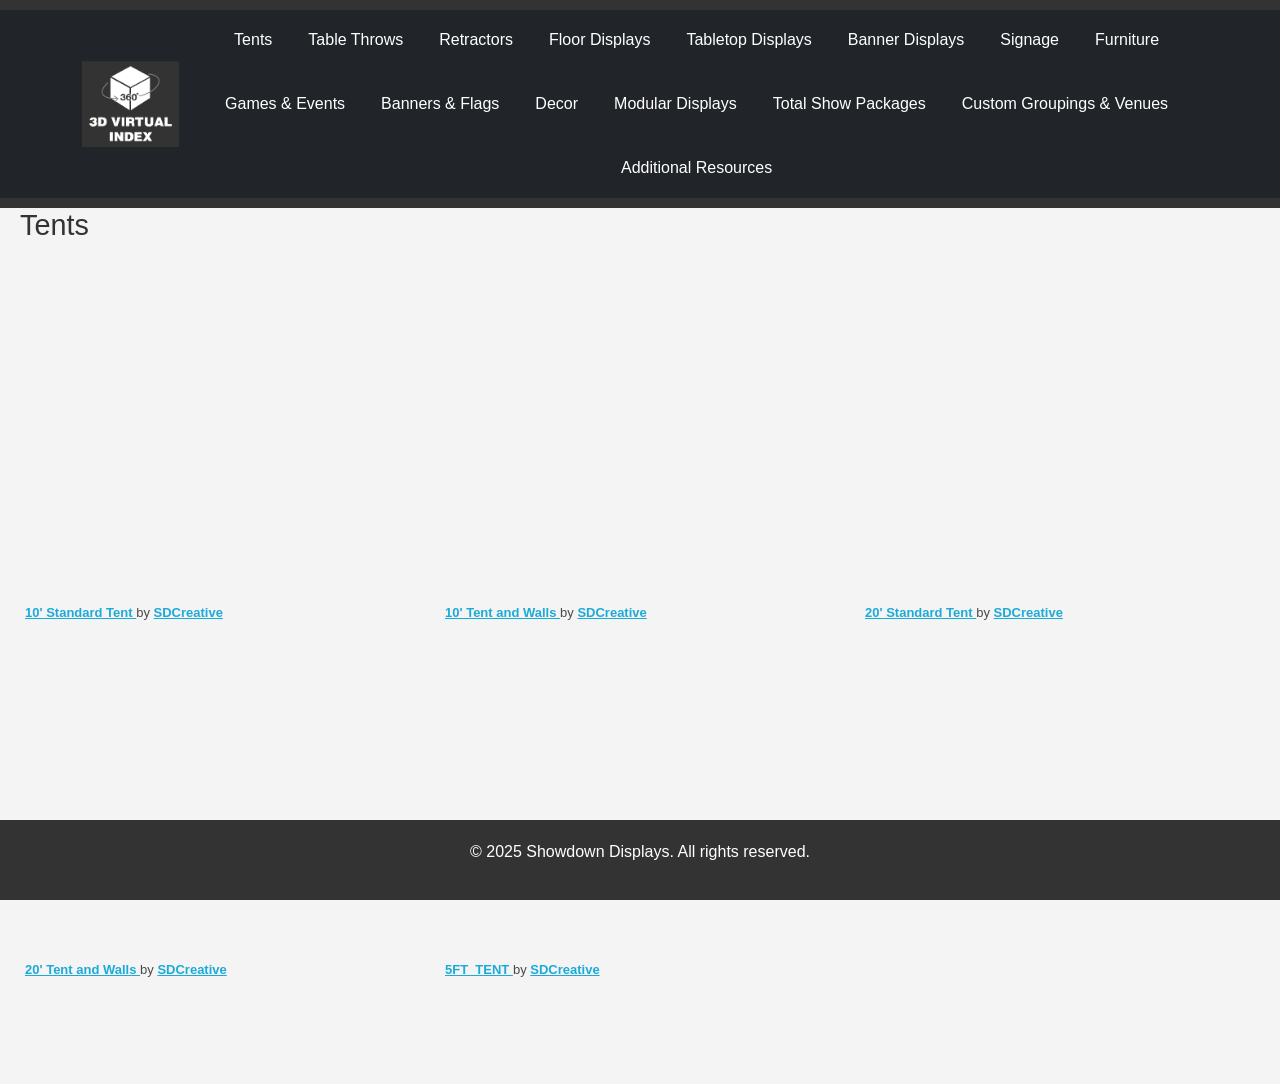
<file: index.html>
<!DOCTYPE html>
<html lang="en">
<head>
    <meta charset="UTF-8">
    <meta name="viewport" content="width=device-width, initial-scale=1.0">
    <title>Responsive Page</title>
    <link rel="icon" href="logo.png" type="image/png">
    <link href="https://cdn.jsdelivr.net/npm/bootstrap@5.3.0/dist/css/bootstrap.min.css" rel="stylesheet">
    <link rel="stylesheet" href="styles.css">
</head>
<body>
    <header>
        <nav class="navbar navbar-expand-lg navbar-dark bg-dark">
            <div class="container">
                <a class="navbar-brand" href="#">
                    <img src="logo.png" alt="3D Model Viewer" class="img-fluid">
                </a>
                <button class="navbar-toggler" type="button" data-bs-toggle="collapse" data-bs-target="#navbarNav" aria-controls="navbarNav" aria-expanded="false" aria-label="Toggle navigation">
                    <span class="navbar-toggler-icon"></span>
                </button>
                <div class="collapse navbar-collapse" id="navbarNav">
                    <ul class="navbar-nav mx-auto">
                        <li class="nav-item"><a class="nav-link" href="index.html">Tents</a></li>
                        <li class="nav-item"><a class="nav-link" href="page2.html">Table Throws</a></li>
                        <li class="nav-item"><a class="nav-link" href="page3.html">Retractors</a></li>
                        <li class="nav-item"><a class="nav-link" href="page4.html">Floor Displays</a></li>
                        <li class="nav-item"><a class="nav-link" href="page5.html">Tabletop Displays</a></li>
                        <li class="nav-item"><a class="nav-link" href="page6.html">Banner Displays</a></li>
                        <li class="nav-item"><a class="nav-link" href="page7.html">Signage</a></li>
                        <li class="nav-item"><a class="nav-link" href="page8.html">Furniture</a></li>
                        <li class="nav-item"><a class="nav-link" href="page9.html">Games & Events</a></li>
                        <li class="nav-item"><a class="nav-link" href="page10.html">Banners & Flags</a></li>
                        <li class="nav-item"><a class="nav-link" href="page11.html">Decor</a></li>
                        <li class="nav-item"><a class="nav-link" href="page12.html">Modular Displays</a></li>
                        <li class="nav-item"><a class="nav-link" href="page13.html">Total Show Packages</a></li>
                        <li class="nav-item"><a class="nav-link" href="page14.html">Custom Groupings & Venues</a></li>
                        <li class="nav-item"><a class="nav-link" href="page15.html">Additional Resources</a></li>
                    </ul>
                </div>
            </div>
        </nav>
    </header>
    <main>
        <section id="page1" class="page">
            <h2>Tents</h2>
            <div class="model-grid">
                <!-- Embed Sketchfab models here -->
                <div class="sketchfab-embed-wrapper"> <iframe title="10' Standard Tent" frameborder="0" allowfullscreen mozallowfullscreen="true" webkitallowfullscreen="true" allow="autoplay; fullscreen; xr-spatial-tracking" xr-spatial-tracking execution-while-out-of-viewport execution-while-not-rendered web-share src="https://sketchfab.com/models/fe5238ed641d4cfcbb47e2bd2a189959/embed?camera=0&ui_watermark_link=0&ui_watermark=0"> </iframe> <p style="font-size: 13px; font-weight: normal; margin: 5px; color: #4A4A4A;"> <a href="https://sketchfab.com/3d-models/10-standard-tent-fe5238ed641d4cfcbb47e2bd2a189959?utm_medium=embed&utm_campaign=share-popup&utm_content=fe5238ed641d4cfcbb47e2bd2a189959" target="_blank" rel="nofollow" style="font-weight: bold; color: #1CAAD9;"> 10' Standard Tent </a> by <a href="https://sketchfab.com/SDCreative?utm_medium=embed&utm_campaign=share-popup&utm_content=fe5238ed641d4cfcbb47e2bd2a189959" target="_blank" rel="nofollow" style="font-weight: bold; color: #1CAAD9;"> SDCreative </a> </p></div>
                <div class="sketchfab-embed-wrapper"> <iframe title="10' Tent and Walls" frameborder="0" allowfullscreen mozallowfullscreen="true" webkitallowfullscreen="true" allow="autoplay; fullscreen; xr-spatial-tracking" xr-spatial-tracking execution-while-out-of-viewport execution-while-not-rendered web-share src="https://sketchfab.com/models/2c45d0304e6147178bcc1193c089259c/embed?camera=0&ui_watermark_link=0&ui_watermark=0"> </iframe> <p style="font-size: 13px; font-weight: normal; margin: 5px; color: #4A4A4A;"> <a href="https://sketchfab.com/3d-models/10-tent-and-walls-2c45d0304e6147178bcc1193c089259c?utm_medium=embed&utm_campaign=share-popup&utm_content=2c45d0304e6147178bcc1193c089259c" target="_blank" rel="nofollow" style="font-weight: bold; color: #1CAAD9;"> 10' Tent and Walls </a> by <a href="https://sketchfab.com/SDCreative?utm_medium=embed&utm_campaign=share-popup&utm_content=2c45d0304e6147178bcc1193c089259c" target="_blank" rel="nofollow" style="font-weight: bold; color: #1CAAD9;"> SDCreative </a></p></div>
                <div class="sketchfab-embed-wrapper"> <iframe title="20' Standard Tent" frameborder="0" allowfullscreen mozallowfullscreen="true" webkitallowfullscreen="true" allow="autoplay; fullscreen; xr-spatial-tracking" xr-spatial-tracking execution-while-out-of-viewport execution-while-not-rendered web-share src="https://sketchfab.com/models/fd13d219fd2b454aa70f0a9f23897118/embed?camera=0&ui_watermark_link=0&ui_watermark=0"> </iframe> <p style="font-size: 13px; font-weight: normal; margin: 5px; color: #4A4A4A;"> <a href="https://sketchfab.com/3d-models/20-standard-tent-fd13d219fd2b454aa70f0a9f23897118?utm_medium=embed&utm_campaign=share-popup&utm_content=fd13d219fd2b454aa70f0a9f23897118" target="_blank" rel="nofollow" style="font-weight: bold; color: #1CAAD9;"> 20' Standard Tent </a> by <a href="https://sketchfab.com/SDCreative?utm_medium=embed&utm_campaign=share-popup&utm_content=fd13d219fd2b454aa70f0a9f23897118" target="_blank" rel="nofollow" style="font-weight: bold; color: #1CAAD9;"> SDCreative </a></p></div>
                <div class="sketchfab-embed-wrapper"> <iframe title="20' Tent and Walls" frameborder="0" allowfullscreen mozallowfullscreen="true" webkitallowfullscreen="true" allow="autoplay; fullscreen; xr-spatial-tracking" xr-spatial-tracking execution-while-out-of-viewport execution-while-not-rendered web-share src="https://sketchfab.com/models/85b7e11569314ab5af14c8d27a16a871/embed"> </iframe> <p style="font-size: 13px; font-weight: normal; margin: 5px; color: #4A4A4A;"> <a href="https://sketchfab.com/3d-models/20-tent-and-walls-85b7e11569314ab5af14c8d27a16a871?utm_medium=embed&utm_campaign=share-popup&utm_content=85b7e11569314ab5af14c8d27a16a871" target="_blank" rel="nofollow" style="font-weight: bold; color: #1CAAD9;"> 20' Tent and Walls </a> by <a href="https://sketchfab.com/SDCreative?utm_medium=embed&utm_campaign=share-popup&utm_content=85b7e11569314ab5af14c8d27a16a871" target="_blank" rel="nofollow" style="font-weight: bold; color: #1CAAD9;"> SDCreative </a> </p></div>
                <div class="sketchfab-embed-wrapper"> <iframe title="5FT_TENT" frameborder="0" allowfullscreen mozallowfullscreen="true" webkitallowfullscreen="true" allow="autoplay; fullscreen; xr-spatial-tracking" xr-spatial-tracking execution-while-out-of-viewport execution-while-not-rendered web-share src="https://sketchfab.com/models/98cc1d0602f64130bac4348e2d9ab327/embed?camera=0&ui_watermark_link=0&ui_watermark=0"> </iframe> <p style="font-size: 13px; font-weight: normal; margin: 5px; color: #4A4A4A;"> <a href="https://sketchfab.com/3d-models/5ft-tent-98cc1d0602f64130bac4348e2d9ab327?utm_medium=embed&utm_campaign=share-popup&utm_content=98cc1d0602f64130bac4348e2d9ab327" target="_blank" rel="nofollow" style="font-weight: bold; color: #1CAAD9;"> 5FT_TENT </a> by <a href="https://sketchfab.com/SDCreative?utm_medium=embed&utm_campaign=share-popup&utm_content=98cc1d0602f64130bac4348e2d9ab327" target="_blank" rel="nofollow" style="font-weight: bold; color: #1CAAD9;"> SDCreative </a></p></div>
            </div>
        </section>
    </main>
    <footer>
        <p>&copy; 2025 Showdown Displays. All rights reserved.</p>
    </footer>
    <button class="back-to-top">↑</button>
    <script src="https://cdn.jsdelivr.net/npm/bootstrap@5.3.0/dist/js/bootstrap.bundle.min.js"></script>
    <script src="script.js"></script>
</body>
</html>
</file>
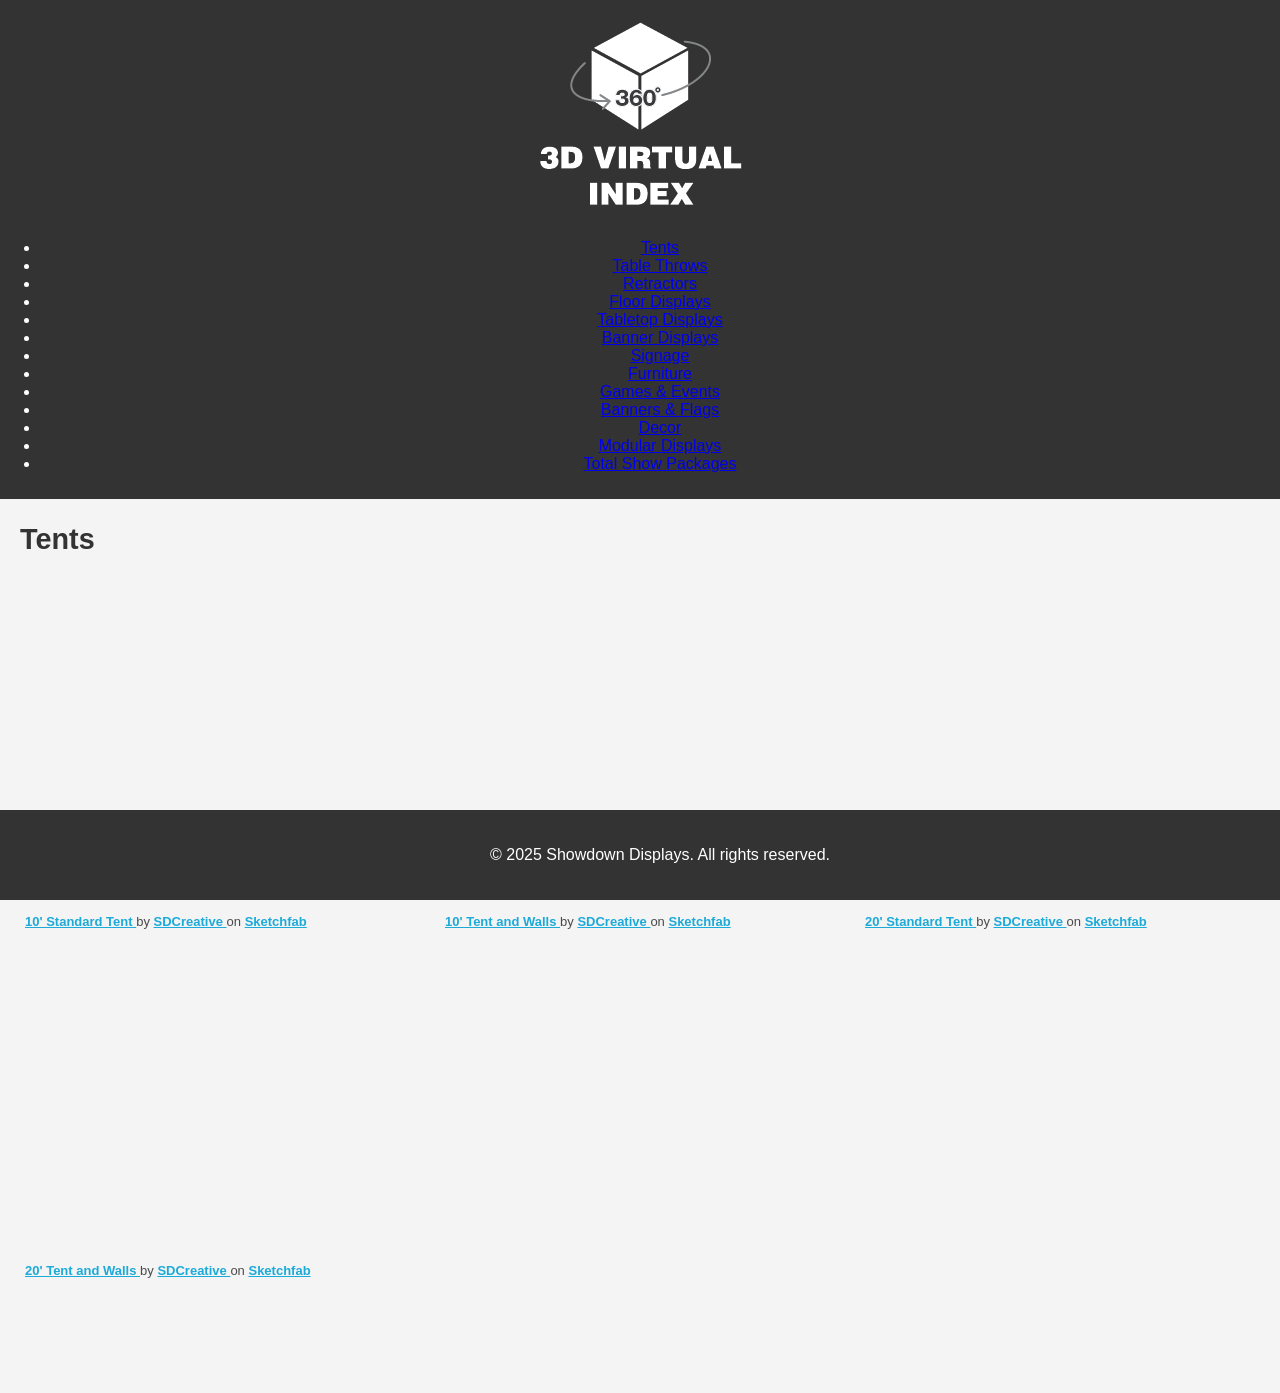
<file: page1.html>
<!DOCTYPE html>
<html lang="en">
<head>
    <meta charset="UTF-8">
    <meta name="viewport" content="width=device-width, initial-scale=1.0">
    <title>page1</title>
    <link rel="stylesheet" href="styles.css">
</head>
<body>
    <header>
        <div class="logo">
            <img src="logo.png" alt="3D Model Viewer">
        </div>
        <nav>
            <ul>
                <li><a href="page1.html">Tents</a></li>
                <li><a href="page2.html">Table Throws</a></li>
                <li><a href="page3.html">Retractors</a></li>
                <li><a href="page4.html">Floor Displays</a></li>
                <li><a href="page5.html">Tabletop Displays</a></li>
                <li><a href="page6.html">Banner Displays</a></li>
                <li><a href="page7.html">Signage</a></li>
                <li><a href="page8.html">Furniture</a></li>
                <li><a href="page9.html">Games & Events</a></li>
                <li><a href="page10.html">Banners & Flags</a></li>
                <li><a href="page11.html">Decor</a></li>
                <li><a href="page12.html">Modular Displays</a></li>
                <li><a href="page13.html">Total Show Packages</a></li>
            </ul>
        </nav>
    </header>
    <main>
        <section id="page1" class="page">
            <h2>Tents</h2>
            <div class="model-grid">
                <!-- Embed Sketchfab models here -->
                <div class="sketchfab-embed-wrapper"> <iframe title="10' Standard Tent" frameborder="0" allowfullscreen mozallowfullscreen="true" webkitallowfullscreen="true" allow="autoplay; fullscreen; xr-spatial-tracking" xr-spatial-tracking execution-while-out-of-viewport execution-while-not-rendered web-share src="https://sketchfab.com/models/fe5238ed641d4cfcbb47e2bd2a189959/embed?autospin=1&autostart=1&ui_watermark_link=0&ui_watermark=0"> </iframe> <p style="font-size: 13px; font-weight: normal; margin: 5px; color: #4A4A4A;"> <a href="https://sketchfab.com/3d-models/10-standard-tent-fe5238ed641d4cfcbb47e2bd2a189959?utm_medium=embed&utm_campaign=share-popup&utm_content=fe5238ed641d4cfcbb47e2bd2a189959" target="_blank" rel="nofollow" style="font-weight: bold; color: #1CAAD9;"> 10' Standard Tent </a> by <a href="https://sketchfab.com/SDCreative?utm_medium=embed&utm_campaign=share-popup&utm_content=fe5238ed641d4cfcbb47e2bd2a189959" target="_blank" rel="nofollow" style="font-weight: bold; color: #1CAAD9;"> SDCreative </a> on <a href="https://sketchfab.com?utm_medium=embed&utm_campaign=share-popup&utm_content=fe5238ed641d4cfcbb47e2bd2a189959" target="_blank" rel="nofollow" style="font-weight: bold; color: #1CAAD9;">Sketchfab</a></p></div>
                <div class="sketchfab-embed-wrapper"> <iframe title="10' Tent and Walls" frameborder="0" allowfullscreen mozallowfullscreen="true" webkitallowfullscreen="true" allow="autoplay; fullscreen; xr-spatial-tracking" xr-spatial-tracking execution-while-out-of-viewport execution-while-not-rendered web-share src="https://sketchfab.com/models/2c45d0304e6147178bcc1193c089259c/embed?autospin=1&autostart=1&ui_watermark_link=0&ui_watermark=0"> </iframe> <p style="font-size: 13px; font-weight: normal; margin: 5px; color: #4A4A4A;"> <a href="https://sketchfab.com/3d-models/10-tent-and-walls-2c45d0304e6147178bcc1193c089259c?utm_medium=embed&utm_campaign=share-popup&utm_content=2c45d0304e6147178bcc1193c089259c" target="_blank" rel="nofollow" style="font-weight: bold; color: #1CAAD9;"> 10' Tent and Walls </a> by <a href="https://sketchfab.com/SDCreative?utm_medium=embed&utm_campaign=share-popup&utm_content=2c45d0304e6147178bcc1193c089259c" target="_blank" rel="nofollow" style="font-weight: bold; color: #1CAAD9;"> SDCreative </a> on <a href="https://sketchfab.com?utm_medium=embed&utm_campaign=share-popup&utm_content=2c45d0304e6147178bcc1193c089259c" target="_blank" rel="nofollow" style="font-weight: bold; color: #1CAAD9;">Sketchfab</a></p></div>
                <div class="sketchfab-embed-wrapper"> <iframe title="20' Standard Tent" frameborder="0" allowfullscreen mozallowfullscreen="true" webkitallowfullscreen="true" allow="autoplay; fullscreen; xr-spatial-tracking" xr-spatial-tracking execution-while-out-of-viewport execution-while-not-rendered web-share src="https://sketchfab.com/models/fd13d219fd2b454aa70f0a9f23897118/embed?autospin=1&autostart=1&ui_watermark_link=0&ui_watermark=0"> </iframe> <p style="font-size: 13px; font-weight: normal; margin: 5px; color: #4A4A4A;"> <a href="https://sketchfab.com/3d-models/20-standard-tent-fd13d219fd2b454aa70f0a9f23897118?utm_medium=embed&utm_campaign=share-popup&utm_content=fd13d219fd2b454aa70f0a9f23897118" target="_blank" rel="nofollow" style="font-weight: bold; color: #1CAAD9;"> 20' Standard Tent </a> by <a href="https://sketchfab.com/SDCreative?utm_medium=embed&utm_campaign=share-popup&utm_content=fd13d219fd2b454aa70f0a9f23897118" target="_blank" rel="nofollow" style="font-weight: bold; color: #1CAAD9;"> SDCreative </a> on <a href="https://sketchfab.com?utm_medium=embed&utm_campaign=share-popup&utm_content=fd13d219fd2b454aa70f0a9f23897118" target="_blank" rel="nofollow" style="font-weight: bold; color: #1CAAD9;">Sketchfab</a></p></div>
                <div class="sketchfab-embed-wrapper"> <iframe title="20' Tent and Walls" frameborder="0" allowfullscreen mozallowfullscreen="true" webkitallowfullscreen="true" allow="autoplay; fullscreen; xr-spatial-tracking" xr-spatial-tracking execution-while-out-of-viewport execution-while-not-rendered web-share src="https://sketchfab.com/models/85b7e11569314ab5af14c8d27a16a871/embed?autospin=1&autostart=1&ui_watermark_link=0&ui_watermark=0"> </iframe> <p style="font-size: 13px; font-weight: normal; margin: 5px; color: #4A4A4A;"> <a href="https://sketchfab.com/3d-models/20-tent-and-walls-85b7e11569314ab5af14c8d27a16a871?utm_medium=embed&utm_campaign=share-popup&utm_content=85b7e11569314ab5af14c8d27a16a871" target="_blank" rel="nofollow" style="font-weight: bold; color: #1CAAD9;"> 20' Tent and Walls </a> by <a href="https://sketchfab.com/SDCreative?utm_medium=embed&utm_campaign=share-popup&utm_content=85b7e11569314ab5af14c8d27a16a871" target="_blank" rel="nofollow" style="font-weight: bold; color: #1CAAD9;"> SDCreative </a> on <a href="https://sketchfab.com?utm_medium=embed&utm_campaign=share-popup&utm_content=85b7e11569314ab5af14c8d27a16a871" target="_blank" rel="nofollow" style="font-weight: bold; color: #1CAAD9;">Sketchfab</a></p></div>
            </div>
        </section>
    <footer>
        <p>&copy; 2025 Showdown Displays. All rights reserved.</p>
    </footer>
    <script src="script.js"></script>
</body>
</html>
</file>
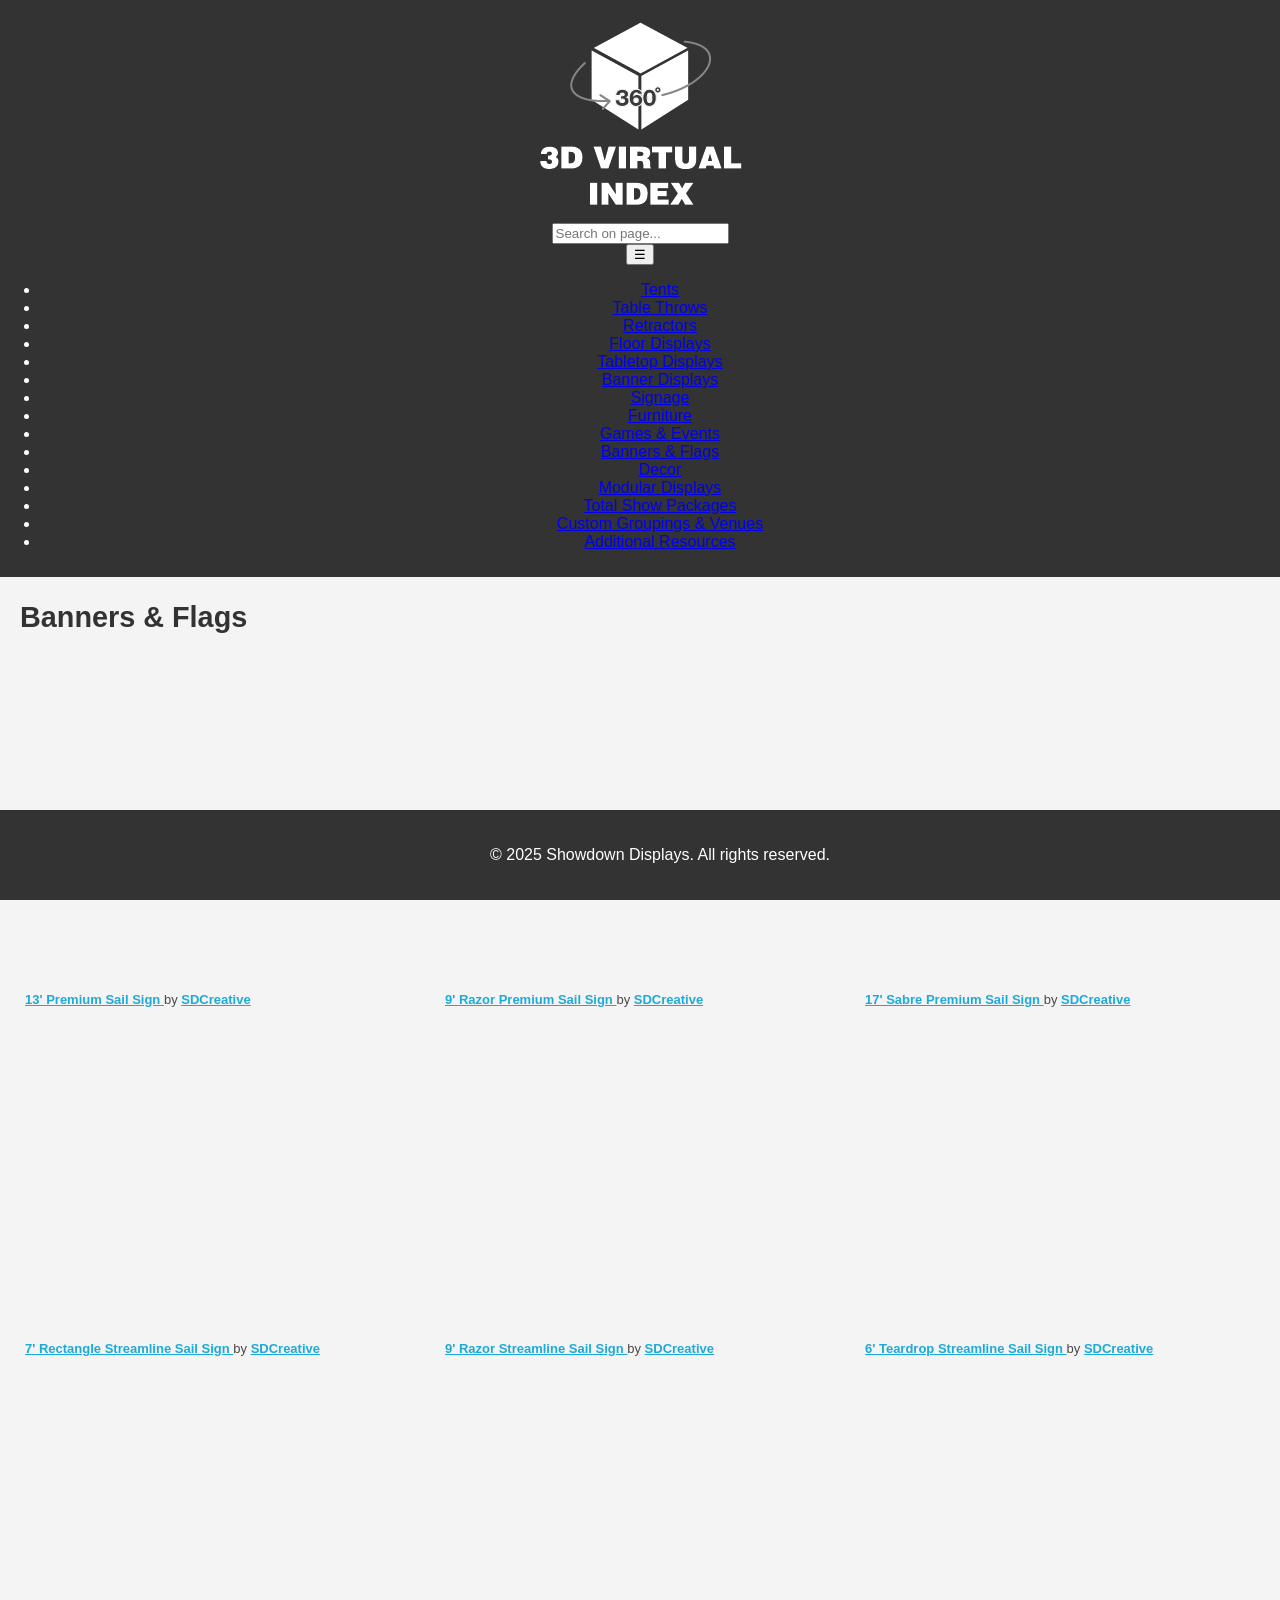
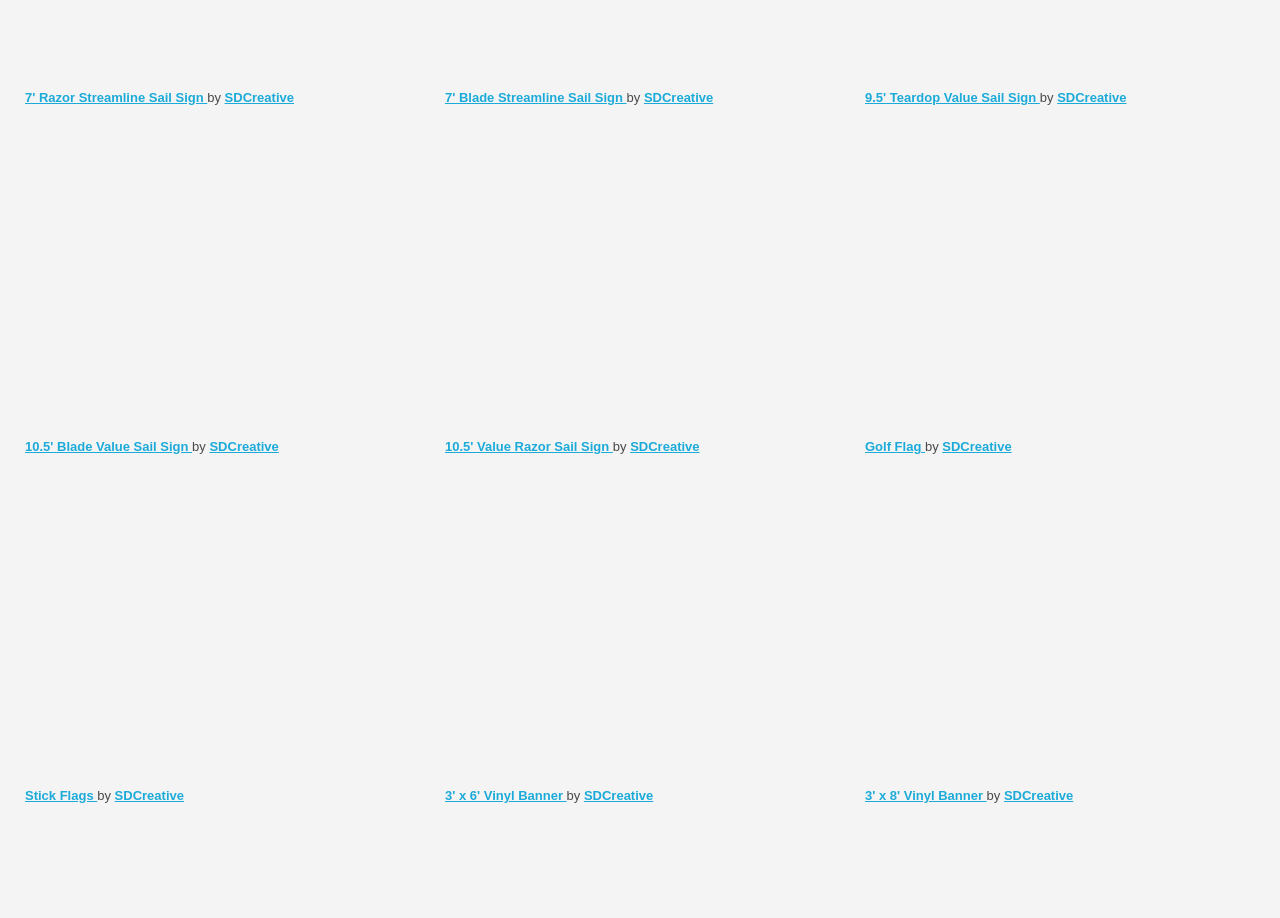
<file: page10.html>
<!DOCTYPE html>
<html lang="en">
<head>
    <meta charset="UTF-8">
    <meta name="viewport" content="width=device-width, initial-scale=1.0">
    <title>page1</title>
    <link rel="stylesheet" href="styles.css">
</head>
<body>
    <header>
        <div class="logo">
            <img src="logo.png" alt="Logo">
        </div>
        <input id="searchBar" type="text" placeholder="Search on page..." />
        <nav>
            <button id="menuToggle" class="menu-toggle" aria-label="Toggle Menu">☰</button>
            <ul id="navMenu" class="nav-menu">
                <li><a href="index.html">Tents</a></li>
                <li><a href="page2.html">Table Throws</a></li>
                <li><a href="page3.html">Retractors</a></li>
                <li><a href="page4.html">Floor Displays</a></li>
                <li><a href="page5.html">Tabletop Displays</a></li>
                <li><a href="page6.html">Banner Displays</a></li>
                <li><a href="page7.html">Signage</a></li>
                <li><a href="page8.html">Furniture</a></li>
                <li><a href="page9.html">Games & Events</a></li>
                <li><a href="page10.html">Banners & Flags</a></li>
                <li><a href="page11.html">Decor</a></li>
                <li><a href="page12.html">Modular Displays</a></li>
                <li><a href="page13.html">Total Show Packages</a></li>
                <li><a href="page14.html">Custom Groupings & Venues</a></li>
                <li><a href="page15.html">Additional Resources</a></li>
            </ul>
        </nav>
        
    </header>
    <section id="page10" class="page hidden">
        <h2>Banners & Flags</h2>
        <div class="model-grid">
            <div class="sketchfab-embed-wrapper"> <iframe title="13' Premium Sail Sign" frameborder="0" allowfullscreen mozallowfullscreen="true" webkitallowfullscreen="true" allow="autoplay; fullscreen; xr-spatial-tracking" xr-spatial-tracking execution-while-out-of-viewport execution-while-not-rendered web-share src="https://sketchfab.com/models/f950409644cb40faba6cbb0fb3d89241/embed?camera=0&ui_watermark_link=0&ui_watermark=0"> </iframe> <p style="font-size: 13px; font-weight: normal; margin: 5px; color: #4A4A4A;"> <a href="https://sketchfab.com/3d-models/13-premium-sail-sign-f950409644cb40faba6cbb0fb3d89241?utm_medium=embed&utm_campaign=share-popup&utm_content=f950409644cb40faba6cbb0fb3d89241" target="_blank" rel="nofollow" style="font-weight: bold; color: #1CAAD9;"> 13' Premium Sail Sign </a> by <a href="https://sketchfab.com/SDCreative?utm_medium=embed&utm_campaign=share-popup&utm_content=f950409644cb40faba6cbb0fb3d89241" target="_blank" rel="nofollow" style="font-weight: bold; color: #1CAAD9;"> SDCreative </a></p></div>
            <div class="sketchfab-embed-wrapper"> <iframe title="9' Razor Premium Sail Sign" frameborder="0" allowfullscreen mozallowfullscreen="true" webkitallowfullscreen="true" allow="autoplay; fullscreen; xr-spatial-tracking" xr-spatial-tracking execution-while-out-of-viewport execution-while-not-rendered web-share src="https://sketchfab.com/models/6d4cbb4b150a4f879588f68ecebd35c8/embed?camera=0&ui_watermark_link=0&ui_watermark=0"> </iframe> <p style="font-size: 13px; font-weight: normal; margin: 5px; color: #4A4A4A;"> <a href="https://sketchfab.com/3d-models/9-razor-premium-sail-sign-6d4cbb4b150a4f879588f68ecebd35c8?utm_medium=embed&utm_campaign=share-popup&utm_content=6d4cbb4b150a4f879588f68ecebd35c8" target="_blank" rel="nofollow" style="font-weight: bold; color: #1CAAD9;"> 9' Razor Premium Sail Sign </a> by <a href="https://sketchfab.com/SDCreative?utm_medium=embed&utm_campaign=share-popup&utm_content=6d4cbb4b150a4f879588f68ecebd35c8" target="_blank" rel="nofollow" style="font-weight: bold; color: #1CAAD9;"> SDCreative </a></p></div>
            <div class="sketchfab-embed-wrapper"> <iframe title="17' Sabre Premium Sail Sign" frameborder="0" allowfullscreen mozallowfullscreen="true" webkitallowfullscreen="true" allow="autoplay; fullscreen; xr-spatial-tracking" xr-spatial-tracking execution-while-out-of-viewport execution-while-not-rendered web-share src="https://sketchfab.com/models/01e8ba3f231748a09450ad673b92be38/embed?camera=0&ui_watermark_link=0&ui_watermark=0"> </iframe> <p style="font-size: 13px; font-weight: normal; margin: 5px; color: #4A4A4A;"> <a href="https://sketchfab.com/3d-models/17-sabre-premium-sail-sign-01e8ba3f231748a09450ad673b92be38?utm_medium=embed&utm_campaign=share-popup&utm_content=01e8ba3f231748a09450ad673b92be38" target="_blank" rel="nofollow" style="font-weight: bold; color: #1CAAD9;"> 17' Sabre Premium Sail Sign </a> by <a href="https://sketchfab.com/SDCreative?utm_medium=embed&utm_campaign=share-popup&utm_content=01e8ba3f231748a09450ad673b92be38" target="_blank" rel="nofollow" style="font-weight: bold; color: #1CAAD9;"> SDCreative </a></div>
            <div class="sketchfab-embed-wrapper"> <iframe title="7' Rectangle Streamline Sail Sign" frameborder="0" allowfullscreen mozallowfullscreen="true" webkitallowfullscreen="true" allow="autoplay; fullscreen; xr-spatial-tracking" xr-spatial-tracking execution-while-out-of-viewport execution-while-not-rendered web-share loading="lazy" src="https://sketchfab.com/models/98fccf0964534c4e9c9e5f95447126c1/embed?camera=0&ui_watermark_link=0&ui_watermark=0"> </iframe> <p style="font-size: 13px; font-weight: normal; margin: 5px; color: #4A4A4A;"> <a href="https://sketchfab.com/3d-models/7-rectangle-streamline-sail-sign-98fccf0964534c4e9c9e5f95447126c1?utm_medium=embed&utm_campaign=share-popup&utm_content=98fccf0964534c4e9c9e5f95447126c1" target="_blank" rel="nofollow" style="font-weight: bold; color: #1CAAD9;"> 7' Rectangle Streamline Sail Sign </a> by <a href="https://sketchfab.com/SDCreative?utm_medium=embed&utm_campaign=share-popup&utm_content=98fccf0964534c4e9c9e5f95447126c1" target="_blank" rel="nofollow" style="font-weight: bold; color: #1CAAD9;"> SDCreative </a></p></div>
            <div class="sketchfab-embed-wrapper"> <iframe title="9' Razor Streamline Sail Sign" frameborder="0" allowfullscreen mozallowfullscreen="true" webkitallowfullscreen="true" allow="autoplay; fullscreen; xr-spatial-tracking" xr-spatial-tracking execution-while-out-of-viewport execution-while-not-rendered web-share src="https://sketchfab.com/models/cfc717aba6d849d7aa210422bbf20419/embed?camera=0&ui_watermark_link=0&ui_watermark=0"> </iframe> <p style="font-size: 13px; font-weight: normal; margin: 5px; color: #4A4A4A;"> <a href="https://sketchfab.com/3d-models/9-razor-streamline-sail-sign-cfc717aba6d849d7aa210422bbf20419?utm_medium=embed&utm_campaign=share-popup&utm_content=cfc717aba6d849d7aa210422bbf20419" target="_blank" rel="nofollow" style="font-weight: bold; color: #1CAAD9;"> 9' Razor Streamline Sail Sign </a> by <a href="https://sketchfab.com/SDCreative?utm_medium=embed&utm_campaign=share-popup&utm_content=cfc717aba6d849d7aa210422bbf20419" target="_blank" rel="nofollow" style="font-weight: bold; color: #1CAAD9;"> SDCreative </a></div>
            <div class="sketchfab-embed-wrapper"> <iframe title="6' Teardrop Streamline Sail Sign" frameborder="0" allowfullscreen mozallowfullscreen="true" webkitallowfullscreen="true" allow="autoplay; fullscreen; xr-spatial-tracking" xr-spatial-tracking execution-while-out-of-viewport execution-while-not-rendered web-share src="https://sketchfab.com/models/bbbf5ce06aca4a60992c77cae614b136/embed?camera=0&ui_watermark_link=0&ui_watermark=0"> </iframe> <p style="font-size: 13px; font-weight: normal; margin: 5px; color: #4A4A4A;"> <a href="https://sketchfab.com/3d-models/6-teardrop-streamline-sail-sign-bbbf5ce06aca4a60992c77cae614b136?utm_medium=embed&utm_campaign=share-popup&utm_content=bbbf5ce06aca4a60992c77cae614b136" target="_blank" rel="nofollow" style="font-weight: bold; color: #1CAAD9;"> 6' Teardrop Streamline Sail Sign </a> by <a href="https://sketchfab.com/SDCreative?utm_medium=embed&utm_campaign=share-popup&utm_content=bbbf5ce06aca4a60992c77cae614b136" target="_blank" rel="nofollow" style="font-weight: bold; color: #1CAAD9;"> SDCreative </a></p></div>
            <div class="sketchfab-embed-wrapper"> <iframe title="7' Razor Streamline Sail Sign" frameborder="0" allowfullscreen mozallowfullscreen="true" webkitallowfullscreen="true" allow="autoplay; fullscreen; xr-spatial-tracking" xr-spatial-tracking execution-while-out-of-viewport execution-while-not-rendered web-share src="https://sketchfab.com/models/ebd4cd1897734f8d980e3c44bc4a2838/embed?camera=0&ui_watermark_link=0&ui_watermark=0"> </iframe> <p style="font-size: 13px; font-weight: normal; margin: 5px; color: #4A4A4A;"> <a href="https://sketchfab.com/3d-models/7-razor-streamline-sail-sign-ebd4cd1897734f8d980e3c44bc4a2838?utm_medium=embed&utm_campaign=share-popup&utm_content=ebd4cd1897734f8d980e3c44bc4a2838" target="_blank" rel="nofollow" style="font-weight: bold; color: #1CAAD9;"> 7' Razor Streamline Sail Sign </a> by <a href="https://sketchfab.com/SDCreative?utm_medium=embed&utm_campaign=share-popup&utm_content=ebd4cd1897734f8d980e3c44bc4a2838" target="_blank" rel="nofollow" style="font-weight: bold; color: #1CAAD9;"> SDCreative </a></p></div>
            <div class="sketchfab-embed-wrapper"> <iframe title="7' Blade Streamline Sail Sign" frameborder="0" allowfullscreen mozallowfullscreen="true" webkitallowfullscreen="true" allow="autoplay; fullscreen; xr-spatial-tracking" xr-spatial-tracking execution-while-out-of-viewport execution-while-not-rendered web-share src="https://sketchfab.com/models/e5c8203073e747e092137e502eeef9b4/embed?camera=0&ui_watermark_link=0&ui_watermark=0"> </iframe> <p style="font-size: 13px; font-weight: normal; margin: 5px; color: #4A4A4A;"> <a href="https://sketchfab.com/3d-models/7-blade-streamline-sail-sign-e5c8203073e747e092137e502eeef9b4?utm_medium=embed&utm_campaign=share-popup&utm_content=e5c8203073e747e092137e502eeef9b4" target="_blank" rel="nofollow" style="font-weight: bold; color: #1CAAD9;"> 7' Blade Streamline Sail Sign </a> by <a href="https://sketchfab.com/SDCreative?utm_medium=embed&utm_campaign=share-popup&utm_content=e5c8203073e747e092137e502eeef9b4" target="_blank" rel="nofollow" style="font-weight: bold; color: #1CAAD9;"> SDCreative </a></p></div>
            <div class="sketchfab-embed-wrapper"> <iframe title="9.5' Teardop Value Sail Sign" frameborder="0" allowfullscreen mozallowfullscreen="true" webkitallowfullscreen="true" allow="autoplay; fullscreen; xr-spatial-tracking" xr-spatial-tracking execution-while-out-of-viewport execution-while-not-rendered web-share src="https://sketchfab.com/models/7523738d64e846eeacdc26b544225b35/embed?camera=0&ui_watermark_link=0&ui_watermark=0"> </iframe> <p style="font-size: 13px; font-weight: normal; margin: 5px; color: #4A4A4A;"> <a href="https://sketchfab.com/3d-models/95-teardop-value-sail-sign-7523738d64e846eeacdc26b544225b35?utm_medium=embed&utm_campaign=share-popup&utm_content=7523738d64e846eeacdc26b544225b35" target="_blank" rel="nofollow" style="font-weight: bold; color: #1CAAD9;"> 9.5' Teardop Value Sail Sign </a> by <a href="https://sketchfab.com/SDCreative?utm_medium=embed&utm_campaign=share-popup&utm_content=7523738d64e846eeacdc26b544225b35" target="_blank" rel="nofollow" style="font-weight: bold; color: #1CAAD9;"> SDCreative </a></p></div>
            <div class="sketchfab-embed-wrapper"> <iframe title="10.5' Blade Value Sail Sign" frameborder="0" allowfullscreen mozallowfullscreen="true" webkitallowfullscreen="true" allow="autoplay; fullscreen; xr-spatial-tracking" xr-spatial-tracking execution-while-out-of-viewport execution-while-not-rendered web-share src="https://sketchfab.com/models/abbd8e335518432798c0fa2cb74029e6/embed?camera=0&ui_watermark_link=0&ui_watermark=0"> </iframe> <p style="font-size: 13px; font-weight: normal; margin: 5px; color: #4A4A4A;"> <a href="https://sketchfab.com/3d-models/105-blade-value-sail-sign-abbd8e335518432798c0fa2cb74029e6?utm_medium=embed&utm_campaign=share-popup&utm_content=abbd8e335518432798c0fa2cb74029e6" target="_blank" rel="nofollow" style="font-weight: bold; color: #1CAAD9;"> 10.5' Blade Value Sail Sign </a> by <a href="https://sketchfab.com/SDCreative?utm_medium=embed&utm_campaign=share-popup&utm_content=abbd8e335518432798c0fa2cb74029e6" target="_blank" rel="nofollow" style="font-weight: bold; color: #1CAAD9;"> SDCreative </a></p></div>
            <div class="sketchfab-embed-wrapper"> <iframe title="10.5' Value Razor Sail Sign" frameborder="0" allowfullscreen mozallowfullscreen="true" webkitallowfullscreen="true" allow="autoplay; fullscreen; xr-spatial-tracking" xr-spatial-tracking execution-while-out-of-viewport execution-while-not-rendered web-share src="https://sketchfab.com/models/07c3b8aa90164a7b9f76fa6d2e1fec75/embed?camera=0&ui_watermark_link=0&ui_watermark=0"> </iframe> <p style="font-size: 13px; font-weight: normal; margin: 5px; color: #4A4A4A;"> <a href="https://sketchfab.com/3d-models/105-value-razor-sail-sign-07c3b8aa90164a7b9f76fa6d2e1fec75?utm_medium=embed&utm_campaign=share-popup&utm_content=07c3b8aa90164a7b9f76fa6d2e1fec75" target="_blank" rel="nofollow" style="font-weight: bold; color: #1CAAD9;"> 10.5' Value Razor Sail Sign </a> by <a href="https://sketchfab.com/SDCreative?utm_medium=embed&utm_campaign=share-popup&utm_content=07c3b8aa90164a7b9f76fa6d2e1fec75" target="_blank" rel="nofollow" style="font-weight: bold; color: #1CAAD9;"> SDCreative </a></p></div>
            <div class="sketchfab-embed-wrapper"> <iframe title="Golf Flag" frameborder="0" allowfullscreen mozallowfullscreen="true" webkitallowfullscreen="true" allow="autoplay; fullscreen; xr-spatial-tracking" xr-spatial-tracking execution-while-out-of-viewport execution-while-not-rendered web-share src="https://sketchfab.com/models/b841884eb2a3402ebbf6017b26b09e7e/embed?camera=0&ui_watermark_link=0&ui_watermark=0"> </iframe> <p style="font-size: 13px; font-weight: normal; margin: 5px; color: #4A4A4A;"> <a href="https://sketchfab.com/3d-models/golf-flag-b841884eb2a3402ebbf6017b26b09e7e?utm_medium=embed&utm_campaign=share-popup&utm_content=b841884eb2a3402ebbf6017b26b09e7e" target="_blank" rel="nofollow" style="font-weight: bold; color: #1CAAD9;"> Golf Flag </a> by <a href="https://sketchfab.com/SDCreative?utm_medium=embed&utm_campaign=share-popup&utm_content=b841884eb2a3402ebbf6017b26b09e7e" target="_blank" rel="nofollow" style="font-weight: bold; color: #1CAAD9;"> SDCreative </a></p></div>
            <div class="sketchfab-embed-wrapper"> <iframe title="Stick Flags" frameborder="0" allowfullscreen mozallowfullscreen="true" webkitallowfullscreen="true" allow="autoplay; fullscreen; xr-spatial-tracking" xr-spatial-tracking execution-while-out-of-viewport execution-while-not-rendered web-share src="https://sketchfab.com/models/ccf7098f1f7f4bbd9120c2c53a43208b/embed?camera=0&ui_watermark_link=0&ui_watermark=0"> </iframe> <p style="font-size: 13px; font-weight: normal; margin: 5px; color: #4A4A4A;"> <a href="https://sketchfab.com/3d-models/stick-flags-ccf7098f1f7f4bbd9120c2c53a43208b?utm_medium=embed&utm_campaign=share-popup&utm_content=ccf7098f1f7f4bbd9120c2c53a43208b" target="_blank" rel="nofollow" style="font-weight: bold; color: #1CAAD9;"> Stick Flags </a> by <a href="https://sketchfab.com/SDCreative?utm_medium=embed&utm_campaign=share-popup&utm_content=ccf7098f1f7f4bbd9120c2c53a43208b" target="_blank" rel="nofollow" style="font-weight: bold; color: #1CAAD9;"> SDCreative </a></p></div>
            <div class="sketchfab-embed-wrapper"> <iframe title="3' x 6' Vinyl Banner" frameborder="0" allowfullscreen mozallowfullscreen="true" webkitallowfullscreen="true" allow="autoplay; fullscreen; xr-spatial-tracking" xr-spatial-tracking execution-while-out-of-viewport execution-while-not-rendered web-share src="https://sketchfab.com/models/f3b09e8c45d54161baf1dbf617fe1d28/embed?camera=0&ui_watermark_link=0&ui_watermark=0"> </iframe> <p style="font-size: 13px; font-weight: normal; margin: 5px; color: #4A4A4A;"> <a href="https://sketchfab.com/3d-models/3-x-6-vinyl-banner-f3b09e8c45d54161baf1dbf617fe1d28?utm_medium=embed&utm_campaign=share-popup&utm_content=f3b09e8c45d54161baf1dbf617fe1d28" target="_blank" rel="nofollow" style="font-weight: bold; color: #1CAAD9;"> 3' x 6' Vinyl Banner </a> by <a href="https://sketchfab.com/SDCreative?utm_medium=embed&utm_campaign=share-popup&utm_content=f3b09e8c45d54161baf1dbf617fe1d28" target="_blank" rel="nofollow" style="font-weight: bold; color: #1CAAD9;"> SDCreative </a></p></div>
            <div class="sketchfab-embed-wrapper"> <iframe title="3' x 8' Vinyl Banner" frameborder="0" allowfullscreen mozallowfullscreen="true" webkitallowfullscreen="true" allow="autoplay; fullscreen; xr-spatial-tracking" xr-spatial-tracking execution-while-out-of-viewport execution-while-not-rendered web-share src="https://sketchfab.com/models/53b723bd9d624e948d2f49bd971f7049/embed?camera=0&ui_watermark_link=0&ui_watermark=0"> </iframe> <p style="font-size: 13px; font-weight: normal; margin: 5px; color: #4A4A4A;"> <a href="https://sketchfab.com/3d-models/3-x-8-vinyl-banner-53b723bd9d624e948d2f49bd971f7049?utm_medium=embed&utm_campaign=share-popup&utm_content=53b723bd9d624e948d2f49bd971f7049" target="_blank" rel="nofollow" style="font-weight: bold; color: #1CAAD9;"> 3' x 8' Vinyl Banner </a> by <a href="https://sketchfab.com/SDCreative?utm_medium=embed&utm_campaign=share-popup&utm_content=53b723bd9d624e948d2f49bd971f7049" target="_blank" rel="nofollow" style="font-weight: bold; color: #1CAAD9;"> SDCreative </a></p></div>

        </div>
    </section>
    <footer>
        <p>&copy; 2025 Showdown Displays. All rights reserved.</p>
    </footer>
    <script src="script.js"></script>
</body>
</html>
</file>
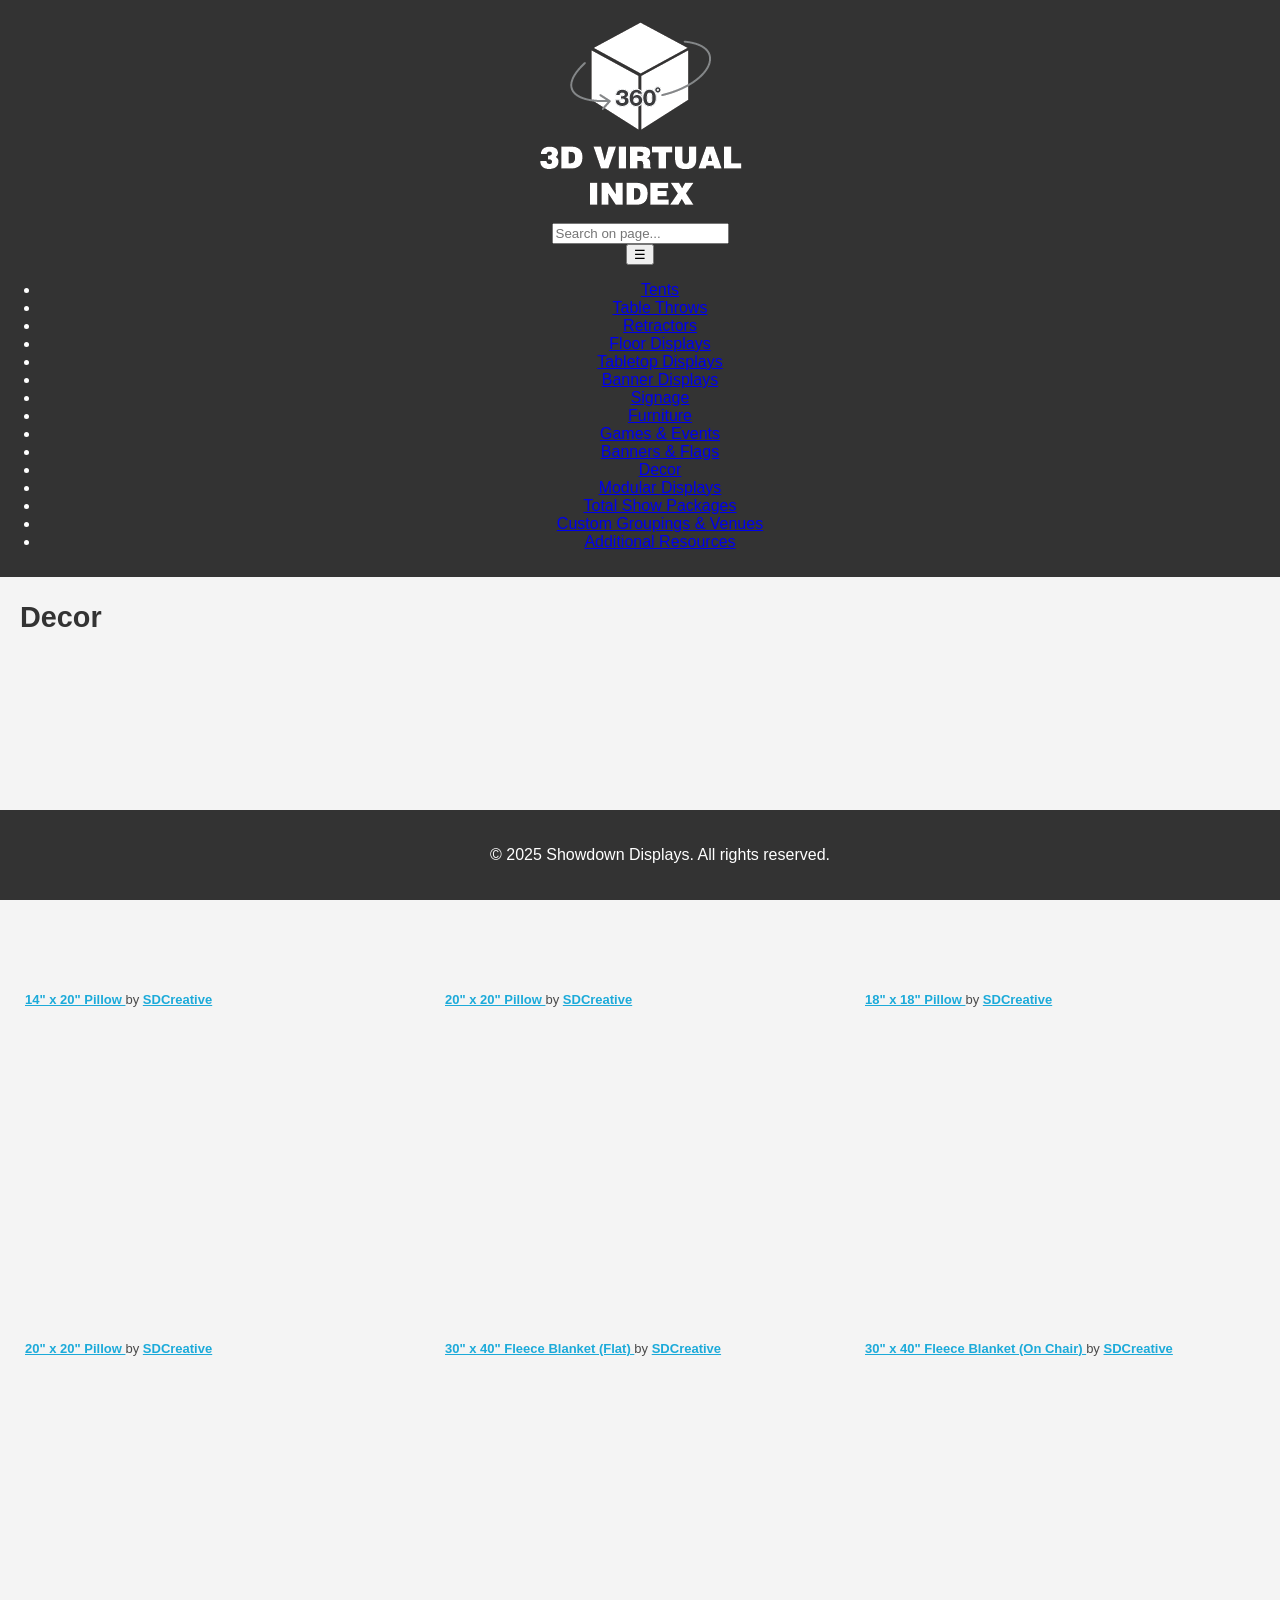
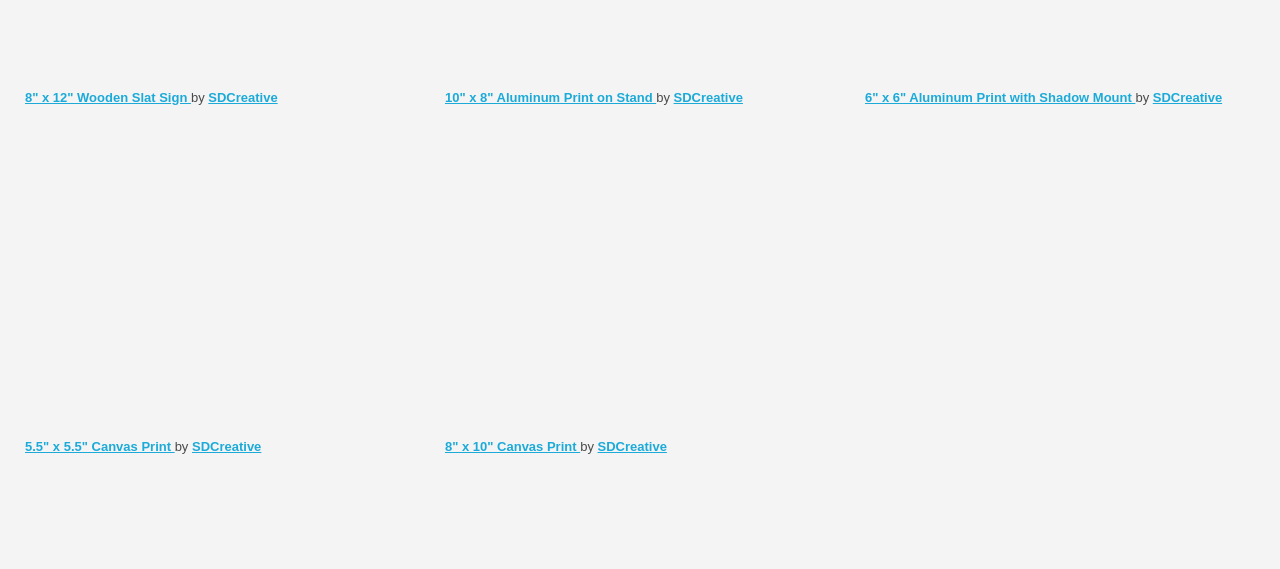
<file: page11.html>
<!DOCTYPE html>
<html lang="en">
<head>
    <meta charset="UTF-8">
    <meta name="viewport" content="width=device-width, initial-scale=1.0">
    <title>page1</title>
    <link rel="stylesheet" href="styles.css">
</head>
<body>
    <header>
        <div class="logo">
            <img src="logo.png" alt="Logo">
        </div>
        <input id="searchBar" type="text" placeholder="Search on page..." />
        <nav>
            <button id="menuToggle" class="menu-toggle" aria-label="Toggle Menu">☰</button>
            <ul id="navMenu" class="nav-menu">
                <li><a href="index.html">Tents</a></li>
                <li><a href="page2.html">Table Throws</a></li>
                <li><a href="page3.html">Retractors</a></li>
                <li><a href="page4.html">Floor Displays</a></li>
                <li><a href="page5.html">Tabletop Displays</a></li>
                <li><a href="page6.html">Banner Displays</a></li>
                <li><a href="page7.html">Signage</a></li>
                <li><a href="page8.html">Furniture</a></li>
                <li><a href="page9.html">Games & Events</a></li>
                <li><a href="page10.html">Banners & Flags</a></li>
                <li><a href="page11.html">Decor</a></li>
                <li><a href="page12.html">Modular Displays</a></li>
                <li><a href="page13.html">Total Show Packages</a></li>
                <li><a href="page14.html">Custom Groupings & Venues</a></li>
                <li><a href="page15.html">Additional Resources</a></li>
            </ul>
        </nav>
        
    </header>
    <section id="page11" class="page hidden">
        <h2>Decor</h2>
        <div class="model-grid">
            <div class="sketchfab-embed-wrapper"> <iframe title="14" x 20" Pillow" frameborder="0" allowfullscreen mozallowfullscreen="true" webkitallowfullscreen="true" allow="autoplay; fullscreen; xr-spatial-tracking" xr-spatial-tracking execution-while-out-of-viewport execution-while-not-rendered web-share src="https://sketchfab.com/models/13ba9daf7e04469e8af44879d89b0688/embed?camera=0&ui_watermark_link=0&ui_watermark=0"> </iframe> <p style="font-size: 13px; font-weight: normal; margin: 5px; color: #4A4A4A;"> <a href="https://sketchfab.com/3d-models/14-x-20-pillow-13ba9daf7e04469e8af44879d89b0688?utm_medium=embed&utm_campaign=share-popup&utm_content=13ba9daf7e04469e8af44879d89b0688" target="_blank" rel="nofollow" style="font-weight: bold; color: #1CAAD9;"> 14" x 20" Pillow </a> by <a href="https://sketchfab.com/SDCreative?utm_medium=embed&utm_campaign=share-popup&utm_content=13ba9daf7e04469e8af44879d89b0688" target="_blank" rel="nofollow" style="font-weight: bold; color: #1CAAD9;"> SDCreative </a></p></div>
            <div class="sketchfab-embed-wrapper"> <iframe title="20" x 20" Pillow" frameborder="0" allowfullscreen mozallowfullscreen="true" webkitallowfullscreen="true" allow="autoplay; fullscreen; xr-spatial-tracking" xr-spatial-tracking execution-while-out-of-viewport execution-while-not-rendered web-share src="https://sketchfab.com/models/f58cb1b7f23d4aabab5b34547c358222/embed?camera=0&ui_watermark_link=0&ui_watermark=0"> </iframe> <p style="font-size: 13px; font-weight: normal; margin: 5px; color: #4A4A4A;"> <a href="https://sketchfab.com/3d-models/20-x-20-pillow-f58cb1b7f23d4aabab5b34547c358222?utm_medium=embed&utm_campaign=share-popup&utm_content=f58cb1b7f23d4aabab5b34547c358222" target="_blank" rel="nofollow" style="font-weight: bold; color: #1CAAD9;"> 20" x 20" Pillow </a> by <a href="https://sketchfab.com/SDCreative?utm_medium=embed&utm_campaign=share-popup&utm_content=f58cb1b7f23d4aabab5b34547c358222" target="_blank" rel="nofollow" style="font-weight: bold; color: #1CAAD9;"> SDCreative </a></p></div>
            <div class="sketchfab-embed-wrapper"> <iframe title="18" x 18" Pillow" frameborder="0" allowfullscreen mozallowfullscreen="true" webkitallowfullscreen="true" allow="autoplay; fullscreen; xr-spatial-tracking" xr-spatial-tracking execution-while-out-of-viewport execution-while-not-rendered web-share src="https://sketchfab.com/models/1029bc49f060409aa13282f8635cf4bb/embed?camera=0&ui_watermark_link=0&ui_watermark=0"> </iframe> <p style="font-size: 13px; font-weight: normal; margin: 5px; color: #4A4A4A;"> <a href="https://sketchfab.com/3d-models/18-x-18-pillow-1029bc49f060409aa13282f8635cf4bb?utm_medium=embed&utm_campaign=share-popup&utm_content=1029bc49f060409aa13282f8635cf4bb" target="_blank" rel="nofollow" style="font-weight: bold; color: #1CAAD9;"> 18" x 18" Pillow </a> by <a href="https://sketchfab.com/SDCreative?utm_medium=embed&utm_campaign=share-popup&utm_content=1029bc49f060409aa13282f8635cf4bb" target="_blank" rel="nofollow" style="font-weight: bold; color: #1CAAD9;"> SDCreative </a></p></div>
            <div class="sketchfab-embed-wrapper"> <iframe title="20" x 20" Pillow" frameborder="0" allowfullscreen mozallowfullscreen="true" webkitallowfullscreen="true" allow="autoplay; fullscreen; xr-spatial-tracking" xr-spatial-tracking execution-while-out-of-viewport execution-while-not-rendered web-share src="https://sketchfab.com/models/5da15a10e5ba475d8218e04aa4d54474/embed?camera=0&ui_watermark_link=0&ui_watermark=0"> </iframe> <p style="font-size: 13px; font-weight: normal; margin: 5px; color: #4A4A4A;"> <a href="https://sketchfab.com/3d-models/20-x-20-pillow-5da15a10e5ba475d8218e04aa4d54474?utm_medium=embed&utm_campaign=share-popup&utm_content=5da15a10e5ba475d8218e04aa4d54474" target="_blank" rel="nofollow" style="font-weight: bold; color: #1CAAD9;"> 20" x 20" Pillow </a> by <a href="https://sketchfab.com/SDCreative?utm_medium=embed&utm_campaign=share-popup&utm_content=5da15a10e5ba475d8218e04aa4d54474" target="_blank" rel="nofollow" style="font-weight: bold; color: #1CAAD9;"> SDCreative </a></p></div>
            <div class="sketchfab-embed-wrapper"> <iframe title="30" x 40" Fleece Blanket (Flat)" frameborder="0" allowfullscreen mozallowfullscreen="true" webkitallowfullscreen="true" allow="autoplay; fullscreen; xr-spatial-tracking" xr-spatial-tracking execution-while-out-of-viewport execution-while-not-rendered web-share src="https://sketchfab.com/models/f52e9e67d06448f082c678ff6a149c4a/embed?camera=0&ui_watermark_link=0&ui_watermark=0"> </iframe> <p style="font-size: 13px; font-weight: normal; margin: 5px; color: #4A4A4A;"> <a href="https://sketchfab.com/3d-models/30-x-40-fleece-blanket-flat-f52e9e67d06448f082c678ff6a149c4a?utm_medium=embed&utm_campaign=share-popup&utm_content=f52e9e67d06448f082c678ff6a149c4a" target="_blank" rel="nofollow" style="font-weight: bold; color: #1CAAD9;"> 30" x 40" Fleece Blanket (Flat) </a> by <a href="https://sketchfab.com/SDCreative?utm_medium=embed&utm_campaign=share-popup&utm_content=f52e9e67d06448f082c678ff6a149c4a" target="_blank" rel="nofollow" style="font-weight: bold; color: #1CAAD9;"> SDCreative </a></p></div>
            <div class="sketchfab-embed-wrapper"> <iframe title="30" x 40" Fleece Blanket (On Chair)" frameborder="0" allowfullscreen mozallowfullscreen="true" webkitallowfullscreen="true" allow="autoplay; fullscreen; xr-spatial-tracking" xr-spatial-tracking execution-while-out-of-viewport execution-while-not-rendered web-share src="https://sketchfab.com/models/59d885acdde84c07bf5a5d34c8cb7656/embed?camera=0&ui_watermark_link=0&ui_watermark=0"> </iframe> <p style="font-size: 13px; font-weight: normal; margin: 5px; color: #4A4A4A;"> <a href="https://sketchfab.com/3d-models/30-x-40-fleece-blanket-on-chair-59d885acdde84c07bf5a5d34c8cb7656?utm_medium=embed&utm_campaign=share-popup&utm_content=59d885acdde84c07bf5a5d34c8cb7656" target="_blank" rel="nofollow" style="font-weight: bold; color: #1CAAD9;"> 30" x 40" Fleece Blanket (On Chair) </a> by <a href="https://sketchfab.com/SDCreative?utm_medium=embed&utm_campaign=share-popup&utm_content=59d885acdde84c07bf5a5d34c8cb7656" target="_blank" rel="nofollow" style="font-weight: bold; color: #1CAAD9;"> SDCreative </a></p></div>
            <div class="sketchfab-embed-wrapper"> <iframe title="8" x 12" Wooden Slat Sign" frameborder="0" allowfullscreen mozallowfullscreen="true" webkitallowfullscreen="true" allow="autoplay; fullscreen; xr-spatial-tracking" xr-spatial-tracking execution-while-out-of-viewport execution-while-not-rendered web-share src="https://sketchfab.com/models/d25c1fd36ee2482aa16ed91fb188ba9d/embed?camera=0&ui_watermark_link=0&ui_watermark=0"> </iframe> <p style="font-size: 13px; font-weight: normal; margin: 5px; color: #4A4A4A;"> <a href="https://sketchfab.com/3d-models/8-x-12-wooden-slat-sign-d25c1fd36ee2482aa16ed91fb188ba9d?utm_medium=embed&utm_campaign=share-popup&utm_content=d25c1fd36ee2482aa16ed91fb188ba9d" target="_blank" rel="nofollow" style="font-weight: bold; color: #1CAAD9;"> 8" x 12" Wooden Slat Sign </a> by <a href="https://sketchfab.com/SDCreative?utm_medium=embed&utm_campaign=share-popup&utm_content=d25c1fd36ee2482aa16ed91fb188ba9d" target="_blank" rel="nofollow" style="font-weight: bold; color: #1CAAD9;"> SDCreative </a></p></div>
            <div class="sketchfab-embed-wrapper"> <iframe title="10" x 8" Aluminum Print on Stand" frameborder="0" allowfullscreen mozallowfullscreen="true" webkitallowfullscreen="true" allow="autoplay; fullscreen; xr-spatial-tracking" xr-spatial-tracking execution-while-out-of-viewport execution-while-not-rendered web-share src="https://sketchfab.com/models/a6e086ee3e944d8b86f117c27c11029d/embed?camera=0&ui_watermark_link=0&ui_watermark=0"> </iframe> <p style="font-size: 13px; font-weight: normal; margin: 5px; color: #4A4A4A;"> <a href="https://sketchfab.com/3d-models/10-x-8-aluminum-print-on-stand-a6e086ee3e944d8b86f117c27c11029d?utm_medium=embed&utm_campaign=share-popup&utm_content=a6e086ee3e944d8b86f117c27c11029d" target="_blank" rel="nofollow" style="font-weight: bold; color: #1CAAD9;"> 10" x 8" Aluminum Print on Stand </a> by <a href="https://sketchfab.com/SDCreative?utm_medium=embed&utm_campaign=share-popup&utm_content=a6e086ee3e944d8b86f117c27c11029d" target="_blank" rel="nofollow" style="font-weight: bold; color: #1CAAD9;"> SDCreative </a></p></div>
            <div class="sketchfab-embed-wrapper"> <iframe title="6" x 6" Aluminum Print with Shadow Mount" frameborder="0" allowfullscreen mozallowfullscreen="true" webkitallowfullscreen="true" allow="autoplay; fullscreen; xr-spatial-tracking" xr-spatial-tracking execution-while-out-of-viewport execution-while-not-rendered web-share src="https://sketchfab.com/models/271790f4827c481a84dc88fea2e3dfa4/embed?camera=0&ui_watermark_link=0&ui_watermark=0"> </iframe> <p style="font-size: 13px; font-weight: normal; margin: 5px; color: #4A4A4A;"> <a href="https://sketchfab.com/3d-models/6-x-6-aluminum-print-with-shadow-mount-271790f4827c481a84dc88fea2e3dfa4?utm_medium=embed&utm_campaign=share-popup&utm_content=271790f4827c481a84dc88fea2e3dfa4" target="_blank" rel="nofollow" style="font-weight: bold; color: #1CAAD9;"> 6" x 6" Aluminum Print with Shadow Mount </a> by <a href="https://sketchfab.com/SDCreative?utm_medium=embed&utm_campaign=share-popup&utm_content=271790f4827c481a84dc88fea2e3dfa4" target="_blank" rel="nofollow" style="font-weight: bold; color: #1CAAD9;"> SDCreative </a></p></div>
            <div class="sketchfab-embed-wrapper"> <iframe title="5.5" x 5.5" Canvas Print" frameborder="0" allowfullscreen mozallowfullscreen="true" webkitallowfullscreen="true" allow="autoplay; fullscreen; xr-spatial-tracking" xr-spatial-tracking execution-while-out-of-viewport execution-while-not-rendered web-share src="https://sketchfab.com/models/d5e5ebb6fff4400d88a4a1b4b6c7e3f0/embed?camera=0&ui_watermark_link=0&ui_watermark=0"> </iframe> <p style="font-size: 13px; font-weight: normal; margin: 5px; color: #4A4A4A;"> <a href="https://sketchfab.com/3d-models/55-x-55-canvas-print-d5e5ebb6fff4400d88a4a1b4b6c7e3f0?utm_medium=embed&utm_campaign=share-popup&utm_content=d5e5ebb6fff4400d88a4a1b4b6c7e3f0" target="_blank" rel="nofollow" style="font-weight: bold; color: #1CAAD9;"> 5.5" x 5.5" Canvas Print </a> by <a href="https://sketchfab.com/SDCreative?utm_medium=embed&utm_campaign=share-popup&utm_content=d5e5ebb6fff4400d88a4a1b4b6c7e3f0" target="_blank" rel="nofollow" style="font-weight: bold; color: #1CAAD9;"> SDCreative </a></p></div>
            <div class="sketchfab-embed-wrapper"> <iframe title="8" x 10" Canvas Print" frameborder="0" allowfullscreen mozallowfullscreen="true" webkitallowfullscreen="true" allow="autoplay; fullscreen; xr-spatial-tracking" xr-spatial-tracking execution-while-out-of-viewport execution-while-not-rendered web-share src="https://sketchfab.com/models/af1010bd9380441dbe3370327e6227fd/embed?camera=0&ui_watermark_link=0&ui_watermark=0"> </iframe> <p style="font-size: 13px; font-weight: normal; margin: 5px; color: #4A4A4A;"> <a href="https://sketchfab.com/3d-models/8-x-10-canvas-print-af1010bd9380441dbe3370327e6227fd?utm_medium=embed&utm_campaign=share-popup&utm_content=af1010bd9380441dbe3370327e6227fd" target="_blank" rel="nofollow" style="font-weight: bold; color: #1CAAD9;"> 8" x 10" Canvas Print </a> by <a href="https://sketchfab.com/SDCreative?utm_medium=embed&utm_campaign=share-popup&utm_content=af1010bd9380441dbe3370327e6227fd" target="_blank" rel="nofollow" style="font-weight: bold; color: #1CAAD9;"> SDCreative </a></p></div>

        </div>
    </section>
    <footer>
        <p>&copy; 2025 Showdown Displays. All rights reserved.</p>
    </footer>
    <script src="script.js"></script>
</body>
</html>
</file>
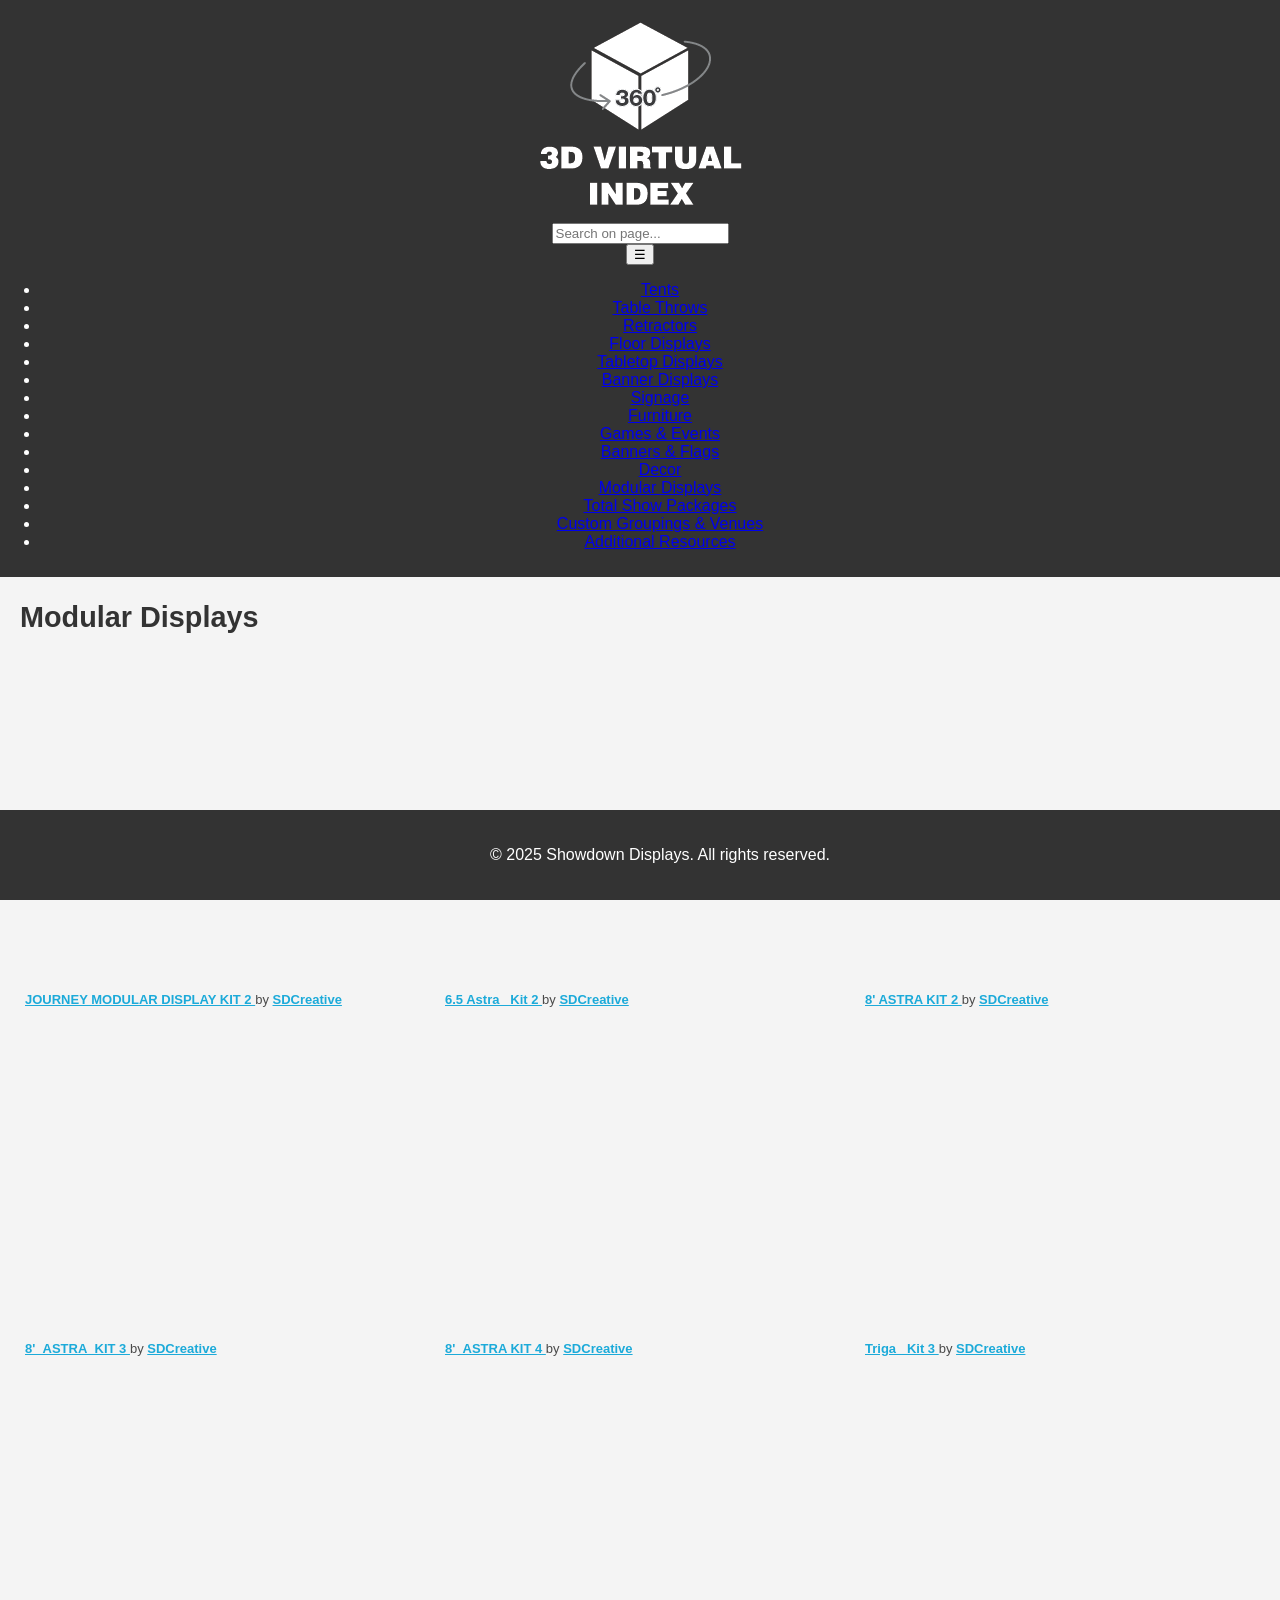
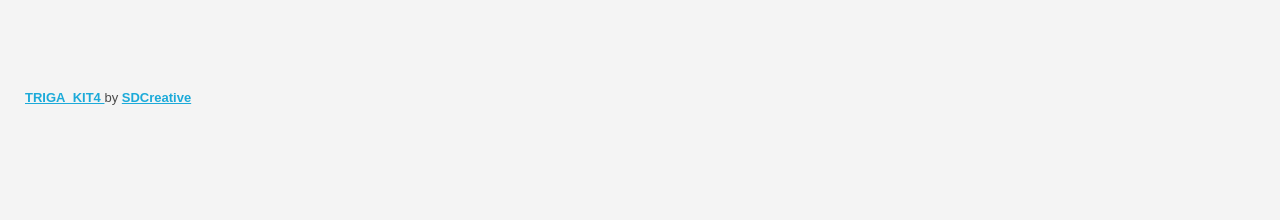
<file: page12.html>
<!DOCTYPE html>
<html lang="en">
<head>
    <meta charset="UTF-8">
    <meta name="viewport" content="width=device-width, initial-scale=1.0">
    <title>page1</title>
    <link rel="stylesheet" href="styles.css">
</head>
<body>
    <header>
        <div class="logo">
            <img src="logo.png" alt="Logo">
        </div>
        <input id="searchBar" type="text" placeholder="Search on page..." />
        <nav>
            <button id="menuToggle" class="menu-toggle" aria-label="Toggle Menu">☰</button>
            <ul id="navMenu" class="nav-menu">
                <li><a href="index.html">Tents</a></li>
                <li><a href="page2.html">Table Throws</a></li>
                <li><a href="page3.html">Retractors</a></li>
                <li><a href="page4.html">Floor Displays</a></li>
                <li><a href="page5.html">Tabletop Displays</a></li>
                <li><a href="page6.html">Banner Displays</a></li>
                <li><a href="page7.html">Signage</a></li>
                <li><a href="page8.html">Furniture</a></li>
                <li><a href="page9.html">Games & Events</a></li>
                <li><a href="page10.html">Banners & Flags</a></li>
                <li><a href="page11.html">Decor</a></li>
                <li><a href="page12.html">Modular Displays</a></li>
                <li><a href="page13.html">Total Show Packages</a></li>
                <li><a href="page14.html">Custom Groupings & Venues</a></li>
                <li><a href="page15.html">Additional Resources</a></li>
            </ul>
        </nav>
        
    </header>
    <section id="page12" class="page hidden">
        <h2>Modular Displays</h2>
        <div class="model-grid">
            <div class="sketchfab-embed-wrapper"> <iframe title="JOURNEY MODULAR DISPLAY KIT 2" frameborder="0" allowfullscreen mozallowfullscreen="true" webkitallowfullscreen="true" allow="autoplay; fullscreen; xr-spatial-tracking" xr-spatial-tracking execution-while-out-of-viewport execution-while-not-rendered web-share src="https://sketchfab.com/models/1e9361ced4764547af108286c4fead6e/embed?camera=0&ui_watermark_link=0&ui_watermark=0"> </iframe> <p style="font-size: 13px; font-weight: normal; margin: 5px; color: #4A4A4A;"> <a href="https://sketchfab.com/3d-models/journey-modular-display-kit-2-1e9361ced4764547af108286c4fead6e?utm_medium=embed&utm_campaign=share-popup&utm_content=1e9361ced4764547af108286c4fead6e" target="_blank" rel="nofollow" style="font-weight: bold; color: #1CAAD9;"> JOURNEY MODULAR DISPLAY KIT 2 </a> by <a href="https://sketchfab.com/SDCreative?utm_medium=embed&utm_campaign=share-popup&utm_content=1e9361ced4764547af108286c4fead6e" target="_blank" rel="nofollow" style="font-weight: bold; color: #1CAAD9;"> SDCreative </a></p></div>
            <div class="sketchfab-embed-wrapper"> <iframe title="6.5 Astra_ Kit 2" frameborder="0" allowfullscreen mozallowfullscreen="true" webkitallowfullscreen="true" allow="autoplay; fullscreen; xr-spatial-tracking" xr-spatial-tracking execution-while-out-of-viewport execution-while-not-rendered web-share src="https://sketchfab.com/models/8642dce8409f43e48cbd558bed690d96/embed?camera=0&ui_watermark_link=0&ui_watermark=0"> </iframe> <p style="font-size: 13px; font-weight: normal; margin: 5px; color: #4A4A4A;"> <a href="https://sketchfab.com/3d-models/65-astra--kit-2-8642dce8409f43e48cbd558bed690d96?utm_medium=embed&utm_campaign=share-popup&utm_content=8642dce8409f43e48cbd558bed690d96" target="_blank" rel="nofollow" style="font-weight: bold; color: #1CAAD9;"> 6.5 Astra_ Kit 2 </a> by <a href="https://sketchfab.com/SDCreative?utm_medium=embed&utm_campaign=share-popup&utm_content=8642dce8409f43e48cbd558bed690d96" target="_blank" rel="nofollow" style="font-weight: bold; color: #1CAAD9;"> SDCreative </a></p></div>
            <div class="sketchfab-embed-wrapper"> <iframe title="8' ASTRA KIT 2" frameborder="0" allowfullscreen mozallowfullscreen="true" webkitallowfullscreen="true" allow="autoplay; fullscreen; xr-spatial-tracking" xr-spatial-tracking execution-while-out-of-viewport execution-while-not-rendered web-share src="https://sketchfab.com/models/89e6cee91641413cb2422fa181e1b433/embed?camera=0&ui_watermark_link=0&ui_watermark=0"> </iframe> <p style="font-size: 13px; font-weight: normal; margin: 5px; color: #4A4A4A;"> <a href="https://sketchfab.com/3d-models/8-astra-kit-2-89e6cee91641413cb2422fa181e1b433?utm_medium=embed&utm_campaign=share-popup&utm_content=89e6cee91641413cb2422fa181e1b433" target="_blank" rel="nofollow" style="font-weight: bold; color: #1CAAD9;"> 8' ASTRA KIT 2 </a> by <a href="https://sketchfab.com/SDCreative?utm_medium=embed&utm_campaign=share-popup&utm_content=89e6cee91641413cb2422fa181e1b433" target="_blank" rel="nofollow" style="font-weight: bold; color: #1CAAD9;"> SDCreative </a></p></div>
            <div class="sketchfab-embed-wrapper"> <iframe title="8'_ASTRA_KIT 3" frameborder="0" allowfullscreen mozallowfullscreen="true" webkitallowfullscreen="true" allow="autoplay; fullscreen; xr-spatial-tracking" xr-spatial-tracking execution-while-out-of-viewport execution-while-not-rendered web-share src="https://sketchfab.com/models/cefb9ac341e1464bba22a3c2659f2184/embed?camera=0&ui_watermark_link=0&ui_watermark=0"> </iframe> <p style="font-size: 13px; font-weight: normal; margin: 5px; color: #4A4A4A;"> <a href="https://sketchfab.com/3d-models/8-astra-kit-3-cefb9ac341e1464bba22a3c2659f2184?utm_medium=embed&utm_campaign=share-popup&utm_content=cefb9ac341e1464bba22a3c2659f2184" target="_blank" rel="nofollow" style="font-weight: bold; color: #1CAAD9;"> 8'_ASTRA_KIT 3 </a> by <a href="https://sketchfab.com/SDCreative?utm_medium=embed&utm_campaign=share-popup&utm_content=cefb9ac341e1464bba22a3c2659f2184" target="_blank" rel="nofollow" style="font-weight: bold; color: #1CAAD9;"> SDCreative </a></p></div>
            <div class="sketchfab-embed-wrapper"> <iframe title="8'_ASTRA KIT 4" frameborder="0" allowfullscreen mozallowfullscreen="true" webkitallowfullscreen="true" allow="autoplay; fullscreen; xr-spatial-tracking" xr-spatial-tracking execution-while-out-of-viewport execution-while-not-rendered web-share src="https://sketchfab.com/models/8884f2c2cd5149e08a6dbd96c24d6d6a/embed?camera=0&ui_watermark_link=0&ui_watermark=0"> </iframe> <p style="font-size: 13px; font-weight: normal; margin: 5px; color: #4A4A4A;"> <a href="https://sketchfab.com/3d-models/8-astra-kit-4-8884f2c2cd5149e08a6dbd96c24d6d6a?utm_medium=embed&utm_campaign=share-popup&utm_content=8884f2c2cd5149e08a6dbd96c24d6d6a" target="_blank" rel="nofollow" style="font-weight: bold; color: #1CAAD9;"> 8'_ASTRA KIT 4 </a> by <a href="https://sketchfab.com/SDCreative?utm_medium=embed&utm_campaign=share-popup&utm_content=8884f2c2cd5149e08a6dbd96c24d6d6a" target="_blank" rel="nofollow" style="font-weight: bold; color: #1CAAD9;"> SDCreative </a></p></div>
            <div class="sketchfab-embed-wrapper"> <iframe title="Triga_ Kit 3" frameborder="0" allowfullscreen mozallowfullscreen="true" webkitallowfullscreen="true" allow="autoplay; fullscreen; xr-spatial-tracking" xr-spatial-tracking execution-while-out-of-viewport execution-while-not-rendered web-share src="https://sketchfab.com/models/228a44cba2f443a9853a96ed0fa41f26/embed?camera=0&ui_watermark_link=0&ui_watermark=0"> </iframe> <p style="font-size: 13px; font-weight: normal; margin: 5px; color: #4A4A4A;"> <a href="https://sketchfab.com/3d-models/triga--kit-3-228a44cba2f443a9853a96ed0fa41f26?utm_medium=embed&utm_campaign=share-popup&utm_content=228a44cba2f443a9853a96ed0fa41f26" target="_blank" rel="nofollow" style="font-weight: bold; color: #1CAAD9;"> Triga_ Kit 3 </a> by <a href="https://sketchfab.com/SDCreative?utm_medium=embed&utm_campaign=share-popup&utm_content=228a44cba2f443a9853a96ed0fa41f26" target="_blank" rel="nofollow" style="font-weight: bold; color: #1CAAD9;"> SDCreative </a></p></div>
            <div class="sketchfab-embed-wrapper"> <iframe title="TRIGA_KIT4" frameborder="0" allowfullscreen mozallowfullscreen="true" webkitallowfullscreen="true" allow="autoplay; fullscreen; xr-spatial-tracking" xr-spatial-tracking execution-while-out-of-viewport execution-while-not-rendered web-share src="https://sketchfab.com/models/9cdf0b7902494052b72709465ed71ad2/embed?camera=0&ui_watermark_link=0&ui_watermark=0"> </iframe> <p style="font-size: 13px; font-weight: normal; margin: 5px; color: #4A4A4A;"> <a href="https://sketchfab.com/3d-models/triga-kit4-9cdf0b7902494052b72709465ed71ad2?utm_medium=embed&utm_campaign=share-popup&utm_content=9cdf0b7902494052b72709465ed71ad2" target="_blank" rel="nofollow" style="font-weight: bold; color: #1CAAD9;"> TRIGA_KIT4 </a> by <a href="https://sketchfab.com/SDCreative?utm_medium=embed&utm_campaign=share-popup&utm_content=9cdf0b7902494052b72709465ed71ad2" target="_blank" rel="nofollow" style="font-weight: bold; color: #1CAAD9;"> SDCreative </a></p></div>

        </div>
    </section>
    <footer>
        <p>&copy; 2025 Showdown Displays. All rights reserved.</p>
    </footer>
    <script src="script.js"></script>
</body>
</html>
</file>
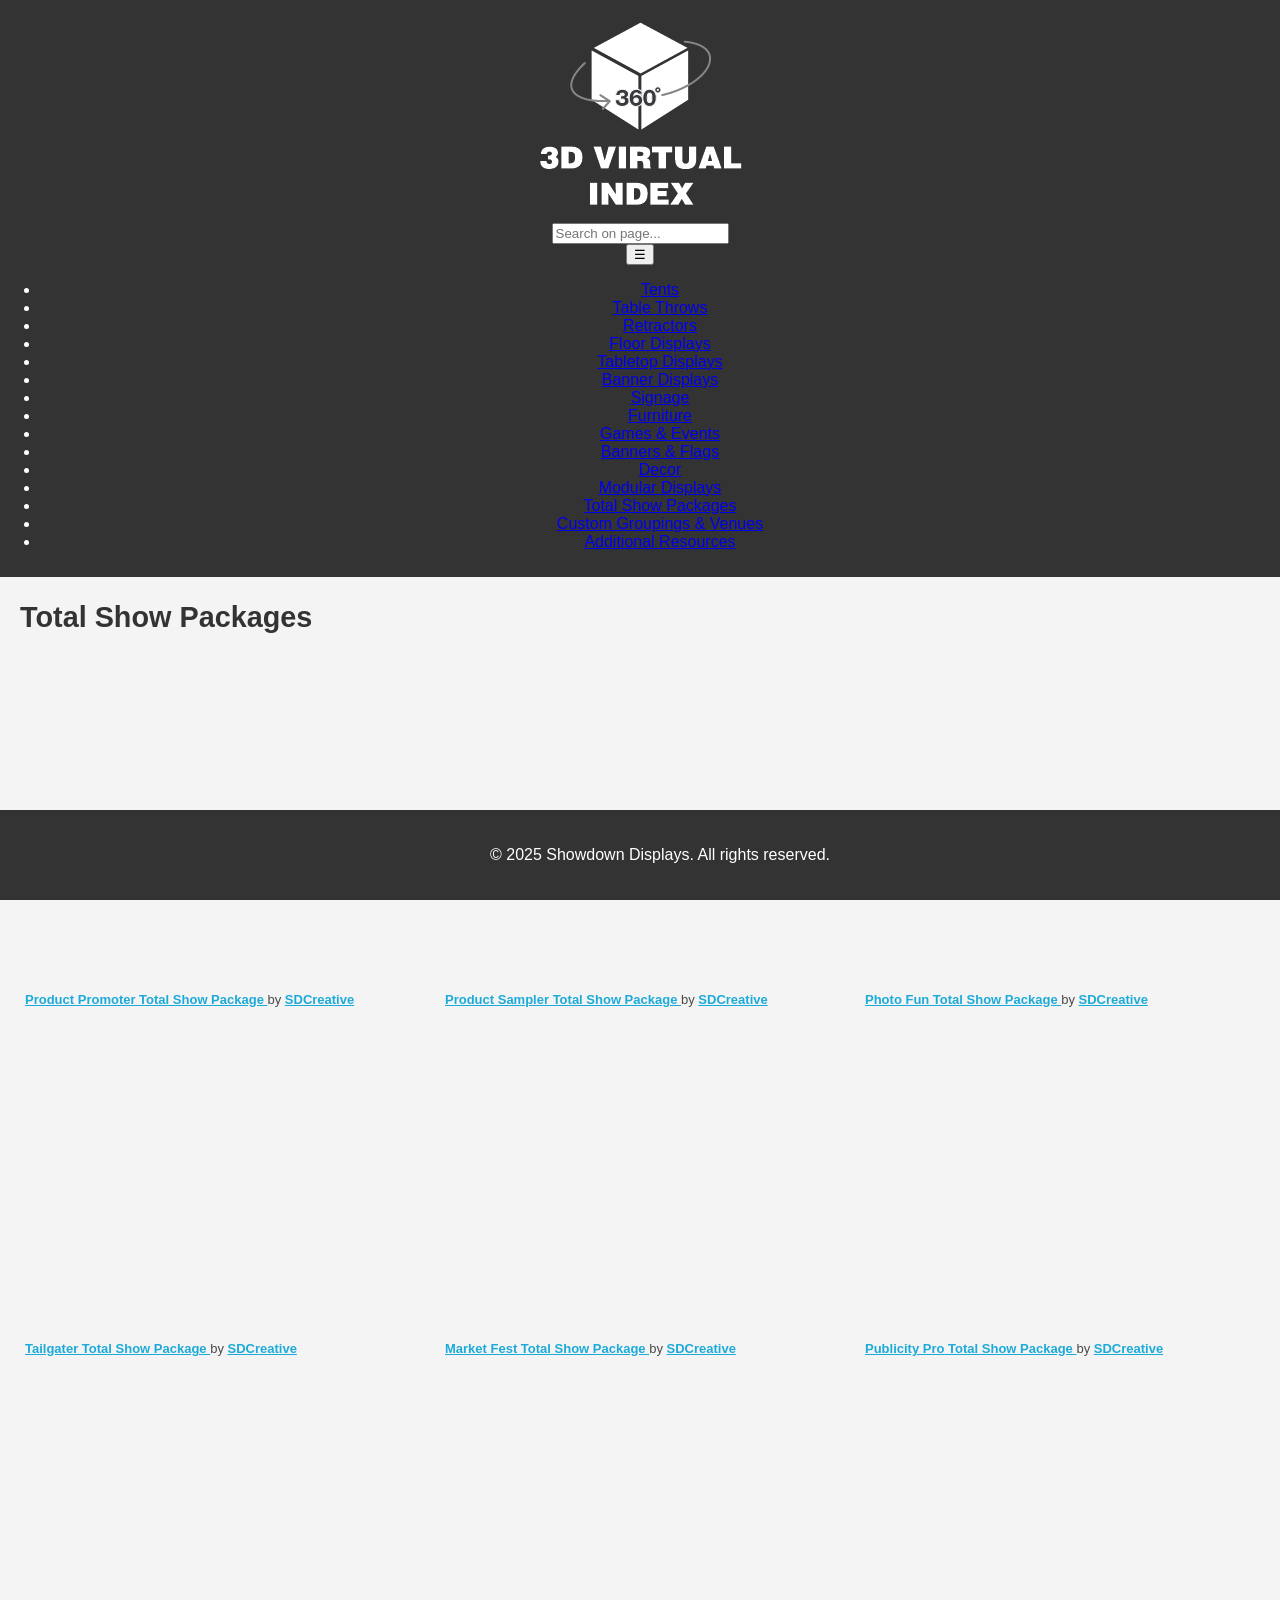
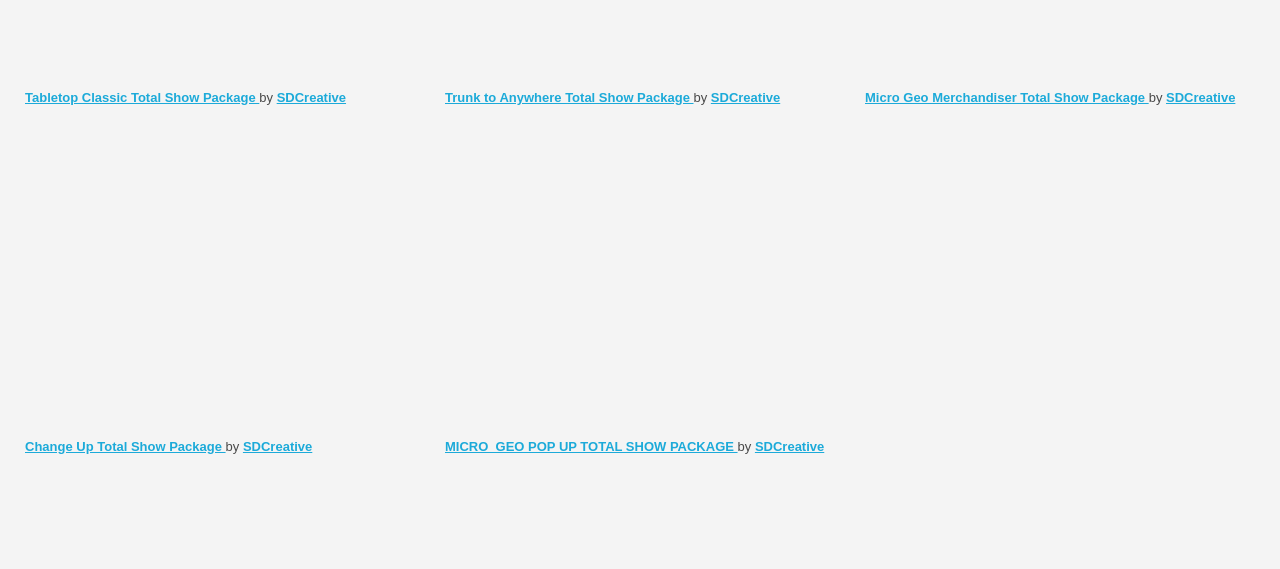
<file: page13.html>
<!DOCTYPE html>
<html lang="en">
<head>
    <meta charset="UTF-8">
    <meta name="viewport" content="width=device-width, initial-scale=1.0">
    <title>page1</title>
    <link rel="stylesheet" href="styles.css">
</head>
<body>
    <header>
        <div class="logo">
            <img src="logo.png" alt="Logo">
        </div>
        <input id="searchBar" type="text" placeholder="Search on page..." />
        <nav>
            <button id="menuToggle" class="menu-toggle" aria-label="Toggle Menu">☰</button>
            <ul id="navMenu" class="nav-menu">
                <li><a href="index.html">Tents</a></li>
                <li><a href="page2.html">Table Throws</a></li>
                <li><a href="page3.html">Retractors</a></li>
                <li><a href="page4.html">Floor Displays</a></li>
                <li><a href="page5.html">Tabletop Displays</a></li>
                <li><a href="page6.html">Banner Displays</a></li>
                <li><a href="page7.html">Signage</a></li>
                <li><a href="page8.html">Furniture</a></li>
                <li><a href="page9.html">Games & Events</a></li>
                <li><a href="page10.html">Banners & Flags</a></li>
                <li><a href="page11.html">Decor</a></li>
                <li><a href="page12.html">Modular Displays</a></li>
                <li><a href="page13.html">Total Show Packages</a></li>
                <li><a href="page14.html">Custom Groupings & Venues</a></li>
                <li><a href="page15.html">Additional Resources</a></li>
            </ul>
        </nav>
        
    </header>
<section id="page13" class="page hidden">
    <h2>Total Show Packages</h2>
    <div class="model-grid">
        <div class="sketchfab-embed-wrapper"> <iframe title="Product Promoter Total Show Package" frameborder="0" allowfullscreen mozallowfullscreen="true" webkitallowfullscreen="true" allow="autoplay; fullscreen; xr-spatial-tracking" xr-spatial-tracking execution-while-out-of-viewport execution-while-not-rendered web-share src="https://sketchfab.com/models/3f2599f9313a453b8067bebd0e370fb9/embed?camera=0&ui_watermark_link=0&ui_watermark=0"> </iframe> <p style="font-size: 13px; font-weight: normal; margin: 5px; color: #4A4A4A;"> <a href="https://sketchfab.com/3d-models/product-promoter-total-show-package-3f2599f9313a453b8067bebd0e370fb9?utm_medium=embed&utm_campaign=share-popup&utm_content=3f2599f9313a453b8067bebd0e370fb9" target="_blank" rel="nofollow" style="font-weight: bold; color: #1CAAD9;"> Product Promoter Total Show Package </a> by <a href="https://sketchfab.com/SDCreative?utm_medium=embed&utm_campaign=share-popup&utm_content=3f2599f9313a453b8067bebd0e370fb9" target="_blank" rel="nofollow" style="font-weight: bold; color: #1CAAD9;"> SDCreative </a></p></div>
        <div class="sketchfab-embed-wrapper"> <iframe title="Product Sampler Total Show Package" frameborder="0" allowfullscreen mozallowfullscreen="true" webkitallowfullscreen="true" allow="autoplay; fullscreen; xr-spatial-tracking" xr-spatial-tracking execution-while-out-of-viewport execution-while-not-rendered web-share src="https://sketchfab.com/models/0b6766c902004e2d8f600de411f20a1e/embed?camera=0&ui_watermark_link=0&ui_watermark=0"> </iframe> <p style="font-size: 13px; font-weight: normal; margin: 5px; color: #4A4A4A;"> <a href="https://sketchfab.com/3d-models/product-sampler-total-show-package-0b6766c902004e2d8f600de411f20a1e?utm_medium=embed&utm_campaign=share-popup&utm_content=0b6766c902004e2d8f600de411f20a1e" target="_blank" rel="nofollow" style="font-weight: bold; color: #1CAAD9;"> Product Sampler Total Show Package </a> by <a href="https://sketchfab.com/SDCreative?utm_medium=embed&utm_campaign=share-popup&utm_content=0b6766c902004e2d8f600de411f20a1e" target="_blank" rel="nofollow" style="font-weight: bold; color: #1CAAD9;"> SDCreative </a></p></div>
        <div class="sketchfab-embed-wrapper"> <iframe title="Photo Fun Total Show Package" frameborder="0" allowfullscreen mozallowfullscreen="true" webkitallowfullscreen="true" allow="autoplay; fullscreen; xr-spatial-tracking" xr-spatial-tracking execution-while-out-of-viewport execution-while-not-rendered web-share src="https://sketchfab.com/models/9a843c2334e94365a8ad839689fb0915/embed?camera=0&ui_watermark_link=0&ui_watermark=0"> </iframe> <p style="font-size: 13px; font-weight: normal; margin: 5px; color: #4A4A4A;"> <a href="https://sketchfab.com/3d-models/photo-fun-total-show-package-9a843c2334e94365a8ad839689fb0915?utm_medium=embed&utm_campaign=share-popup&utm_content=9a843c2334e94365a8ad839689fb0915" target="_blank" rel="nofollow" style="font-weight: bold; color: #1CAAD9;"> Photo Fun Total Show Package </a> by <a href="https://sketchfab.com/SDCreative?utm_medium=embed&utm_campaign=share-popup&utm_content=9a843c2334e94365a8ad839689fb0915" target="_blank" rel="nofollow" style="font-weight: bold; color: #1CAAD9;"> SDCreative </a></p></div>
        <div class="sketchfab-embed-wrapper"> <iframe title="Tailgater Total Show Package" frameborder="0" allowfullscreen mozallowfullscreen="true" webkitallowfullscreen="true" allow="autoplay; fullscreen; xr-spatial-tracking" xr-spatial-tracking execution-while-out-of-viewport execution-while-not-rendered web-share src="https://sketchfab.com/models/090d2595fba248a9843c6aadd42a717f/embed?camera=0&ui_watermark_link=0&ui_watermark=0"> </iframe> <p style="font-size: 13px; font-weight: normal; margin: 5px; color: #4A4A4A;"> <a href="https://sketchfab.com/3d-models/tailgater-total-show-package-090d2595fba248a9843c6aadd42a717f?utm_medium=embed&utm_campaign=share-popup&utm_content=090d2595fba248a9843c6aadd42a717f" target="_blank" rel="nofollow" style="font-weight: bold; color: #1CAAD9;"> Tailgater Total Show Package </a> by <a href="https://sketchfab.com/SDCreative?utm_medium=embed&utm_campaign=share-popup&utm_content=090d2595fba248a9843c6aadd42a717f" target="_blank" rel="nofollow" style="font-weight: bold; color: #1CAAD9;"> SDCreative </a></p></div>
        <div class="sketchfab-embed-wrapper"> <iframe title="Market Fest Total Show Package" frameborder="0" allowfullscreen mozallowfullscreen="true" webkitallowfullscreen="true" allow="autoplay; fullscreen; xr-spatial-tracking" xr-spatial-tracking execution-while-out-of-viewport execution-while-not-rendered web-share src="https://sketchfab.com/models/5080c485328147afbe81bc5c2d4ca172/embed?camera=0&ui_watermark_link=0&ui_watermark=0"> </iframe> <p style="font-size: 13px; font-weight: normal; margin: 5px; color: #4A4A4A;"> <a href="https://sketchfab.com/3d-models/market-fest-total-show-package-5080c485328147afbe81bc5c2d4ca172?utm_medium=embed&utm_campaign=share-popup&utm_content=5080c485328147afbe81bc5c2d4ca172" target="_blank" rel="nofollow" style="font-weight: bold; color: #1CAAD9;"> Market Fest Total Show Package </a> by <a href="https://sketchfab.com/SDCreative?utm_medium=embed&utm_campaign=share-popup&utm_content=5080c485328147afbe81bc5c2d4ca172" target="_blank" rel="nofollow" style="font-weight: bold; color: #1CAAD9;"> SDCreative </a></p></div>
        <div class="sketchfab-embed-wrapper"> <iframe title="Publicity Pro Total Show Package" frameborder="0" allowfullscreen mozallowfullscreen="true" webkitallowfullscreen="true" allow="autoplay; fullscreen; xr-spatial-tracking" xr-spatial-tracking execution-while-out-of-viewport execution-while-not-rendered web-share src="https://sketchfab.com/models/4b92c4fb83f14e2997e15e75e2d9e147/embed?camera=0&ui_watermark_link=0&ui_watermark=0"> </iframe> <p style="font-size: 13px; font-weight: normal; margin: 5px; color: #4A4A4A;"> <a href="https://sketchfab.com/3d-models/publicity-pro-total-show-package-4b92c4fb83f14e2997e15e75e2d9e147?utm_medium=embed&utm_campaign=share-popup&utm_content=4b92c4fb83f14e2997e15e75e2d9e147" target="_blank" rel="nofollow" style="font-weight: bold; color: #1CAAD9;"> Publicity Pro Total Show Package </a> by <a href="https://sketchfab.com/SDCreative?utm_medium=embed&utm_campaign=share-popup&utm_content=4b92c4fb83f14e2997e15e75e2d9e147" target="_blank" rel="nofollow" style="font-weight: bold; color: #1CAAD9;"> SDCreative </a></p></div>
        <div class="sketchfab-embed-wrapper"> <iframe title="Tabletop Classic Total Show Package" frameborder="0" allowfullscreen mozallowfullscreen="true" webkitallowfullscreen="true" allow="autoplay; fullscreen; xr-spatial-tracking" xr-spatial-tracking execution-while-out-of-viewport execution-while-not-rendered web-share src="https://sketchfab.com/models/94e93ea20cbc41dc98a3650e8b7b80e3/embed?camera=0&ui_watermark_link=0&ui_watermark=0"> </iframe> <p style="font-size: 13px; font-weight: normal; margin: 5px; color: #4A4A4A;"> <a href="https://sketchfab.com/3d-models/tabletop-classic-total-show-package-94e93ea20cbc41dc98a3650e8b7b80e3?utm_medium=embed&utm_campaign=share-popup&utm_content=94e93ea20cbc41dc98a3650e8b7b80e3" target="_blank" rel="nofollow" style="font-weight: bold; color: #1CAAD9;"> Tabletop Classic Total Show Package </a> by <a href="https://sketchfab.com/SDCreative?utm_medium=embed&utm_campaign=share-popup&utm_content=94e93ea20cbc41dc98a3650e8b7b80e3" target="_blank" rel="nofollow" style="font-weight: bold; color: #1CAAD9;"> SDCreative </a></p></div>
        <div class="sketchfab-embed-wrapper"> <iframe title="Trunk to Anywhere Total Show Package" frameborder="0" allowfullscreen mozallowfullscreen="true" webkitallowfullscreen="true" allow="autoplay; fullscreen; xr-spatial-tracking" xr-spatial-tracking execution-while-out-of-viewport execution-while-not-rendered web-share src="https://sketchfab.com/models/58949cae87144f8e9f9a79c9984aac3f/embed?camera=0&ui_watermark_link=0&ui_watermark=0"> </iframe> <p style="font-size: 13px; font-weight: normal; margin: 5px; color: #4A4A4A;"> <a href="https://sketchfab.com/3d-models/trunk-to-anywhere-total-show-package-58949cae87144f8e9f9a79c9984aac3f?utm_medium=embed&utm_campaign=share-popup&utm_content=58949cae87144f8e9f9a79c9984aac3f" target="_blank" rel="nofollow" style="font-weight: bold; color: #1CAAD9;"> Trunk to Anywhere Total Show Package </a> by <a href="https://sketchfab.com/SDCreative?utm_medium=embed&utm_campaign=share-popup&utm_content=58949cae87144f8e9f9a79c9984aac3f" target="_blank" rel="nofollow" style="font-weight: bold; color: #1CAAD9;"> SDCreative </a></p></div>
        <div class="sketchfab-embed-wrapper"> <iframe title="Micro Geo Merchandiser Total Show Package" frameborder="0" allowfullscreen mozallowfullscreen="true" webkitallowfullscreen="true" allow="autoplay; fullscreen; xr-spatial-tracking" xr-spatial-tracking execution-while-out-of-viewport execution-while-not-rendered web-share src="https://sketchfab.com/models/a7b26c025e4940b29c3bd2eb8eb515fa/embed?camera=0&ui_watermark_link=0&ui_watermark=0"> </iframe> <p style="font-size: 13px; font-weight: normal; margin: 5px; color: #4A4A4A;"> <a href="https://sketchfab.com/3d-models/micro-geo-merchandiser-total-show-package-a7b26c025e4940b29c3bd2eb8eb515fa?utm_medium=embed&utm_campaign=share-popup&utm_content=a7b26c025e4940b29c3bd2eb8eb515fa" target="_blank" rel="nofollow" style="font-weight: bold; color: #1CAAD9;"> Micro Geo Merchandiser Total Show Package </a> by <a href="https://sketchfab.com/SDCreative?utm_medium=embed&utm_campaign=share-popup&utm_content=a7b26c025e4940b29c3bd2eb8eb515fa" target="_blank" rel="nofollow" style="font-weight: bold; color: #1CAAD9;"> SDCreative </a></p></div>
        <div class="sketchfab-embed-wrapper"> <iframe title="Change Up Total Show Package" frameborder="0" allowfullscreen mozallowfullscreen="true" webkitallowfullscreen="true" allow="autoplay; fullscreen; xr-spatial-tracking" xr-spatial-tracking execution-while-out-of-viewport execution-while-not-rendered web-share src="https://sketchfab.com/models/0dd60529ba8b4a878d9bec339b41069b/embed?camera=0&ui_watermark_link=0&ui_watermark=0"> </iframe> <p style="font-size: 13px; font-weight: normal; margin: 5px; color: #4A4A4A;"> <a href="https://sketchfab.com/3d-models/change-up-total-show-package-0dd60529ba8b4a878d9bec339b41069b?utm_medium=embed&utm_campaign=share-popup&utm_content=0dd60529ba8b4a878d9bec339b41069b" target="_blank" rel="nofollow" style="font-weight: bold; color: #1CAAD9;"> Change Up Total Show Package </a> by <a href="https://sketchfab.com/SDCreative?utm_medium=embed&utm_campaign=share-popup&utm_content=0dd60529ba8b4a878d9bec339b41069b" target="_blank" rel="nofollow" style="font-weight: bold; color: #1CAAD9;"> SDCreative </a></p></div>
        <div class="sketchfab-embed-wrapper"> <iframe title="MICRO_GEO POP UP TOTAL SHOW PACKAGE" frameborder="0" allowfullscreen mozallowfullscreen="true" webkitallowfullscreen="true" allow="autoplay; fullscreen; xr-spatial-tracking" xr-spatial-tracking execution-while-out-of-viewport execution-while-not-rendered web-share src="https://sketchfab.com/models/fca080e8e0de442c94c8617417be8441/embed?camera=0&ui_watermark_link=0&ui_watermark=0"> </iframe> <p style="font-size: 13px; font-weight: normal; margin: 5px; color: #4A4A4A;"> <a href="https://sketchfab.com/3d-models/micro-geo-pop-up-total-show-package-fca080e8e0de442c94c8617417be8441?utm_medium=embed&utm_campaign=share-popup&utm_content=fca080e8e0de442c94c8617417be8441" target="_blank" rel="nofollow" style="font-weight: bold; color: #1CAAD9;"> MICRO_GEO POP UP TOTAL SHOW PACKAGE </a> by <a href="https://sketchfab.com/SDCreative?utm_medium=embed&utm_campaign=share-popup&utm_content=fca080e8e0de442c94c8617417be8441" target="_blank" rel="nofollow" style="font-weight: bold; color: #1CAAD9;"> SDCreative </a></p></div>
        
    </div>
</section>
    <footer>
        <p>&copy; 2025 Showdown Displays. All rights reserved.</p>
    </footer>
    <script src="script.js"></script>
</body>
</html>
</file>
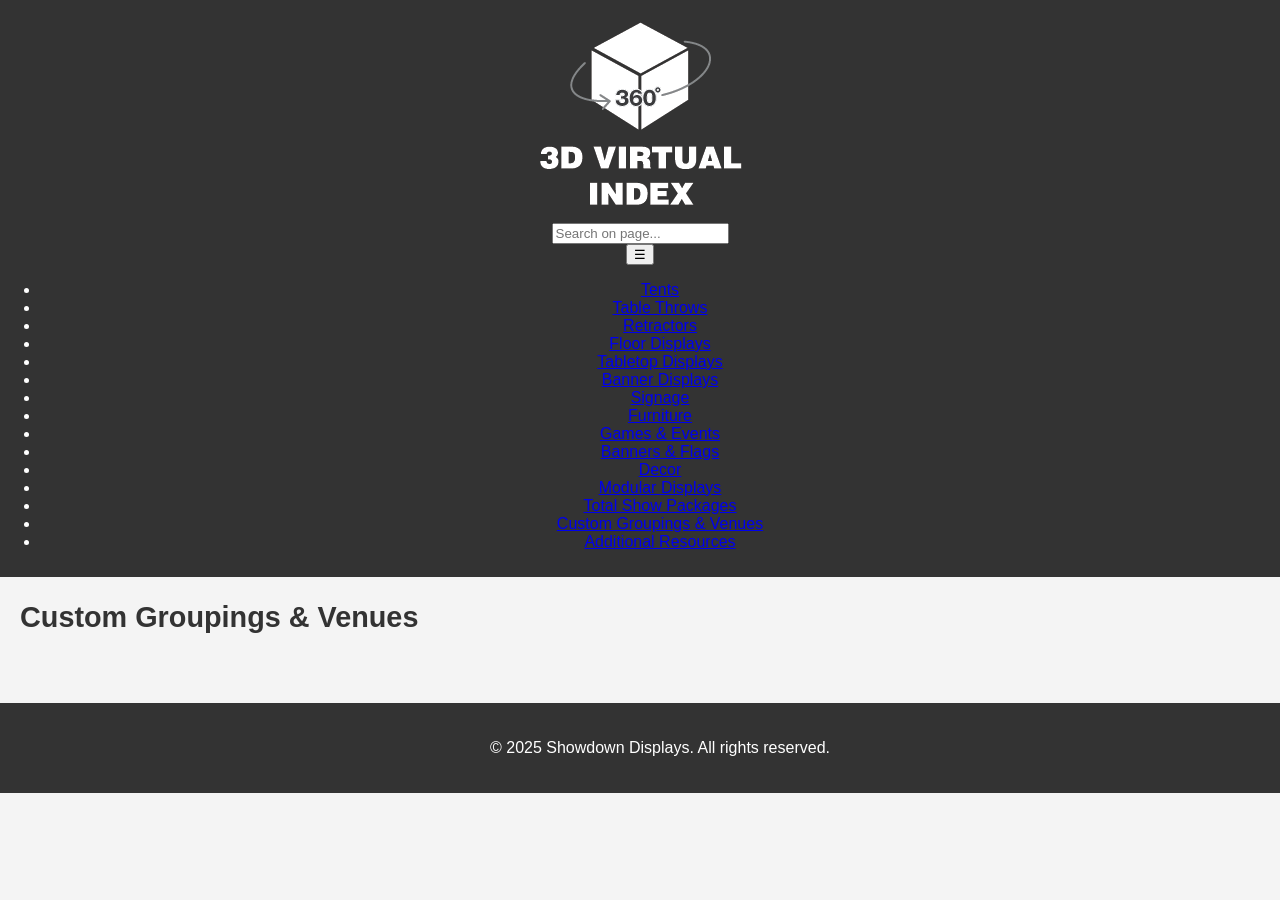
<file: page14.html>
<!DOCTYPE html>
<html lang="en">
<head>
    <meta charset="UTF-8">
    <meta name="viewport" content="width=device-width, initial-scale=1.0">
    <title>page1</title>
    <link rel="stylesheet" href="styles.css">
</head>
<body>
    <header>
        <div class="logo">
            <img src="logo.png" alt="Logo">
        </div>
        <input id="searchBar" type="text" placeholder="Search on page..." />
        <nav>
            <button id="menuToggle" class="menu-toggle" aria-label="Toggle Menu">☰</button>
            <ul id="navMenu" class="nav-menu">
                <li><a href="index.html">Tents</a></li>
                <li><a href="page2.html">Table Throws</a></li>
                <li><a href="page3.html">Retractors</a></li>
                <li><a href="page4.html">Floor Displays</a></li>
                <li><a href="page5.html">Tabletop Displays</a></li>
                <li><a href="page6.html">Banner Displays</a></li>
                <li><a href="page7.html">Signage</a></li>
                <li><a href="page8.html">Furniture</a></li>
                <li><a href="page9.html">Games & Events</a></li>
                <li><a href="page10.html">Banners & Flags</a></li>
                <li><a href="page11.html">Decor</a></li>
                <li><a href="page12.html">Modular Displays</a></li>
                <li><a href="page13.html">Total Show Packages</a></li>
                <li><a href="page14.html">Custom Groupings & Venues</a></li>
                <li><a href="page15.html">Additional Resources</a></li>
            </ul>
        </nav>
        
    </header>
    <main>
        <section id="page14" class="page">
            <h2>Custom Groupings & Venues</h2>
            <div class="model-grid">
                <!-- Embed Sketchfab models here -->
                
        </section>
    <footer>
        <p>&copy; 2025 Showdown Displays. All rights reserved.</p>
    </footer>
    <script src="script.js"></script>
</body>
</html>
</file>
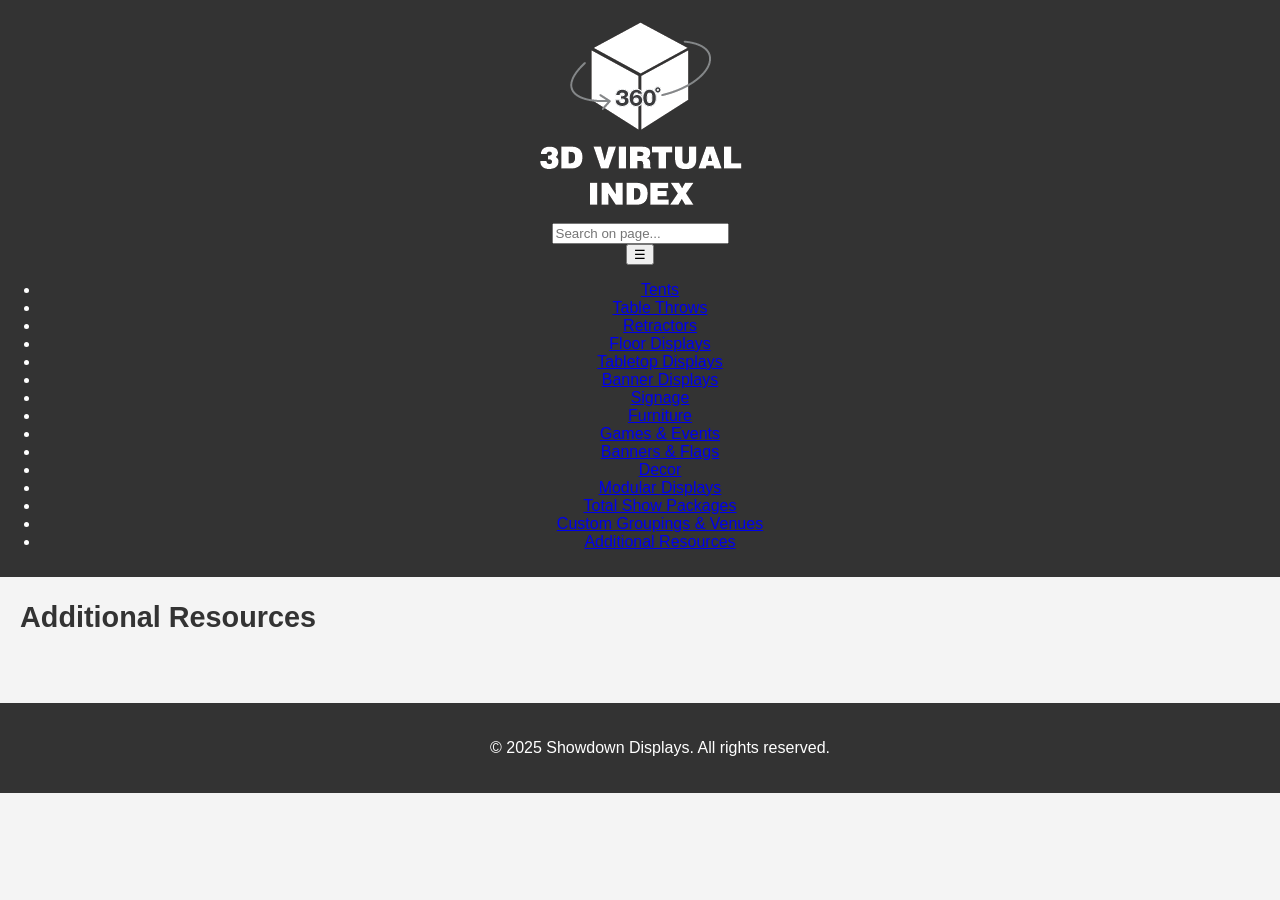
<file: page15.html>
<!DOCTYPE html>
<html lang="en">
<head>
    <meta charset="UTF-8">
    <meta name="viewport" content="width=device-width, initial-scale=1.0">
    <title>page1</title>
    <link rel="stylesheet" href="styles.css">
</head>
<body>
    <header>
        <div class="logo">
            <img src="logo.png" alt="Logo">
        </div>
        <input id="searchBar" type="text" placeholder="Search on page..." />
        <nav>
            <button id="menuToggle" class="menu-toggle" aria-label="Toggle Menu">☰</button>
            <ul id="navMenu" class="nav-menu">
                <li><a href="index.html">Tents</a></li>
                <li><a href="page2.html">Table Throws</a></li>
                <li><a href="page3.html">Retractors</a></li>
                <li><a href="page4.html">Floor Displays</a></li>
                <li><a href="page5.html">Tabletop Displays</a></li>
                <li><a href="page6.html">Banner Displays</a></li>
                <li><a href="page7.html">Signage</a></li>
                <li><a href="page8.html">Furniture</a></li>
                <li><a href="page9.html">Games & Events</a></li>
                <li><a href="page10.html">Banners & Flags</a></li>
                <li><a href="page11.html">Decor</a></li>
                <li><a href="page12.html">Modular Displays</a></li>
                <li><a href="page13.html">Total Show Packages</a></li>
                <li><a href="page14.html">Custom Groupings & Venues</a></li>
                <li><a href="page15.html">Additional Resources</a></li>
            </ul>
        </nav>
        
    </header>
    <main>
        <section id="page15" class="page">
            <h2>Additional Resources</h2>
            <div class="model-grid">
                <!-- Embed Sketchfab models here -->
               
        </section>
    <footer>
        <p>&copy; 2025 Showdown Displays. All rights reserved.</p>
    </footer>
    <script src="script.js"></script>
</body>
</html>
</file>
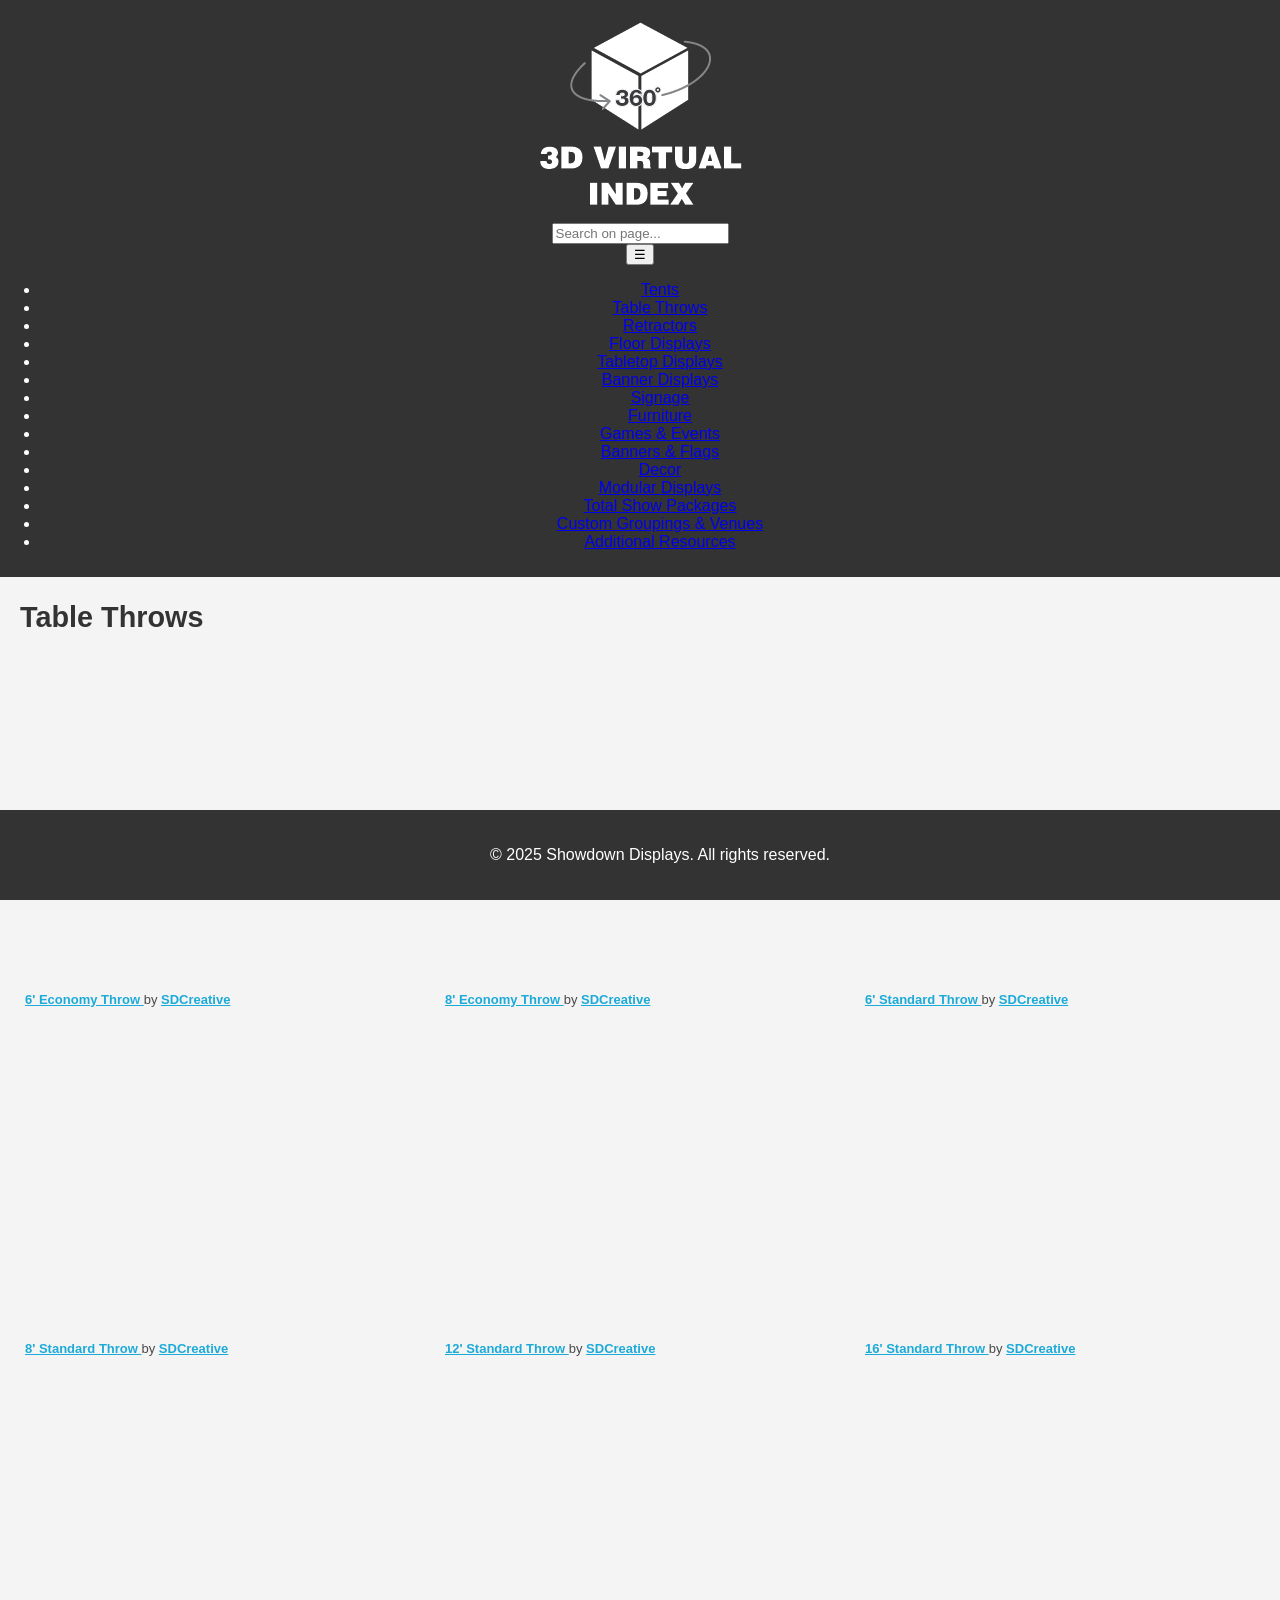
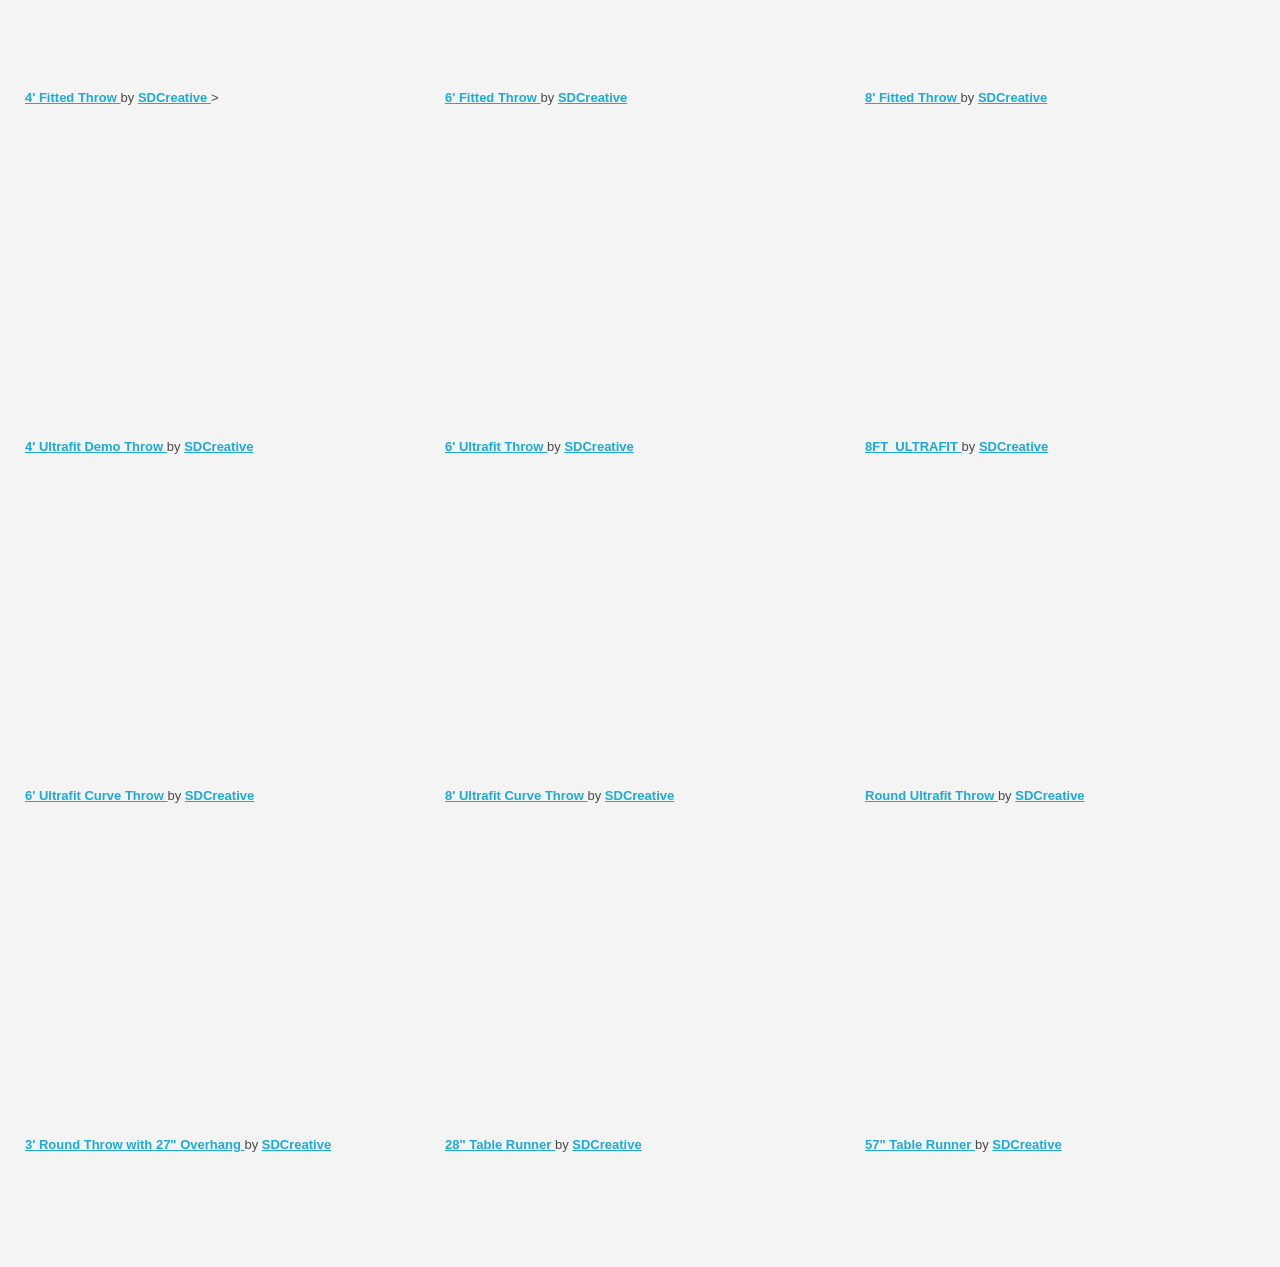
<file: page2.html>
<!DOCTYPE html>
<html lang="en">
<head>
    <meta charset="UTF-8">
    <meta name="viewport" content="width=device-width, initial-scale=1.0">
    <title>page1</title>
    <link rel="stylesheet" href="styles.css">
</head>
<body>
    <header>
        <div class="logo">
            <img src="logo.png" alt="Logo">
        </div>
        <input id="searchBar" type="text" placeholder="Search on page..." />
        <nav>
            <button id="menuToggle" class="menu-toggle" aria-label="Toggle Menu">☰</button>
            <ul id="navMenu" class="nav-menu">
                <li><a href="index.html">Tents</a></li>
                <li><a href="page2.html">Table Throws</a></li>
                <li><a href="page3.html">Retractors</a></li>
                <li><a href="page4.html">Floor Displays</a></li>
                <li><a href="page5.html">Tabletop Displays</a></li>
                <li><a href="page6.html">Banner Displays</a></li>
                <li><a href="page7.html">Signage</a></li>
                <li><a href="page8.html">Furniture</a></li>
                <li><a href="page9.html">Games & Events</a></li>
                <li><a href="page10.html">Banners & Flags</a></li>
                <li><a href="page11.html">Decor</a></li>
                <li><a href="page12.html">Modular Displays</a></li>
                <li><a href="page13.html">Total Show Packages</a></li>
                <li><a href="page14.html">Custom Groupings & Venues</a></li>
                <li><a href="page15.html">Additional Resources</a></li>
            </ul>
        </nav>
        
    </header>
    <section id="page2" class="page hidden">
        <h2>Table Throws</h2>
        <div class="model-grid">
            <div class="sketchfab-embed-wrapper"> <iframe loading="lazy" title="6' Economy Throw" frameborder="0" allowfullscreen mozallowfullscreen="true" webkitallowfullscreen="true" allow="autoplay; fullscreen; xr-spatial-tracking" xr-spatial-tracking execution-while-out-of-viewport execution-while-not-rendered web-share src="https://sketchfab.com/models/59fdb636298e449cb5ea5c02a17c4993/embed?camera=0&ui_watermark_link=0&ui_watermark=0"> </iframe> <p style="font-size: 13px; font-weight: normal; margin: 5px; color: #4A4A4A;"> <a href="https://sketchfab.com/3d-models/6-economy-throw-59fdb636298e449cb5ea5c02a17c4993?utm_medium=embed&utm_campaign=share-popup&utm_content=59fdb636298e449cb5ea5c02a17c4993" target="_blank" rel="nofollow" style="font-weight: bold; color: #1CAAD9;"> 6' Economy Throw </a> by <a href="https://sketchfab.com/SDCreative?utm_medium=embed&utm_campaign=share-popup&utm_content=59fdb636298e449cb5ea5c02a17c4993" target="_blank" rel="nofollow" style="font-weight: bold; color: #1CAAD9;"> SDCreative </a> </p></div>
            <div class="sketchfab-embed-wrapper"> <iframe loading="lazy" title="8' Economy Throw" frameborder="0" allowfullscreen mozallowfullscreen="true" webkitallowfullscreen="true" allow="autoplay; fullscreen; xr-spatial-tracking" xr-spatial-tracking execution-while-out-of-viewport execution-while-not-rendered web-share src="https://sketchfab.com/models/cd0dac5468da431aaca421a86af81b9a/embed?camera=0&ui_watermark_link=0&ui_watermark=0"> </iframe> <p style="font-size: 13px; font-weight: normal; margin: 5px; color: #4A4A4A;"> <a href="https://sketchfab.com/3d-models/8-economy-throw-cd0dac5468da431aaca421a86af81b9a?utm_medium=embed&utm_campaign=share-popup&utm_content=cd0dac5468da431aaca421a86af81b9a" target="_blank" rel="nofollow" style="font-weight: bold; color: #1CAAD9;"> 8' Economy Throw </a> by <a href="https://sketchfab.com/SDCreative?utm_medium=embed&utm_campaign=share-popup&utm_content=cd0dac5468da431aaca421a86af81b9a" target="_blank" rel="nofollow" style="font-weight: bold; color: #1CAAD9;"> SDCreative </a> </p></div>
            <div class="sketchfab-embed-wrapper"> <iframe loading="lazy" title="6' Standard Throw" frameborder="0" allowfullscreen mozallowfullscreen="true" webkitallowfullscreen="true" allow="autoplay; fullscreen; xr-spatial-tracking" xr-spatial-tracking execution-while-out-of-viewport execution-while-not-rendered web-share src="https://sketchfab.com/models/72d3017926d8475295407dc07a9bd4bb/embed?camera=0&ui_watermark_link=0&ui_watermark=0"> </iframe> <p style="font-size: 13px; font-weight: normal; margin: 5px; color: #4A4A4A;"> <a href="https://sketchfab.com/3d-models/6-standard-throw-72d3017926d8475295407dc07a9bd4bb?utm_medium=embed&utm_campaign=share-popup&utm_content=72d3017926d8475295407dc07a9bd4bb" target="_blank" rel="nofollow" style="font-weight: bold; color: #1CAAD9;"> 6' Standard Throw </a> by <a href="https://sketchfab.com/SDCreative?utm_medium=embed&utm_campaign=share-popup&utm_content=72d3017926d8475295407dc07a9bd4bb" target="_blank" rel="nofollow" style="font-weight: bold; color: #1CAAD9;"> SDCreative </a> </p></div>
            <div class="sketchfab-embed-wrapper"> <iframe loading="lazy" title="8' Standard Throw" frameborder="0" allowfullscreen mozallowfullscreen="true" webkitallowfullscreen="true" allow="autoplay; fullscreen; xr-spatial-tracking" xr-spatial-tracking execution-while-out-of-viewport execution-while-not-rendered web-share src="https://sketchfab.com/models/3c862cbf21d94963b07c14f076e861bb/embed?camera=0&ui_watermark_link=0&ui_watermark=0"> </iframe> <p style="font-size: 13px; font-weight: normal; margin: 5px; color: #4A4A4A;"> <a href="https://sketchfab.com/3d-models/8-standard-throw-3c862cbf21d94963b07c14f076e861bb?utm_medium=embed&utm_campaign=share-popup&utm_content=3c862cbf21d94963b07c14f076e861bb" target="_blank" rel="nofollow" style="font-weight: bold; color: #1CAAD9;"> 8' Standard Throw </a> by <a href="https://sketchfab.com/SDCreative?utm_medium=embed&utm_campaign=share-popup&utm_content=3c862cbf21d94963b07c14f076e861bb" target="_blank" rel="nofollow" style="font-weight: bold; color: #1CAAD9;"> SDCreative </a> </p></div>
            <div class="sketchfab-embed-wrapper"> <iframe loading="lazy" title="12' Standard Throw" frameborder="0" allowfullscreen mozallowfullscreen="true" webkitallowfullscreen="true" allow="autoplay; fullscreen; xr-spatial-tracking" xr-spatial-tracking execution-while-out-of-viewport execution-while-not-rendered web-share src="https://sketchfab.com/models/8d4bfacc99a241c39c26f131f8a65427/embed?camera=0&ui_watermark_link=0&ui_watermark=0"> </iframe> <p style="font-size: 13px; font-weight: normal; margin: 5px; color: #4A4A4A;"> <a href="https://sketchfab.com/3d-models/12-standard-throw-8d4bfacc99a241c39c26f131f8a65427?utm_medium=embed&utm_campaign=share-popup&utm_content=8d4bfacc99a241c39c26f131f8a65427" target="_blank" rel="nofollow" style="font-weight: bold; color: #1CAAD9;"> 12' Standard Throw </a> by <a href="https://sketchfab.com/SDCreative?utm_medium=embed&utm_campaign=share-popup&utm_content=8d4bfacc99a241c39c26f131f8a65427" target="_blank" rel="nofollow" style="font-weight: bold; color: #1CAAD9;"> SDCreative </a></p></div>
            <div class="sketchfab-embed-wrapper"> <iframe loading="lazy" title="16' Standard Throw" frameborder="0" allowfullscreen mozallowfullscreen="true" webkitallowfullscreen="true" allow="autoplay; fullscreen; xr-spatial-tracking" xr-spatial-tracking execution-while-out-of-viewport execution-while-not-rendered web-share src="https://sketchfab.com/models/d5ca21e8a27b496aa9dffdcd8f29107a/embed?camera=0&ui_watermark_link=0&ui_watermark=0"> </iframe> <p style="font-size: 13px; font-weight: normal; margin: 5px; color: #4A4A4A;"> <a href="https://sketchfab.com/3d-models/16-standard-throw-d5ca21e8a27b496aa9dffdcd8f29107a?utm_medium=embed&utm_campaign=share-popup&utm_content=d5ca21e8a27b496aa9dffdcd8f29107a" target="_blank" rel="nofollow" style="font-weight: bold; color: #1CAAD9;"> 16' Standard Throw </a> by <a href="https://sketchfab.com/SDCreative?utm_medium=embed&utm_campaign=share-popup&utm_content=d5ca21e8a27b496aa9dffdcd8f29107a" target="_blank" rel="nofollow" style="font-weight: bold; color: #1CAAD9;"> SDCreative </a></p></div>
            <div class="sketchfab-embed-wrapper"> <iframe loading="lazy" title="4' Fitted Throw" frameborder="0" allowfullscreen mozallowfullscreen="true" webkitallowfullscreen="true" allow="autoplay; fullscreen; xr-spatial-tracking" xr-spatial-tracking execution-while-out-of-viewport execution-while-not-rendered web-share src="https://sketchfab.com/models/245b7305ea71457ab98fe0a19664723e/embed?camera=0&ui_watermark_link=0&ui_watermark=0"> </iframe> <p style="font-size: 13px; font-weight: normal; margin: 5px; color: #4A4A4A;"> <a href="https://sketchfab.com/3d-models/4-fitted-throw-245b7305ea71457ab98fe0a19664723e?utm_medium=embed&utm_campaign=share-popup&utm_content=245b7305ea71457ab98fe0a19664723e" target="_blank" rel="nofollow" style="font-weight: bold; color: #1CAAD9;"> 4' Fitted Throw </a> by <a href="https://sketchfab.com/SDCreative?utm_medium=embed&utm_campaign=share-popup&utm_content=245b7305ea71457ab98fe0a19664723e" target="_blank" rel="nofollow" style="font-weight: bold; color: #1CAAD9;"> SDCreative </a>></p></div>
            <div class="sketchfab-embed-wrapper"> <iframe loading="lazy" title="6' Fitted Throw" frameborder="0" allowfullscreen mozallowfullscreen="true" webkitallowfullscreen="true" allow="autoplay; fullscreen; xr-spatial-tracking" xr-spatial-tracking execution-while-out-of-viewport execution-while-not-rendered web-share src="https://sketchfab.com/models/959066d4b7004e4e98666cf35f472eb7/embed?camera=0&ui_watermark_link=0&ui_watermark=0"> </iframe> <p style="font-size: 13px; font-weight: normal; margin: 5px; color: #4A4A4A;"> <a href="https://sketchfab.com/3d-models/6-fitted-throw-959066d4b7004e4e98666cf35f472eb7?utm_medium=embed&utm_campaign=share-popup&utm_content=959066d4b7004e4e98666cf35f472eb7" target="_blank" rel="nofollow" style="font-weight: bold; color: #1CAAD9;"> 6' Fitted Throw </a> by <a href="https://sketchfab.com/SDCreative?utm_medium=embed&utm_campaign=share-popup&utm_content=959066d4b7004e4e98666cf35f472eb7" target="_blank" rel="nofollow" style="font-weight: bold; color: #1CAAD9;"> SDCreative </a></p></div>
            <div class="sketchfab-embed-wrapper"> <iframe loading="lazy" title="8' Fitted Throw" frameborder="0" allowfullscreen mozallowfullscreen="true" webkitallowfullscreen="true" allow="autoplay; fullscreen; xr-spatial-tracking" xr-spatial-tracking execution-while-out-of-viewport execution-while-not-rendered web-share src="https://sketchfab.com/models/a67ce87a743c44d4aded11b0620b1480/embed?camera=0&ui_watermark_link=0&ui_watermark=0"> </iframe> <p style="font-size: 13px; font-weight: normal; margin: 5px; color: #4A4A4A;"> <a href="https://sketchfab.com/3d-models/8-fitted-throw-a67ce87a743c44d4aded11b0620b1480?utm_medium=embed&utm_campaign=share-popup&utm_content=a67ce87a743c44d4aded11b0620b1480" target="_blank" rel="nofollow" style="font-weight: bold; color: #1CAAD9;"> 8' Fitted Throw </a> by <a href="https://sketchfab.com/SDCreative?utm_medium=embed&utm_campaign=share-popup&utm_content=a67ce87a743c44d4aded11b0620b1480" target="_blank" rel="nofollow" style="font-weight: bold; color: #1CAAD9;"> SDCreative </a></p></div>
            <div class="sketchfab-embed-wrapper"> <iframe loading="lazy" title="4' Ultrafit Demo Throw" frameborder="0" allowfullscreen mozallowfullscreen="true" webkitallowfullscreen="true" allow="autoplay; fullscreen; xr-spatial-tracking" xr-spatial-tracking execution-while-out-of-viewport execution-while-not-rendered web-share src="https://sketchfab.com/models/83edbea7d53b49c3a65fe3a3e9b26b20/embed?camera=0&ui_watermark_link=0&ui_watermark=0"> </iframe> <p style="font-size: 13px; font-weight: normal; margin: 5px; color: #4A4A4A;"> <a href="https://sketchfab.com/3d-models/4-ultrafit-demo-throw-83edbea7d53b49c3a65fe3a3e9b26b20?utm_medium=embed&utm_campaign=share-popup&utm_content=83edbea7d53b49c3a65fe3a3e9b26b20" target="_blank" rel="nofollow" style="font-weight: bold; color: #1CAAD9;"> 4' Ultrafit Demo Throw </a> by <a href="https://sketchfab.com/SDCreative?utm_medium=embed&utm_campaign=share-popup&utm_content=83edbea7d53b49c3a65fe3a3e9b26b20" target="_blank" rel="nofollow" style="font-weight: bold; color: #1CAAD9;"> SDCreative </a></p></div>
            <div class="sketchfab-embed-wrapper"> <iframe loading="lazy" title="6' Ultrafit Throw" frameborder="0" allowfullscreen mozallowfullscreen="true" webkitallowfullscreen="true" allow="autoplay; fullscreen; xr-spatial-tracking" xr-spatial-tracking execution-while-out-of-viewport execution-while-not-rendered web-share src="https://sketchfab.com/models/0563f2dd093944fea67a7ddb0b8bbc3c/embed?camera=0&ui_watermark_link=0&ui_watermark=0"> </iframe> <p style="font-size: 13px; font-weight: normal; margin: 5px; color: #4A4A4A;"> <a href="https://sketchfab.com/3d-models/6-ultrafit-throw-0563f2dd093944fea67a7ddb0b8bbc3c?utm_medium=embed&utm_campaign=share-popup&utm_content=0563f2dd093944fea67a7ddb0b8bbc3c" target="_blank" rel="nofollow" style="font-weight: bold; color: #1CAAD9;"> 6' Ultrafit Throw </a> by <a href="https://sketchfab.com/SDCreative?utm_medium=embed&utm_campaign=share-popup&utm_content=0563f2dd093944fea67a7ddb0b8bbc3c" target="_blank" rel="nofollow" style="font-weight: bold; color: #1CAAD9;"> SDCreative </a></p></div>
            <div class="sketchfab-embed-wrapper"> <iframe loading="lazy" title="8FT_ULTRAFIT" frameborder="0" allowfullscreen mozallowfullscreen="true" webkitallowfullscreen="true" allow="autoplay; fullscreen; xr-spatial-tracking" xr-spatial-tracking execution-while-out-of-viewport execution-while-not-rendered web-share src="https://sketchfab.com/models/85733a54408744bf830bc7eccb630e82/embed?camera=0&ui_watermark_link=0&ui_watermark=0"> </iframe> <p style="font-size: 13px; font-weight: normal; margin: 5px; color: #4A4A4A;"> <a href="https://sketchfab.com/3d-models/8ft-ultrafit-85733a54408744bf830bc7eccb630e82?utm_medium=embed&utm_campaign=share-popup&utm_content=85733a54408744bf830bc7eccb630e82" target="_blank" rel="nofollow" style="font-weight: bold; color: #1CAAD9;"> 8FT_ULTRAFIT </a> by <a href="https://sketchfab.com/SDCreative?utm_medium=embed&utm_campaign=share-popup&utm_content=85733a54408744bf830bc7eccb630e82" target="_blank" rel="nofollow" style="font-weight: bold; color: #1CAAD9;"> SDCreative </a></p></div>
            <div class="sketchfab-embed-wrapper"> <iframe loading="lazy" title="6' Ultrafit Curve Throw" frameborder="0" allowfullscreen mozallowfullscreen="true" webkitallowfullscreen="true" allow="autoplay; fullscreen; xr-spatial-tracking" xr-spatial-tracking execution-while-out-of-viewport execution-while-not-rendered web-share src="https://sketchfab.com/models/b44edfb273304e33b98472e73454a490/embed?camera=0&ui_watermark_link=0&ui_watermark=0"> </iframe> <p style="font-size: 13px; font-weight: normal; margin: 5px; color: #4A4A4A;"> <a href="https://sketchfab.com/3d-models/6-ultrafit-curve-throw-b44edfb273304e33b98472e73454a490?utm_medium=embed&utm_campaign=share-popup&utm_content=b44edfb273304e33b98472e73454a490" target="_blank" rel="nofollow" style="font-weight: bold; color: #1CAAD9;"> 6' Ultrafit Curve Throw </a> by <a href="https://sketchfab.com/SDCreative?utm_medium=embed&utm_campaign=share-popup&utm_content=b44edfb273304e33b98472e73454a490" target="_blank" rel="nofollow" style="font-weight: bold; color: #1CAAD9;"> SDCreative </a></p></div>
            <div class="sketchfab-embed-wrapper"> <iframe loading="lazy" title="8' Ultrafit Curve Throw" frameborder="0" allowfullscreen mozallowfullscreen="true" webkitallowfullscreen="true" allow="autoplay; fullscreen; xr-spatial-tracking" xr-spatial-tracking execution-while-out-of-viewport execution-while-not-rendered web-share src="https://sketchfab.com/models/9933dc58065a401cb9172195dea3df5e/embed?camera=0&ui_watermark_link=0&ui_watermark=0"> </iframe> <p style="font-size: 13px; font-weight: normal; margin: 5px; color: #4A4A4A;"> <a href="https://sketchfab.com/3d-models/8-ultrafit-curve-throw-9933dc58065a401cb9172195dea3df5e?utm_medium=embed&utm_campaign=share-popup&utm_content=9933dc58065a401cb9172195dea3df5e" target="_blank" rel="nofollow" style="font-weight: bold; color: #1CAAD9;"> 8' Ultrafit Curve Throw </a> by <a href="https://sketchfab.com/SDCreative?utm_medium=embed&utm_campaign=share-popup&utm_content=9933dc58065a401cb9172195dea3df5e" target="_blank" rel="nofollow" style="font-weight: bold; color: #1CAAD9;"> SDCreative </a></p></div>
            <div class="sketchfab-embed-wrapper"> <iframe loading="lazy" title="Round Ultrafit Throw" frameborder="0" allowfullscreen mozallowfullscreen="true" webkitallowfullscreen="true" allow="autoplay; fullscreen; xr-spatial-tracking" xr-spatial-tracking execution-while-out-of-viewport execution-while-not-rendered web-share src="https://sketchfab.com/models/44ea216d6cbd40fc87839ab3eb94c905/embed?camera=0&ui_watermark_link=0&ui_watermark=0"> </iframe> <p style="font-size: 13px; font-weight: normal; margin: 5px; color: #4A4A4A;"> <a href="https://sketchfab.com/3d-models/round-ultrafit-throw-44ea216d6cbd40fc87839ab3eb94c905?utm_medium=embed&utm_campaign=share-popup&utm_content=44ea216d6cbd40fc87839ab3eb94c905" target="_blank" rel="nofollow" style="font-weight: bold; color: #1CAAD9;"> Round Ultrafit Throw </a> by <a href="https://sketchfab.com/SDCreative?utm_medium=embed&utm_campaign=share-popup&utm_content=44ea216d6cbd40fc87839ab3eb94c905" target="_blank" rel="nofollow" style="font-weight: bold; color: #1CAAD9;"> SDCreative </a></p></div>
            <div class="sketchfab-embed-wrapper"> <iframe loading="lazy" title="3' Round Throw with 27" Overhang" frameborder="0" allowfullscreen mozallowfullscreen="true" webkitallowfullscreen="true" allow="autoplay; fullscreen; xr-spatial-tracking" xr-spatial-tracking execution-while-out-of-viewport execution-while-not-rendered web-share src="https://sketchfab.com/models/a764086eea654b49821b0d971519bc27/embed?camera=0&ui_watermark_link=0&ui_watermark=0"> </iframe> <p style="font-size: 13px; font-weight: normal; margin: 5px; color: #4A4A4A;"> <a href="https://sketchfab.com/3d-models/3-round-throw-with-27-overhang-a764086eea654b49821b0d971519bc27?utm_medium=embed&utm_campaign=share-popup&utm_content=a764086eea654b49821b0d971519bc27" target="_blank" rel="nofollow" style="font-weight: bold; color: #1CAAD9;"> 3' Round Throw with 27" Overhang </a> by <a href="https://sketchfab.com/SDCreative?utm_medium=embed&utm_campaign=share-popup&utm_content=a764086eea654b49821b0d971519bc27" target="_blank" rel="nofollow" style="font-weight: bold; color: #1CAAD9;"> SDCreative </a></p></div>
            <div class="sketchfab-embed-wrapper"> <iframe loading="lazy" title="28" Table Runner" frameborder="0" allowfullscreen mozallowfullscreen="true" webkitallowfullscreen="true" allow="autoplay; fullscreen; xr-spatial-tracking" xr-spatial-tracking execution-while-out-of-viewport execution-while-not-rendered web-share src="https://sketchfab.com/models/9d2575e81e944d4f8b1a2c7615ceaaee/embed?camera=0&ui_watermark_link=0&ui_watermark=0"> </iframe> <p style="font-size: 13px; font-weight: normal; margin: 5px; color: #4A4A4A;"> <a href="https://sketchfab.com/3d-models/28-table-runner-9d2575e81e944d4f8b1a2c7615ceaaee?utm_medium=embed&utm_campaign=share-popup&utm_content=9d2575e81e944d4f8b1a2c7615ceaaee" target="_blank" rel="nofollow" style="font-weight: bold; color: #1CAAD9;"> 28" Table Runner </a> by <a href="https://sketchfab.com/SDCreative?utm_medium=embed&utm_campaign=share-popup&utm_content=9d2575e81e944d4f8b1a2c7615ceaaee" target="_blank" rel="nofollow" style="font-weight: bold; color: #1CAAD9;"> SDCreative </a></p></div>
            <div class="sketchfab-embed-wrapper"> <iframe loading="lazy" title="57" Table Runner" frameborder="0" allowfullscreen mozallowfullscreen="true" webkitallowfullscreen="true" allow="autoplay; fullscreen; xr-spatial-tracking" xr-spatial-tracking execution-while-out-of-viewport execution-while-not-rendered web-share src="https://sketchfab.com/models/953c425110f143129fdeb3e1b1ea594c/embed?camera=0&ui_watermark_link=0&ui_watermark=0"> </iframe> <p style="font-size: 13px; font-weight: normal; margin: 5px; color: #4A4A4A;"> <a href="https://sketchfab.com/3d-models/57-table-runner-953c425110f143129fdeb3e1b1ea594c?utm_medium=embed&utm_campaign=share-popup&utm_content=953c425110f143129fdeb3e1b1ea594c" target="_blank" rel="nofollow" style="font-weight: bold; color: #1CAAD9;"> 57" Table Runner </a> by <a href="https://sketchfab.com/SDCreative?utm_medium=embed&utm_campaign=share-popup&utm_content=953c425110f143129fdeb3e1b1ea594c" target="_blank" rel="nofollow" style="font-weight: bold; color: #1CAAD9;"> SDCreative </a></p></div>

        </div>
    </section>
    <footer>
        <p>&copy; 2025 Showdown Displays. All rights reserved.</p>
    </footer>
    <script src="script.js"></script>
</body>
</html>
</file>
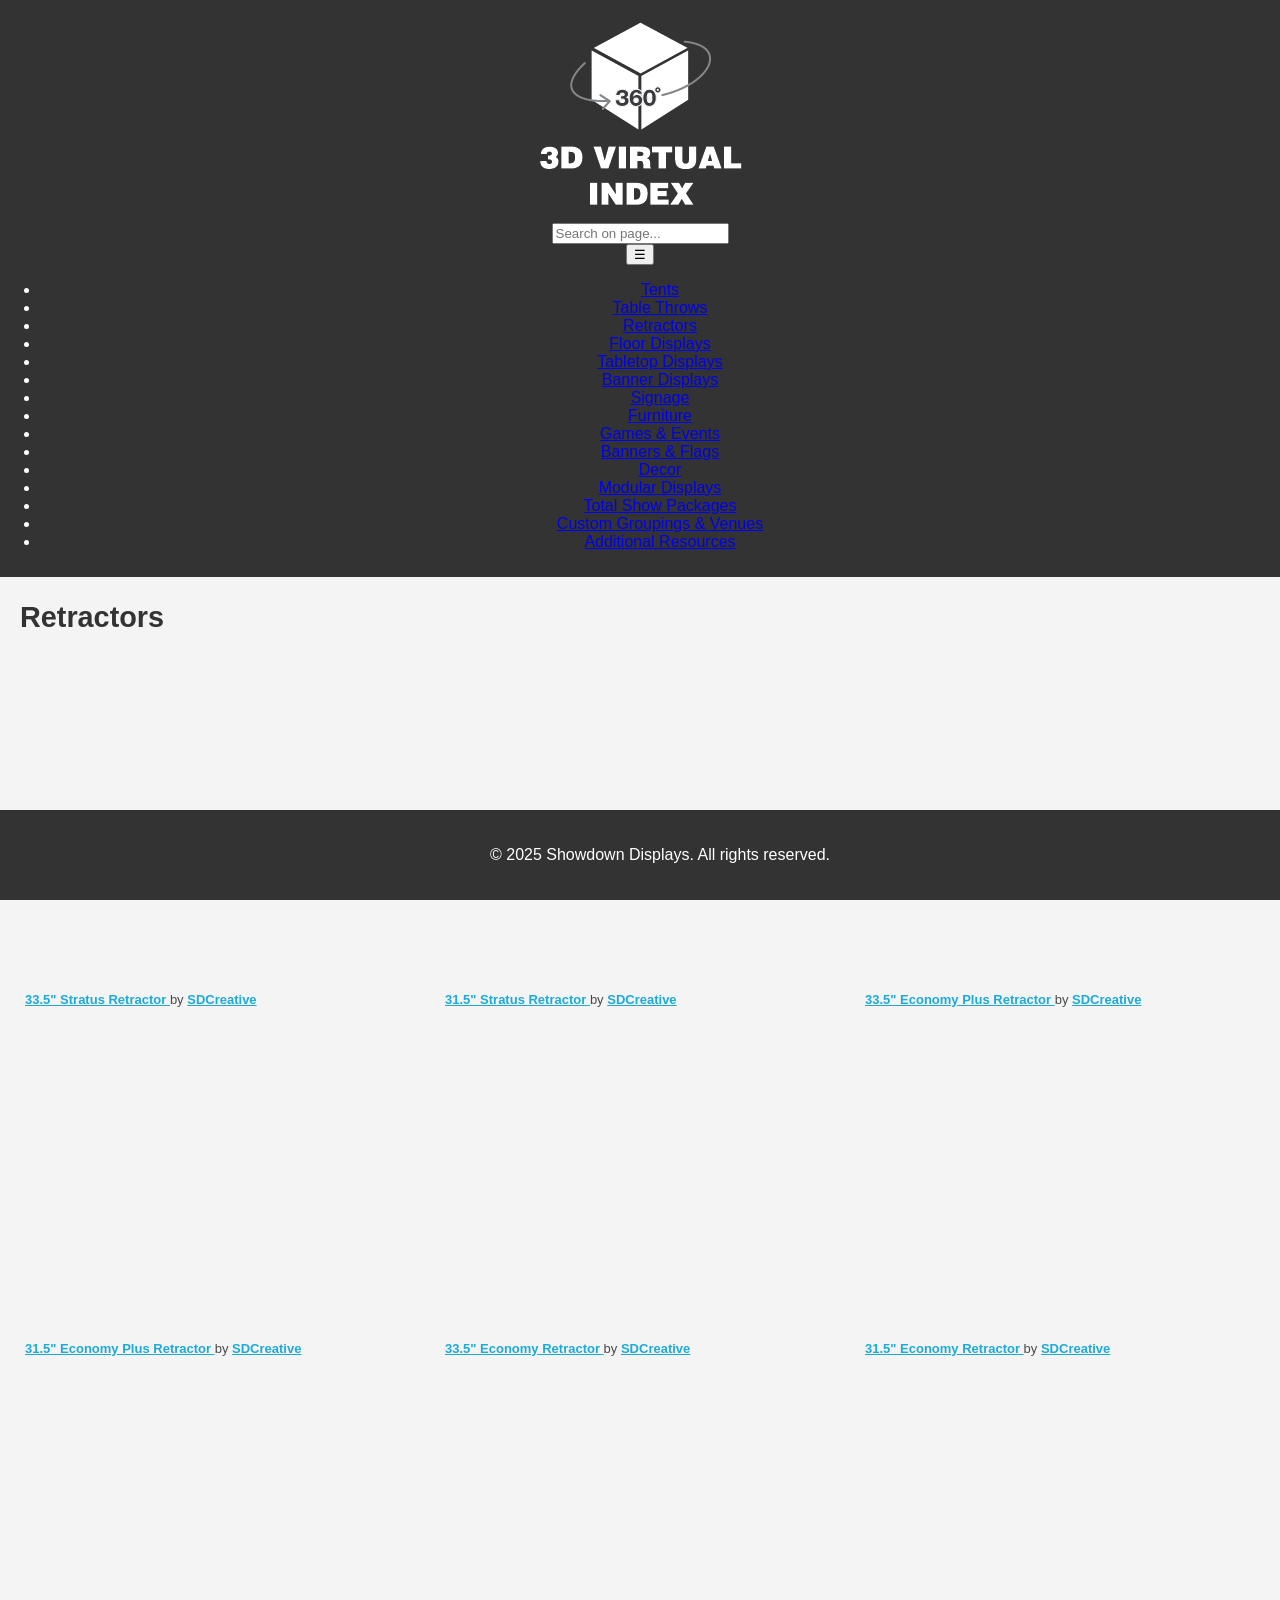
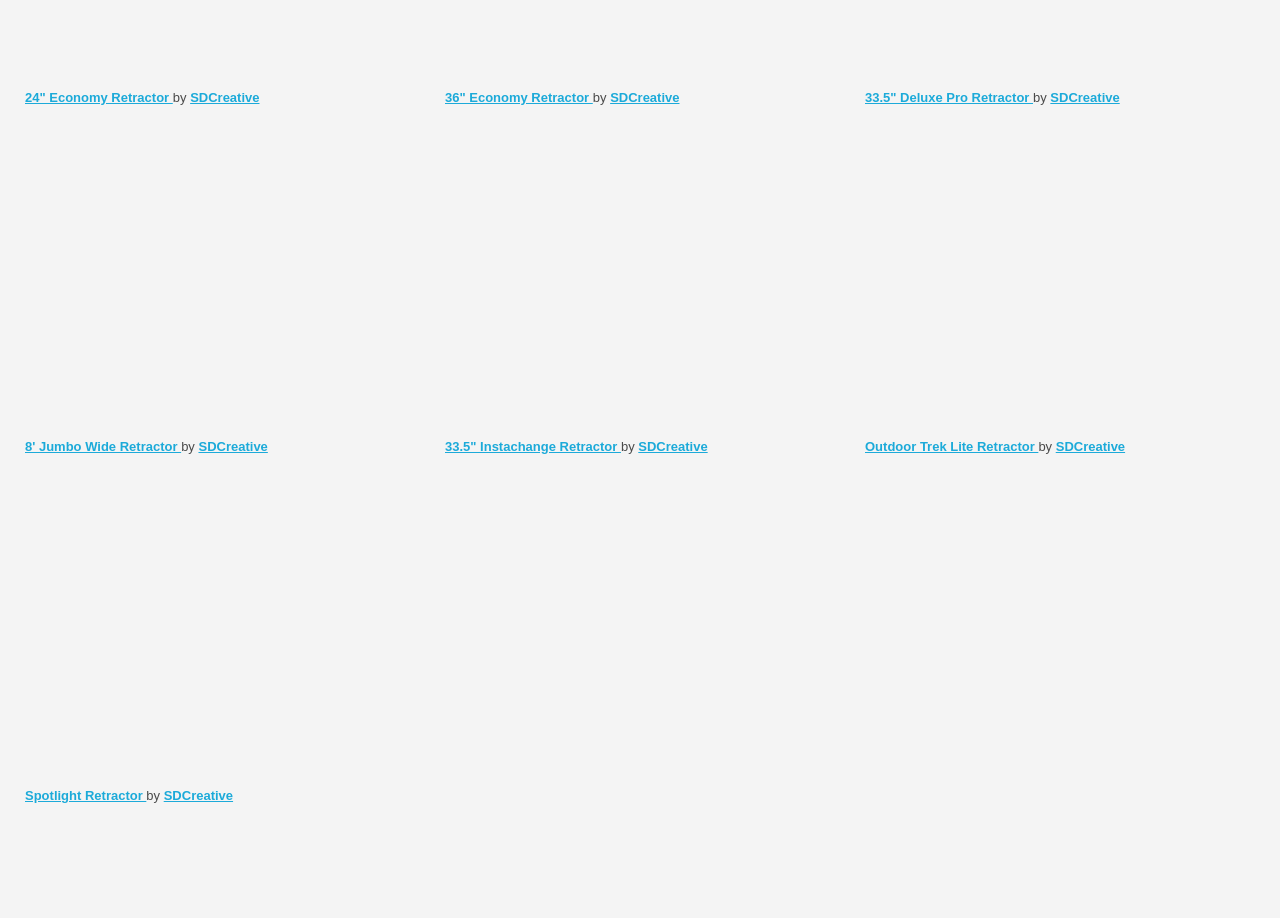
<file: page3.html>
<!DOCTYPE html>
<html lang="en">
<head>
    <meta charset="UTF-8">
    <meta name="viewport" content="width=device-width, initial-scale=1.0">
    <title>page1</title>
    <link rel="stylesheet" href="styles.css">
</head>
<body>
    <header>
        <div class="logo">
            <img src="logo.png" alt="Logo">
        </div>
        <input id="searchBar" type="text" placeholder="Search on page..." />
        <nav>
            <button id="menuToggle" class="menu-toggle" aria-label="Toggle Menu">☰</button>
            <ul id="navMenu" class="nav-menu">
                <li><a href="index.html">Tents</a></li>
                <li><a href="page2.html">Table Throws</a></li>
                <li><a href="page3.html">Retractors</a></li>
                <li><a href="page4.html">Floor Displays</a></li>
                <li><a href="page5.html">Tabletop Displays</a></li>
                <li><a href="page6.html">Banner Displays</a></li>
                <li><a href="page7.html">Signage</a></li>
                <li><a href="page8.html">Furniture</a></li>
                <li><a href="page9.html">Games & Events</a></li>
                <li><a href="page10.html">Banners & Flags</a></li>
                <li><a href="page11.html">Decor</a></li>
                <li><a href="page12.html">Modular Displays</a></li>
                <li><a href="page13.html">Total Show Packages</a></li>
                <li><a href="page14.html">Custom Groupings & Venues</a></li>
                <li><a href="page15.html">Additional Resources</a></li>
            </ul>
        </nav>
        
    </header>
    <section id="page3" class="page hidden">
        <h2>Retractors</h2>
        <div class="model-grid">
            <div class="sketchfab-embed-wrapper"> <iframe title="33.5" Stratus Retractor" frameborder="0" allowfullscreen mozallowfullscreen="true" webkitallowfullscreen="true" allow="autoplay; fullscreen; xr-spatial-tracking" xr-spatial-tracking execution-while-out-of-viewport execution-while-not-rendered web-share src="https://sketchfab.com/models/952e29ddab67437b99179834f424d863/embed?camera=0&ui_watermark_link=0&ui_watermark=0"> </iframe> <p style="font-size: 13px; font-weight: normal; margin: 5px; color: #4A4A4A;"> <a href="https://sketchfab.com/3d-models/335-stratus-retractor-952e29ddab67437b99179834f424d863?utm_medium=embed&utm_campaign=share-popup&utm_content=952e29ddab67437b99179834f424d863" target="_blank" rel="nofollow" style="font-weight: bold; color: #1CAAD9;"> 33.5" Stratus Retractor </a> by <a href="https://sketchfab.com/SDCreative?utm_medium=embed&utm_campaign=share-popup&utm_content=952e29ddab67437b99179834f424d863" target="_blank" rel="nofollow" style="font-weight: bold; color: #1CAAD9;"> SDCreative </a></p></div>
            <div class="sketchfab-embed-wrapper"> <iframe title="31.5" Stratus Retractor" frameborder="0" allowfullscreen mozallowfullscreen="true" webkitallowfullscreen="true" allow="autoplay; fullscreen; xr-spatial-tracking" xr-spatial-tracking execution-while-out-of-viewport execution-while-not-rendered web-share src="https://sketchfab.com/models/e56701724f2b4d429dcdfa06fe513c2d/embed?camera=0&ui_watermark_link=0&ui_watermark=0"> </iframe> <p style="font-size: 13px; font-weight: normal; margin: 5px; color: #4A4A4A;"> <a href="https://sketchfab.com/3d-models/315-stratus-retractor-e56701724f2b4d429dcdfa06fe513c2d?utm_medium=embed&utm_campaign=share-popup&utm_content=e56701724f2b4d429dcdfa06fe513c2d" target="_blank" rel="nofollow" style="font-weight: bold; color: #1CAAD9;"> 31.5" Stratus Retractor </a> by <a href="https://sketchfab.com/SDCreative?utm_medium=embed&utm_campaign=share-popup&utm_content=e56701724f2b4d429dcdfa06fe513c2d" target="_blank" rel="nofollow" style="font-weight: bold; color: #1CAAD9;"> SDCreative </a></p></div>
            <div class="sketchfab-embed-wrapper"> <iframe title="33.5" Economy Plus Retractor" frameborder="0" allowfullscreen mozallowfullscreen="true" webkitallowfullscreen="true" allow="autoplay; fullscreen; xr-spatial-tracking" xr-spatial-tracking execution-while-out-of-viewport execution-while-not-rendered web-share src="https://sketchfab.com/models/e0b64cffd5b94211be420a71dba4d111/embed?camera=0&ui_watermark_link=0&ui_watermark=0"> </iframe> <p style="font-size: 13px; font-weight: normal; margin: 5px; color: #4A4A4A;"> <a href="https://sketchfab.com/3d-models/335-economy-plus-retractor-e0b64cffd5b94211be420a71dba4d111?utm_medium=embed&utm_campaign=share-popup&utm_content=e0b64cffd5b94211be420a71dba4d111" target="_blank" rel="nofollow" style="font-weight: bold; color: #1CAAD9;"> 33.5" Economy Plus Retractor </a> by <a href="https://sketchfab.com/SDCreative?utm_medium=embed&utm_campaign=share-popup&utm_content=e0b64cffd5b94211be420a71dba4d111" target="_blank" rel="nofollow" style="font-weight: bold; color: #1CAAD9;"> SDCreative </a></p></div>
            <div class="sketchfab-embed-wrapper"> <iframe title="31.5" Economy Plus Retractor" frameborder="0" allowfullscreen mozallowfullscreen="true" webkitallowfullscreen="true" allow="autoplay; fullscreen; xr-spatial-tracking" xr-spatial-tracking execution-while-out-of-viewport execution-while-not-rendered web-share src="https://sketchfab.com/models/079a428e32d24a2eb6e1ceeb78433f05/embed?camera=0&ui_watermark_link=0&ui_watermark=0"> </iframe> <p style="font-size: 13px; font-weight: normal; margin: 5px; color: #4A4A4A;"> <a href="https://sketchfab.com/3d-models/315-economy-plus-retractor-079a428e32d24a2eb6e1ceeb78433f05?utm_medium=embed&utm_campaign=share-popup&utm_content=079a428e32d24a2eb6e1ceeb78433f05" target="_blank" rel="nofollow" style="font-weight: bold; color: #1CAAD9;"> 31.5" Economy Plus Retractor </a> by <a href="https://sketchfab.com/SDCreative?utm_medium=embed&utm_campaign=share-popup&utm_content=079a428e32d24a2eb6e1ceeb78433f05" target="_blank" rel="nofollow" style="font-weight: bold; color: #1CAAD9;"> SDCreative </a></p></div>
            <div class="sketchfab-embed-wrapper"> <iframe title="33.5" Economy Retractor" frameborder="0" allowfullscreen mozallowfullscreen="true" webkitallowfullscreen="true" allow="autoplay; fullscreen; xr-spatial-tracking" xr-spatial-tracking execution-while-out-of-viewport execution-while-not-rendered web-share src="https://sketchfab.com/models/614c2e1d28cf4585bc6f45d5ea0ca829/embed?camera=0&ui_watermark_link=0&ui_watermark=0"> </iframe> <p style="font-size: 13px; font-weight: normal; margin: 5px; color: #4A4A4A;"> <a href="https://sketchfab.com/3d-models/335-economy-retractor-614c2e1d28cf4585bc6f45d5ea0ca829?utm_medium=embed&utm_campaign=share-popup&utm_content=614c2e1d28cf4585bc6f45d5ea0ca829" target="_blank" rel="nofollow" style="font-weight: bold; color: #1CAAD9;"> 33.5" Economy Retractor </a> by <a href="https://sketchfab.com/SDCreative?utm_medium=embed&utm_campaign=share-popup&utm_content=614c2e1d28cf4585bc6f45d5ea0ca829" target="_blank" rel="nofollow" style="font-weight: bold; color: #1CAAD9;"> SDCreative </a></p></div>
            <div class="sketchfab-embed-wrapper"> <iframe title="31.5" Economy Retractor" frameborder="0" allowfullscreen mozallowfullscreen="true" webkitallowfullscreen="true" allow="autoplay; fullscreen; xr-spatial-tracking" xr-spatial-tracking execution-while-out-of-viewport execution-while-not-rendered web-share src="https://sketchfab.com/models/97d4534f429543f8a2d533784504a276/embed?camera=0&ui_watermark_link=0&ui_watermark=0"> </iframe> <p style="font-size: 13px; font-weight: normal; margin: 5px; color: #4A4A4A;"> <a href="https://sketchfab.com/3d-models/315-economy-retractor-97d4534f429543f8a2d533784504a276?utm_medium=embed&utm_campaign=share-popup&utm_content=97d4534f429543f8a2d533784504a276" target="_blank" rel="nofollow" style="font-weight: bold; color: #1CAAD9;"> 31.5" Economy Retractor </a> by <a href="https://sketchfab.com/SDCreative?utm_medium=embed&utm_campaign=share-popup&utm_content=97d4534f429543f8a2d533784504a276" target="_blank" rel="nofollow" style="font-weight: bold; color: #1CAAD9;"> SDCreative </a></p></div>
            <div class="sketchfab-embed-wrapper"> <iframe title="24" Economy Retractor" frameborder="0" allowfullscreen mozallowfullscreen="true" webkitallowfullscreen="true" allow="autoplay; fullscreen; xr-spatial-tracking" xr-spatial-tracking execution-while-out-of-viewport execution-while-not-rendered web-share src="https://sketchfab.com/models/b3c76b5e580a45bc958227a6ac8484af/embed?camera=0&ui_watermark_link=0&ui_watermark=0"> </iframe> <p style="font-size: 13px; font-weight: normal; margin: 5px; color: #4A4A4A;"> <a href="https://sketchfab.com/3d-models/24-economy-retractor-b3c76b5e580a45bc958227a6ac8484af?utm_medium=embed&utm_campaign=share-popup&utm_content=b3c76b5e580a45bc958227a6ac8484af" target="_blank" rel="nofollow" style="font-weight: bold; color: #1CAAD9;"> 24" Economy Retractor </a> by <a href="https://sketchfab.com/SDCreative?utm_medium=embed&utm_campaign=share-popup&utm_content=b3c76b5e580a45bc958227a6ac8484af" target="_blank" rel="nofollow" style="font-weight: bold; color: #1CAAD9;"> SDCreative </a></div>
            <div class="sketchfab-embed-wrapper"> <iframe title="36" Economy Retractor" frameborder="0" allowfullscreen mozallowfullscreen="true" webkitallowfullscreen="true" allow="autoplay; fullscreen; xr-spatial-tracking" xr-spatial-tracking execution-while-out-of-viewport execution-while-not-rendered web-share src="https://sketchfab.com/models/62736df6fc8a47869d8133c0758633a4/embed?camera=0&ui_watermark_link=0&ui_watermark=0"> </iframe> <p style="font-size: 13px; font-weight: normal; margin: 5px; color: #4A4A4A;"> <a href="https://sketchfab.com/3d-models/36-economy-retractor-62736df6fc8a47869d8133c0758633a4?utm_medium=embed&utm_campaign=share-popup&utm_content=62736df6fc8a47869d8133c0758633a4" target="_blank" rel="nofollow" style="font-weight: bold; color: #1CAAD9;"> 36" Economy Retractor </a> by <a href="https://sketchfab.com/SDCreative?utm_medium=embed&utm_campaign=share-popup&utm_content=62736df6fc8a47869d8133c0758633a4" target="_blank" rel="nofollow" style="font-weight: bold; color: #1CAAD9;"> SDCreative </a></p></div>
            <div class="sketchfab-embed-wrapper"> <iframe title="33.5" Deluxe Pro Retractor" frameborder="0" allowfullscreen mozallowfullscreen="true" webkitallowfullscreen="true" allow="autoplay; fullscreen; xr-spatial-tracking" xr-spatial-tracking execution-while-out-of-viewport execution-while-not-rendered web-share src="https://sketchfab.com/models/6a0de0eff8e0493a9f44452e0c367dd7/embed?camera=0&ui_watermark_link=0&ui_watermark=0"> </iframe> <p style="font-size: 13px; font-weight: normal; margin: 5px; color: #4A4A4A;"> <a href="https://sketchfab.com/3d-models/335-deluxe-pro-retractor-6a0de0eff8e0493a9f44452e0c367dd7?utm_medium=embed&utm_campaign=share-popup&utm_content=6a0de0eff8e0493a9f44452e0c367dd7" target="_blank" rel="nofollow" style="font-weight: bold; color: #1CAAD9;"> 33.5" Deluxe Pro Retractor </a> by <a href="https://sketchfab.com/SDCreative?utm_medium=embed&utm_campaign=share-popup&utm_content=6a0de0eff8e0493a9f44452e0c367dd7" target="_blank" rel="nofollow" style="font-weight: bold; color: #1CAAD9;"> SDCreative </a></p></div>
            <div class="sketchfab-embed-wrapper"> <iframe title="8' Jumbo Wide Retractor" frameborder="0" allowfullscreen mozallowfullscreen="true" webkitallowfullscreen="true" allow="autoplay; fullscreen; xr-spatial-tracking" xr-spatial-tracking execution-while-out-of-viewport execution-while-not-rendered web-share src="https://sketchfab.com/models/1a70d1ea5bae49fd8b8c44d8ebfde6af/embed?camera=0&ui_watermark_link=0&ui_watermark=0"> </iframe> <p style="font-size: 13px; font-weight: normal; margin: 5px; color: #4A4A4A;"> <a href="https://sketchfab.com/3d-models/8-jumbo-wide-retractor-1a70d1ea5bae49fd8b8c44d8ebfde6af?utm_medium=embed&utm_campaign=share-popup&utm_content=1a70d1ea5bae49fd8b8c44d8ebfde6af" target="_blank" rel="nofollow" style="font-weight: bold; color: #1CAAD9;"> 8' Jumbo Wide Retractor </a> by <a href="https://sketchfab.com/SDCreative?utm_medium=embed&utm_campaign=share-popup&utm_content=1a70d1ea5bae49fd8b8c44d8ebfde6af" target="_blank" rel="nofollow" style="font-weight: bold; color: #1CAAD9;"> SDCreative </a></p></div>
            <div class="sketchfab-embed-wrapper"> <iframe title="33.5" Instachange Retractor" frameborder="0" allowfullscreen mozallowfullscreen="true" webkitallowfullscreen="true" allow="autoplay; fullscreen; xr-spatial-tracking" xr-spatial-tracking execution-while-out-of-viewport execution-while-not-rendered web-share src="https://sketchfab.com/models/c7b6880c22434758b814a66044fd6fd7/embed?camera=0&ui_watermark_link=0&ui_watermark=0"> </iframe> <p style="font-size: 13px; font-weight: normal; margin: 5px; color: #4A4A4A;"> <a href="https://sketchfab.com/3d-models/335-instachange-retractor-c7b6880c22434758b814a66044fd6fd7?utm_medium=embed&utm_campaign=share-popup&utm_content=c7b6880c22434758b814a66044fd6fd7" target="_blank" rel="nofollow" style="font-weight: bold; color: #1CAAD9;"> 33.5" Instachange Retractor </a> by <a href="https://sketchfab.com/SDCreative?utm_medium=embed&utm_campaign=share-popup&utm_content=c7b6880c22434758b814a66044fd6fd7" target="_blank" rel="nofollow" style="font-weight: bold; color: #1CAAD9;"> SDCreative </a></p></div>
            <div class="sketchfab-embed-wrapper"> <iframe title="Outdoor Trek Lite Retractor" frameborder="0" allowfullscreen mozallowfullscreen="true" webkitallowfullscreen="true" allow="autoplay; fullscreen; xr-spatial-tracking" xr-spatial-tracking execution-while-out-of-viewport execution-while-not-rendered web-share src="https://sketchfab.com/models/769b30b8cb2b4cccbae5bee4c085f403/embed?camera=0&ui_watermark_link=0&ui_watermark=0"> </iframe> <p style="font-size: 13px; font-weight: normal; margin: 5px; color: #4A4A4A;"> <a href="https://sketchfab.com/3d-models/outdoor-trek-lite-retractor-769b30b8cb2b4cccbae5bee4c085f403?utm_medium=embed&utm_campaign=share-popup&utm_content=769b30b8cb2b4cccbae5bee4c085f403" target="_blank" rel="nofollow" style="font-weight: bold; color: #1CAAD9;"> Outdoor Trek Lite Retractor </a> by <a href="https://sketchfab.com/SDCreative?utm_medium=embed&utm_campaign=share-popup&utm_content=769b30b8cb2b4cccbae5bee4c085f403" target="_blank" rel="nofollow" style="font-weight: bold; color: #1CAAD9;"> SDCreative </a></p></div>
            <div class="sketchfab-embed-wrapper"> <iframe title="Spotlight Retractor" frameborder="0" allowfullscreen mozallowfullscreen="true" webkitallowfullscreen="true" allow="autoplay; fullscreen; xr-spatial-tracking" xr-spatial-tracking execution-while-out-of-viewport execution-while-not-rendered web-share src="https://sketchfab.com/models/8121aa244e334abc8e81893b954517e6/embed?camera=0&ui_watermark_link=0&ui_watermark=0"> </iframe> <p style="font-size: 13px; font-weight: normal; margin: 5px; color: #4A4A4A;"> <a href="https://sketchfab.com/3d-models/spotlight-retractor-8121aa244e334abc8e81893b954517e6?utm_medium=embed&utm_campaign=share-popup&utm_content=8121aa244e334abc8e81893b954517e6" target="_blank" rel="nofollow" style="font-weight: bold; color: #1CAAD9;"> Spotlight Retractor </a> by <a href="https://sketchfab.com/SDCreative?utm_medium=embed&utm_campaign=share-popup&utm_content=8121aa244e334abc8e81893b954517e6" target="_blank" rel="nofollow" style="font-weight: bold; color: #1CAAD9;"> SDCreative </a></p></div>

        </div>
    </section>
    <footer>
        <p>&copy; 2025 Showdown Displays. All rights reserved.</p>
    </footer>
    <script src="script.js"></script>
</body>
</html>
</file>
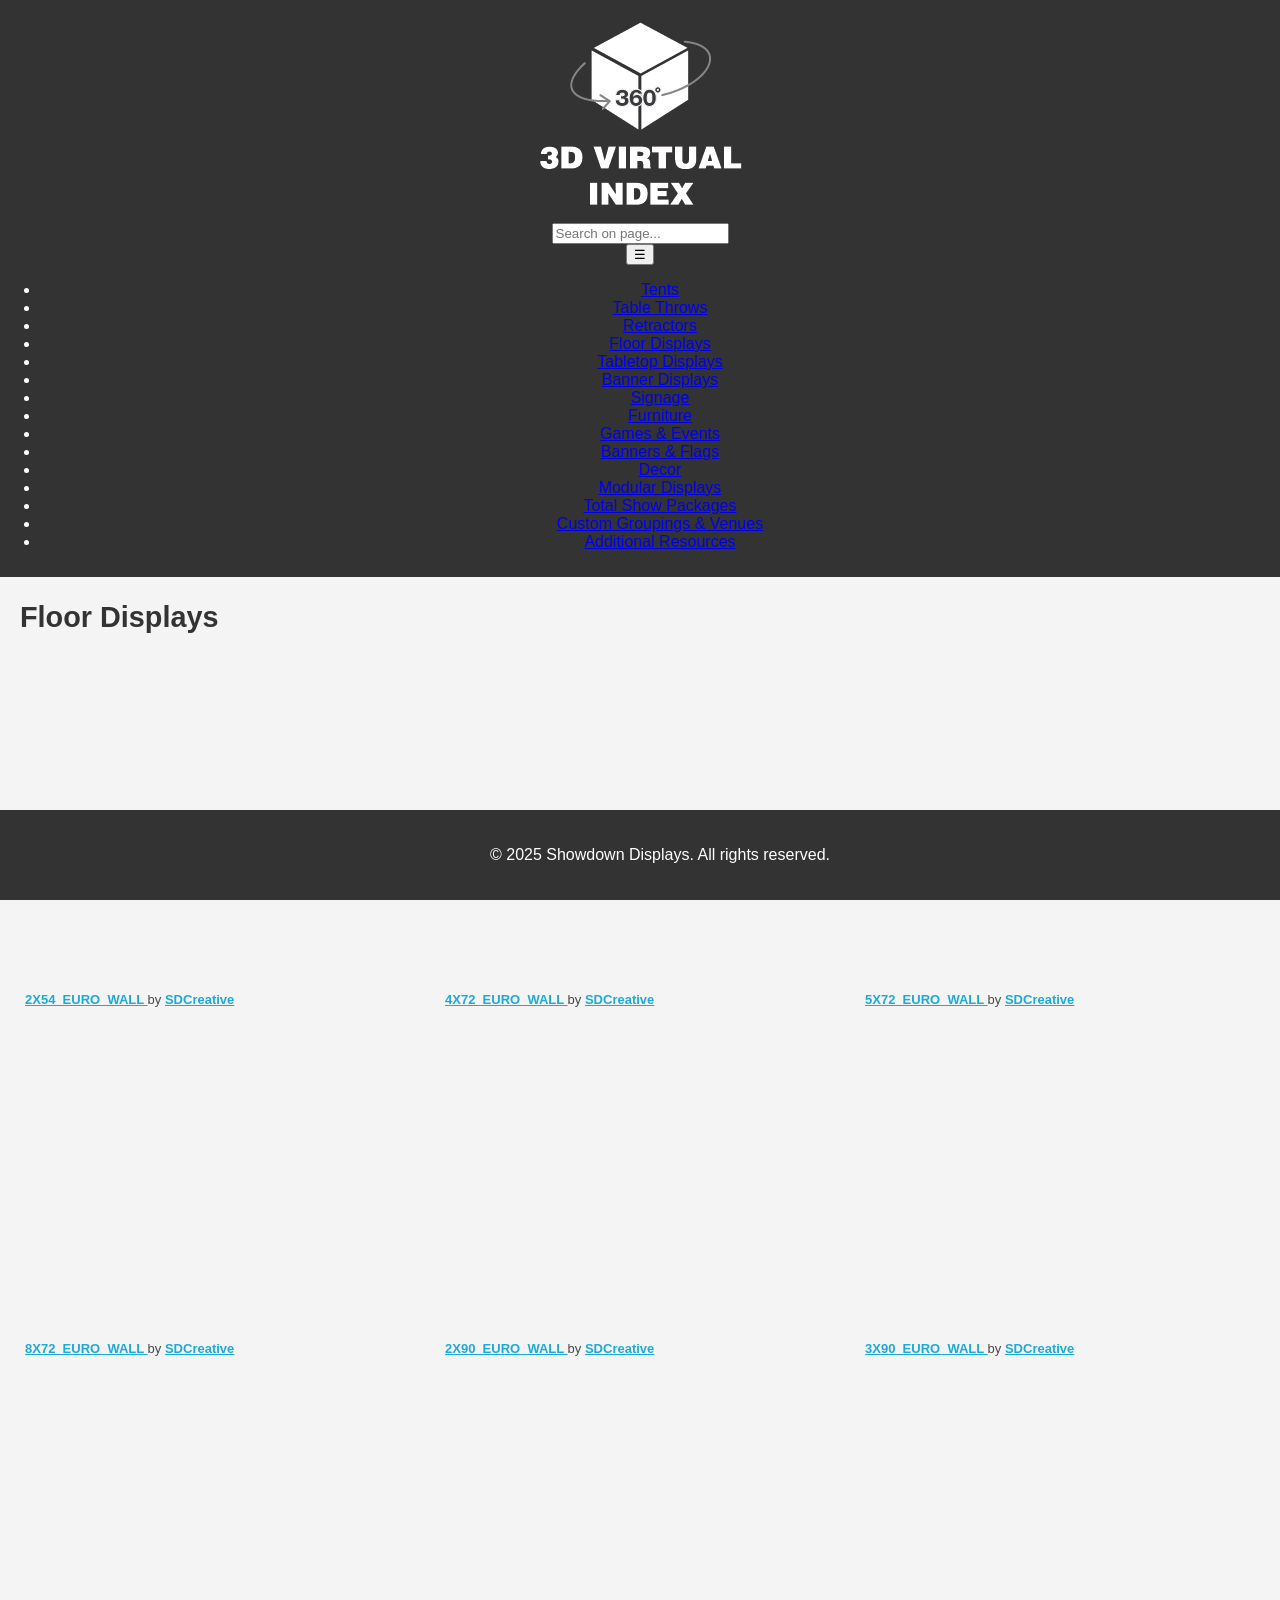
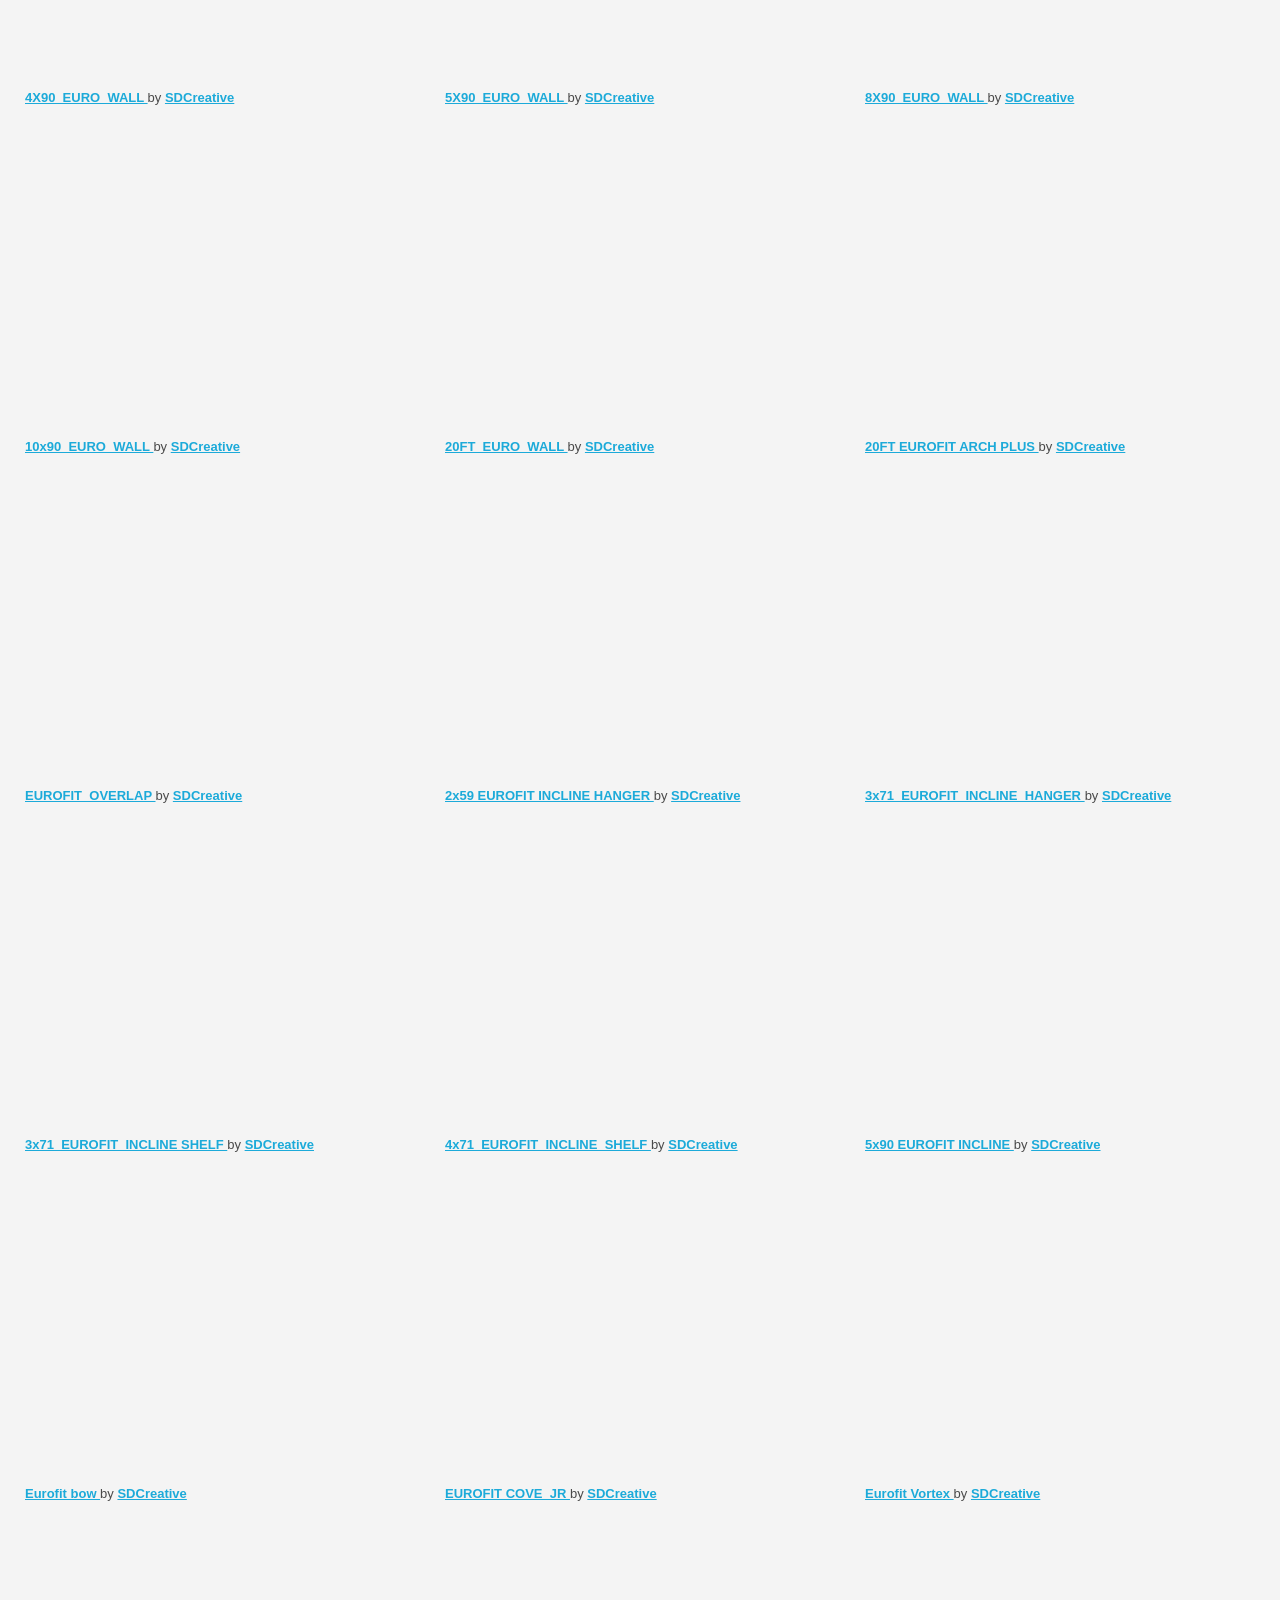
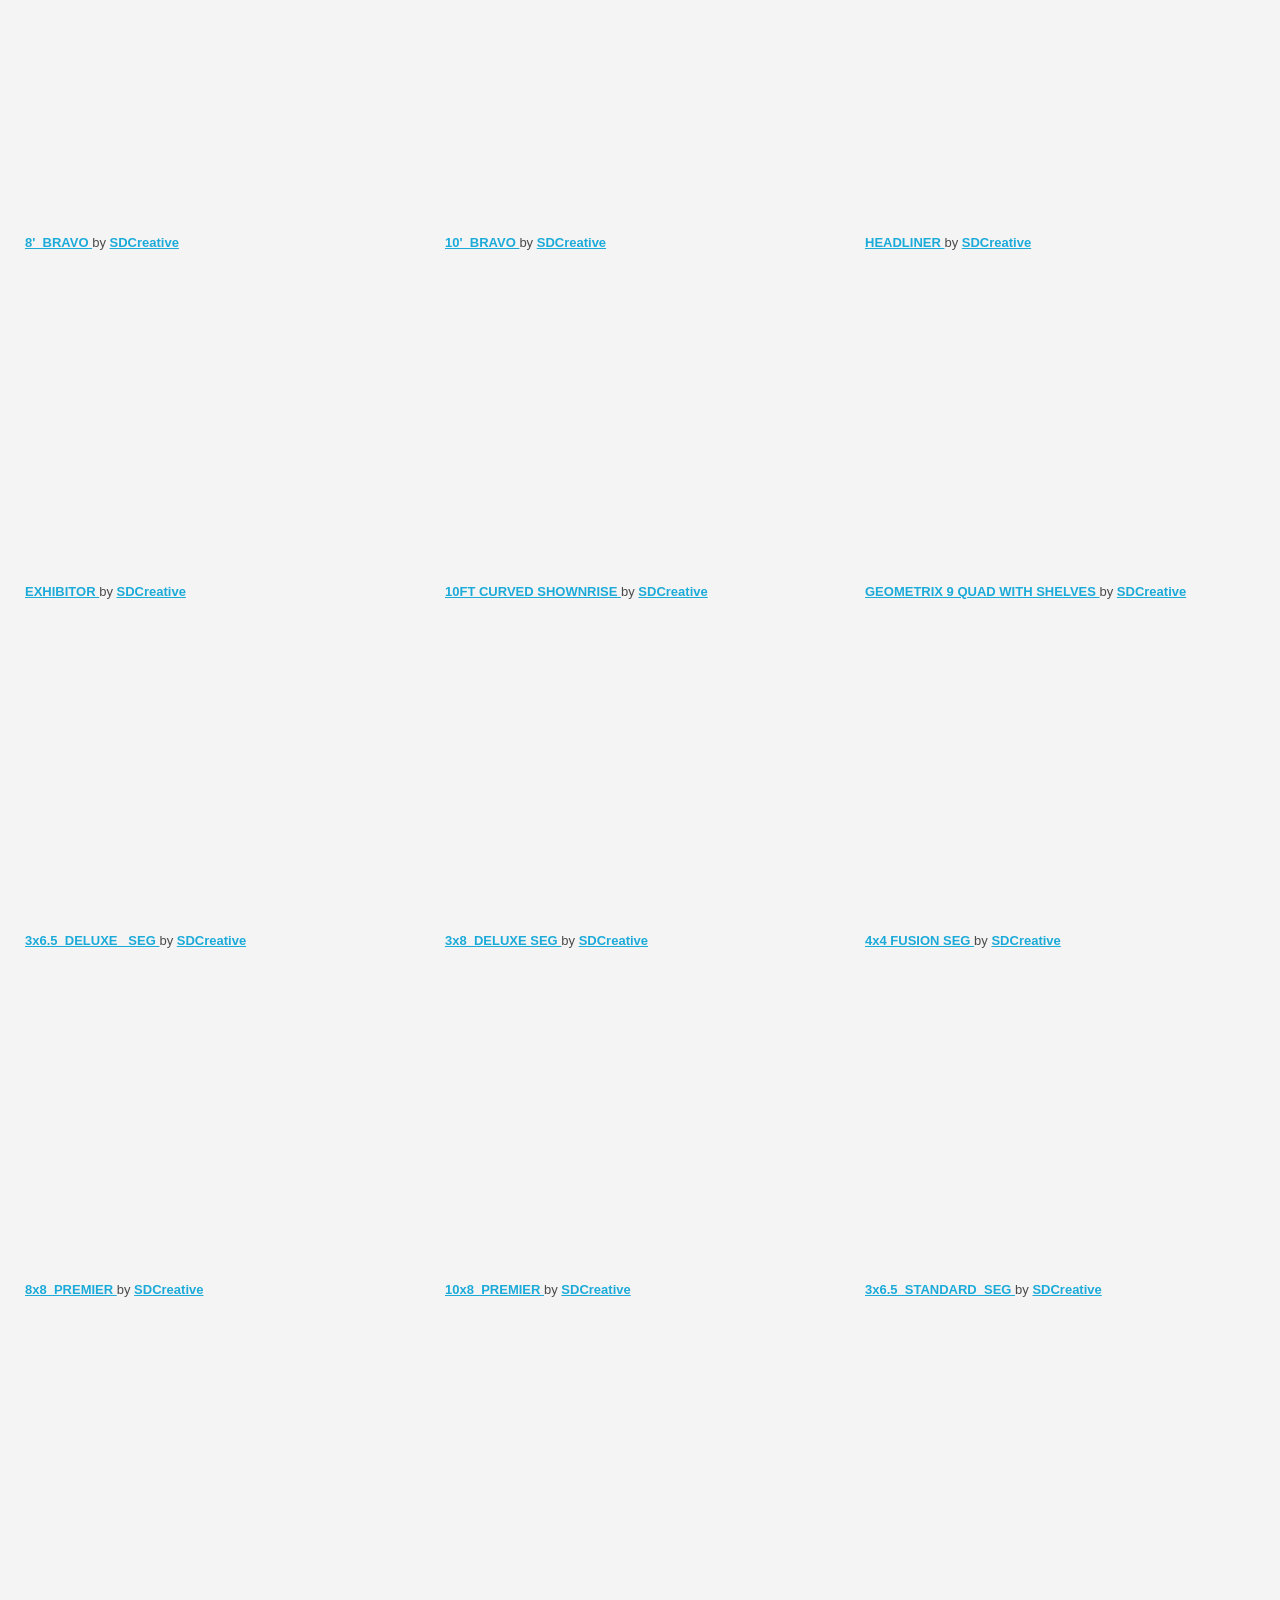
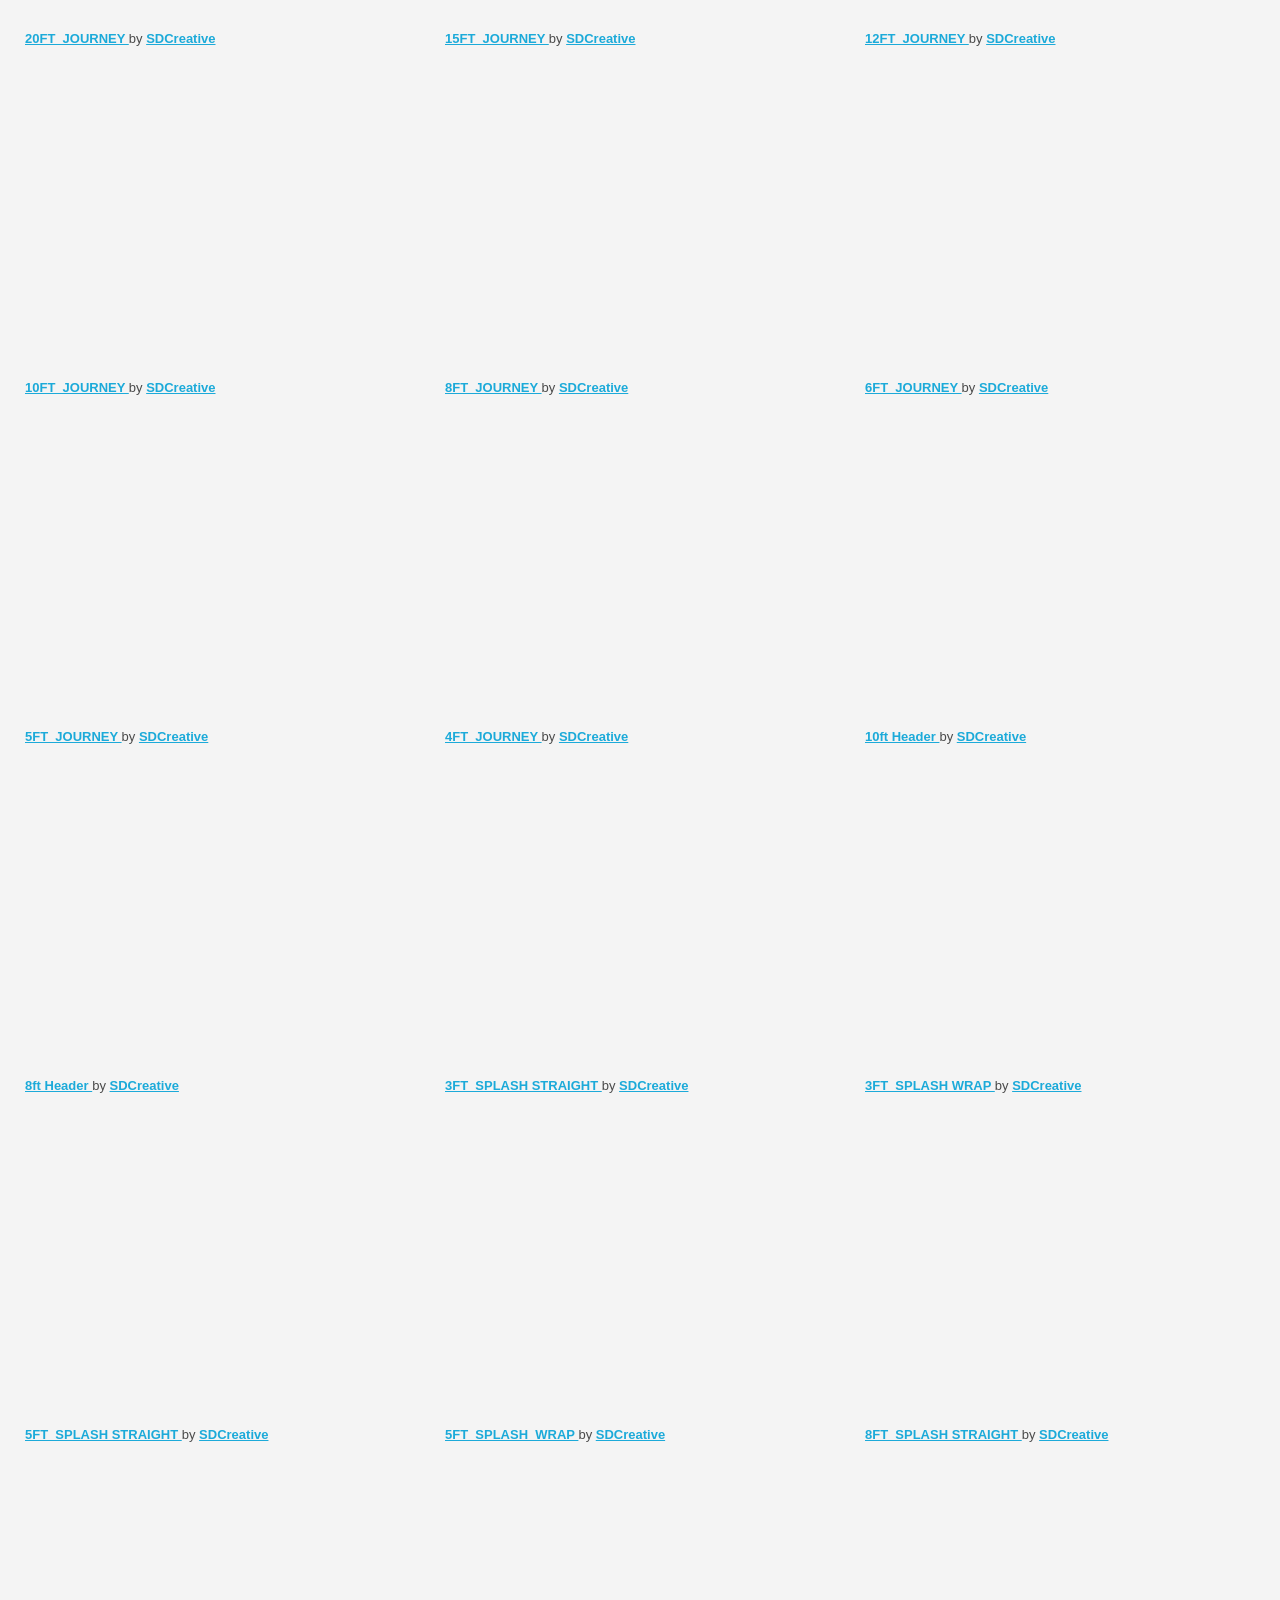
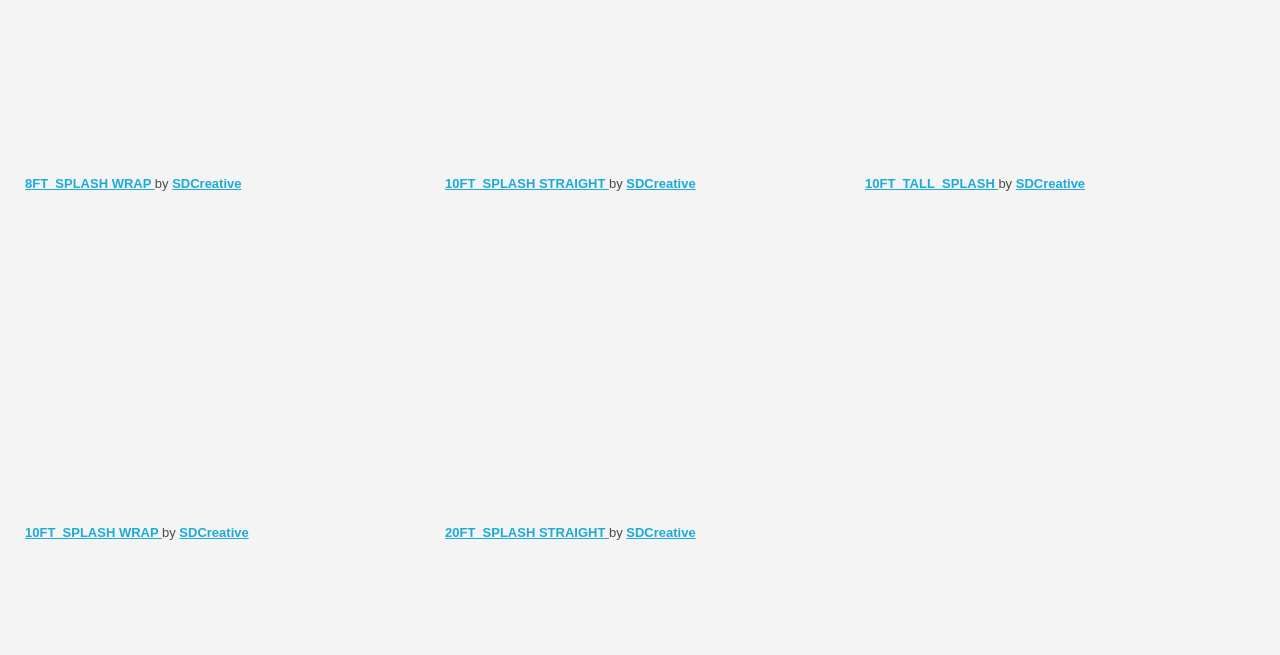
<file: page4.html>
<!DOCTYPE html>
<html lang="en">
<head>
    <meta charset="UTF-8">
    <meta name="viewport" content="width=device-width, initial-scale=1.0">
    <title>page1</title>
    <link rel="stylesheet" href="styles.css">
</head>
<body>
    <header>
        <div class="logo">
            <img src="logo.png" alt="Logo">
        </div>
        <input id="searchBar" type="text" placeholder="Search on page..." />
        <nav>
            <button id="menuToggle" class="menu-toggle" aria-label="Toggle Menu">☰</button>
            <ul id="navMenu" class="nav-menu">
                <li><a href="index.html">Tents</a></li>
                <li><a href="page2.html">Table Throws</a></li>
                <li><a href="page3.html">Retractors</a></li>
                <li><a href="page4.html">Floor Displays</a></li>
                <li><a href="page5.html">Tabletop Displays</a></li>
                <li><a href="page6.html">Banner Displays</a></li>
                <li><a href="page7.html">Signage</a></li>
                <li><a href="page8.html">Furniture</a></li>
                <li><a href="page9.html">Games & Events</a></li>
                <li><a href="page10.html">Banners & Flags</a></li>
                <li><a href="page11.html">Decor</a></li>
                <li><a href="page12.html">Modular Displays</a></li>
                <li><a href="page13.html">Total Show Packages</a></li>
                <li><a href="page14.html">Custom Groupings & Venues</a></li>
                <li><a href="page15.html">Additional Resources</a></li>
            </ul>
        </nav>
        
    </header>
    <section id="page4" class="page hidden">
        <h2>Floor Displays</h2>
        <div class="model-grid">
            <div class="sketchfab-embed-wrapper"> <iframe title="2X54_EURO_WALL" frameborder="0" allowfullscreen mozallowfullscreen="true" webkitallowfullscreen="true" allow="autoplay; fullscreen; xr-spatial-tracking" xr-spatial-tracking execution-while-out-of-viewport execution-while-not-rendered web-share src="https://sketchfab.com/models/615ef7bad54b4c539062bfa42c0a75ba/embed?camera=0&ui_watermark_link=0&ui_watermark=0"> </iframe> <p style="font-size: 13px; font-weight: normal; margin: 5px; color: #4A4A4A;"> <a href="https://sketchfab.com/3d-models/2x54-euro-wall-615ef7bad54b4c539062bfa42c0a75ba?utm_medium=embed&utm_campaign=share-popup&utm_content=615ef7bad54b4c539062bfa42c0a75ba" target="_blank" rel="nofollow" style="font-weight: bold; color: #1CAAD9;"> 2X54_EURO_WALL </a> by <a href="https://sketchfab.com/SDCreative?utm_medium=embed&utm_campaign=share-popup&utm_content=615ef7bad54b4c539062bfa42c0a75ba" target="_blank" rel="nofollow" style="font-weight: bold; color: #1CAAD9;"> SDCreative </a></p></div>
            <div class="sketchfab-embed-wrapper"> <iframe title="4X72_EURO_WALL" frameborder="0" allowfullscreen mozallowfullscreen="true" webkitallowfullscreen="true" allow="autoplay; fullscreen; xr-spatial-tracking" xr-spatial-tracking execution-while-out-of-viewport execution-while-not-rendered web-share src="https://sketchfab.com/models/e0979666fc484f619742bd227ac765e0/embed?camera=0&ui_watermark_link=0&ui_watermark=0"> </iframe> <p style="font-size: 13px; font-weight: normal; margin: 5px; color: #4A4A4A;"> <a href="https://sketchfab.com/3d-models/4x72-euro-wall-e0979666fc484f619742bd227ac765e0?utm_medium=embed&utm_campaign=share-popup&utm_content=e0979666fc484f619742bd227ac765e0" target="_blank" rel="nofollow" style="font-weight: bold; color: #1CAAD9;"> 4X72_EURO_WALL </a> by <a href="https://sketchfab.com/SDCreative?utm_medium=embed&utm_campaign=share-popup&utm_content=e0979666fc484f619742bd227ac765e0" target="_blank" rel="nofollow" style="font-weight: bold; color: #1CAAD9;"> SDCreative </a></p></div>
            <div class="sketchfab-embed-wrapper"> <iframe title="5X72_EURO_WALL" frameborder="0" allowfullscreen mozallowfullscreen="true" webkitallowfullscreen="true" allow="autoplay; fullscreen; xr-spatial-tracking" xr-spatial-tracking execution-while-out-of-viewport execution-while-not-rendered web-share src="https://sketchfab.com/models/6ea88f8530a94070aa0e866fd16ccd25/embed?camera=0&ui_watermark_link=0&ui_watermark=0"> </iframe> <p style="font-size: 13px; font-weight: normal; margin: 5px; color: #4A4A4A;"> <a href="https://sketchfab.com/3d-models/5x72-euro-wall-6ea88f8530a94070aa0e866fd16ccd25?utm_medium=embed&utm_campaign=share-popup&utm_content=6ea88f8530a94070aa0e866fd16ccd25" target="_blank" rel="nofollow" style="font-weight: bold; color: #1CAAD9;"> 5X72_EURO_WALL </a> by <a href="https://sketchfab.com/SDCreative?utm_medium=embed&utm_campaign=share-popup&utm_content=6ea88f8530a94070aa0e866fd16ccd25" target="_blank" rel="nofollow" style="font-weight: bold; color: #1CAAD9;"> SDCreative </a></p></div>
            <div class="sketchfab-embed-wrapper"> <iframe title="8X72_EURO_WALL" frameborder="0" allowfullscreen mozallowfullscreen="true" webkitallowfullscreen="true" allow="autoplay; fullscreen; xr-spatial-tracking" xr-spatial-tracking execution-while-out-of-viewport execution-while-not-rendered web-share src="https://sketchfab.com/models/dfd2171b6ea948758edf2972f2214f90/embed?camera=0&ui_watermark_link=0&ui_watermark=0"> </iframe> <p style="font-size: 13px; font-weight: normal; margin: 5px; color: #4A4A4A;"> <a href="https://sketchfab.com/3d-models/8x72-euro-wall-dfd2171b6ea948758edf2972f2214f90?utm_medium=embed&utm_campaign=share-popup&utm_content=dfd2171b6ea948758edf2972f2214f90" target="_blank" rel="nofollow" style="font-weight: bold; color: #1CAAD9;"> 8X72_EURO_WALL </a> by <a href="https://sketchfab.com/SDCreative?utm_medium=embed&utm_campaign=share-popup&utm_content=dfd2171b6ea948758edf2972f2214f90" target="_blank" rel="nofollow" style="font-weight: bold; color: #1CAAD9;"> SDCreative </a></p></div>
            <div class="sketchfab-embed-wrapper"> <iframe title="2X90_EURO_WALL" frameborder="0" allowfullscreen mozallowfullscreen="true" webkitallowfullscreen="true" allow="autoplay; fullscreen; xr-spatial-tracking" xr-spatial-tracking execution-while-out-of-viewport execution-while-not-rendered web-share src="https://sketchfab.com/models/1d8977fae60f447f9e3b8ed2ef50dd2b/embed?camera=0&ui_watermark_link=0&ui_watermark=0"> </iframe> <p style="font-size: 13px; font-weight: normal; margin: 5px; color: #4A4A4A;"> <a href="https://sketchfab.com/3d-models/2x90-euro-wall-1d8977fae60f447f9e3b8ed2ef50dd2b?utm_medium=embed&utm_campaign=share-popup&utm_content=1d8977fae60f447f9e3b8ed2ef50dd2b" target="_blank" rel="nofollow" style="font-weight: bold; color: #1CAAD9;"> 2X90_EURO_WALL </a> by <a href="https://sketchfab.com/SDCreative?utm_medium=embed&utm_campaign=share-popup&utm_content=1d8977fae60f447f9e3b8ed2ef50dd2b" target="_blank" rel="nofollow" style="font-weight: bold; color: #1CAAD9;"> SDCreative </a></p></div>
            <div class="sketchfab-embed-wrapper"> <iframe title="3X90_EURO_WALL" frameborder="0" allowfullscreen mozallowfullscreen="true" webkitallowfullscreen="true" allow="autoplay; fullscreen; xr-spatial-tracking" xr-spatial-tracking execution-while-out-of-viewport execution-while-not-rendered web-share src="https://sketchfab.com/models/ba39ff31ca1c4183bbe3c6a8b19ba493/embed?camera=0&ui_watermark_link=0&ui_watermark=0"> </iframe> <p style="font-size: 13px; font-weight: normal; margin: 5px; color: #4A4A4A;"> <a href="https://sketchfab.com/3d-models/3x90-euro-wall-ba39ff31ca1c4183bbe3c6a8b19ba493?utm_medium=embed&utm_campaign=share-popup&utm_content=ba39ff31ca1c4183bbe3c6a8b19ba493" target="_blank" rel="nofollow" style="font-weight: bold; color: #1CAAD9;"> 3X90_EURO_WALL </a> by <a href="https://sketchfab.com/SDCreative?utm_medium=embed&utm_campaign=share-popup&utm_content=ba39ff31ca1c4183bbe3c6a8b19ba493" target="_blank" rel="nofollow" style="font-weight: bold; color: #1CAAD9;"> SDCreative </a></p></div>
            <div class="sketchfab-embed-wrapper"> <iframe title="4X90_EURO_WALL" frameborder="0" allowfullscreen mozallowfullscreen="true" webkitallowfullscreen="true" allow="autoplay; fullscreen; xr-spatial-tracking" xr-spatial-tracking execution-while-out-of-viewport execution-while-not-rendered web-share src="https://sketchfab.com/models/26fff70d10024ff48624a06f284ef41e/embed?camera=0&ui_watermark_link=0&ui_watermark=0"> </iframe> <p style="font-size: 13px; font-weight: normal; margin: 5px; color: #4A4A4A;"> <a href="https://sketchfab.com/3d-models/4x90-euro-wall-26fff70d10024ff48624a06f284ef41e?utm_medium=embed&utm_campaign=share-popup&utm_content=26fff70d10024ff48624a06f284ef41e" target="_blank" rel="nofollow" style="font-weight: bold; color: #1CAAD9;"> 4X90_EURO_WALL </a> by <a href="https://sketchfab.com/SDCreative?utm_medium=embed&utm_campaign=share-popup&utm_content=26fff70d10024ff48624a06f284ef41e" target="_blank" rel="nofollow" style="font-weight: bold; color: #1CAAD9;"> SDCreative </a></p></div>
            <div class="sketchfab-embed-wrapper"> <iframe title="5X90_EURO_WALL" frameborder="0" allowfullscreen mozallowfullscreen="true" webkitallowfullscreen="true" allow="autoplay; fullscreen; xr-spatial-tracking" xr-spatial-tracking execution-while-out-of-viewport execution-while-not-rendered web-share src="https://sketchfab.com/models/571830a597454750a835a3b612e46bb4/embed?camera=0&ui_watermark_link=0&ui_watermark=0"> </iframe> <p style="font-size: 13px; font-weight: normal; margin: 5px; color: #4A4A4A;"> <a href="https://sketchfab.com/3d-models/5x90-euro-wall-571830a597454750a835a3b612e46bb4?utm_medium=embed&utm_campaign=share-popup&utm_content=571830a597454750a835a3b612e46bb4" target="_blank" rel="nofollow" style="font-weight: bold; color: #1CAAD9;"> 5X90_EURO_WALL </a> by <a href="https://sketchfab.com/SDCreative?utm_medium=embed&utm_campaign=share-popup&utm_content=571830a597454750a835a3b612e46bb4" target="_blank" rel="nofollow" style="font-weight: bold; color: #1CAAD9;"> SDCreative </a></p></div>
            <div class="sketchfab-embed-wrapper"> <iframe title="8X90_EURO_WALL" frameborder="0" allowfullscreen mozallowfullscreen="true" webkitallowfullscreen="true" allow="autoplay; fullscreen; xr-spatial-tracking" xr-spatial-tracking execution-while-out-of-viewport execution-while-not-rendered web-share loading="lazy" src="https://sketchfab.com/models/8ac607e0cfc34036a0c56503746eee32/embed?camera=0&ui_watermark_link=0&ui_watermark=0"> </iframe> <p style="font-size: 13px; font-weight: normal; margin: 5px; color: #4A4A4A;"> <a href="https://sketchfab.com/3d-models/8x90-euro-wall-8ac607e0cfc34036a0c56503746eee32?utm_medium=embed&utm_campaign=share-popup&utm_content=8ac607e0cfc34036a0c56503746eee32" target="_blank" rel="nofollow" style="font-weight: bold; color: #1CAAD9;"> 8X90_EURO_WALL </a> by <a href="https://sketchfab.com/SDCreative?utm_medium=embed&utm_campaign=share-popup&utm_content=8ac607e0cfc34036a0c56503746eee32" target="_blank" rel="nofollow" style="font-weight: bold; color: #1CAAD9;"> SDCreative </a></div>
            <div class="sketchfab-embed-wrapper"> <iframe title="10x90_EURO_WALL" frameborder="0" allowfullscreen mozallowfullscreen="true" webkitallowfullscreen="true" allow="autoplay; fullscreen; xr-spatial-tracking" xr-spatial-tracking execution-while-out-of-viewport execution-while-not-rendered web-share src="https://sketchfab.com/models/e435b355b23449ff9d7562d1a7a5da87/embed?camera=0&ui_watermark_link=0&ui_watermark=0"> </iframe> <p style="font-size: 13px; font-weight: normal; margin: 5px; color: #4A4A4A;"> <a href="https://sketchfab.com/3d-models/10x90-euro-wall-e435b355b23449ff9d7562d1a7a5da87?utm_medium=embed&utm_campaign=share-popup&utm_content=e435b355b23449ff9d7562d1a7a5da87" target="_blank" rel="nofollow" style="font-weight: bold; color: #1CAAD9;"> 10x90_EURO_WALL </a> by <a href="https://sketchfab.com/SDCreative?utm_medium=embed&utm_campaign=share-popup&utm_content=e435b355b23449ff9d7562d1a7a5da87" target="_blank" rel="nofollow" style="font-weight: bold; color: #1CAAD9;"> SDCreative </a></p></div>
            <div class="sketchfab-embed-wrapper"> <iframe title="20FT_EURO_WALL" frameborder="0" allowfullscreen mozallowfullscreen="true" webkitallowfullscreen="true" allow="autoplay; fullscreen; xr-spatial-tracking" xr-spatial-tracking execution-while-out-of-viewport execution-while-not-rendered web-share src="https://sketchfab.com/models/4552750e566e4ff09e7021a4e48a29ec/embed?camera=0&ui_watermark_link=0&ui_watermark=0"> </iframe> <p style="font-size: 13px; font-weight: normal; margin: 5px; color: #4A4A4A;"> <a href="https://sketchfab.com/3d-models/20ft-euro-wall-4552750e566e4ff09e7021a4e48a29ec?utm_medium=embed&utm_campaign=share-popup&utm_content=4552750e566e4ff09e7021a4e48a29ec" target="_blank" rel="nofollow" style="font-weight: bold; color: #1CAAD9;"> 20FT_EURO_WALL </a> by <a href="https://sketchfab.com/SDCreative?utm_medium=embed&utm_campaign=share-popup&utm_content=4552750e566e4ff09e7021a4e48a29ec" target="_blank" rel="nofollow" style="font-weight: bold; color: #1CAAD9;"> SDCreative </a></p></div>
            <div class="sketchfab-embed-wrapper"> <iframe title="20FT EUROFIT ARCH PLUS" frameborder="0" allowfullscreen mozallowfullscreen="true" webkitallowfullscreen="true" allow="autoplay; fullscreen; xr-spatial-tracking" xr-spatial-tracking execution-while-out-of-viewport execution-while-not-rendered web-share src="https://sketchfab.com/models/15b69f0266274c2684d6b4754aa8b714/embed?camera=0&ui_watermark_link=0&ui_watermark=0"> </iframe> <p style="font-size: 13px; font-weight: normal; margin: 5px; color: #4A4A4A;"> <a href="https://sketchfab.com/3d-models/20ft-eurofit-arch-plus-15b69f0266274c2684d6b4754aa8b714?utm_medium=embed&utm_campaign=share-popup&utm_content=15b69f0266274c2684d6b4754aa8b714" target="_blank" rel="nofollow" style="font-weight: bold; color: #1CAAD9;"> 20FT EUROFIT ARCH PLUS </a> by <a href="https://sketchfab.com/SDCreative?utm_medium=embed&utm_campaign=share-popup&utm_content=15b69f0266274c2684d6b4754aa8b714" target="_blank" rel="nofollow" style="font-weight: bold; color: #1CAAD9;"> SDCreative </a></p></div>
            <div class="sketchfab-embed-wrapper"> <iframe title="EUROFIT_OVERLAP" frameborder="0" allowfullscreen mozallowfullscreen="true" webkitallowfullscreen="true" allow="autoplay; fullscreen; xr-spatial-tracking" xr-spatial-tracking execution-while-out-of-viewport execution-while-not-rendered web-share src="https://sketchfab.com/models/f4bf8fce83144cbd8144d41c8ef7236b/embed?camera=0&ui_watermark_link=0&ui_watermark=0"> </iframe> <p style="font-size: 13px; font-weight: normal; margin: 5px; color: #4A4A4A;"> <a href="https://sketchfab.com/3d-models/eurofit-overlap-f4bf8fce83144cbd8144d41c8ef7236b?utm_medium=embed&utm_campaign=share-popup&utm_content=f4bf8fce83144cbd8144d41c8ef7236b" target="_blank" rel="nofollow" style="font-weight: bold; color: #1CAAD9;"> EUROFIT_OVERLAP </a> by <a href="https://sketchfab.com/SDCreative?utm_medium=embed&utm_campaign=share-popup&utm_content=f4bf8fce83144cbd8144d41c8ef7236b" target="_blank" rel="nofollow" style="font-weight: bold; color: #1CAAD9;"> SDCreative </a></p></div>
            <div class="sketchfab-embed-wrapper"> <iframe title="2x59 EUROFIT INCLINE HANGER" frameborder="0" allowfullscreen mozallowfullscreen="true" webkitallowfullscreen="true" allow="autoplay; fullscreen; xr-spatial-tracking" xr-spatial-tracking execution-while-out-of-viewport execution-while-not-rendered web-share src="https://sketchfab.com/models/41a0b407f4cd40a5a3633ecef6c2db7b/embed?camera=0&ui_watermark_link=0&ui_watermark=0"> </iframe> <p style="font-size: 13px; font-weight: normal; margin: 5px; color: #4A4A4A;"> <a href="https://sketchfab.com/3d-models/2x59-eurofit-incline-hanger-41a0b407f4cd40a5a3633ecef6c2db7b?utm_medium=embed&utm_campaign=share-popup&utm_content=41a0b407f4cd40a5a3633ecef6c2db7b" target="_blank" rel="nofollow" style="font-weight: bold; color: #1CAAD9;"> 2x59 EUROFIT INCLINE HANGER </a> by <a href="https://sketchfab.com/SDCreative?utm_medium=embed&utm_campaign=share-popup&utm_content=41a0b407f4cd40a5a3633ecef6c2db7b" target="_blank" rel="nofollow" style="font-weight: bold; color: #1CAAD9;"> SDCreative </a></p></div>
            <div class="sketchfab-embed-wrapper"> <iframe title="3x71_EUROFIT_INCLINE_HANGER" frameborder="0" allowfullscreen mozallowfullscreen="true" webkitallowfullscreen="true" allow="autoplay; fullscreen; xr-spatial-tracking" xr-spatial-tracking execution-while-out-of-viewport execution-while-not-rendered web-share src="https://sketchfab.com/models/11da8802dd124cac8960c2c2d9799468/embed?camera=0&ui_watermark_link=0&ui_watermark=0"> </iframe> <p style="font-size: 13px; font-weight: normal; margin: 5px; color: #4A4A4A;"> <a href="https://sketchfab.com/3d-models/3x71-eurofit-incline-hanger-11da8802dd124cac8960c2c2d9799468?utm_medium=embed&utm_campaign=share-popup&utm_content=11da8802dd124cac8960c2c2d9799468" target="_blank" rel="nofollow" style="font-weight: bold; color: #1CAAD9;"> 3x71_EUROFIT_INCLINE_HANGER </a> by <a href="https://sketchfab.com/SDCreative?utm_medium=embed&utm_campaign=share-popup&utm_content=11da8802dd124cac8960c2c2d9799468" target="_blank" rel="nofollow" style="font-weight: bold; color: #1CAAD9;"> SDCreative </a></p></div>
            <div class="sketchfab-embed-wrapper"> <iframe title="3x71_EUROFIT_INCLINE SHELF" frameborder="0" allowfullscreen mozallowfullscreen="true" webkitallowfullscreen="true" allow="autoplay; fullscreen; xr-spatial-tracking" xr-spatial-tracking execution-while-out-of-viewport execution-while-not-rendered web-share src="https://sketchfab.com/models/1a1f94b85886430dabd82646d59b2839/embed?camera=0&ui_watermark_link=0&ui_watermark=0"> </iframe> <p style="font-size: 13px; font-weight: normal; margin: 5px; color: #4A4A4A;"> <a href="https://sketchfab.com/3d-models/3x71-eurofit-incline-shelf-1a1f94b85886430dabd82646d59b2839?utm_medium=embed&utm_campaign=share-popup&utm_content=1a1f94b85886430dabd82646d59b2839" target="_blank" rel="nofollow" style="font-weight: bold; color: #1CAAD9;"> 3x71_EUROFIT_INCLINE SHELF </a> by <a href="https://sketchfab.com/SDCreative?utm_medium=embed&utm_campaign=share-popup&utm_content=1a1f94b85886430dabd82646d59b2839" target="_blank" rel="nofollow" style="font-weight: bold; color: #1CAAD9;"> SDCreative </a></p></div>
            <div class="sketchfab-embed-wrapper"> <iframe title="4x71_EUROFIT_INCLINE_SHELF" frameborder="0" allowfullscreen mozallowfullscreen="true" webkitallowfullscreen="true" allow="autoplay; fullscreen; xr-spatial-tracking" xr-spatial-tracking execution-while-out-of-viewport execution-while-not-rendered web-share src="https://sketchfab.com/models/ffb0d01cf5754ad2bf49f8f41c18c366/embed?camera=0&ui_watermark_link=0&ui_watermark=0"> </iframe> <p style="font-size: 13px; font-weight: normal; margin: 5px; color: #4A4A4A;"> <a href="https://sketchfab.com/3d-models/4x71-eurofit-incline-shelf-ffb0d01cf5754ad2bf49f8f41c18c366?utm_medium=embed&utm_campaign=share-popup&utm_content=ffb0d01cf5754ad2bf49f8f41c18c366" target="_blank" rel="nofollow" style="font-weight: bold; color: #1CAAD9;"> 4x71_EUROFIT_INCLINE_SHELF </a> by <a href="https://sketchfab.com/SDCreative?utm_medium=embed&utm_campaign=share-popup&utm_content=ffb0d01cf5754ad2bf49f8f41c18c366" target="_blank" rel="nofollow" style="font-weight: bold; color: #1CAAD9;"> SDCreative </a></p></div>
            <div class="sketchfab-embed-wrapper"> <iframe title="5x90 EUROFIT INCLINE" frameborder="0" allowfullscreen mozallowfullscreen="true" webkitallowfullscreen="true" allow="autoplay; fullscreen; xr-spatial-tracking" xr-spatial-tracking execution-while-out-of-viewport execution-while-not-rendered web-share src="https://sketchfab.com/models/346eb33388d94fe5a79e9b515d733f3b/embed?camera=0&ui_watermark_link=0&ui_watermark=0"> </iframe> <p style="font-size: 13px; font-weight: normal; margin: 5px; color: #4A4A4A;"> <a href="https://sketchfab.com/3d-models/5x90-eurofit-incline-346eb33388d94fe5a79e9b515d733f3b?utm_medium=embed&utm_campaign=share-popup&utm_content=346eb33388d94fe5a79e9b515d733f3b" target="_blank" rel="nofollow" style="font-weight: bold; color: #1CAAD9;"> 5x90 EUROFIT INCLINE </a> by <a href="https://sketchfab.com/SDCreative?utm_medium=embed&utm_campaign=share-popup&utm_content=346eb33388d94fe5a79e9b515d733f3b" target="_blank" rel="nofollow" style="font-weight: bold; color: #1CAAD9;"> SDCreative </a></p></div>
            <div class="sketchfab-embed-wrapper"> <iframe title="Eurofit bow" frameborder="0" allowfullscreen mozallowfullscreen="true" webkitallowfullscreen="true" allow="autoplay; fullscreen; xr-spatial-tracking" xr-spatial-tracking execution-while-out-of-viewport execution-while-not-rendered web-share src="https://sketchfab.com/models/0e787990ffe946bfb02ec2536ad8d8c1/embed?camera=0&ui_watermark_link=0&ui_watermark=0"> </iframe> <p style="font-size: 13px; font-weight: normal; margin: 5px; color: #4A4A4A;"> <a href="https://sketchfab.com/3d-models/eurofit-bow-0e787990ffe946bfb02ec2536ad8d8c1?utm_medium=embed&utm_campaign=share-popup&utm_content=0e787990ffe946bfb02ec2536ad8d8c1" target="_blank" rel="nofollow" style="font-weight: bold; color: #1CAAD9;"> Eurofit bow </a> by <a href="https://sketchfab.com/SDCreative?utm_medium=embed&utm_campaign=share-popup&utm_content=0e787990ffe946bfb02ec2536ad8d8c1" target="_blank" rel="nofollow" style="font-weight: bold; color: #1CAAD9;"> SDCreative </a></p></div>
            <div class="sketchfab-embed-wrapper"> <iframe title="EUROFIT COVE_JR" frameborder="0" allowfullscreen mozallowfullscreen="true" webkitallowfullscreen="true" allow="autoplay; fullscreen; xr-spatial-tracking" xr-spatial-tracking execution-while-out-of-viewport execution-while-not-rendered web-share src="https://sketchfab.com/models/bfc82a663f7d4389a2d598d08ab0a73c/embed?camera=0&ui_watermark_link=0&ui_watermark=0"> </iframe> <p style="font-size: 13px; font-weight: normal; margin: 5px; color: #4A4A4A;"> <a href="https://sketchfab.com/3d-models/eurofit-cove-jr-bfc82a663f7d4389a2d598d08ab0a73c?utm_medium=embed&utm_campaign=share-popup&utm_content=bfc82a663f7d4389a2d598d08ab0a73c" target="_blank" rel="nofollow" style="font-weight: bold; color: #1CAAD9;"> EUROFIT COVE_JR </a> by <a href="https://sketchfab.com/SDCreative?utm_medium=embed&utm_campaign=share-popup&utm_content=bfc82a663f7d4389a2d598d08ab0a73c" target="_blank" rel="nofollow" style="font-weight: bold; color: #1CAAD9;"> SDCreative </a></p></div>
            <div class="sketchfab-embed-wrapper"> <iframe title="Eurofit Vortex" frameborder="0" allowfullscreen mozallowfullscreen="true" webkitallowfullscreen="true" allow="autoplay; fullscreen; xr-spatial-tracking" xr-spatial-tracking execution-while-out-of-viewport execution-while-not-rendered web-share src="https://sketchfab.com/models/5c5c4d723401478d886d51e33c4fba1d/embed?camera=0&ui_watermark_link=0&ui_watermark=0"> </iframe> <p style="font-size: 13px; font-weight: normal; margin: 5px; color: #4A4A4A;"> <a href="https://sketchfab.com/3d-models/eurofit-vortex-5c5c4d723401478d886d51e33c4fba1d?utm_medium=embed&utm_campaign=share-popup&utm_content=5c5c4d723401478d886d51e33c4fba1d" target="_blank" rel="nofollow" style="font-weight: bold; color: #1CAAD9;"> Eurofit Vortex </a> by <a href="https://sketchfab.com/SDCreative?utm_medium=embed&utm_campaign=share-popup&utm_content=5c5c4d723401478d886d51e33c4fba1d" target="_blank" rel="nofollow" style="font-weight: bold; color: #1CAAD9;"> SDCreative </a></p></div>
            <div class="sketchfab-embed-wrapper"> <iframe title="8'_BRAVO" frameborder="0" allowfullscreen mozallowfullscreen="true" webkitallowfullscreen="true" allow="autoplay; fullscreen; xr-spatial-tracking" xr-spatial-tracking execution-while-out-of-viewport execution-while-not-rendered web-share src="https://sketchfab.com/models/0eec8cb3b1b24ed69941adf00d7a3c04/embed?camera=0&ui_watermark_link=0&ui_watermark=0"> </iframe> <p style="font-size: 13px; font-weight: normal; margin: 5px; color: #4A4A4A;"> <a href="https://sketchfab.com/3d-models/8-bravo-0eec8cb3b1b24ed69941adf00d7a3c04?utm_medium=embed&utm_campaign=share-popup&utm_content=0eec8cb3b1b24ed69941adf00d7a3c04" target="_blank" rel="nofollow" style="font-weight: bold; color: #1CAAD9;"> 8'_BRAVO </a> by <a href="https://sketchfab.com/SDCreative?utm_medium=embed&utm_campaign=share-popup&utm_content=0eec8cb3b1b24ed69941adf00d7a3c04" target="_blank" rel="nofollow" style="font-weight: bold; color: #1CAAD9;"> SDCreative </a></p></div>
            <div class="sketchfab-embed-wrapper"> <iframe title="10'_BRAVO" frameborder="0" allowfullscreen mozallowfullscreen="true" webkitallowfullscreen="true" allow="autoplay; fullscreen; xr-spatial-tracking" xr-spatial-tracking execution-while-out-of-viewport execution-while-not-rendered web-share src="https://sketchfab.com/models/932cc81c8f574fd3bce7f545552c5bfe/embed?camera=0&ui_watermark_link=0&ui_watermark=0"> </iframe> <p style="font-size: 13px; font-weight: normal; margin: 5px; color: #4A4A4A;"> <a href="https://sketchfab.com/3d-models/10-bravo-932cc81c8f574fd3bce7f545552c5bfe?utm_medium=embed&utm_campaign=share-popup&utm_content=932cc81c8f574fd3bce7f545552c5bfe" target="_blank" rel="nofollow" style="font-weight: bold; color: #1CAAD9;"> 10'_BRAVO </a> by <a href="https://sketchfab.com/SDCreative?utm_medium=embed&utm_campaign=share-popup&utm_content=932cc81c8f574fd3bce7f545552c5bfe" target="_blank" rel="nofollow" style="font-weight: bold; color: #1CAAD9;"> SDCreative </a></p></div>
            <div class="sketchfab-embed-wrapper"> <iframe title="HEADLINER" frameborder="0" allowfullscreen mozallowfullscreen="true" webkitallowfullscreen="true" allow="autoplay; fullscreen; xr-spatial-tracking" xr-spatial-tracking execution-while-out-of-viewport execution-while-not-rendered web-share src="https://sketchfab.com/models/9777c2a4ad5c430e92b817717927be2f/embed?camera=0&ui_watermark_link=0&ui_watermark=0"> </iframe> <p style="font-size: 13px; font-weight: normal; margin: 5px; color: #4A4A4A;"> <a href="https://sketchfab.com/3d-models/headliner-9777c2a4ad5c430e92b817717927be2f?utm_medium=embed&utm_campaign=share-popup&utm_content=9777c2a4ad5c430e92b817717927be2f" target="_blank" rel="nofollow" style="font-weight: bold; color: #1CAAD9;"> HEADLINER </a> by <a href="https://sketchfab.com/SDCreative?utm_medium=embed&utm_campaign=share-popup&utm_content=9777c2a4ad5c430e92b817717927be2f" target="_blank" rel="nofollow" style="font-weight: bold; color: #1CAAD9;"> SDCreative </a></p></div>
            <div class="sketchfab-embed-wrapper"> <iframe title="EXHIBITOR" frameborder="0" allowfullscreen mozallowfullscreen="true" webkitallowfullscreen="true" allow="autoplay; fullscreen; xr-spatial-tracking" xr-spatial-tracking execution-while-out-of-viewport execution-while-not-rendered web-share src="https://sketchfab.com/models/1f2b9c019d1940e4a27af155b7d36bf2/embed?camera=0&ui_watermark_link=0&ui_watermark=0"> </iframe> <p style="font-size: 13px; font-weight: normal; margin: 5px; color: #4A4A4A;"> <a href="https://sketchfab.com/3d-models/exhibitor-1f2b9c019d1940e4a27af155b7d36bf2?utm_medium=embed&utm_campaign=share-popup&utm_content=1f2b9c019d1940e4a27af155b7d36bf2" target="_blank" rel="nofollow" style="font-weight: bold; color: #1CAAD9;"> EXHIBITOR </a> by <a href="https://sketchfab.com/SDCreative?utm_medium=embed&utm_campaign=share-popup&utm_content=1f2b9c019d1940e4a27af155b7d36bf2" target="_blank" rel="nofollow" style="font-weight: bold; color: #1CAAD9;"> SDCreative </a></p></div>
            <div class="sketchfab-embed-wrapper"> <iframe title="10FT CURVED SHOWNRISE" frameborder="0" allowfullscreen mozallowfullscreen="true" webkitallowfullscreen="true" allow="autoplay; fullscreen; xr-spatial-tracking" xr-spatial-tracking execution-while-out-of-viewport execution-while-not-rendered web-share src="https://sketchfab.com/models/f49ac1d30faf422c9a9ab7bab1fadee4/embed?camera=0&ui_watermark_link=0&ui_watermark=0"> </iframe> <p style="font-size: 13px; font-weight: normal; margin: 5px; color: #4A4A4A;"> <a href="https://sketchfab.com/3d-models/10ft-curved-shownrise-f49ac1d30faf422c9a9ab7bab1fadee4?utm_medium=embed&utm_campaign=share-popup&utm_content=f49ac1d30faf422c9a9ab7bab1fadee4" target="_blank" rel="nofollow" style="font-weight: bold; color: #1CAAD9;"> 10FT CURVED SHOWNRISE </a> by <a href="https://sketchfab.com/SDCreative?utm_medium=embed&utm_campaign=share-popup&utm_content=f49ac1d30faf422c9a9ab7bab1fadee4" target="_blank" rel="nofollow" style="font-weight: bold; color: #1CAAD9;"> SDCreative </a></p></div>
            <div class="sketchfab-embed-wrapper"> <iframe title="GEOMETRIX 9 QUAD WITH SHELVES" frameborder="0" allowfullscreen mozallowfullscreen="true" webkitallowfullscreen="true" allow="autoplay; fullscreen; xr-spatial-tracking" xr-spatial-tracking execution-while-out-of-viewport execution-while-not-rendered web-share src="https://sketchfab.com/models/6d73053ee9e7489aa242af022b499823/embed?camera=0&ui_watermark_link=0&ui_watermark=0"> </iframe> <p style="font-size: 13px; font-weight: normal; margin: 5px; color: #4A4A4A;"> <a href="https://sketchfab.com/3d-models/geometrix-9-quad-with-shelves-6d73053ee9e7489aa242af022b499823?utm_medium=embed&utm_campaign=share-popup&utm_content=6d73053ee9e7489aa242af022b499823" target="_blank" rel="nofollow" style="font-weight: bold; color: #1CAAD9;"> GEOMETRIX 9 QUAD WITH SHELVES </a> by <a href="https://sketchfab.com/SDCreative?utm_medium=embed&utm_campaign=share-popup&utm_content=6d73053ee9e7489aa242af022b499823" target="_blank" rel="nofollow" style="font-weight: bold; color: #1CAAD9;"> SDCreative </a></p></div>
            <div class="sketchfab-embed-wrapper"> <iframe title="3x6.5_DELUXE _SEG" frameborder="0" allowfullscreen mozallowfullscreen="true" webkitallowfullscreen="true" allow="autoplay; fullscreen; xr-spatial-tracking" xr-spatial-tracking execution-while-out-of-viewport execution-while-not-rendered web-share src="https://sketchfab.com/models/1eba3e5642ef48c793ea20f057df73f6/embed?camera=0&ui_watermark_link=0&ui_watermark=0"> </iframe> <p style="font-size: 13px; font-weight: normal; margin: 5px; color: #4A4A4A;"> <a href="https://sketchfab.com/3d-models/3x65-deluxe--seg-1eba3e5642ef48c793ea20f057df73f6?utm_medium=embed&utm_campaign=share-popup&utm_content=1eba3e5642ef48c793ea20f057df73f6" target="_blank" rel="nofollow" style="font-weight: bold; color: #1CAAD9;"> 3x6.5_DELUXE _SEG </a> by <a href="https://sketchfab.com/SDCreative?utm_medium=embed&utm_campaign=share-popup&utm_content=1eba3e5642ef48c793ea20f057df73f6" target="_blank" rel="nofollow" style="font-weight: bold; color: #1CAAD9;"> SDCreative </a></p></div>
            <div class="sketchfab-embed-wrapper"> <iframe title="3x8_DELUXE SEG" frameborder="0" allowfullscreen mozallowfullscreen="true" webkitallowfullscreen="true" allow="autoplay; fullscreen; xr-spatial-tracking" xr-spatial-tracking execution-while-out-of-viewport execution-while-not-rendered web-share src="https://sketchfab.com/models/e08a8c4cdb924653b4f0ca6e838ae83c/embed?camera=0&ui_watermark_link=0&ui_watermark=0"> </iframe> <p style="font-size: 13px; font-weight: normal; margin: 5px; color: #4A4A4A;"> <a href="https://sketchfab.com/3d-models/3x8-deluxe-seg-e08a8c4cdb924653b4f0ca6e838ae83c?utm_medium=embed&utm_campaign=share-popup&utm_content=e08a8c4cdb924653b4f0ca6e838ae83c" target="_blank" rel="nofollow" style="font-weight: bold; color: #1CAAD9;"> 3x8_DELUXE SEG </a> by <a href="https://sketchfab.com/SDCreative?utm_medium=embed&utm_campaign=share-popup&utm_content=e08a8c4cdb924653b4f0ca6e838ae83c" target="_blank" rel="nofollow" style="font-weight: bold; color: #1CAAD9;"> SDCreative </a></p></div>
            <div class="sketchfab-embed-wrapper"> <iframe title="4x4 FUSION SEG" frameborder="0" allowfullscreen mozallowfullscreen="true" webkitallowfullscreen="true" allow="autoplay; fullscreen; xr-spatial-tracking" xr-spatial-tracking execution-while-out-of-viewport execution-while-not-rendered web-share src="https://sketchfab.com/models/ead851403241413b9564a48984ebd9b7/embed?camera=0&ui_watermark_link=0&ui_watermark=0"> </iframe> <p style="font-size: 13px; font-weight: normal; margin: 5px; color: #4A4A4A;"> <a href="https://sketchfab.com/3d-models/4x4-fusion-seg-ead851403241413b9564a48984ebd9b7?utm_medium=embed&utm_campaign=share-popup&utm_content=ead851403241413b9564a48984ebd9b7" target="_blank" rel="nofollow" style="font-weight: bold; color: #1CAAD9;"> 4x4 FUSION SEG </a> by <a href="https://sketchfab.com/SDCreative?utm_medium=embed&utm_campaign=share-popup&utm_content=ead851403241413b9564a48984ebd9b7" target="_blank" rel="nofollow" style="font-weight: bold; color: #1CAAD9;"> SDCreative </a></p></div>
            <div class="sketchfab-embed-wrapper"> <iframe title="8x8_PREMIER" frameborder="0" allowfullscreen mozallowfullscreen="true" webkitallowfullscreen="true" allow="autoplay; fullscreen; xr-spatial-tracking" xr-spatial-tracking execution-while-out-of-viewport execution-while-not-rendered web-share src="https://sketchfab.com/models/9825f09846dd443f8c6f8f4df4cad67f/embed?camera=0&ui_watermark_link=0&ui_watermark=0"> </iframe> <p style="font-size: 13px; font-weight: normal; margin: 5px; color: #4A4A4A;"> <a href="https://sketchfab.com/3d-models/8x8-premier-9825f09846dd443f8c6f8f4df4cad67f?utm_medium=embed&utm_campaign=share-popup&utm_content=9825f09846dd443f8c6f8f4df4cad67f" target="_blank" rel="nofollow" style="font-weight: bold; color: #1CAAD9;"> 8x8_PREMIER </a> by <a href="https://sketchfab.com/SDCreative?utm_medium=embed&utm_campaign=share-popup&utm_content=9825f09846dd443f8c6f8f4df4cad67f" target="_blank" rel="nofollow" style="font-weight: bold; color: #1CAAD9;"> SDCreative </a></p></div>
            <div class="sketchfab-embed-wrapper"> <iframe title="10x8_PREMIER" frameborder="0" allowfullscreen mozallowfullscreen="true" webkitallowfullscreen="true" allow="autoplay; fullscreen; xr-spatial-tracking" xr-spatial-tracking execution-while-out-of-viewport execution-while-not-rendered web-share src="https://sketchfab.com/models/da27a12d67ee4a0eae649e28e2b699ab/embed?camera=0&ui_watermark_link=0&ui_watermark=0"> </iframe> <p style="font-size: 13px; font-weight: normal; margin: 5px; color: #4A4A4A;"> <a href="https://sketchfab.com/3d-models/10x8-premier-da27a12d67ee4a0eae649e28e2b699ab?utm_medium=embed&utm_campaign=share-popup&utm_content=da27a12d67ee4a0eae649e28e2b699ab" target="_blank" rel="nofollow" style="font-weight: bold; color: #1CAAD9;"> 10x8_PREMIER </a> by <a href="https://sketchfab.com/SDCreative?utm_medium=embed&utm_campaign=share-popup&utm_content=da27a12d67ee4a0eae649e28e2b699ab" target="_blank" rel="nofollow" style="font-weight: bold; color: #1CAAD9;"> SDCreative </a></p></div>
            <div class="sketchfab-embed-wrapper"> <iframe title="3x6.5_STANDARD_SEG" frameborder="0" allowfullscreen mozallowfullscreen="true" webkitallowfullscreen="true" allow="autoplay; fullscreen; xr-spatial-tracking" xr-spatial-tracking execution-while-out-of-viewport execution-while-not-rendered web-share src="https://sketchfab.com/models/f59919221200486597d4622cd961e911/embed?camera=0&ui_watermark_link=0&ui_watermark=0"> </iframe> <p style="font-size: 13px; font-weight: normal; margin: 5px; color: #4A4A4A;"> <a href="https://sketchfab.com/3d-models/3x65-standard-seg-f59919221200486597d4622cd961e911?utm_medium=embed&utm_campaign=share-popup&utm_content=f59919221200486597d4622cd961e911" target="_blank" rel="nofollow" style="font-weight: bold; color: #1CAAD9;"> 3x6.5_STANDARD_SEG </a> by <a href="https://sketchfab.com/SDCreative?utm_medium=embed&utm_campaign=share-popup&utm_content=f59919221200486597d4622cd961e911" target="_blank" rel="nofollow" style="font-weight: bold; color: #1CAAD9;"> SDCreative </a></p></div>
            <div class="sketchfab-embed-wrapper"> <iframe title="20FT_JOURNEY" frameborder="0" allowfullscreen mozallowfullscreen="true" webkitallowfullscreen="true" allow="autoplay; fullscreen; xr-spatial-tracking" xr-spatial-tracking execution-while-out-of-viewport execution-while-not-rendered web-share src="https://sketchfab.com/models/d04c3e39f716430bb0e9eef332f1ad76/embed?camera=0&ui_watermark_link=0&ui_watermark=0"> </iframe> <p style="font-size: 13px; font-weight: normal; margin: 5px; color: #4A4A4A;"> <a href="https://sketchfab.com/3d-models/20ft-journey-d04c3e39f716430bb0e9eef332f1ad76?utm_medium=embed&utm_campaign=share-popup&utm_content=d04c3e39f716430bb0e9eef332f1ad76" target="_blank" rel="nofollow" style="font-weight: bold; color: #1CAAD9;"> 20FT_JOURNEY </a> by <a href="https://sketchfab.com/SDCreative?utm_medium=embed&utm_campaign=share-popup&utm_content=d04c3e39f716430bb0e9eef332f1ad76" target="_blank" rel="nofollow" style="font-weight: bold; color: #1CAAD9;"> SDCreative </a></p></div>
            <div class="sketchfab-embed-wrapper"> <iframe title="15FT_JOURNEY" frameborder="0" allowfullscreen mozallowfullscreen="true" webkitallowfullscreen="true" allow="autoplay; fullscreen; xr-spatial-tracking" xr-spatial-tracking execution-while-out-of-viewport execution-while-not-rendered web-share src="https://sketchfab.com/models/c1d2298516d242578f9fb6fcb2e1e804/embed?camera=0&ui_watermark_link=0&ui_watermark=0"> </iframe> <p style="font-size: 13px; font-weight: normal; margin: 5px; color: #4A4A4A;"> <a href="https://sketchfab.com/3d-models/15ft-journey-c1d2298516d242578f9fb6fcb2e1e804?utm_medium=embed&utm_campaign=share-popup&utm_content=c1d2298516d242578f9fb6fcb2e1e804" target="_blank" rel="nofollow" style="font-weight: bold; color: #1CAAD9;"> 15FT_JOURNEY </a> by <a href="https://sketchfab.com/SDCreative?utm_medium=embed&utm_campaign=share-popup&utm_content=c1d2298516d242578f9fb6fcb2e1e804" target="_blank" rel="nofollow" style="font-weight: bold; color: #1CAAD9;"> SDCreative </a></p></div>
            <div class="sketchfab-embed-wrapper"> <iframe title="12FT_JOURNEY" frameborder="0" allowfullscreen mozallowfullscreen="true" webkitallowfullscreen="true" allow="autoplay; fullscreen; xr-spatial-tracking" xr-spatial-tracking execution-while-out-of-viewport execution-while-not-rendered web-share src="https://sketchfab.com/models/f4e81cb905044e8493760c5b124bf1f8/embed?camera=0&ui_watermark_link=0&ui_watermark=0"> </iframe> <p style="font-size: 13px; font-weight: normal; margin: 5px; color: #4A4A4A;"> <a href="https://sketchfab.com/3d-models/12ft-journey-f4e81cb905044e8493760c5b124bf1f8?utm_medium=embed&utm_campaign=share-popup&utm_content=f4e81cb905044e8493760c5b124bf1f8" target="_blank" rel="nofollow" style="font-weight: bold; color: #1CAAD9;"> 12FT_JOURNEY </a> by <a href="https://sketchfab.com/SDCreative?utm_medium=embed&utm_campaign=share-popup&utm_content=f4e81cb905044e8493760c5b124bf1f8" target="_blank" rel="nofollow" style="font-weight: bold; color: #1CAAD9;"> SDCreative </a></p></div>
            <div class="sketchfab-embed-wrapper"> <iframe title="10FT_JOURNEY" frameborder="0" allowfullscreen mozallowfullscreen="true" webkitallowfullscreen="true" allow="autoplay; fullscreen; xr-spatial-tracking" xr-spatial-tracking execution-while-out-of-viewport execution-while-not-rendered web-share src="https://sketchfab.com/models/70783774c618457a91851bd4d672c1d5/embed?camera=0&ui_watermark_link=0&ui_watermark=0"> </iframe> <p style="font-size: 13px; font-weight: normal; margin: 5px; color: #4A4A4A;"> <a href="https://sketchfab.com/3d-models/10ft-journey-70783774c618457a91851bd4d672c1d5?utm_medium=embed&utm_campaign=share-popup&utm_content=70783774c618457a91851bd4d672c1d5" target="_blank" rel="nofollow" style="font-weight: bold; color: #1CAAD9;"> 10FT_JOURNEY </a> by <a href="https://sketchfab.com/SDCreative?utm_medium=embed&utm_campaign=share-popup&utm_content=70783774c618457a91851bd4d672c1d5" target="_blank" rel="nofollow" style="font-weight: bold; color: #1CAAD9;"> SDCreative </a></p></div>
            <div class="sketchfab-embed-wrapper"> <iframe title="8FT_JOURNEY" frameborder="0" allowfullscreen mozallowfullscreen="true" webkitallowfullscreen="true" allow="autoplay; fullscreen; xr-spatial-tracking" xr-spatial-tracking execution-while-out-of-viewport execution-while-not-rendered web-share src="https://sketchfab.com/models/ccc22157fd6047b085e4a10db9bb2ba4/embed?camera=0&ui_watermark_link=0&ui_watermark=0"> </iframe> <p style="font-size: 13px; font-weight: normal; margin: 5px; color: #4A4A4A;"> <a href="https://sketchfab.com/3d-models/8ft-journey-ccc22157fd6047b085e4a10db9bb2ba4?utm_medium=embed&utm_campaign=share-popup&utm_content=ccc22157fd6047b085e4a10db9bb2ba4" target="_blank" rel="nofollow" style="font-weight: bold; color: #1CAAD9;"> 8FT_JOURNEY </a> by <a href="https://sketchfab.com/SDCreative?utm_medium=embed&utm_campaign=share-popup&utm_content=ccc22157fd6047b085e4a10db9bb2ba4" target="_blank" rel="nofollow" style="font-weight: bold; color: #1CAAD9;"> SDCreative </a></p></div>
            <div class="sketchfab-embed-wrapper"> <iframe title="6FT_JOURNEY" frameborder="0" allowfullscreen mozallowfullscreen="true" webkitallowfullscreen="true" allow="autoplay; fullscreen; xr-spatial-tracking" xr-spatial-tracking execution-while-out-of-viewport execution-while-not-rendered web-share src="https://sketchfab.com/models/fde0ea03f0ee4be88806eb9adff9e5a3/embed?camera=0&ui_watermark_link=0&ui_watermark=0"> </iframe> <p style="font-size: 13px; font-weight: normal; margin: 5px; color: #4A4A4A;"> <a href="https://sketchfab.com/3d-models/6ft-journey-fde0ea03f0ee4be88806eb9adff9e5a3?utm_medium=embed&utm_campaign=share-popup&utm_content=fde0ea03f0ee4be88806eb9adff9e5a3" target="_blank" rel="nofollow" style="font-weight: bold; color: #1CAAD9;"> 6FT_JOURNEY </a> by <a href="https://sketchfab.com/SDCreative?utm_medium=embed&utm_campaign=share-popup&utm_content=fde0ea03f0ee4be88806eb9adff9e5a3" target="_blank" rel="nofollow" style="font-weight: bold; color: #1CAAD9;"> SDCreative </a></p></div>
            <div class="sketchfab-embed-wrapper"> <iframe title="5FT_JOURNEY" frameborder="0" allowfullscreen mozallowfullscreen="true" webkitallowfullscreen="true" allow="autoplay; fullscreen; xr-spatial-tracking" xr-spatial-tracking execution-while-out-of-viewport execution-while-not-rendered web-share src="https://sketchfab.com/models/ae939c490a6a4b858c5016c2d4909ec0/embed?camera=0&ui_watermark_link=0&ui_watermark=0"> </iframe> <p style="font-size: 13px; font-weight: normal; margin: 5px; color: #4A4A4A;"> <a href="https://sketchfab.com/3d-models/5ft-journey-ae939c490a6a4b858c5016c2d4909ec0?utm_medium=embed&utm_campaign=share-popup&utm_content=ae939c490a6a4b858c5016c2d4909ec0" target="_blank" rel="nofollow" style="font-weight: bold; color: #1CAAD9;"> 5FT_JOURNEY </a> by <a href="https://sketchfab.com/SDCreative?utm_medium=embed&utm_campaign=share-popup&utm_content=ae939c490a6a4b858c5016c2d4909ec0" target="_blank" rel="nofollow" style="font-weight: bold; color: #1CAAD9;"> SDCreative </a></p></div>
            <div class="sketchfab-embed-wrapper"> <iframe title="4FT_JOURNEY" frameborder="0" allowfullscreen mozallowfullscreen="true" webkitallowfullscreen="true" allow="autoplay; fullscreen; xr-spatial-tracking" xr-spatial-tracking execution-while-out-of-viewport execution-while-not-rendered web-share src="https://sketchfab.com/models/279d640df0b64753b1b6555861f77e16/embed?camera=0&ui_watermark_link=0&ui_watermark=0"> </iframe> <p style="font-size: 13px; font-weight: normal; margin: 5px; color: #4A4A4A;"> <a href="https://sketchfab.com/3d-models/4ft-journey-279d640df0b64753b1b6555861f77e16?utm_medium=embed&utm_campaign=share-popup&utm_content=279d640df0b64753b1b6555861f77e16" target="_blank" rel="nofollow" style="font-weight: bold; color: #1CAAD9;"> 4FT_JOURNEY </a> by <a href="https://sketchfab.com/SDCreative?utm_medium=embed&utm_campaign=share-popup&utm_content=279d640df0b64753b1b6555861f77e16" target="_blank" rel="nofollow" style="font-weight: bold; color: #1CAAD9;"> SDCreative </a></p></div>
            
            <div class="sketchfab-embed-wrapper"> <iframe title="10ft Header" frameborder="0" allowfullscreen mozallowfullscreen="true" webkitallowfullscreen="true" allow="autoplay; fullscreen; xr-spatial-tracking" xr-spatial-tracking execution-while-out-of-viewport execution-while-not-rendered web-share src="https://sketchfab.com/models/654d75f7d3984a9c90682c43d62d169c/embed?camera=0&ui_watermark_link=0&ui_watermark=0"> </iframe> <p style="font-size: 13px; font-weight: normal; margin: 5px; color: #4A4A4A;"> <a href="https://sketchfab.com/3d-models/10ft-header-654d75f7d3984a9c90682c43d62d169c?utm_medium=embed&utm_campaign=share-popup&utm_content=654d75f7d3984a9c90682c43d62d169c" target="_blank" rel="nofollow" style="font-weight: bold; color: #1CAAD9;"> 10ft Header </a> by <a href="https://sketchfab.com/SDCreative?utm_medium=embed&utm_campaign=share-popup&utm_content=654d75f7d3984a9c90682c43d62d169c" target="_blank" rel="nofollow" style="font-weight: bold; color: #1CAAD9;"> SDCreative </a></p></div>
            <div class="sketchfab-embed-wrapper"> <iframe title="8ft Header" frameborder="0" allowfullscreen mozallowfullscreen="true" webkitallowfullscreen="true" allow="autoplay; fullscreen; xr-spatial-tracking" xr-spatial-tracking execution-while-out-of-viewport execution-while-not-rendered web-share src="https://sketchfab.com/models/4192096c77c8446f9acc0bed9b2063c4/embed?camera=0&ui_watermark_link=0&ui_watermark=0"> </iframe> <p style="font-size: 13px; font-weight: normal; margin: 5px; color: #4A4A4A;"> <a href="https://sketchfab.com/3d-models/8ft-header-4192096c77c8446f9acc0bed9b2063c4?utm_medium=embed&utm_campaign=share-popup&utm_content=4192096c77c8446f9acc0bed9b2063c4" target="_blank" rel="nofollow" style="font-weight: bold; color: #1CAAD9;"> 8ft Header </a> by <a href="https://sketchfab.com/SDCreative?utm_medium=embed&utm_campaign=share-popup&utm_content=4192096c77c8446f9acc0bed9b2063c4" target="_blank" rel="nofollow" style="font-weight: bold; color: #1CAAD9;"> SDCreative </a></p></div>
            <div class="sketchfab-embed-wrapper"> <iframe title="3FT_SPLASH STRAIGHT" frameborder="0" allowfullscreen mozallowfullscreen="true" webkitallowfullscreen="true" allow="autoplay; fullscreen; xr-spatial-tracking" xr-spatial-tracking execution-while-out-of-viewport execution-while-not-rendered web-share src="https://sketchfab.com/models/cbf71098aa91451cb8c7fbe3dadadfb1/embed?camera=0&ui_watermark_link=0&ui_watermark=0"> </iframe> <p style="font-size: 13px; font-weight: normal; margin: 5px; color: #4A4A4A;"> <a href="https://sketchfab.com/3d-models/3ft-splash-straight-cbf71098aa91451cb8c7fbe3dadadfb1?utm_medium=embed&utm_campaign=share-popup&utm_content=cbf71098aa91451cb8c7fbe3dadadfb1" target="_blank" rel="nofollow" style="font-weight: bold; color: #1CAAD9;"> 3FT_SPLASH STRAIGHT </a> by <a href="https://sketchfab.com/SDCreative?utm_medium=embed&utm_campaign=share-popup&utm_content=cbf71098aa91451cb8c7fbe3dadadfb1" target="_blank" rel="nofollow" style="font-weight: bold; color: #1CAAD9;"> SDCreative </a></p></div>
            <div class="sketchfab-embed-wrapper"> <iframe title="3FT_SPLASH WRAP" frameborder="0" allowfullscreen mozallowfullscreen="true" webkitallowfullscreen="true" allow="autoplay; fullscreen; xr-spatial-tracking" xr-spatial-tracking execution-while-out-of-viewport execution-while-not-rendered web-share src="https://sketchfab.com/models/962696d0f2f64aaf84a4506368ebb512/embed?camera=0&ui_watermark_link=0&ui_watermark=0"> </iframe> <p style="font-size: 13px; font-weight: normal; margin: 5px; color: #4A4A4A;"> <a href="https://sketchfab.com/3d-models/3ft-splash-wrap-962696d0f2f64aaf84a4506368ebb512?utm_medium=embed&utm_campaign=share-popup&utm_content=962696d0f2f64aaf84a4506368ebb512" target="_blank" rel="nofollow" style="font-weight: bold; color: #1CAAD9;"> 3FT_SPLASH WRAP </a> by <a href="https://sketchfab.com/SDCreative?utm_medium=embed&utm_campaign=share-popup&utm_content=962696d0f2f64aaf84a4506368ebb512" target="_blank" rel="nofollow" style="font-weight: bold; color: #1CAAD9;"> SDCreative </a></p></div>
            <div class="sketchfab-embed-wrapper"> <iframe title="5FT_SPLASH STRAIGHT" frameborder="0" allowfullscreen mozallowfullscreen="true" webkitallowfullscreen="true" allow="autoplay; fullscreen; xr-spatial-tracking" xr-spatial-tracking execution-while-out-of-viewport execution-while-not-rendered web-share src="https://sketchfab.com/models/fd643204ca1d4e0ebf232869b6511c33/embed?camera=0&ui_watermark_link=0&ui_watermark=0"> </iframe> <p style="font-size: 13px; font-weight: normal; margin: 5px; color: #4A4A4A;"> <a href="https://sketchfab.com/3d-models/5ft-splash-straight-fd643204ca1d4e0ebf232869b6511c33?utm_medium=embed&utm_campaign=share-popup&utm_content=fd643204ca1d4e0ebf232869b6511c33" target="_blank" rel="nofollow" style="font-weight: bold; color: #1CAAD9;"> 5FT_SPLASH STRAIGHT </a> by <a href="https://sketchfab.com/SDCreative?utm_medium=embed&utm_campaign=share-popup&utm_content=fd643204ca1d4e0ebf232869b6511c33" target="_blank" rel="nofollow" style="font-weight: bold; color: #1CAAD9;"> SDCreative </a></p></div>
            <div class="sketchfab-embed-wrapper"> <iframe title="5FT_SPLASH_WRAP" frameborder="0" allowfullscreen mozallowfullscreen="true" webkitallowfullscreen="true" allow="autoplay; fullscreen; xr-spatial-tracking" xr-spatial-tracking execution-while-out-of-viewport execution-while-not-rendered web-share src="https://sketchfab.com/models/438d70824d4a4df4998a38cbbf21ad4f/embed?camera=0&ui_watermark_link=0&ui_watermark=0"> </iframe> <p style="font-size: 13px; font-weight: normal; margin: 5px; color: #4A4A4A;"> <a href="https://sketchfab.com/3d-models/5ft-splash-wrap-438d70824d4a4df4998a38cbbf21ad4f?utm_medium=embed&utm_campaign=share-popup&utm_content=438d70824d4a4df4998a38cbbf21ad4f" target="_blank" rel="nofollow" style="font-weight: bold; color: #1CAAD9;"> 5FT_SPLASH_WRAP </a> by <a href="https://sketchfab.com/SDCreative?utm_medium=embed&utm_campaign=share-popup&utm_content=438d70824d4a4df4998a38cbbf21ad4f" target="_blank" rel="nofollow" style="font-weight: bold; color: #1CAAD9;"> SDCreative </a></p></div>
            <div class="sketchfab-embed-wrapper"> <iframe title="8FT_SPLASH STRAIGHT" frameborder="0" allowfullscreen mozallowfullscreen="true" webkitallowfullscreen="true" allow="autoplay; fullscreen; xr-spatial-tracking" xr-spatial-tracking execution-while-out-of-viewport execution-while-not-rendered web-share src="https://sketchfab.com/models/77e50966b9b643c2910d09e154962aea/embed?camera=0&ui_watermark_link=0&ui_watermark=0"> </iframe> <p style="font-size: 13px; font-weight: normal; margin: 5px; color: #4A4A4A;"> <a href="https://sketchfab.com/3d-models/8ft-splash-straight-77e50966b9b643c2910d09e154962aea?utm_medium=embed&utm_campaign=share-popup&utm_content=77e50966b9b643c2910d09e154962aea" target="_blank" rel="nofollow" style="font-weight: bold; color: #1CAAD9;"> 8FT_SPLASH STRAIGHT </a> by <a href="https://sketchfab.com/SDCreative?utm_medium=embed&utm_campaign=share-popup&utm_content=77e50966b9b643c2910d09e154962aea" target="_blank" rel="nofollow" style="font-weight: bold; color: #1CAAD9;"> SDCreative </a></p></div>
            <div class="sketchfab-embed-wrapper"> <iframe title="8FT_SPLASH WRAP" frameborder="0" allowfullscreen mozallowfullscreen="true" webkitallowfullscreen="true" allow="autoplay; fullscreen; xr-spatial-tracking" xr-spatial-tracking execution-while-out-of-viewport execution-while-not-rendered web-share src="https://sketchfab.com/models/8f29384bfbc74e8dbbcc353a53f313a0/embed?camera=0&ui_watermark_link=0&ui_watermark=0"> </iframe> <p style="font-size: 13px; font-weight: normal; margin: 5px; color: #4A4A4A;"> <a href="https://sketchfab.com/3d-models/8ft-splash-wrap-8f29384bfbc74e8dbbcc353a53f313a0?utm_medium=embed&utm_campaign=share-popup&utm_content=8f29384bfbc74e8dbbcc353a53f313a0" target="_blank" rel="nofollow" style="font-weight: bold; color: #1CAAD9;"> 8FT_SPLASH WRAP </a> by <a href="https://sketchfab.com/SDCreative?utm_medium=embed&utm_campaign=share-popup&utm_content=8f29384bfbc74e8dbbcc353a53f313a0" target="_blank" rel="nofollow" style="font-weight: bold; color: #1CAAD9;"> SDCreative </a></p></div>
            <div class="sketchfab-embed-wrapper"> <iframe title="10FT_SPLASH STRAIGHT" frameborder="0" allowfullscreen mozallowfullscreen="true" webkitallowfullscreen="true" allow="autoplay; fullscreen; xr-spatial-tracking" xr-spatial-tracking execution-while-out-of-viewport execution-while-not-rendered web-share src="https://sketchfab.com/models/69d46161c37c4ee69f47492aa95e370f/embed?camera=0&ui_watermark_link=0&ui_watermark=0"> </iframe> <p style="font-size: 13px; font-weight: normal; margin: 5px; color: #4A4A4A;"> <a href="https://sketchfab.com/3d-models/10ft-splash-straight-69d46161c37c4ee69f47492aa95e370f?utm_medium=embed&utm_campaign=share-popup&utm_content=69d46161c37c4ee69f47492aa95e370f" target="_blank" rel="nofollow" style="font-weight: bold; color: #1CAAD9;"> 10FT_SPLASH STRAIGHT </a> by <a href="https://sketchfab.com/SDCreative?utm_medium=embed&utm_campaign=share-popup&utm_content=69d46161c37c4ee69f47492aa95e370f" target="_blank" rel="nofollow" style="font-weight: bold; color: #1CAAD9;"> SDCreative </a></p></div>
            <div class="sketchfab-embed-wrapper"> <iframe title="10FT_TALL_SPLASH" frameborder="0" allowfullscreen mozallowfullscreen="true" webkitallowfullscreen="true" allow="autoplay; fullscreen; xr-spatial-tracking" xr-spatial-tracking execution-while-out-of-viewport execution-while-not-rendered web-share src="https://sketchfab.com/models/8a97958de5cb46ff9173aed74903f724/embed?camera=0&ui_watermark_link=0&ui_watermark=0"> </iframe> <p style="font-size: 13px; font-weight: normal; margin: 5px; color: #4A4A4A;"> <a href="https://sketchfab.com/3d-models/10ft-tall-splash-8a97958de5cb46ff9173aed74903f724?utm_medium=embed&utm_campaign=share-popup&utm_content=8a97958de5cb46ff9173aed74903f724" target="_blank" rel="nofollow" style="font-weight: bold; color: #1CAAD9;"> 10FT_TALL_SPLASH </a> by <a href="https://sketchfab.com/SDCreative?utm_medium=embed&utm_campaign=share-popup&utm_content=8a97958de5cb46ff9173aed74903f724" target="_blank" rel="nofollow" style="font-weight: bold; color: #1CAAD9;"> SDCreative </a></p></div>
            <div class="sketchfab-embed-wrapper"> <iframe title="10FT_SPLASH WRAP" frameborder="0" allowfullscreen mozallowfullscreen="true" webkitallowfullscreen="true" allow="autoplay; fullscreen; xr-spatial-tracking" xr-spatial-tracking execution-while-out-of-viewport execution-while-not-rendered web-share src="https://sketchfab.com/models/d110a18d7db3412cb2d8bcdb5f98e081/embed?camera=0&ui_watermark_link=0&ui_watermark=0"> </iframe> <p style="font-size: 13px; font-weight: normal; margin: 5px; color: #4A4A4A;"> <a href="https://sketchfab.com/3d-models/10ft-splash-wrap-d110a18d7db3412cb2d8bcdb5f98e081?utm_medium=embed&utm_campaign=share-popup&utm_content=d110a18d7db3412cb2d8bcdb5f98e081" target="_blank" rel="nofollow" style="font-weight: bold; color: #1CAAD9;"> 10FT_SPLASH WRAP </a> by <a href="https://sketchfab.com/SDCreative?utm_medium=embed&utm_campaign=share-popup&utm_content=d110a18d7db3412cb2d8bcdb5f98e081" target="_blank" rel="nofollow" style="font-weight: bold; color: #1CAAD9;"> SDCreative </a></p></div>
            <div class="sketchfab-embed-wrapper"> <iframe title="20FT_SPLASH STRAIGHT" frameborder="0" allowfullscreen mozallowfullscreen="true" webkitallowfullscreen="true" allow="autoplay; fullscreen; xr-spatial-tracking" xr-spatial-tracking execution-while-out-of-viewport execution-while-not-rendered web-share src="https://sketchfab.com/models/6189b511985d4b139b52e03e27f77a6e/embed?camera=0&ui_watermark_link=0&ui_watermark=0"> </iframe> <p style="font-size: 13px; font-weight: normal; margin: 5px; color: #4A4A4A;"> <a href="https://sketchfab.com/3d-models/20ft-splash-straight-6189b511985d4b139b52e03e27f77a6e?utm_medium=embed&utm_campaign=share-popup&utm_content=6189b511985d4b139b52e03e27f77a6e" target="_blank" rel="nofollow" style="font-weight: bold; color: #1CAAD9;"> 20FT_SPLASH STRAIGHT </a> by <a href="https://sketchfab.com/SDCreative?utm_medium=embed&utm_campaign=share-popup&utm_content=6189b511985d4b139b52e03e27f77a6e" target="_blank" rel="nofollow" style="font-weight: bold; color: #1CAAD9;"> SDCreative </a></p></div>

        </div>
    </section>
    <footer>
        <p>&copy; 2025 Showdown Displays. All rights reserved.</p>
    </footer>
    <script src="script.js"></script>
</body>
</html>
</file>
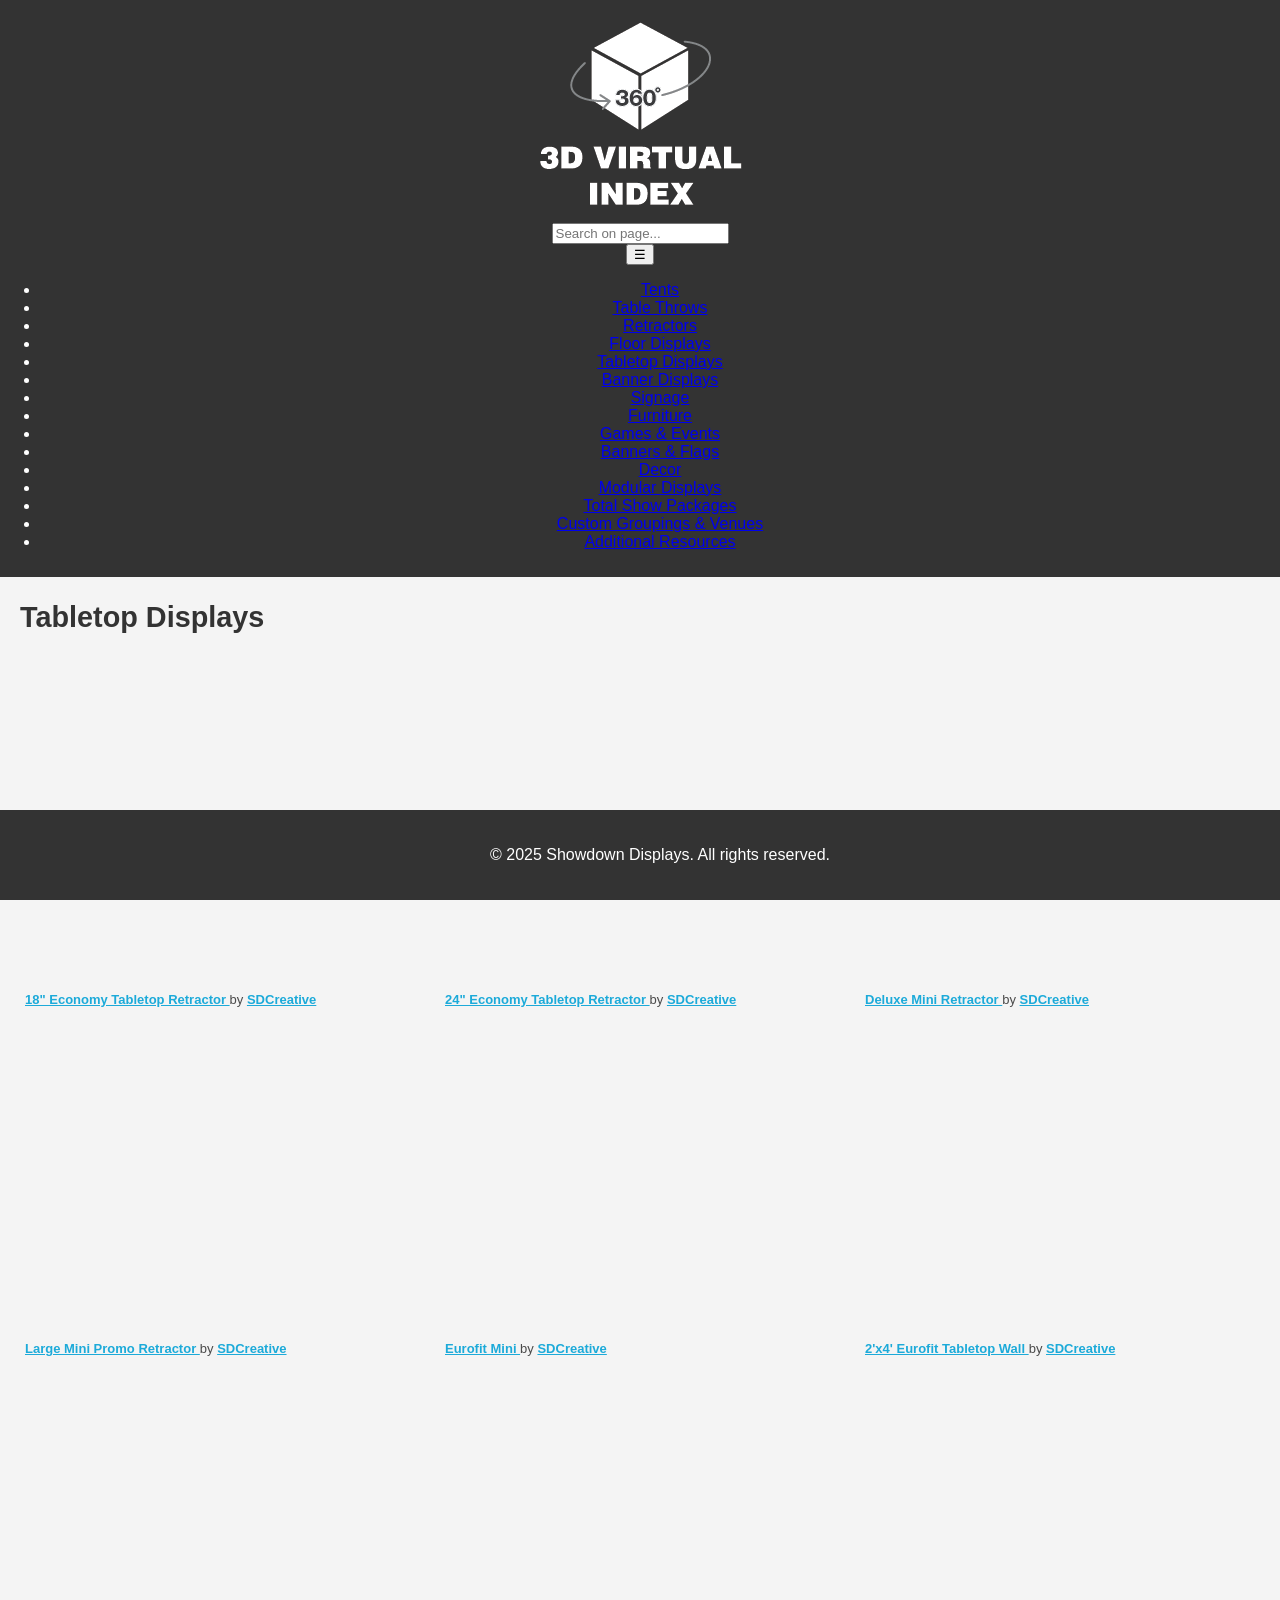
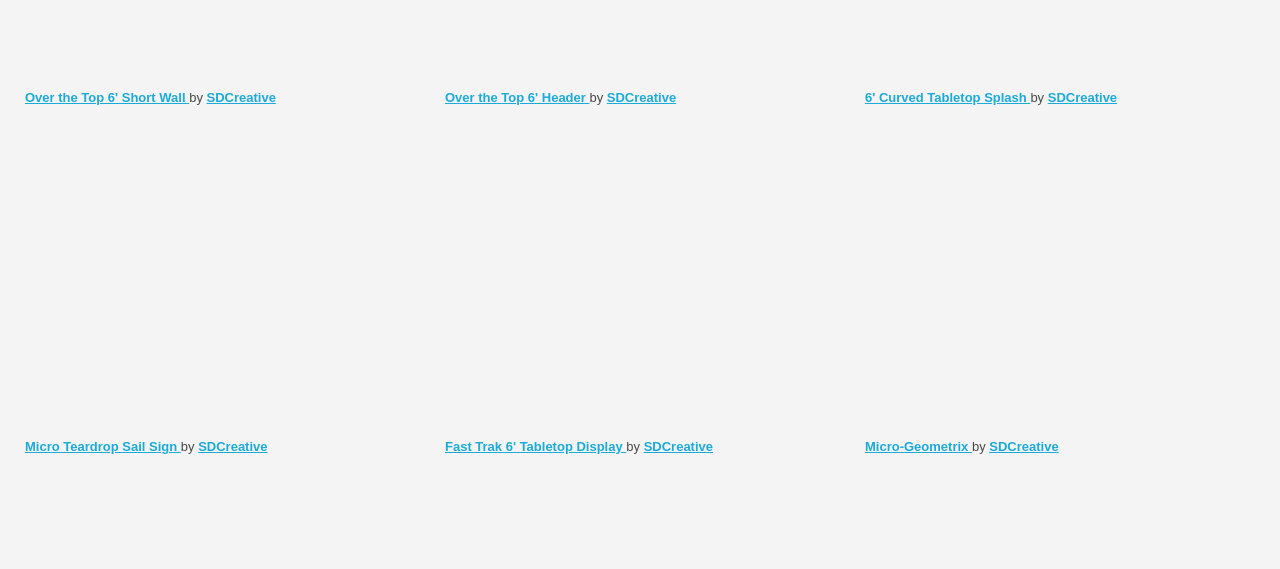
<file: page5.html>
<!DOCTYPE html>
<html lang="en">
<head>
    <meta charset="UTF-8">
    <meta name="viewport" content="width=device-width, initial-scale=1.0">
    <title>page1</title>
    <link rel="stylesheet" href="styles.css">
</head>
<body>
    <header>
        <div class="logo">
            <img src="logo.png" alt="Logo">
        </div>
        <input id="searchBar" type="text" placeholder="Search on page..." />
        <nav>
            <button id="menuToggle" class="menu-toggle" aria-label="Toggle Menu">☰</button>
            <ul id="navMenu" class="nav-menu">
                <li><a href="index.html">Tents</a></li>
                <li><a href="page2.html">Table Throws</a></li>
                <li><a href="page3.html">Retractors</a></li>
                <li><a href="page4.html">Floor Displays</a></li>
                <li><a href="page5.html">Tabletop Displays</a></li>
                <li><a href="page6.html">Banner Displays</a></li>
                <li><a href="page7.html">Signage</a></li>
                <li><a href="page8.html">Furniture</a></li>
                <li><a href="page9.html">Games & Events</a></li>
                <li><a href="page10.html">Banners & Flags</a></li>
                <li><a href="page11.html">Decor</a></li>
                <li><a href="page12.html">Modular Displays</a></li>
                <li><a href="page13.html">Total Show Packages</a></li>
                <li><a href="page14.html">Custom Groupings & Venues</a></li>
                <li><a href="page15.html">Additional Resources</a></li>
            </ul>
        </nav>
        
    </header>
    <section id="page5" class="page hidden">
        <h2>Tabletop Displays</h2>
        <div class="model-grid">
            <div class="sketchfab-embed-wrapper"> <iframe title="18" Economy Tabletop Retractor" frameborder="0" allowfullscreen mozallowfullscreen="true" webkitallowfullscreen="true" allow="autoplay; fullscreen; xr-spatial-tracking" xr-spatial-tracking execution-while-out-of-viewport execution-while-not-rendered web-share src="https://sketchfab.com/models/18caed6892a745e78dc642edf4e654a4/embed?camera=0&ui_watermark_link=0&ui_watermark=0"> </iframe> <p style="font-size: 13px; font-weight: normal; margin: 5px; color: #4A4A4A;"> <a href="https://sketchfab.com/3d-models/18-economy-tabletop-retractor-18caed6892a745e78dc642edf4e654a4?utm_medium=embed&utm_campaign=share-popup&utm_content=18caed6892a745e78dc642edf4e654a4" target="_blank" rel="nofollow" style="font-weight: bold; color: #1CAAD9;"> 18" Economy Tabletop Retractor </a> by <a href="https://sketchfab.com/SDCreative?utm_medium=embed&utm_campaign=share-popup&utm_content=18caed6892a745e78dc642edf4e654a4" target="_blank" rel="nofollow" style="font-weight: bold; color: #1CAAD9;"> SDCreative </a></p></div>
            <div class="sketchfab-embed-wrapper"> <iframe title="24" Economy Tabletop Retractor" frameborder="0" allowfullscreen mozallowfullscreen="true" webkitallowfullscreen="true" allow="autoplay; fullscreen; xr-spatial-tracking" xr-spatial-tracking execution-while-out-of-viewport execution-while-not-rendered web-share src="https://sketchfab.com/models/e05d97b403b94f8582d746ffb60e1995/embed?camera=0&ui_watermark_link=0&ui_watermark=0"> </iframe> <p style="font-size: 13px; font-weight: normal; margin: 5px; color: #4A4A4A;"> <a href="https://sketchfab.com/3d-models/24-economy-tabletop-retractor-e05d97b403b94f8582d746ffb60e1995?utm_medium=embed&utm_campaign=share-popup&utm_content=e05d97b403b94f8582d746ffb60e1995" target="_blank" rel="nofollow" style="font-weight: bold; color: #1CAAD9;"> 24" Economy Tabletop Retractor </a> by <a href="https://sketchfab.com/SDCreative?utm_medium=embed&utm_campaign=share-popup&utm_content=e05d97b403b94f8582d746ffb60e1995" target="_blank" rel="nofollow" style="font-weight: bold; color: #1CAAD9;"> SDCreative </a></p></div>
            <div class="sketchfab-embed-wrapper"> <iframe title="Deluxe Mini Retractor" frameborder="0" allowfullscreen mozallowfullscreen="true" webkitallowfullscreen="true" allow="autoplay; fullscreen; xr-spatial-tracking" xr-spatial-tracking execution-while-out-of-viewport execution-while-not-rendered web-share src="https://sketchfab.com/models/cd392e4d54f949e594288d21b9d2d6ef/embed?camera=0&ui_watermark_link=0&ui_watermark=0"> </iframe> <p style="font-size: 13px; font-weight: normal; margin: 5px; color: #4A4A4A;"> <a href="https://sketchfab.com/3d-models/deluxe-mini-retractor-cd392e4d54f949e594288d21b9d2d6ef?utm_medium=embed&utm_campaign=share-popup&utm_content=cd392e4d54f949e594288d21b9d2d6ef" target="_blank" rel="nofollow" style="font-weight: bold; color: #1CAAD9;"> Deluxe Mini Retractor </a> by <a href="https://sketchfab.com/SDCreative?utm_medium=embed&utm_campaign=share-popup&utm_content=cd392e4d54f949e594288d21b9d2d6ef" target="_blank" rel="nofollow" style="font-weight: bold; color: #1CAAD9;"> SDCreative </a></p></div>
            <div class="sketchfab-embed-wrapper"> <iframe title="Large Mini Promo Retractor" frameborder="0" allowfullscreen mozallowfullscreen="true" webkitallowfullscreen="true" allow="autoplay; fullscreen; xr-spatial-tracking" xr-spatial-tracking execution-while-out-of-viewport execution-while-not-rendered web-share src="https://sketchfab.com/models/2140fc2cbbc749b6afe2b90856c357d1/embed?camera=0&ui_watermark_link=0&ui_watermark=0"> </iframe> <p style="font-size: 13px; font-weight: normal; margin: 5px; color: #4A4A4A;"> <a href="https://sketchfab.com/3d-models/large-mini-promo-retractor-2140fc2cbbc749b6afe2b90856c357d1?utm_medium=embed&utm_campaign=share-popup&utm_content=2140fc2cbbc749b6afe2b90856c357d1" target="_blank" rel="nofollow" style="font-weight: bold; color: #1CAAD9;"> Large Mini Promo Retractor </a> by <a href="https://sketchfab.com/SDCreative?utm_medium=embed&utm_campaign=share-popup&utm_content=2140fc2cbbc749b6afe2b90856c357d1" target="_blank" rel="nofollow" style="font-weight: bold; color: #1CAAD9;"> SDCreative </a></p></div>
            <div class="sketchfab-embed-wrapper"> <iframe title="Eurofit Mini" frameborder="0" allowfullscreen mozallowfullscreen="true" webkitallowfullscreen="true" allow="autoplay; fullscreen; xr-spatial-tracking" xr-spatial-tracking execution-while-out-of-viewport execution-while-not-rendered web-share src="https://sketchfab.com/models/48b032f1a5ca487f929a33896c672d67/embed?camera=0&ui_watermark_link=0&ui_watermark=0"> </iframe> <p style="font-size: 13px; font-weight: normal; margin: 5px; color: #4A4A4A;"> <a href="https://sketchfab.com/3d-models/eurofit-mini-48b032f1a5ca487f929a33896c672d67?utm_medium=embed&utm_campaign=share-popup&utm_content=48b032f1a5ca487f929a33896c672d67" target="_blank" rel="nofollow" style="font-weight: bold; color: #1CAAD9;"> Eurofit Mini </a> by <a href="https://sketchfab.com/SDCreative?utm_medium=embed&utm_campaign=share-popup&utm_content=48b032f1a5ca487f929a33896c672d67" target="_blank" rel="nofollow" style="font-weight: bold; color: #1CAAD9;"> SDCreative </a></p></div>
            <div class="sketchfab-embed-wrapper"> <iframe title="2'x4' Eurofit Tabletop Wall" frameborder="0" allowfullscreen mozallowfullscreen="true" webkitallowfullscreen="true" allow="autoplay; fullscreen; xr-spatial-tracking" xr-spatial-tracking execution-while-out-of-viewport execution-while-not-rendered web-share src="https://sketchfab.com/models/57620dc1e8244c05b7df6b85692ff7f2/embed?camera=0&ui_watermark_link=0&ui_watermark=0"> </iframe> <p style="font-size: 13px; font-weight: normal; margin: 5px; color: #4A4A4A;"> <a href="https://sketchfab.com/3d-models/2x4-eurofit-tabletop-wall-57620dc1e8244c05b7df6b85692ff7f2?utm_medium=embed&utm_campaign=share-popup&utm_content=57620dc1e8244c05b7df6b85692ff7f2" target="_blank" rel="nofollow" style="font-weight: bold; color: #1CAAD9;"> 2'x4' Eurofit Tabletop Wall </a> by <a href="https://sketchfab.com/SDCreative?utm_medium=embed&utm_campaign=share-popup&utm_content=57620dc1e8244c05b7df6b85692ff7f2" target="_blank" rel="nofollow" style="font-weight: bold; color: #1CAAD9;"> SDCreative </a></p></div>
            <div class="sketchfab-embed-wrapper"> <iframe title="Over the Top 6' Short Wall" frameborder="0" allowfullscreen mozallowfullscreen="true" webkitallowfullscreen="true" allow="autoplay; fullscreen; xr-spatial-tracking" xr-spatial-tracking execution-while-out-of-viewport execution-while-not-rendered web-share src="https://sketchfab.com/models/c822b54279c149b188c434eb148e8e4e/embed?camera=0&ui_watermark_link=0&ui_watermark=0"> </iframe> <p style="font-size: 13px; font-weight: normal; margin: 5px; color: #4A4A4A;"> <a href="https://sketchfab.com/3d-models/over-the-top-6-short-wall-c822b54279c149b188c434eb148e8e4e?utm_medium=embed&utm_campaign=share-popup&utm_content=c822b54279c149b188c434eb148e8e4e" target="_blank" rel="nofollow" style="font-weight: bold; color: #1CAAD9;"> Over the Top 6' Short Wall </a> by <a href="https://sketchfab.com/SDCreative?utm_medium=embed&utm_campaign=share-popup&utm_content=c822b54279c149b188c434eb148e8e4e" target="_blank" rel="nofollow" style="font-weight: bold; color: #1CAAD9;"> SDCreative </a></p></div>
            <div class="sketchfab-embed-wrapper"> <iframe title="Over the Top 6' Header" frameborder="0" allowfullscreen mozallowfullscreen="true" webkitallowfullscreen="true" allow="autoplay; fullscreen; xr-spatial-tracking" xr-spatial-tracking execution-while-out-of-viewport execution-while-not-rendered web-share src="https://sketchfab.com/models/e8fe2f62fd4f4b22a357e5510f9cbec0/embed?camera=0&ui_watermark_link=0&ui_watermark=0"> </iframe> <p style="font-size: 13px; font-weight: normal; margin: 5px; color: #4A4A4A;"> <a href="https://sketchfab.com/3d-models/over-the-top-6-header-e8fe2f62fd4f4b22a357e5510f9cbec0?utm_medium=embed&utm_campaign=share-popup&utm_content=e8fe2f62fd4f4b22a357e5510f9cbec0" target="_blank" rel="nofollow" style="font-weight: bold; color: #1CAAD9;"> Over the Top 6' Header </a> by <a href="https://sketchfab.com/SDCreative?utm_medium=embed&utm_campaign=share-popup&utm_content=e8fe2f62fd4f4b22a357e5510f9cbec0" target="_blank" rel="nofollow" style="font-weight: bold; color: #1CAAD9;"> SDCreative </a></p></div>
            <div class="sketchfab-embed-wrapper"> <iframe title="6' Curved Tabletop Splash" frameborder="0" allowfullscreen mozallowfullscreen="true" webkitallowfullscreen="true" allow="autoplay; fullscreen; xr-spatial-tracking" xr-spatial-tracking execution-while-out-of-viewport execution-while-not-rendered web-share src="https://sketchfab.com/models/d7200e57ce0f4e5aaa40303a9ef49271/embed?camera=0&ui_watermark_link=0&ui_watermark=0"> </iframe> <p style="font-size: 13px; font-weight: normal; margin: 5px; color: #4A4A4A;"> <a href="https://sketchfab.com/3d-models/6-curved-tabletop-splash-d7200e57ce0f4e5aaa40303a9ef49271?utm_medium=embed&utm_campaign=share-popup&utm_content=d7200e57ce0f4e5aaa40303a9ef49271" target="_blank" rel="nofollow" style="font-weight: bold; color: #1CAAD9;"> 6' Curved Tabletop Splash </a> by <a href="https://sketchfab.com/SDCreative?utm_medium=embed&utm_campaign=share-popup&utm_content=d7200e57ce0f4e5aaa40303a9ef49271" target="_blank" rel="nofollow" style="font-weight: bold; color: #1CAAD9;"> SDCreative </a></p></div>
            <div class="sketchfab-embed-wrapper"> <iframe title="Micro Teardrop Sail Sign" frameborder="0" allowfullscreen mozallowfullscreen="true" webkitallowfullscreen="true" allow="autoplay; fullscreen; xr-spatial-tracking" xr-spatial-tracking execution-while-out-of-viewport execution-while-not-rendered web-share src="https://sketchfab.com/models/7764219088b940e1834642e25fbb1125/embed?camera=0&ui_watermark_link=0&ui_watermark=0"> </iframe> <p style="font-size: 13px; font-weight: normal; margin: 5px; color: #4A4A4A;"> <a href="https://sketchfab.com/3d-models/micro-teardrop-sail-sign-7764219088b940e1834642e25fbb1125?utm_medium=embed&utm_campaign=share-popup&utm_content=7764219088b940e1834642e25fbb1125" target="_blank" rel="nofollow" style="font-weight: bold; color: #1CAAD9;"> Micro Teardrop Sail Sign </a> by <a href="https://sketchfab.com/SDCreative?utm_medium=embed&utm_campaign=share-popup&utm_content=7764219088b940e1834642e25fbb1125" target="_blank" rel="nofollow" style="font-weight: bold; color: #1CAAD9;"> SDCreative </a></p></div>
            <div class="sketchfab-embed-wrapper"> <iframe title="Fast Trak 6' Tabletop Display" frameborder="0" allowfullscreen mozallowfullscreen="true" webkitallowfullscreen="true" allow="autoplay; fullscreen; xr-spatial-tracking" xr-spatial-tracking execution-while-out-of-viewport execution-while-not-rendered web-share src="https://sketchfab.com/models/ce72d5e25bb74ebaadd8cd1ce926cfdc/embed?camera=0&ui_watermark_link=0&ui_watermark=0"> </iframe> <p style="font-size: 13px; font-weight: normal; margin: 5px; color: #4A4A4A;"> <a href="https://sketchfab.com/3d-models/fast-trak-6-tabletop-display-ce72d5e25bb74ebaadd8cd1ce926cfdc?utm_medium=embed&utm_campaign=share-popup&utm_content=ce72d5e25bb74ebaadd8cd1ce926cfdc" target="_blank" rel="nofollow" style="font-weight: bold; color: #1CAAD9;"> Fast Trak 6' Tabletop Display </a> by <a href="https://sketchfab.com/SDCreative?utm_medium=embed&utm_campaign=share-popup&utm_content=ce72d5e25bb74ebaadd8cd1ce926cfdc" target="_blank" rel="nofollow" style="font-weight: bold; color: #1CAAD9;"> SDCreative </a></p></div>
            <div class="sketchfab-embed-wrapper"> <iframe title="Micro-Geometrix" frameborder="0" allowfullscreen mozallowfullscreen="true" webkitallowfullscreen="true" allow="autoplay; fullscreen; xr-spatial-tracking" xr-spatial-tracking execution-while-out-of-viewport execution-while-not-rendered web-share src="https://sketchfab.com/models/bd10e5392f4f449da3d4d2e9732dcb23/embed?camera=0&ui_watermark_link=0&ui_watermark=0"> </iframe> <p style="font-size: 13px; font-weight: normal; margin: 5px; color: #4A4A4A;"> <a href="https://sketchfab.com/3d-models/micro-geometrix-bd10e5392f4f449da3d4d2e9732dcb23?utm_medium=embed&utm_campaign=share-popup&utm_content=bd10e5392f4f449da3d4d2e9732dcb23" target="_blank" rel="nofollow" style="font-weight: bold; color: #1CAAD9;"> Micro-Geometrix </a> by <a href="https://sketchfab.com/SDCreative?utm_medium=embed&utm_campaign=share-popup&utm_content=bd10e5392f4f449da3d4d2e9732dcb23" target="_blank" rel="nofollow" style="font-weight: bold; color: #1CAAD9;"> SDCreative </a></p></div>

        </div>
    </section>
    <footer>
        <p>&copy; 2025 Showdown Displays. All rights reserved.</p>
    </footer>
    <script src="script.js"></script>
</body>
</html>
</file>
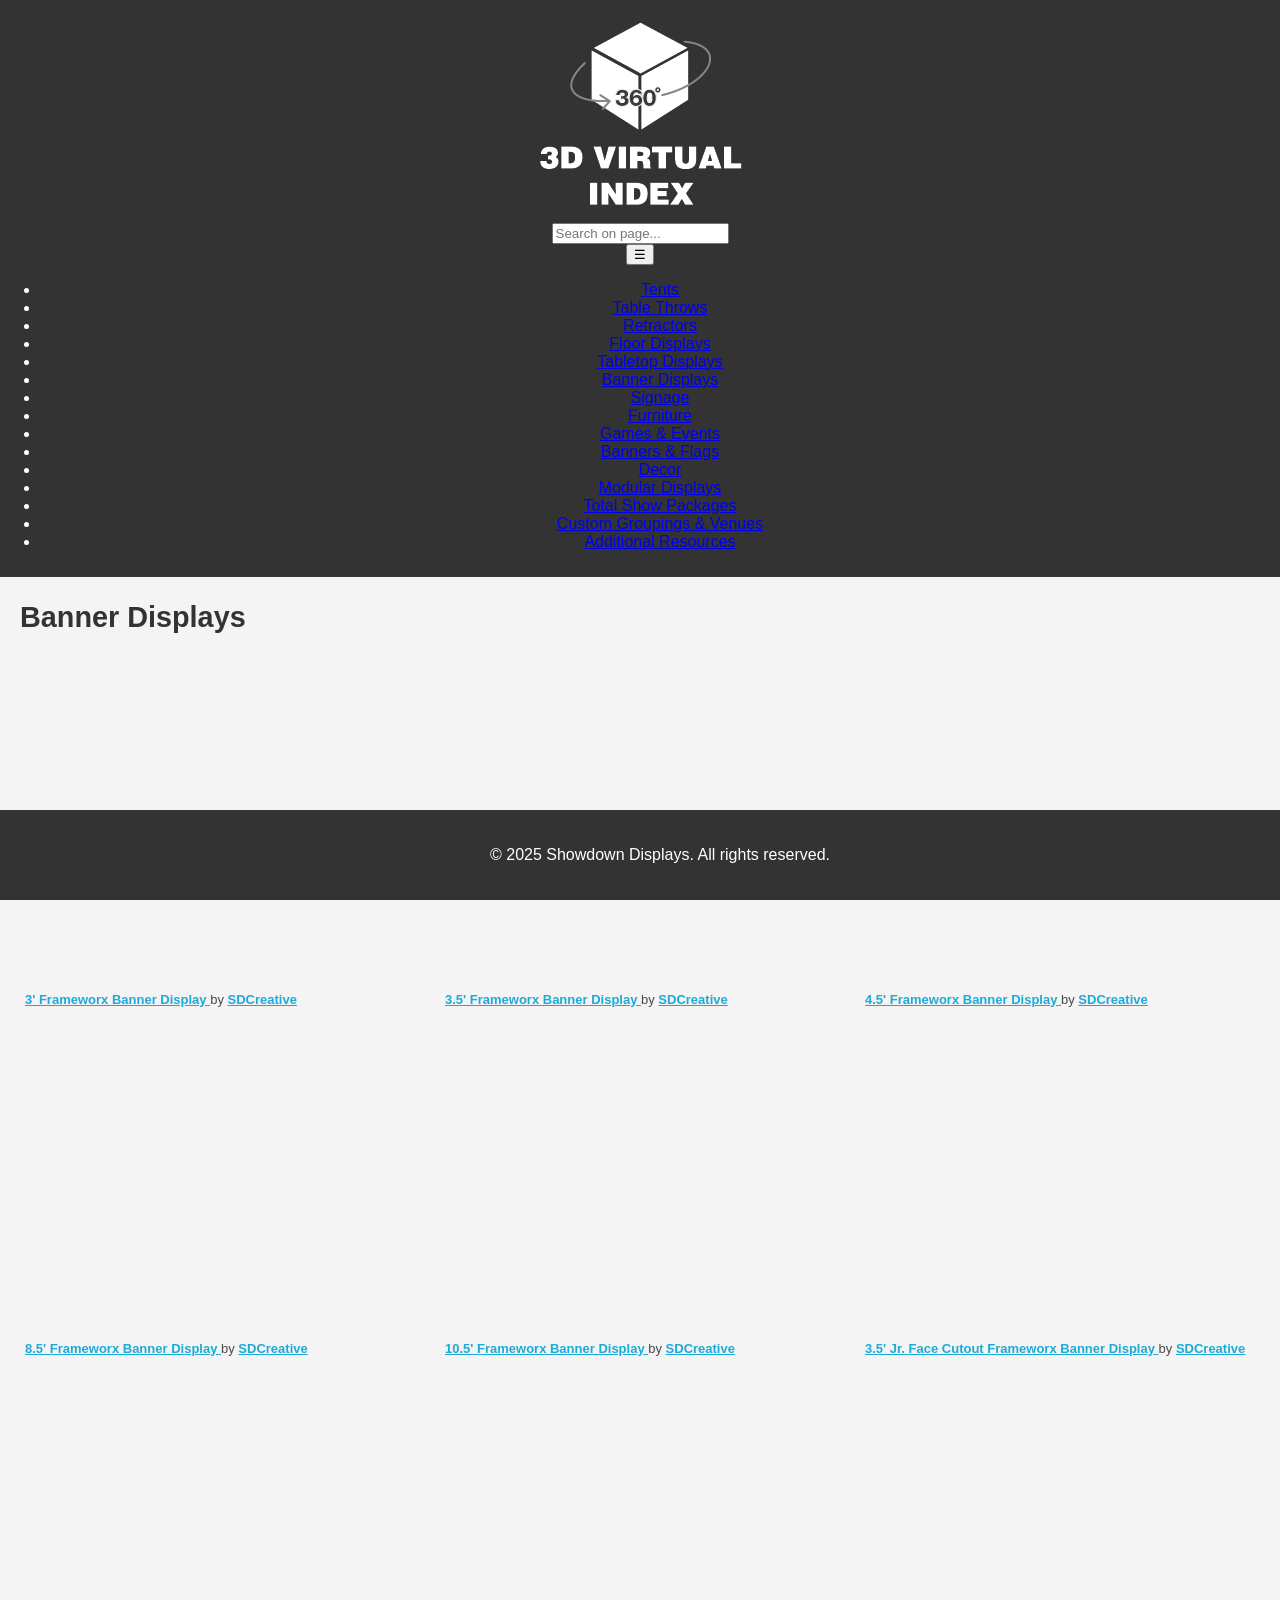
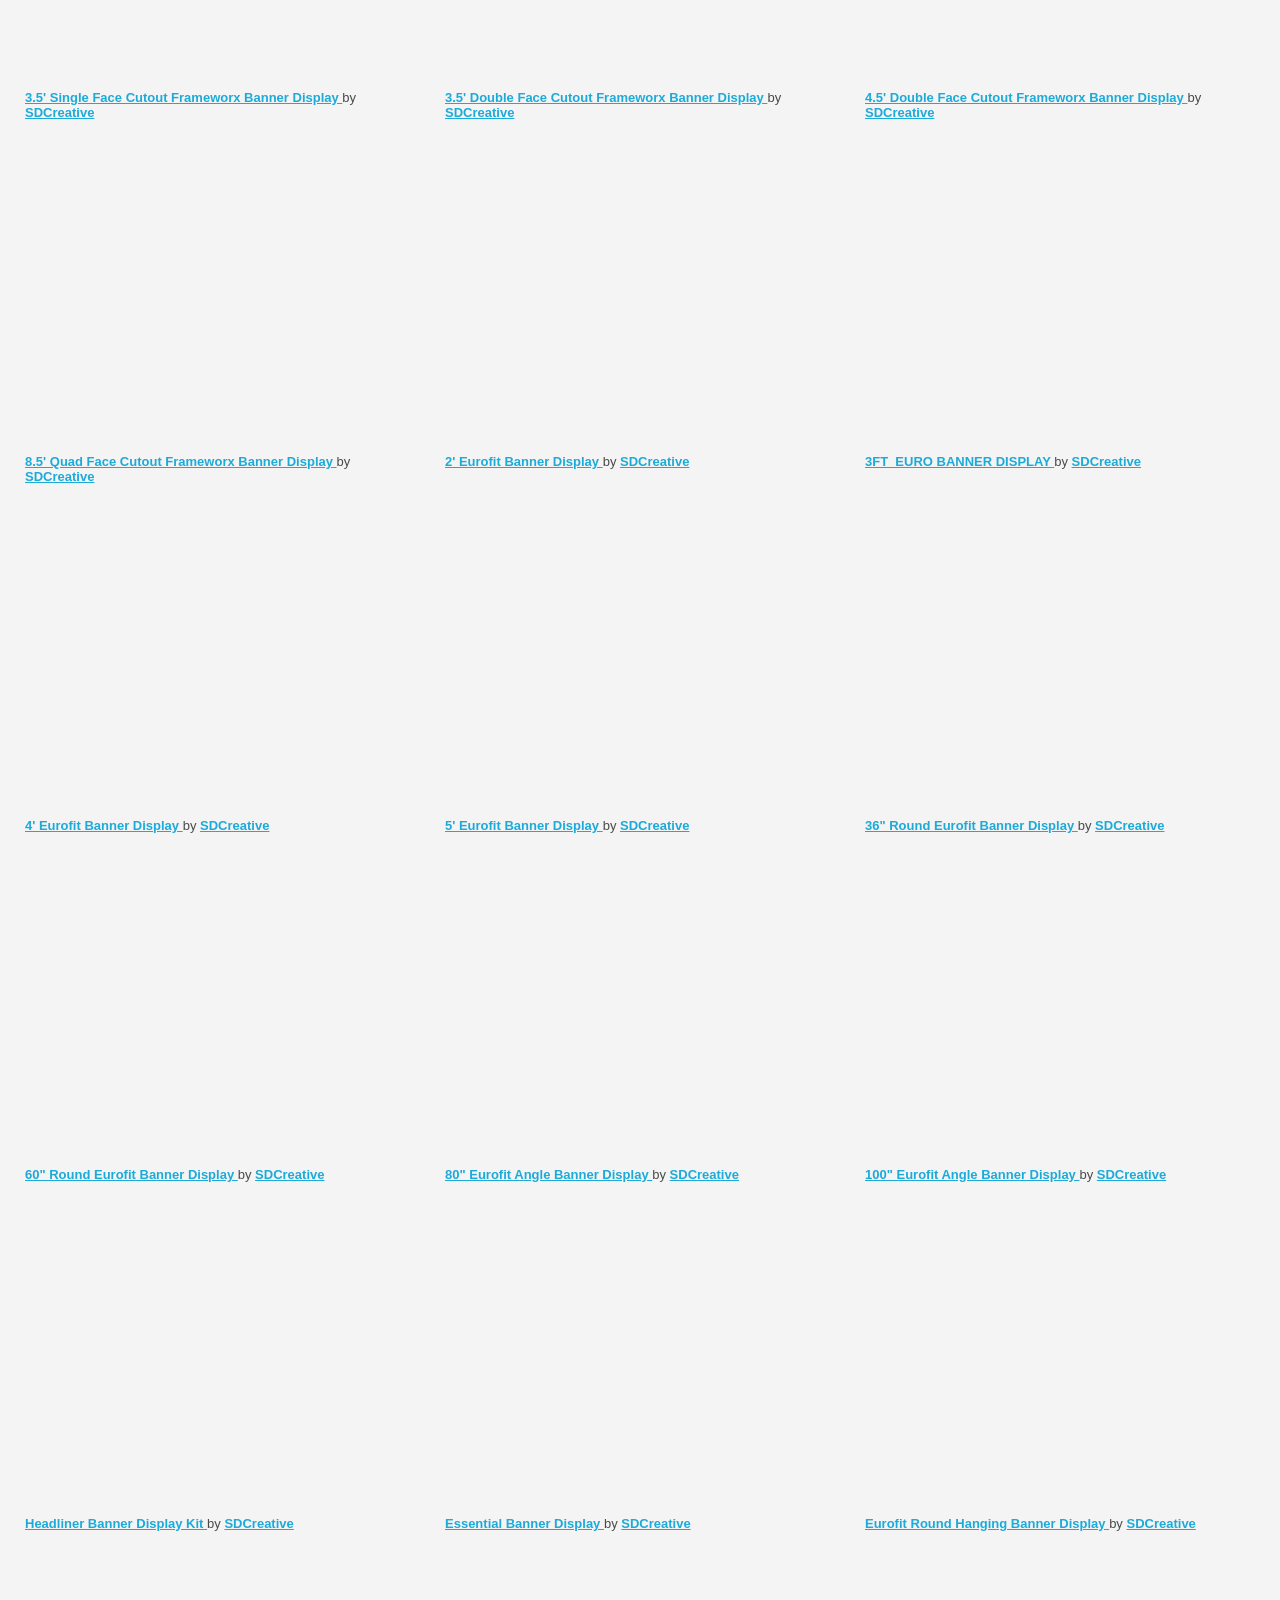
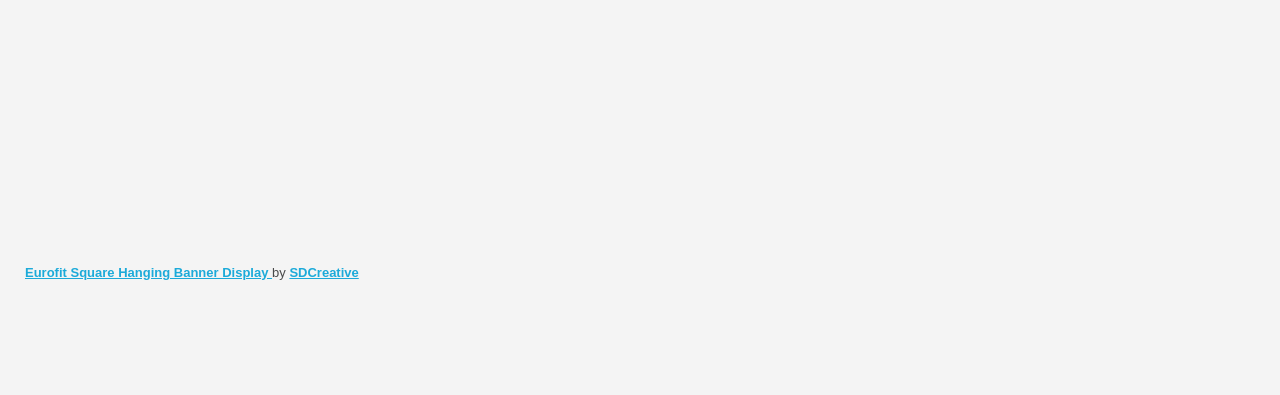
<file: page6.html>
<!DOCTYPE html>
<html lang="en">
<head>
    <meta charset="UTF-8">
    <meta name="viewport" content="width=device-width, initial-scale=1.0">
    <title>page1</title>
    <link rel="stylesheet" href="styles.css">
</head>
<body>
    <header>
        <div class="logo">
            <img src="logo.png" alt="Logo">
        </div>
        <input id="searchBar" type="text" placeholder="Search on page..." />
        <nav>
            <button id="menuToggle" class="menu-toggle" aria-label="Toggle Menu">☰</button>
            <ul id="navMenu" class="nav-menu">
                <li><a href="index.html">Tents</a></li>
                <li><a href="page2.html">Table Throws</a></li>
                <li><a href="page3.html">Retractors</a></li>
                <li><a href="page4.html">Floor Displays</a></li>
                <li><a href="page5.html">Tabletop Displays</a></li>
                <li><a href="page6.html">Banner Displays</a></li>
                <li><a href="page7.html">Signage</a></li>
                <li><a href="page8.html">Furniture</a></li>
                <li><a href="page9.html">Games & Events</a></li>
                <li><a href="page10.html">Banners & Flags</a></li>
                <li><a href="page11.html">Decor</a></li>
                <li><a href="page12.html">Modular Displays</a></li>
                <li><a href="page13.html">Total Show Packages</a></li>
                <li><a href="page14.html">Custom Groupings & Venues</a></li>
                <li><a href="page15.html">Additional Resources</a></li>
            </ul>
        </nav>
        
    </header>
    <section id="page6" class="page hidden">
        <h2>Banner Displays</h2>
        <div class="model-grid">
            <div class="sketchfab-embed-wrapper"> <iframe title="3' Frameworx Banner Display" frameborder="0" allowfullscreen mozallowfullscreen="true" webkitallowfullscreen="true" allow="autoplay; fullscreen; xr-spatial-tracking" xr-spatial-tracking execution-while-out-of-viewport execution-while-not-rendered web-share src="https://sketchfab.com/models/30c3790747824c0aac30aac68df97fbd/embed?camera=0&ui_watermark_link=0&ui_watermark=0"> </iframe> <p style="font-size: 13px; font-weight: normal; margin: 5px; color: #4A4A4A;"> <a href="https://sketchfab.com/3d-models/3-frameworx-banner-display-30c3790747824c0aac30aac68df97fbd?utm_medium=embed&utm_campaign=share-popup&utm_content=30c3790747824c0aac30aac68df97fbd" target="_blank" rel="nofollow" style="font-weight: bold; color: #1CAAD9;"> 3' Frameworx Banner Display </a> by <a href="https://sketchfab.com/SDCreative?utm_medium=embed&utm_campaign=share-popup&utm_content=30c3790747824c0aac30aac68df97fbd" target="_blank" rel="nofollow" style="font-weight: bold; color: #1CAAD9;"> SDCreative </a></p></div>
            <div class="sketchfab-embed-wrapper"> <iframe title="3.5' Frameworx Banner Display" frameborder="0" allowfullscreen mozallowfullscreen="true" webkitallowfullscreen="true" allow="autoplay; fullscreen; xr-spatial-tracking" xr-spatial-tracking execution-while-out-of-viewport execution-while-not-rendered web-share src="https://sketchfab.com/models/b35bc6404d68410885a020d283dade39/embed?camera=0&ui_watermark_link=0&ui_watermark=0"> </iframe> <p style="font-size: 13px; font-weight: normal; margin: 5px; color: #4A4A4A;"> <a href="https://sketchfab.com/3d-models/35-frameworx-banner-display-b35bc6404d68410885a020d283dade39?utm_medium=embed&utm_campaign=share-popup&utm_content=b35bc6404d68410885a020d283dade39" target="_blank" rel="nofollow" style="font-weight: bold; color: #1CAAD9;"> 3.5' Frameworx Banner Display </a> by <a href="https://sketchfab.com/SDCreative?utm_medium=embed&utm_campaign=share-popup&utm_content=b35bc6404d68410885a020d283dade39" target="_blank" rel="nofollow" style="font-weight: bold; color: #1CAAD9;"> SDCreative </a></p></div>
            <div class="sketchfab-embed-wrapper"> <iframe title="4.5' Frameworx Banner Display" frameborder="0" allowfullscreen mozallowfullscreen="true" webkitallowfullscreen="true" allow="autoplay; fullscreen; xr-spatial-tracking" xr-spatial-tracking execution-while-out-of-viewport execution-while-not-rendered web-share src="https://sketchfab.com/models/938fb76fc5784a5ebfde8cfeaa936828/embed?camera=0&ui_watermark_link=0&ui_watermark=0"> </iframe> <p style="font-size: 13px; font-weight: normal; margin: 5px; color: #4A4A4A;"> <a href="https://sketchfab.com/3d-models/45-frameworx-banner-display-938fb76fc5784a5ebfde8cfeaa936828?utm_medium=embed&utm_campaign=share-popup&utm_content=938fb76fc5784a5ebfde8cfeaa936828" target="_blank" rel="nofollow" style="font-weight: bold; color: #1CAAD9;"> 4.5' Frameworx Banner Display </a> by <a href="https://sketchfab.com/SDCreative?utm_medium=embed&utm_campaign=share-popup&utm_content=938fb76fc5784a5ebfde8cfeaa936828" target="_blank" rel="nofollow" style="font-weight: bold; color: #1CAAD9;"> SDCreative </a></p></div>
            <div class="sketchfab-embed-wrapper"> <iframe title="8.5' Frameworx Banner Display" frameborder="0" allowfullscreen mozallowfullscreen="true" webkitallowfullscreen="true" allow="autoplay; fullscreen; xr-spatial-tracking" xr-spatial-tracking execution-while-out-of-viewport execution-while-not-rendered web-share src="https://sketchfab.com/models/7a5c25c106544df18e1c7e0dfdabf248/embed?camera=0&ui_watermark_link=0&ui_watermark=0"> </iframe> <p style="font-size: 13px; font-weight: normal; margin: 5px; color: #4A4A4A;"> <a href="https://sketchfab.com/3d-models/85-frameworx-banner-display-7a5c25c106544df18e1c7e0dfdabf248?utm_medium=embed&utm_campaign=share-popup&utm_content=7a5c25c106544df18e1c7e0dfdabf248" target="_blank" rel="nofollow" style="font-weight: bold; color: #1CAAD9;"> 8.5' Frameworx Banner Display </a> by <a href="https://sketchfab.com/SDCreative?utm_medium=embed&utm_campaign=share-popup&utm_content=7a5c25c106544df18e1c7e0dfdabf248" target="_blank" rel="nofollow" style="font-weight: bold; color: #1CAAD9;"> SDCreative </a></p></div>
            <div class="sketchfab-embed-wrapper"> <iframe title="10.5' Frameworx Banner Display" frameborder="0" allowfullscreen mozallowfullscreen="true" webkitallowfullscreen="true" allow="autoplay; fullscreen; xr-spatial-tracking" xr-spatial-tracking execution-while-out-of-viewport execution-while-not-rendered web-share src="https://sketchfab.com/models/d195cfa413ad448f8bc8b85046a1db54/embed?camera=0&ui_watermark_link=0&ui_watermark=0"> </iframe> <p style="font-size: 13px; font-weight: normal; margin: 5px; color: #4A4A4A;"> <a href="https://sketchfab.com/3d-models/105-frameworx-banner-display-d195cfa413ad448f8bc8b85046a1db54?utm_medium=embed&utm_campaign=share-popup&utm_content=d195cfa413ad448f8bc8b85046a1db54" target="_blank" rel="nofollow" style="font-weight: bold; color: #1CAAD9;"> 10.5' Frameworx Banner Display </a> by <a href="https://sketchfab.com/SDCreative?utm_medium=embed&utm_campaign=share-popup&utm_content=d195cfa413ad448f8bc8b85046a1db54" target="_blank" rel="nofollow" style="font-weight: bold; color: #1CAAD9;"> SDCreative </a></p></div>
            <div class="sketchfab-embed-wrapper"> <iframe title="3.5' Jr. Face Cutout Frameworx Banner Display" frameborder="0" allowfullscreen mozallowfullscreen="true" webkitallowfullscreen="true" allow="autoplay; fullscreen; xr-spatial-tracking" xr-spatial-tracking execution-while-out-of-viewport execution-while-not-rendered web-share src="https://sketchfab.com/models/7eaa65668b1647d493c9809e268f67c3/embed?camera=0&ui_watermark_link=0&ui_watermark=0"> </iframe> <p style="font-size: 13px; font-weight: normal; margin: 5px; color: #4A4A4A;"> <a href="https://sketchfab.com/3d-models/35-jr-face-cutout-frameworx-banner-display-7eaa65668b1647d493c9809e268f67c3?utm_medium=embed&utm_campaign=share-popup&utm_content=7eaa65668b1647d493c9809e268f67c3" target="_blank" rel="nofollow" style="font-weight: bold; color: #1CAAD9;"> 3.5' Jr. Face Cutout Frameworx Banner Display </a> by <a href="https://sketchfab.com/SDCreative?utm_medium=embed&utm_campaign=share-popup&utm_content=7eaa65668b1647d493c9809e268f67c3" target="_blank" rel="nofollow" style="font-weight: bold; color: #1CAAD9;"> SDCreative </a></p></div>
            <div class="sketchfab-embed-wrapper"> <iframe title="3.5' Single Face Cutout Frameworx Banner Display" frameborder="0" allowfullscreen mozallowfullscreen="true" webkitallowfullscreen="true" allow="autoplay; fullscreen; xr-spatial-tracking" xr-spatial-tracking execution-while-out-of-viewport execution-while-not-rendered web-share src="https://sketchfab.com/models/f8a4af04c0b04640afffb8610fad79c0/embed?camera=0&ui_watermark_link=0&ui_watermark=0"> </iframe> <p style="font-size: 13px; font-weight: normal; margin: 5px; color: #4A4A4A;"> <a href="https://sketchfab.com/3d-models/35-single-face-cutout-frameworx-banner-display-f8a4af04c0b04640afffb8610fad79c0?utm_medium=embed&utm_campaign=share-popup&utm_content=f8a4af04c0b04640afffb8610fad79c0" target="_blank" rel="nofollow" style="font-weight: bold; color: #1CAAD9;"> 3.5' Single Face Cutout Frameworx Banner Display </a> by <a href="https://sketchfab.com/SDCreative?utm_medium=embed&utm_campaign=share-popup&utm_content=f8a4af04c0b04640afffb8610fad79c0" target="_blank" rel="nofollow" style="font-weight: bold; color: #1CAAD9;"> SDCreative </a></p></div>
            <div class="sketchfab-embed-wrapper"> <iframe title="3.5' Double Face Cutout Frameworx Banner Display" frameborder="0" allowfullscreen mozallowfullscreen="true" webkitallowfullscreen="true" allow="autoplay; fullscreen; xr-spatial-tracking" xr-spatial-tracking execution-while-out-of-viewport execution-while-not-rendered web-share src="https://sketchfab.com/models/0a1d37e8ff894e5f9c144743c14d4c52/embed?camera=0&ui_watermark_link=0&ui_watermark=0"> </iframe> <p style="font-size: 13px; font-weight: normal; margin: 5px; color: #4A4A4A;"> <a href="https://sketchfab.com/3d-models/35-double-face-cutout-frameworx-banner-display-0a1d37e8ff894e5f9c144743c14d4c52?utm_medium=embed&utm_campaign=share-popup&utm_content=0a1d37e8ff894e5f9c144743c14d4c52" target="_blank" rel="nofollow" style="font-weight: bold; color: #1CAAD9;"> 3.5' Double Face Cutout Frameworx Banner Display </a> by <a href="https://sketchfab.com/SDCreative?utm_medium=embed&utm_campaign=share-popup&utm_content=0a1d37e8ff894e5f9c144743c14d4c52" target="_blank" rel="nofollow" style="font-weight: bold; color: #1CAAD9;"> SDCreative </a></p></div>
            <div class="sketchfab-embed-wrapper"> <iframe title="4.5' Double Face Cutout Frameworx Banner Display" frameborder="0" allowfullscreen mozallowfullscreen="true" webkitallowfullscreen="true" allow="autoplay; fullscreen; xr-spatial-tracking" xr-spatial-tracking execution-while-out-of-viewport execution-while-not-rendered web-share src="https://sketchfab.com/models/f1e0f4d19f914b3d869c152ed641c4b3/embed?camera=0&ui_watermark_link=0&ui_watermark=0"> </iframe> <p style="font-size: 13px; font-weight: normal; margin: 5px; color: #4A4A4A;"> <a href="https://sketchfab.com/3d-models/45-double-face-cutout-frameworx-banner-display-f1e0f4d19f914b3d869c152ed641c4b3?utm_medium=embed&utm_campaign=share-popup&utm_content=f1e0f4d19f914b3d869c152ed641c4b3" target="_blank" rel="nofollow" style="font-weight: bold; color: #1CAAD9;"> 4.5' Double Face Cutout Frameworx Banner Display </a> by <a href="https://sketchfab.com/SDCreative?utm_medium=embed&utm_campaign=share-popup&utm_content=f1e0f4d19f914b3d869c152ed641c4b3" target="_blank" rel="nofollow" style="font-weight: bold; color: #1CAAD9;"> SDCreative </a></p></div>
            <div class="sketchfab-embed-wrapper"> <iframe title="8.5' Quad Face Cutout Frameworx Banner Display" frameborder="0" allowfullscreen mozallowfullscreen="true" webkitallowfullscreen="true" allow="autoplay; fullscreen; xr-spatial-tracking" xr-spatial-tracking execution-while-out-of-viewport execution-while-not-rendered web-share src="https://sketchfab.com/models/54d93ed29c7942a3b7d88a3a28363029/embed?camera=0&ui_watermark_link=0&ui_watermark=0"> </iframe> <p style="font-size: 13px; font-weight: normal; margin: 5px; color: #4A4A4A;"> <a href="https://sketchfab.com/3d-models/85-quad-face-cutout-frameworx-banner-display-54d93ed29c7942a3b7d88a3a28363029?utm_medium=embed&utm_campaign=share-popup&utm_content=54d93ed29c7942a3b7d88a3a28363029" target="_blank" rel="nofollow" style="font-weight: bold; color: #1CAAD9;"> 8.5' Quad Face Cutout Frameworx Banner Display </a> by <a href="https://sketchfab.com/SDCreative?utm_medium=embed&utm_campaign=share-popup&utm_content=54d93ed29c7942a3b7d88a3a28363029" target="_blank" rel="nofollow" style="font-weight: bold; color: #1CAAD9;"> SDCreative </a></p></div>
            <div class="sketchfab-embed-wrapper"> <iframe title="2' Eurofit Banner Display" frameborder="0" allowfullscreen mozallowfullscreen="true" webkitallowfullscreen="true" allow="autoplay; fullscreen; xr-spatial-tracking" xr-spatial-tracking execution-while-out-of-viewport execution-while-not-rendered web-share src="https://sketchfab.com/models/5157d062b6b64d48a8b83d13b32718f6/embed?camera=0&ui_watermark_link=0&ui_watermark=0"> </iframe> <p style="font-size: 13px; font-weight: normal; margin: 5px; color: #4A4A4A;"> <a href="https://sketchfab.com/3d-models/2-eurofit-banner-display-5157d062b6b64d48a8b83d13b32718f6?utm_medium=embed&utm_campaign=share-popup&utm_content=5157d062b6b64d48a8b83d13b32718f6" target="_blank" rel="nofollow" style="font-weight: bold; color: #1CAAD9;"> 2' Eurofit Banner Display </a> by <a href="https://sketchfab.com/SDCreative?utm_medium=embed&utm_campaign=share-popup&utm_content=5157d062b6b64d48a8b83d13b32718f6" target="_blank" rel="nofollow" style="font-weight: bold; color: #1CAAD9;"> SDCreative </a></p></div>
            <div class="sketchfab-embed-wrapper"> <iframe title="3FT_EURO BANNER DISPLAY" frameborder="0" allowfullscreen mozallowfullscreen="true" webkitallowfullscreen="true" allow="autoplay; fullscreen; xr-spatial-tracking" xr-spatial-tracking execution-while-out-of-viewport execution-while-not-rendered web-share src="https://sketchfab.com/models/edd69556c6434d17a39d88022f8807d9/embed?camera=0&ui_watermark_link=0&ui_watermark=0"> </iframe> <p style="font-size: 13px; font-weight: normal; margin: 5px; color: #4A4A4A;"> <a href="https://sketchfab.com/3d-models/3ft-euro-banner-display-edd69556c6434d17a39d88022f8807d9?utm_medium=embed&utm_campaign=share-popup&utm_content=edd69556c6434d17a39d88022f8807d9" target="_blank" rel="nofollow" style="font-weight: bold; color: #1CAAD9;"> 3FT_EURO BANNER DISPLAY </a> by <a href="https://sketchfab.com/SDCreative?utm_medium=embed&utm_campaign=share-popup&utm_content=edd69556c6434d17a39d88022f8807d9" target="_blank" rel="nofollow" style="font-weight: bold; color: #1CAAD9;"> SDCreative </a></p></div>
            <div class="sketchfab-embed-wrapper"> <iframe title="4' Eurofit Banner Display" frameborder="0" allowfullscreen mozallowfullscreen="true" webkitallowfullscreen="true" allow="autoplay; fullscreen; xr-spatial-tracking" xr-spatial-tracking execution-while-out-of-viewport execution-while-not-rendered web-share src="https://sketchfab.com/models/3e231e22a54846ecb6bd7837dedd86ac/embed?camera=0&ui_watermark_link=0&ui_watermark=0"> </iframe> <p style="font-size: 13px; font-weight: normal; margin: 5px; color: #4A4A4A;"> <a href="https://sketchfab.com/3d-models/4-eurofit-banner-display-3e231e22a54846ecb6bd7837dedd86ac?utm_medium=embed&utm_campaign=share-popup&utm_content=3e231e22a54846ecb6bd7837dedd86ac" target="_blank" rel="nofollow" style="font-weight: bold; color: #1CAAD9;"> 4' Eurofit Banner Display </a> by <a href="https://sketchfab.com/SDCreative?utm_medium=embed&utm_campaign=share-popup&utm_content=3e231e22a54846ecb6bd7837dedd86ac" target="_blank" rel="nofollow" style="font-weight: bold; color: #1CAAD9;"> SDCreative </a></p></div>
            <div class="sketchfab-embed-wrapper"> <iframe title="5' Eurofit Banner Display" frameborder="0" allowfullscreen mozallowfullscreen="true" webkitallowfullscreen="true" allow="autoplay; fullscreen; xr-spatial-tracking" xr-spatial-tracking execution-while-out-of-viewport execution-while-not-rendered web-share src="https://sketchfab.com/models/768a84abf584495c8d0ceb2f7196ad0b/embed?camera=0&ui_watermark_link=0&ui_watermark=0"> </iframe> <p style="font-size: 13px; font-weight: normal; margin: 5px; color: #4A4A4A;"> <a href="https://sketchfab.com/3d-models/5-eurofit-banner-display-768a84abf584495c8d0ceb2f7196ad0b?utm_medium=embed&utm_campaign=share-popup&utm_content=768a84abf584495c8d0ceb2f7196ad0b" target="_blank" rel="nofollow" style="font-weight: bold; color: #1CAAD9;"> 5' Eurofit Banner Display </a> by <a href="https://sketchfab.com/SDCreative?utm_medium=embed&utm_campaign=share-popup&utm_content=768a84abf584495c8d0ceb2f7196ad0b" target="_blank" rel="nofollow" style="font-weight: bold; color: #1CAAD9;"> SDCreative </a></p></div>
            <div class="sketchfab-embed-wrapper"> <iframe title="36" Round Eurofit Banner Display" frameborder="0" allowfullscreen mozallowfullscreen="true" webkitallowfullscreen="true" allow="autoplay; fullscreen; xr-spatial-tracking" xr-spatial-tracking execution-while-out-of-viewport execution-while-not-rendered web-share src="https://sketchfab.com/models/ef8683abd62f40c9bccc688cb009c006/embed?camera=0&ui_watermark_link=0&ui_watermark=0"> </iframe> <p style="font-size: 13px; font-weight: normal; margin: 5px; color: #4A4A4A;"> <a href="https://sketchfab.com/3d-models/36-round-eurofit-banner-display-ef8683abd62f40c9bccc688cb009c006?utm_medium=embed&utm_campaign=share-popup&utm_content=ef8683abd62f40c9bccc688cb009c006" target="_blank" rel="nofollow" style="font-weight: bold; color: #1CAAD9;"> 36" Round Eurofit Banner Display </a> by <a href="https://sketchfab.com/SDCreative?utm_medium=embed&utm_campaign=share-popup&utm_content=ef8683abd62f40c9bccc688cb009c006" target="_blank" rel="nofollow" style="font-weight: bold; color: #1CAAD9;"> SDCreative </a></p></div>
            <div class="sketchfab-embed-wrapper"> <iframe title="60" Round Eurofit Banner Display" frameborder="0" allowfullscreen mozallowfullscreen="true" webkitallowfullscreen="true" allow="autoplay; fullscreen; xr-spatial-tracking" xr-spatial-tracking execution-while-out-of-viewport execution-while-not-rendered web-share src="https://sketchfab.com/models/fcc284b98e124aebb26ad05eb592a50c/embed?camera=0&ui_watermark_link=0&ui_watermark=0"> </iframe> <p style="font-size: 13px; font-weight: normal; margin: 5px; color: #4A4A4A;"> <a href="https://sketchfab.com/3d-models/60-round-eurofit-banner-display-fcc284b98e124aebb26ad05eb592a50c?utm_medium=embed&utm_campaign=share-popup&utm_content=fcc284b98e124aebb26ad05eb592a50c" target="_blank" rel="nofollow" style="font-weight: bold; color: #1CAAD9;"> 60" Round Eurofit Banner Display </a> by <a href="https://sketchfab.com/SDCreative?utm_medium=embed&utm_campaign=share-popup&utm_content=fcc284b98e124aebb26ad05eb592a50c" target="_blank" rel="nofollow" style="font-weight: bold; color: #1CAAD9;"> SDCreative </a></p></div>
            <div class="sketchfab-embed-wrapper"> <iframe title="80" Eurofit Angle Banner Display" frameborder="0" allowfullscreen mozallowfullscreen="true" webkitallowfullscreen="true" allow="autoplay; fullscreen; xr-spatial-tracking" xr-spatial-tracking execution-while-out-of-viewport execution-while-not-rendered web-share src="https://sketchfab.com/models/7ad7b1896e004eae9b8729b4c2eeb5d7/embed?camera=0&ui_watermark_link=0&ui_watermark=0"> </iframe> <p style="font-size: 13px; font-weight: normal; margin: 5px; color: #4A4A4A;"> <a href="https://sketchfab.com/3d-models/80-eurofit-angle-banner-display-7ad7b1896e004eae9b8729b4c2eeb5d7?utm_medium=embed&utm_campaign=share-popup&utm_content=7ad7b1896e004eae9b8729b4c2eeb5d7" target="_blank" rel="nofollow" style="font-weight: bold; color: #1CAAD9;"> 80" Eurofit Angle Banner Display </a> by <a href="https://sketchfab.com/SDCreative?utm_medium=embed&utm_campaign=share-popup&utm_content=7ad7b1896e004eae9b8729b4c2eeb5d7" target="_blank" rel="nofollow" style="font-weight: bold; color: #1CAAD9;"> SDCreative </a></p></div>
            <div class="sketchfab-embed-wrapper"> <iframe title="100" Eurofit Angle Banner Display" frameborder="0" allowfullscreen mozallowfullscreen="true" webkitallowfullscreen="true" allow="autoplay; fullscreen; xr-spatial-tracking" xr-spatial-tracking execution-while-out-of-viewport execution-while-not-rendered web-share src="https://sketchfab.com/models/74e0cd9f99fc4972b564259c08876552/embed?camera=0&ui_watermark_link=0&ui_watermark=0"> </iframe> <p style="font-size: 13px; font-weight: normal; margin: 5px; color: #4A4A4A;"> <a href="https://sketchfab.com/3d-models/100-eurofit-angle-banner-display-74e0cd9f99fc4972b564259c08876552?utm_medium=embed&utm_campaign=share-popup&utm_content=74e0cd9f99fc4972b564259c08876552" target="_blank" rel="nofollow" style="font-weight: bold; color: #1CAAD9;"> 100" Eurofit Angle Banner Display </a> by <a href="https://sketchfab.com/SDCreative?utm_medium=embed&utm_campaign=share-popup&utm_content=74e0cd9f99fc4972b564259c08876552" target="_blank" rel="nofollow" style="font-weight: bold; color: #1CAAD9;"> SDCreative </a></p></div>
            <div class="sketchfab-embed-wrapper"> <iframe title="Headliner Banner Display Kit" frameborder="0" allowfullscreen mozallowfullscreen="true" webkitallowfullscreen="true" allow="autoplay; fullscreen; xr-spatial-tracking" xr-spatial-tracking execution-while-out-of-viewport execution-while-not-rendered web-share src="https://sketchfab.com/models/3f018ae5530b458faa85eaccc4992d2e/embed?camera=0&ui_watermark_link=0&ui_watermark=0"> </iframe> <p style="font-size: 13px; font-weight: normal; margin: 5px; color: #4A4A4A;"> <a href="https://sketchfab.com/3d-models/headliner-banner-display-kit-3f018ae5530b458faa85eaccc4992d2e?utm_medium=embed&utm_campaign=share-popup&utm_content=3f018ae5530b458faa85eaccc4992d2e" target="_blank" rel="nofollow" style="font-weight: bold; color: #1CAAD9;"> Headliner Banner Display Kit </a> by <a href="https://sketchfab.com/SDCreative?utm_medium=embed&utm_campaign=share-popup&utm_content=3f018ae5530b458faa85eaccc4992d2e" target="_blank" rel="nofollow" style="font-weight: bold; color: #1CAAD9;"> SDCreative </a></p></div>
            <div class="sketchfab-embed-wrapper"> <iframe title="Essential Banner Display" frameborder="0" allowfullscreen mozallowfullscreen="true" webkitallowfullscreen="true" allow="autoplay; fullscreen; xr-spatial-tracking" xr-spatial-tracking execution-while-out-of-viewport execution-while-not-rendered web-share src="https://sketchfab.com/models/ca1a6f09be12407cad9c0db077900ca3/embed?camera=0&ui_watermark_link=0&ui_watermark=0"> </iframe> <p style="font-size: 13px; font-weight: normal; margin: 5px; color: #4A4A4A;"> <a href="https://sketchfab.com/3d-models/essential-banner-display-ca1a6f09be12407cad9c0db077900ca3?utm_medium=embed&utm_campaign=share-popup&utm_content=ca1a6f09be12407cad9c0db077900ca3" target="_blank" rel="nofollow" style="font-weight: bold; color: #1CAAD9;"> Essential Banner Display </a> by <a href="https://sketchfab.com/SDCreative?utm_medium=embed&utm_campaign=share-popup&utm_content=ca1a6f09be12407cad9c0db077900ca3" target="_blank" rel="nofollow" style="font-weight: bold; color: #1CAAD9;"> SDCreative </a></p></div>
            <div class="sketchfab-embed-wrapper"> <iframe title="Eurofit Round Hanging Banner Display" frameborder="0" allowfullscreen mozallowfullscreen="true" webkitallowfullscreen="true" allow="autoplay; fullscreen; xr-spatial-tracking" xr-spatial-tracking execution-while-out-of-viewport execution-while-not-rendered web-share src="https://sketchfab.com/models/8b1309af586e45928be81bf14a035762/embed?camera=0&ui_watermark_link=0&ui_watermark=0"> </iframe> <p style="font-size: 13px; font-weight: normal; margin: 5px; color: #4A4A4A;"> <a href="https://sketchfab.com/3d-models/eurofit-round-hanging-banner-display-8b1309af586e45928be81bf14a035762?utm_medium=embed&utm_campaign=share-popup&utm_content=8b1309af586e45928be81bf14a035762" target="_blank" rel="nofollow" style="font-weight: bold; color: #1CAAD9;"> Eurofit Round Hanging Banner Display </a> by <a href="https://sketchfab.com/SDCreative?utm_medium=embed&utm_campaign=share-popup&utm_content=8b1309af586e45928be81bf14a035762" target="_blank" rel="nofollow" style="font-weight: bold; color: #1CAAD9;"> SDCreative </a></p></div>
            <div class="sketchfab-embed-wrapper"> <iframe title="Eurofit Square Hanging Banner Display" frameborder="0" allowfullscreen mozallowfullscreen="true" webkitallowfullscreen="true" allow="autoplay; fullscreen; xr-spatial-tracking" xr-spatial-tracking execution-while-out-of-viewport execution-while-not-rendered web-share src="https://sketchfab.com/models/fcc73bcb95e44b99b72ea6b75f5a7d4e/embed?camera=0&ui_watermark_link=0&ui_watermark=0"> </iframe> <p style="font-size: 13px; font-weight: normal; margin: 5px; color: #4A4A4A;"> <a href="https://sketchfab.com/3d-models/eurofit-square-hanging-banner-display-fcc73bcb95e44b99b72ea6b75f5a7d4e?utm_medium=embed&utm_campaign=share-popup&utm_content=fcc73bcb95e44b99b72ea6b75f5a7d4e" target="_blank" rel="nofollow" style="font-weight: bold; color: #1CAAD9;"> Eurofit Square Hanging Banner Display </a> by <a href="https://sketchfab.com/SDCreative?utm_medium=embed&utm_campaign=share-popup&utm_content=fcc73bcb95e44b99b72ea6b75f5a7d4e" target="_blank" rel="nofollow" style="font-weight: bold; color: #1CAAD9;"> SDCreative </a> </p></div>

        </div>
    </section>
    <footer>
        <p>&copy; 2025 Showdown Displays. All rights reserved.</p>
    </footer>
    <script src="script.js"></script>
</body>
</html>
</file>
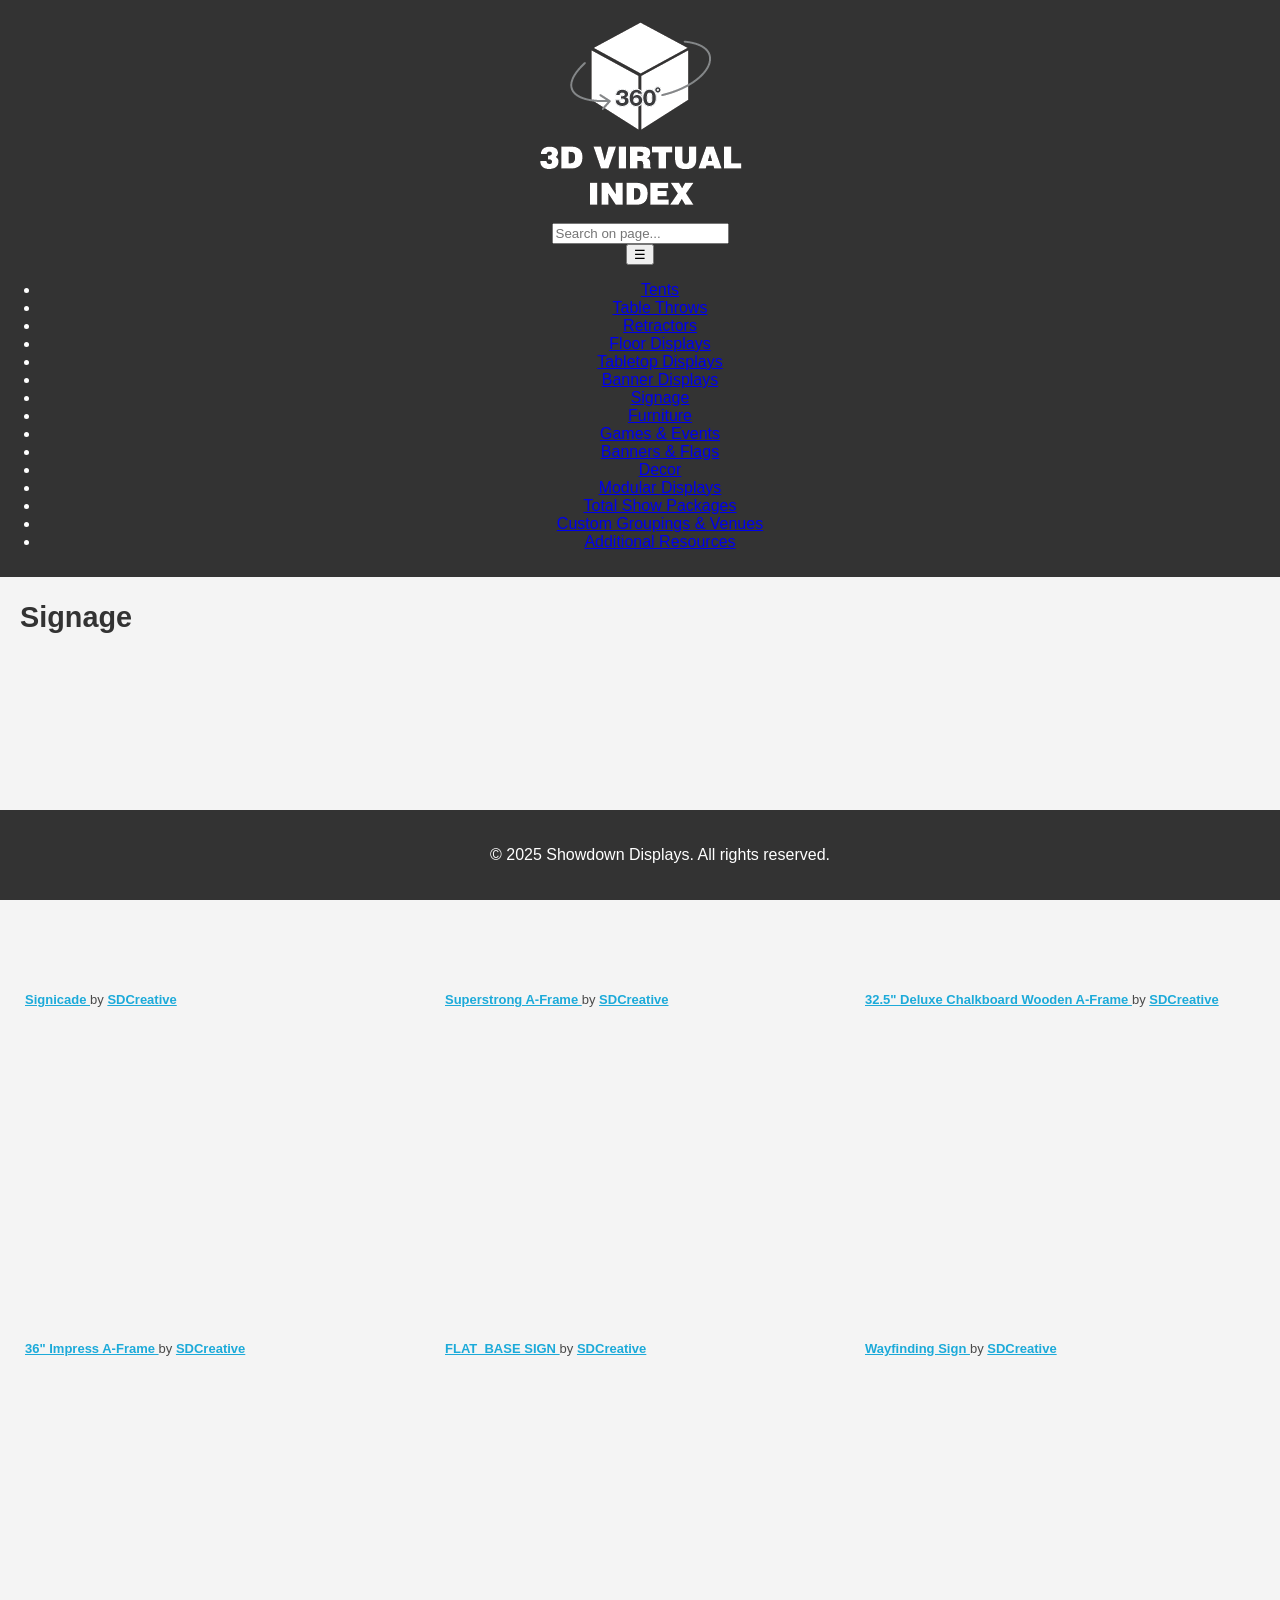
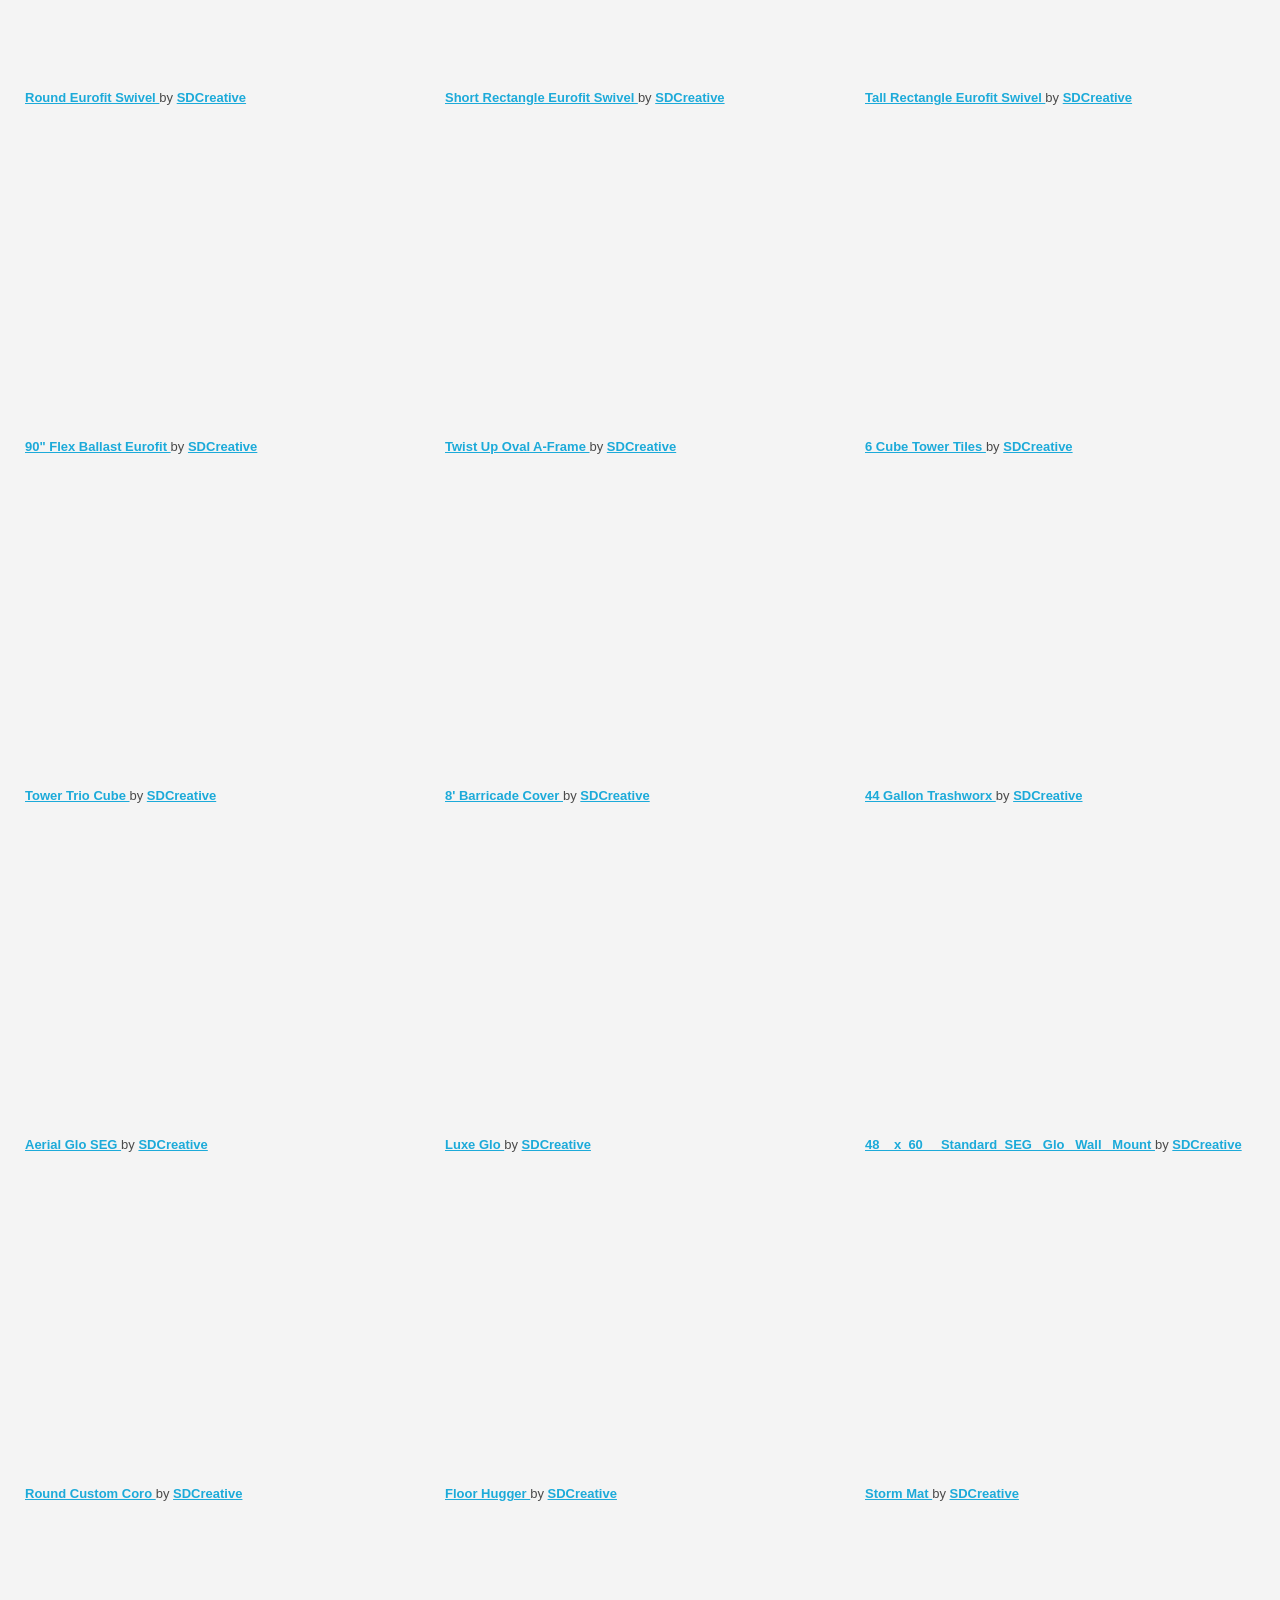
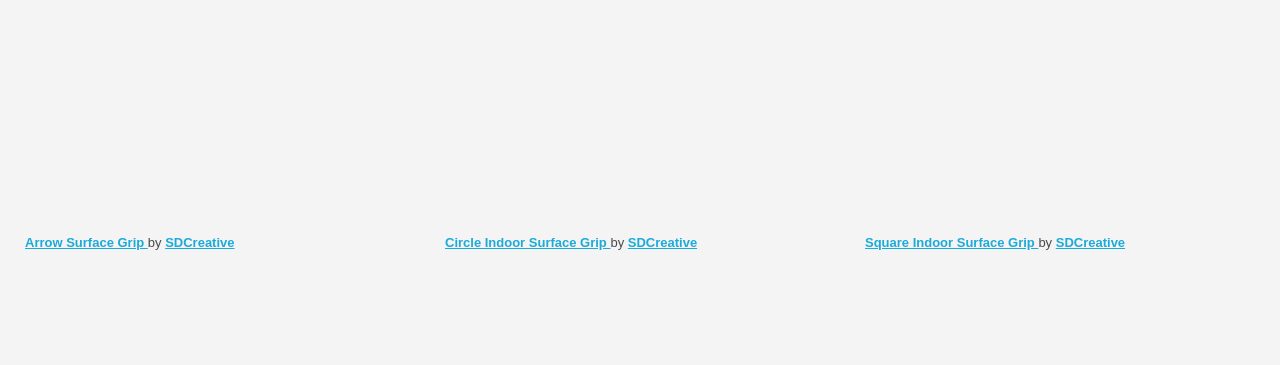
<file: page7.html>
<!DOCTYPE html>
<html lang="en">
<head>
    <meta charset="UTF-8">
    <meta name="viewport" content="width=device-width, initial-scale=1.0">
    <title>page1</title>
    <link rel="stylesheet" href="styles.css">
</head>
<body>
    <header>
        <div class="logo">
            <img src="logo.png" alt="Logo">
        </div>
        <input id="searchBar" type="text" placeholder="Search on page..." />
        <nav>
            <button id="menuToggle" class="menu-toggle" aria-label="Toggle Menu">☰</button>
            <ul id="navMenu" class="nav-menu">
                <li><a href="index.html">Tents</a></li>
                <li><a href="page2.html">Table Throws</a></li>
                <li><a href="page3.html">Retractors</a></li>
                <li><a href="page4.html">Floor Displays</a></li>
                <li><a href="page5.html">Tabletop Displays</a></li>
                <li><a href="page6.html">Banner Displays</a></li>
                <li><a href="page7.html">Signage</a></li>
                <li><a href="page8.html">Furniture</a></li>
                <li><a href="page9.html">Games & Events</a></li>
                <li><a href="page10.html">Banners & Flags</a></li>
                <li><a href="page11.html">Decor</a></li>
                <li><a href="page12.html">Modular Displays</a></li>
                <li><a href="page13.html">Total Show Packages</a></li>
                <li><a href="page14.html">Custom Groupings & Venues</a></li>
                <li><a href="page15.html">Additional Resources</a></li>
            </ul>
        </nav>
        
    </header>
    <section id="page7" class="page hidden">
        <h2>Signage</h2>
        <div class="model-grid">
            <div class="sketchfab-embed-wrapper"> <iframe title="Signicade" frameborder="0" allowfullscreen mozallowfullscreen="true" webkitallowfullscreen="true" allow="autoplay; fullscreen; xr-spatial-tracking" xr-spatial-tracking execution-while-out-of-viewport execution-while-not-rendered web-share src="https://sketchfab.com/models/dce2df9a3b3d4b2094752c7c8aa06494/embed?camera=0&ui_watermark_link=0&ui_watermark=0"> </iframe> <p style="font-size: 13px; font-weight: normal; margin: 5px; color: #4A4A4A;"> <a href="https://sketchfab.com/3d-models/signicade-dce2df9a3b3d4b2094752c7c8aa06494?utm_medium=embed&utm_campaign=share-popup&utm_content=dce2df9a3b3d4b2094752c7c8aa06494" target="_blank" rel="nofollow" style="font-weight: bold; color: #1CAAD9;"> Signicade </a> by <a href="https://sketchfab.com/SDCreative?utm_medium=embed&utm_campaign=share-popup&utm_content=dce2df9a3b3d4b2094752c7c8aa06494" target="_blank" rel="nofollow" style="font-weight: bold; color: #1CAAD9;"> SDCreative </a></p></div>
            <div class="sketchfab-embed-wrapper"> <iframe title="Superstrong A-Frame" frameborder="0" allowfullscreen mozallowfullscreen="true" webkitallowfullscreen="true" allow="autoplay; fullscreen; xr-spatial-tracking" xr-spatial-tracking execution-while-out-of-viewport execution-while-not-rendered web-share loading="lazy" src="https://sketchfab.com/models/f632a4f59dda40dbba084ad24f516257/embed?camera=0&ui_watermark_link=0&ui_watermark=0"> </iframe> <p style="font-size: 13px; font-weight: normal; margin: 5px; color: #4A4A4A;"> <a href="https://sketchfab.com/3d-models/superstrong-a-frame-f632a4f59dda40dbba084ad24f516257?utm_medium=embed&utm_campaign=share-popup&utm_content=f632a4f59dda40dbba084ad24f516257" target="_blank" rel="nofollow" style="font-weight: bold; color: #1CAAD9;"> Superstrong A-Frame </a> by <a href="https://sketchfab.com/SDCreative?utm_medium=embed&utm_campaign=share-popup&utm_content=f632a4f59dda40dbba084ad24f516257" target="_blank" rel="nofollow" style="font-weight: bold; color: #1CAAD9;"> SDCreative </a></p></div>
            <div class="sketchfab-embed-wrapper"> <iframe title="32.5" Deluxe Chalkboard Wooden A-Frame" frameborder="0" allowfullscreen mozallowfullscreen="true" webkitallowfullscreen="true" allow="autoplay; fullscreen; xr-spatial-tracking" xr-spatial-tracking execution-while-out-of-viewport execution-while-not-rendered web-share loading="lazy" src="https://sketchfab.com/models/ac6f3979a42247aeb38dc6b8df8b4708/embed?camera=0&ui_watermark_link=0&ui_watermark=0"> </iframe> <p style="font-size: 13px; font-weight: normal; margin: 5px; color: #4A4A4A;"> <a href="https://sketchfab.com/3d-models/325-deluxe-chalkboard-wooden-a-frame-ac6f3979a42247aeb38dc6b8df8b4708?utm_medium=embed&utm_campaign=share-popup&utm_content=ac6f3979a42247aeb38dc6b8df8b4708" target="_blank" rel="nofollow" style="font-weight: bold; color: #1CAAD9;"> 32.5" Deluxe Chalkboard Wooden A-Frame </a> by <a href="https://sketchfab.com/SDCreative?utm_medium=embed&utm_campaign=share-popup&utm_content=ac6f3979a42247aeb38dc6b8df8b4708" target="_blank" rel="nofollow" style="font-weight: bold; color: #1CAAD9;"> SDCreative </a></p></div>
            <div class="sketchfab-embed-wrapper"> <iframe title="36" Impress A-Frame" frameborder="0" allowfullscreen mozallowfullscreen="true" webkitallowfullscreen="true" allow="autoplay; fullscreen; xr-spatial-tracking" xr-spatial-tracking execution-while-out-of-viewport execution-while-not-rendered web-share loading="lazy" src="https://sketchfab.com/models/6cf22eac0a8145b5a4d1aa4fa1298151/embed?camera=0&ui_watermark_link=0&ui_watermark=0"> </iframe> <p style="font-size: 13px; font-weight: normal; margin: 5px; color: #4A4A4A;"> <a href="https://sketchfab.com/3d-models/36-impress-a-frame-6cf22eac0a8145b5a4d1aa4fa1298151?utm_medium=embed&utm_campaign=share-popup&utm_content=6cf22eac0a8145b5a4d1aa4fa1298151" target="_blank" rel="nofollow" style="font-weight: bold; color: #1CAAD9;"> 36" Impress A-Frame </a> by <a href="https://sketchfab.com/SDCreative?utm_medium=embed&utm_campaign=share-popup&utm_content=6cf22eac0a8145b5a4d1aa4fa1298151" target="_blank" rel="nofollow" style="font-weight: bold; color: #1CAAD9;"> SDCreative </a></p></div>
            <div class="sketchfab-embed-wrapper"> <iframe title="FLAT_BASE SIGN" frameborder="0" allowfullscreen mozallowfullscreen="true" webkitallowfullscreen="true" allow="autoplay; fullscreen; xr-spatial-tracking" xr-spatial-tracking execution-while-out-of-viewport execution-while-not-rendered web-share src="https://sketchfab.com/models/b4edc48f2f6f408ba278bf9b471404ed/embed?camera=0&ui_watermark_link=0&ui_watermark=0"> </iframe> <p style="font-size: 13px; font-weight: normal; margin: 5px; color: #4A4A4A;"> <a href="https://sketchfab.com/3d-models/flat-base-sign-b4edc48f2f6f408ba278bf9b471404ed?utm_medium=embed&utm_campaign=share-popup&utm_content=b4edc48f2f6f408ba278bf9b471404ed" target="_blank" rel="nofollow" style="font-weight: bold; color: #1CAAD9;"> FLAT_BASE SIGN </a> by <a href="https://sketchfab.com/SDCreative?utm_medium=embed&utm_campaign=share-popup&utm_content=b4edc48f2f6f408ba278bf9b471404ed" target="_blank" rel="nofollow" style="font-weight: bold; color: #1CAAD9;"> SDCreative </a></p></div>
            <div class="sketchfab-embed-wrapper"> <iframe title="Wayfinding Sign" frameborder="0" allowfullscreen mozallowfullscreen="true" webkitallowfullscreen="true" allow="autoplay; fullscreen; xr-spatial-tracking" xr-spatial-tracking execution-while-out-of-viewport execution-while-not-rendered web-share src="https://sketchfab.com/models/e728e244452f4c8c807c51113259fed8/embed?camera=0&ui_watermark_link=0&ui_watermark=0"> </iframe> <p style="font-size: 13px; font-weight: normal; margin: 5px; color: #4A4A4A;"> <a href="https://sketchfab.com/3d-models/wayfinding-sign-e728e244452f4c8c807c51113259fed8?utm_medium=embed&utm_campaign=share-popup&utm_content=e728e244452f4c8c807c51113259fed8" target="_blank" rel="nofollow" style="font-weight: bold; color: #1CAAD9;"> Wayfinding Sign </a> by <a href="https://sketchfab.com/SDCreative?utm_medium=embed&utm_campaign=share-popup&utm_content=e728e244452f4c8c807c51113259fed8" target="_blank" rel="nofollow" style="font-weight: bold; color: #1CAAD9;"> SDCreative </a></div>
            <div class="sketchfab-embed-wrapper"> <iframe title="Round Eurofit Swivel" frameborder="0" allowfullscreen mozallowfullscreen="true" webkitallowfullscreen="true" allow="autoplay; fullscreen; xr-spatial-tracking" xr-spatial-tracking execution-while-out-of-viewport execution-while-not-rendered web-share src="https://sketchfab.com/models/5f01c63c68ec44ab91d68082866d6d3c/embed?camera=0&ui_watermark_link=0&ui_watermark=0"> </iframe> <p style="font-size: 13px; font-weight: normal; margin: 5px; color: #4A4A4A;"> <a href="https://sketchfab.com/3d-models/round-eurofit-swivel-5f01c63c68ec44ab91d68082866d6d3c?utm_medium=embed&utm_campaign=share-popup&utm_content=5f01c63c68ec44ab91d68082866d6d3c" target="_blank" rel="nofollow" style="font-weight: bold; color: #1CAAD9;"> Round Eurofit Swivel </a> by <a href="https://sketchfab.com/SDCreative?utm_medium=embed&utm_campaign=share-popup&utm_content=5f01c63c68ec44ab91d68082866d6d3c" target="_blank" rel="nofollow" style="font-weight: bold; color: #1CAAD9;"> SDCreative </a></p></div>
            <div class="sketchfab-embed-wrapper"> <iframe title="Short Rectangle Eurofit Swivel" frameborder="0" allowfullscreen mozallowfullscreen="true" webkitallowfullscreen="true" allow="autoplay; fullscreen; xr-spatial-tracking" xr-spatial-tracking execution-while-out-of-viewport execution-while-not-rendered web-share src="https://sketchfab.com/models/431ac45311b949ef817b4c0a0d93e135/embed?camera=0&ui_watermark_link=0&ui_watermark=0"> </iframe> <p style="font-size: 13px; font-weight: normal; margin: 5px; color: #4A4A4A;"> <a href="https://sketchfab.com/3d-models/short-rectangle-eurofit-swivel-431ac45311b949ef817b4c0a0d93e135?utm_medium=embed&utm_campaign=share-popup&utm_content=431ac45311b949ef817b4c0a0d93e135" target="_blank" rel="nofollow" style="font-weight: bold; color: #1CAAD9;"> Short Rectangle Eurofit Swivel </a> by <a href="https://sketchfab.com/SDCreative?utm_medium=embed&utm_campaign=share-popup&utm_content=431ac45311b949ef817b4c0a0d93e135" target="_blank" rel="nofollow" style="font-weight: bold; color: #1CAAD9;"> SDCreative </a></p></div>
            <div class="sketchfab-embed-wrapper"> <iframe title="Tall Rectangle Eurofit Swivel" frameborder="0" allowfullscreen mozallowfullscreen="true" webkitallowfullscreen="true" allow="autoplay; fullscreen; xr-spatial-tracking" xr-spatial-tracking execution-while-out-of-viewport execution-while-not-rendered web-share src="https://sketchfab.com/models/5df02a493cf84aa8a79d285ab9196b4e/embed?camera=0&ui_watermark_link=0&ui_watermark=0"> </iframe> <p style="font-size: 13px; font-weight: normal; margin: 5px; color: #4A4A4A;"> <a href="https://sketchfab.com/3d-models/tall-rectangle-eurofit-swivel-5df02a493cf84aa8a79d285ab9196b4e?utm_medium=embed&utm_campaign=share-popup&utm_content=5df02a493cf84aa8a79d285ab9196b4e" target="_blank" rel="nofollow" style="font-weight: bold; color: #1CAAD9;"> Tall Rectangle Eurofit Swivel </a> by <a href="https://sketchfab.com/SDCreative?utm_medium=embed&utm_campaign=share-popup&utm_content=5df02a493cf84aa8a79d285ab9196b4e" target="_blank" rel="nofollow" style="font-weight: bold; color: #1CAAD9;"> SDCreative </a></p></div>
            <div class="sketchfab-embed-wrapper"> <iframe title="90" Flex Ballast Eurofit" frameborder="0" allowfullscreen mozallowfullscreen="true" webkitallowfullscreen="true" allow="autoplay; fullscreen; xr-spatial-tracking" xr-spatial-tracking execution-while-out-of-viewport execution-while-not-rendered web-share src="https://sketchfab.com/models/5c35c685f08a42a981485ba0541a6080/embed?camera=0&ui_watermark_link=0&ui_watermark=0"> </iframe> <p style="font-size: 13px; font-weight: normal; margin: 5px; color: #4A4A4A;"> <a href="https://sketchfab.com/3d-models/90-flex-ballast-eurofit-5c35c685f08a42a981485ba0541a6080?utm_medium=embed&utm_campaign=share-popup&utm_content=5c35c685f08a42a981485ba0541a6080" target="_blank" rel="nofollow" style="font-weight: bold; color: #1CAAD9;"> 90" Flex Ballast Eurofit </a> by <a href="https://sketchfab.com/SDCreative?utm_medium=embed&utm_campaign=share-popup&utm_content=5c35c685f08a42a981485ba0541a6080" target="_blank" rel="nofollow" style="font-weight: bold; color: #1CAAD9;"> SDCreative </a></p></div>
            <div class="sketchfab-embed-wrapper"> <iframe title="Twist Up Oval A-Frame" frameborder="0" allowfullscreen mozallowfullscreen="true" webkitallowfullscreen="true" allow="autoplay; fullscreen; xr-spatial-tracking" xr-spatial-tracking execution-while-out-of-viewport execution-while-not-rendered web-share src="https://sketchfab.com/models/574826a8dd024431b028aa2e3b10cfb3/embed?camera=0&ui_watermark_link=0&ui_watermark=0"> </iframe> <p style="font-size: 13px; font-weight: normal; margin: 5px; color: #4A4A4A;"> <a href="https://sketchfab.com/3d-models/twist-up-oval-a-frame-574826a8dd024431b028aa2e3b10cfb3?utm_medium=embed&utm_campaign=share-popup&utm_content=574826a8dd024431b028aa2e3b10cfb3" target="_blank" rel="nofollow" style="font-weight: bold; color: #1CAAD9;"> Twist Up Oval A-Frame </a> by <a href="https://sketchfab.com/SDCreative?utm_medium=embed&utm_campaign=share-popup&utm_content=574826a8dd024431b028aa2e3b10cfb3" target="_blank" rel="nofollow" style="font-weight: bold; color: #1CAAD9;"> SDCreative </a></p></div>
            <div class="sketchfab-embed-wrapper"> <iframe title="6 Cube Tower Tiles" frameborder="0" allowfullscreen mozallowfullscreen="true" webkitallowfullscreen="true" allow="autoplay; fullscreen; xr-spatial-tracking" xr-spatial-tracking execution-while-out-of-viewport execution-while-not-rendered web-share src="https://sketchfab.com/models/2d7aa3951c5941669da0bf76ac564f19/embed?camera=0&ui_watermark_link=0&ui_watermark=0"> </iframe> <p style="font-size: 13px; font-weight: normal; margin: 5px; color: #4A4A4A;"> <a href="https://sketchfab.com/3d-models/6-cube-tower-tiles-2d7aa3951c5941669da0bf76ac564f19?utm_medium=embed&utm_campaign=share-popup&utm_content=2d7aa3951c5941669da0bf76ac564f19" target="_blank" rel="nofollow" style="font-weight: bold; color: #1CAAD9;"> 6 Cube Tower Tiles </a> by <a href="https://sketchfab.com/SDCreative?utm_medium=embed&utm_campaign=share-popup&utm_content=2d7aa3951c5941669da0bf76ac564f19" target="_blank" rel="nofollow" style="font-weight: bold; color: #1CAAD9;"> SDCreative </a></p></div>
            <div class="sketchfab-embed-wrapper"> <iframe title="Tower Trio Cube" frameborder="0" allowfullscreen mozallowfullscreen="true" webkitallowfullscreen="true" allow="autoplay; fullscreen; xr-spatial-tracking" xr-spatial-tracking execution-while-out-of-viewport execution-while-not-rendered web-share src="https://sketchfab.com/models/cc50cd8f5915437c867df201de807406/embed?camera=0&ui_watermark_link=0&ui_watermark=0"> </iframe> <p style="font-size: 13px; font-weight: normal; margin: 5px; color: #4A4A4A;"> <a href="https://sketchfab.com/3d-models/tower-trio-cube-cc50cd8f5915437c867df201de807406?utm_medium=embed&utm_campaign=share-popup&utm_content=cc50cd8f5915437c867df201de807406" target="_blank" rel="nofollow" style="font-weight: bold; color: #1CAAD9;"> Tower Trio Cube </a> by <a href="https://sketchfab.com/SDCreative?utm_medium=embed&utm_campaign=share-popup&utm_content=cc50cd8f5915437c867df201de807406" target="_blank" rel="nofollow" style="font-weight: bold; color: #1CAAD9;"> SDCreative </a></p></div>
            <div class="sketchfab-embed-wrapper"> <iframe title="8' Barricade Cover" frameborder="0" allowfullscreen mozallowfullscreen="true" webkitallowfullscreen="true" allow="autoplay; fullscreen; xr-spatial-tracking" xr-spatial-tracking execution-while-out-of-viewport execution-while-not-rendered web-share src="https://sketchfab.com/models/11b28c1dad164248bfc1a8a52a3a0ae2/embed?camera=0&ui_watermark_link=0&ui_watermark=0"> </iframe> <p style="font-size: 13px; font-weight: normal; margin: 5px; color: #4A4A4A;"> <a href="https://sketchfab.com/3d-models/8-barricade-cover-11b28c1dad164248bfc1a8a52a3a0ae2?utm_medium=embed&utm_campaign=share-popup&utm_content=11b28c1dad164248bfc1a8a52a3a0ae2" target="_blank" rel="nofollow" style="font-weight: bold; color: #1CAAD9;"> 8' Barricade Cover </a> by <a href="https://sketchfab.com/SDCreative?utm_medium=embed&utm_campaign=share-popup&utm_content=11b28c1dad164248bfc1a8a52a3a0ae2" target="_blank" rel="nofollow" style="font-weight: bold; color: #1CAAD9;"> SDCreative </a></p></div>
            <div class="sketchfab-embed-wrapper"> <iframe title="44 Gallon Trashworx" frameborder="0" allowfullscreen mozallowfullscreen="true" webkitallowfullscreen="true" allow="autoplay; fullscreen; xr-spatial-tracking" xr-spatial-tracking execution-while-out-of-viewport execution-while-not-rendered web-share src="https://sketchfab.com/models/fbf3c33245f54bb69c1d119f9c1df5dc/embed?camera=0&ui_watermark_link=0&ui_watermark=0"> </iframe> <p style="font-size: 13px; font-weight: normal; margin: 5px; color: #4A4A4A;"> <a href="https://sketchfab.com/3d-models/44-gallon-trashworx-fbf3c33245f54bb69c1d119f9c1df5dc?utm_medium=embed&utm_campaign=share-popup&utm_content=fbf3c33245f54bb69c1d119f9c1df5dc" target="_blank" rel="nofollow" style="font-weight: bold; color: #1CAAD9;"> 44 Gallon Trashworx </a> by <a href="https://sketchfab.com/SDCreative?utm_medium=embed&utm_campaign=share-popup&utm_content=fbf3c33245f54bb69c1d119f9c1df5dc" target="_blank" rel="nofollow" style="font-weight: bold; color: #1CAAD9;"> SDCreative </a></p></div>
            <div class="sketchfab-embed-wrapper"> <iframe title="Aerial Glo SEG" frameborder="0" allowfullscreen mozallowfullscreen="true" webkitallowfullscreen="true" allow="autoplay; fullscreen; xr-spatial-tracking" xr-spatial-tracking execution-while-out-of-viewport execution-while-not-rendered web-share src="https://sketchfab.com/models/aee43b047a9548349cf5aff0729a6ed8/embed?camera=0&ui_watermark_link=0&ui_watermark=0"> </iframe> <p style="font-size: 13px; font-weight: normal; margin: 5px; color: #4A4A4A;"> <a href="https://sketchfab.com/3d-models/aerial-glo-seg-aee43b047a9548349cf5aff0729a6ed8?utm_medium=embed&utm_campaign=share-popup&utm_content=aee43b047a9548349cf5aff0729a6ed8" target="_blank" rel="nofollow" style="font-weight: bold; color: #1CAAD9;"> Aerial Glo SEG </a> by <a href="https://sketchfab.com/SDCreative?utm_medium=embed&utm_campaign=share-popup&utm_content=aee43b047a9548349cf5aff0729a6ed8" target="_blank" rel="nofollow" style="font-weight: bold; color: #1CAAD9;"> SDCreative </a></p></div>
            <div class="sketchfab-embed-wrapper"> <iframe title="Luxe Glo" frameborder="0" allowfullscreen mozallowfullscreen="true" webkitallowfullscreen="true" allow="autoplay; fullscreen; xr-spatial-tracking" xr-spatial-tracking execution-while-out-of-viewport execution-while-not-rendered web-share src="https://sketchfab.com/models/8d2e0752eb74464dba8a4be684ce30c8/embed?camera=0&ui_watermark_link=0&ui_watermark=0"> </iframe> <p style="font-size: 13px; font-weight: normal; margin: 5px; color: #4A4A4A;"> <a href="https://sketchfab.com/3d-models/luxe-glo-8d2e0752eb74464dba8a4be684ce30c8?utm_medium=embed&utm_campaign=share-popup&utm_content=8d2e0752eb74464dba8a4be684ce30c8" target="_blank" rel="nofollow" style="font-weight: bold; color: #1CAAD9;"> Luxe Glo </a> by <a href="https://sketchfab.com/SDCreative?utm_medium=embed&utm_campaign=share-popup&utm_content=8d2e0752eb74464dba8a4be684ce30c8" target="_blank" rel="nofollow" style="font-weight: bold; color: #1CAAD9;"> SDCreative </a></p></div>
            <div class="sketchfab-embed-wrapper"> <iframe title="48__x_60__ Standard_SEG_ Glo_ Wall_ Mount" frameborder="0" allowfullscreen mozallowfullscreen="true" webkitallowfullscreen="true" allow="autoplay; fullscreen; xr-spatial-tracking" xr-spatial-tracking execution-while-out-of-viewport execution-while-not-rendered web-share src="https://sketchfab.com/models/2942585346884b2e82f4145d9f4de3f2/embed?camera=0&ui_watermark_link=0&ui_watermark=0"> </iframe> <p style="font-size: 13px; font-weight: normal; margin: 5px; color: #4A4A4A;"> <a href="https://sketchfab.com/3d-models/48--x-60---standard-seg--glo--wall--mount-2942585346884b2e82f4145d9f4de3f2?utm_medium=embed&utm_campaign=share-popup&utm_content=2942585346884b2e82f4145d9f4de3f2" target="_blank" rel="nofollow" style="font-weight: bold; color: #1CAAD9;"> 48__x_60__ Standard_SEG_ Glo_ Wall_ Mount </a> by <a href="https://sketchfab.com/SDCreative?utm_medium=embed&utm_campaign=share-popup&utm_content=2942585346884b2e82f4145d9f4de3f2" target="_blank" rel="nofollow" style="font-weight: bold; color: #1CAAD9;"> SDCreative </a></p></div>
            <div class="sketchfab-embed-wrapper"> <iframe title="Round Custom Coro" frameborder="0" allowfullscreen mozallowfullscreen="true" webkitallowfullscreen="true" allow="autoplay; fullscreen; xr-spatial-tracking" xr-spatial-tracking execution-while-out-of-viewport execution-while-not-rendered web-share src="https://sketchfab.com/models/c6a47e40eeef4ffaae0eb524423d31f8/embed?camera=0&ui_watermark_link=0&ui_watermark=0"> </iframe> <p style="font-size: 13px; font-weight: normal; margin: 5px; color: #4A4A4A;"> <a href="https://sketchfab.com/3d-models/round-custom-coro-c6a47e40eeef4ffaae0eb524423d31f8?utm_medium=embed&utm_campaign=share-popup&utm_content=c6a47e40eeef4ffaae0eb524423d31f8" target="_blank" rel="nofollow" style="font-weight: bold; color: #1CAAD9;"> Round Custom Coro </a> by <a href="https://sketchfab.com/SDCreative?utm_medium=embed&utm_campaign=share-popup&utm_content=c6a47e40eeef4ffaae0eb524423d31f8" target="_blank" rel="nofollow" style="font-weight: bold; color: #1CAAD9;"> SDCreative </a></p></div>
            <div class="sketchfab-embed-wrapper"> <iframe title="Floor Hugger" frameborder="0" allowfullscreen mozallowfullscreen="true" webkitallowfullscreen="true" allow="autoplay; fullscreen; xr-spatial-tracking" xr-spatial-tracking execution-while-out-of-viewport execution-while-not-rendered web-share src="https://sketchfab.com/models/2643a2dca55b4645b21e48308e690386/embed?camera=0&ui_watermark_link=0&ui_watermark=0"> </iframe> <p style="font-size: 13px; font-weight: normal; margin: 5px; color: #4A4A4A;"> <a href="https://sketchfab.com/3d-models/floor-hugger-2643a2dca55b4645b21e48308e690386?utm_medium=embed&utm_campaign=share-popup&utm_content=2643a2dca55b4645b21e48308e690386" target="_blank" rel="nofollow" style="font-weight: bold; color: #1CAAD9;"> Floor Hugger </a> by <a href="https://sketchfab.com/SDCreative?utm_medium=embed&utm_campaign=share-popup&utm_content=2643a2dca55b4645b21e48308e690386" target="_blank" rel="nofollow" style="font-weight: bold; color: #1CAAD9;"> SDCreative </a></p></div>
            <div class="sketchfab-embed-wrapper"> <iframe title="Storm Mat" frameborder="0" allowfullscreen mozallowfullscreen="true" webkitallowfullscreen="true" allow="autoplay; fullscreen; xr-spatial-tracking" xr-spatial-tracking execution-while-out-of-viewport execution-while-not-rendered web-share src="https://sketchfab.com/models/daa12d49b7414fe1a70f713eb718657f/embed?camera=0&ui_watermark_link=0&ui_watermark=0"> </iframe> <p style="font-size: 13px; font-weight: normal; margin: 5px; color: #4A4A4A;"> <a href="https://sketchfab.com/3d-models/storm-mat-daa12d49b7414fe1a70f713eb718657f?utm_medium=embed&utm_campaign=share-popup&utm_content=daa12d49b7414fe1a70f713eb718657f" target="_blank" rel="nofollow" style="font-weight: bold; color: #1CAAD9;"> Storm Mat </a> by <a href="https://sketchfab.com/SDCreative?utm_medium=embed&utm_campaign=share-popup&utm_content=daa12d49b7414fe1a70f713eb718657f" target="_blank" rel="nofollow" style="font-weight: bold; color: #1CAAD9;"> SDCreative </a></p></div>
            <div class="sketchfab-embed-wrapper"> <iframe title="Arrow Surface Grip" frameborder="0" allowfullscreen mozallowfullscreen="true" webkitallowfullscreen="true" allow="autoplay; fullscreen; xr-spatial-tracking" xr-spatial-tracking execution-while-out-of-viewport execution-while-not-rendered web-share src="https://sketchfab.com/models/6842c75565d34cca94b1c6f67a8bddde/embed?camera=0&ui_watermark_link=0&ui_watermark=0"> </iframe> <p style="font-size: 13px; font-weight: normal; margin: 5px; color: #4A4A4A;"> <a href="https://sketchfab.com/3d-models/arrow-surface-grip-6842c75565d34cca94b1c6f67a8bddde?utm_medium=embed&utm_campaign=share-popup&utm_content=6842c75565d34cca94b1c6f67a8bddde" target="_blank" rel="nofollow" style="font-weight: bold; color: #1CAAD9;"> Arrow Surface Grip </a> by <a href="https://sketchfab.com/SDCreative?utm_medium=embed&utm_campaign=share-popup&utm_content=6842c75565d34cca94b1c6f67a8bddde" target="_blank" rel="nofollow" style="font-weight: bold; color: #1CAAD9;"> SDCreative </a></p></div>
            <div class="sketchfab-embed-wrapper"> <iframe title="Circle Indoor Surface Grip" frameborder="0" allowfullscreen mozallowfullscreen="true" webkitallowfullscreen="true" allow="autoplay; fullscreen; xr-spatial-tracking" xr-spatial-tracking execution-while-out-of-viewport execution-while-not-rendered web-share src="https://sketchfab.com/models/eb462315cc164ab1b8911faad83e151f/embed?camera=0&ui_watermark_link=0&ui_watermark=0"> </iframe> <p style="font-size: 13px; font-weight: normal; margin: 5px; color: #4A4A4A;"> <a href="https://sketchfab.com/3d-models/circle-indoor-surface-grip-eb462315cc164ab1b8911faad83e151f?utm_medium=embed&utm_campaign=share-popup&utm_content=eb462315cc164ab1b8911faad83e151f" target="_blank" rel="nofollow" style="font-weight: bold; color: #1CAAD9;"> Circle Indoor Surface Grip </a> by <a href="https://sketchfab.com/SDCreative?utm_medium=embed&utm_campaign=share-popup&utm_content=eb462315cc164ab1b8911faad83e151f" target="_blank" rel="nofollow" style="font-weight: bold; color: #1CAAD9;"> SDCreative </a></p></div>
            <div class="sketchfab-embed-wrapper"> <iframe title="Square Indoor Surface Grip" frameborder="0" allowfullscreen mozallowfullscreen="true" webkitallowfullscreen="true" allow="autoplay; fullscreen; xr-spatial-tracking" xr-spatial-tracking execution-while-out-of-viewport execution-while-not-rendered web-share src="https://sketchfab.com/models/0737e27d76294a1a9b5e395138e00ff6/embed?camera=0&ui_watermark_link=0&ui_watermark=0"> </iframe> <p style="font-size: 13px; font-weight: normal; margin: 5px; color: #4A4A4A;"> <a href="https://sketchfab.com/3d-models/square-indoor-surface-grip-0737e27d76294a1a9b5e395138e00ff6?utm_medium=embed&utm_campaign=share-popup&utm_content=0737e27d76294a1a9b5e395138e00ff6" target="_blank" rel="nofollow" style="font-weight: bold; color: #1CAAD9;"> Square Indoor Surface Grip </a> by <a href="https://sketchfab.com/SDCreative?utm_medium=embed&utm_campaign=share-popup&utm_content=0737e27d76294a1a9b5e395138e00ff6" target="_blank" rel="nofollow" style="font-weight: bold; color: #1CAAD9;"> SDCreative </a></p></div>

        </div>
    </section>
    <footer>
        <p>&copy; 2025 Showdown Displays. All rights reserved.</p>
    </footer>
    <script src="script.js"></script>
</body>
</html>
</file>
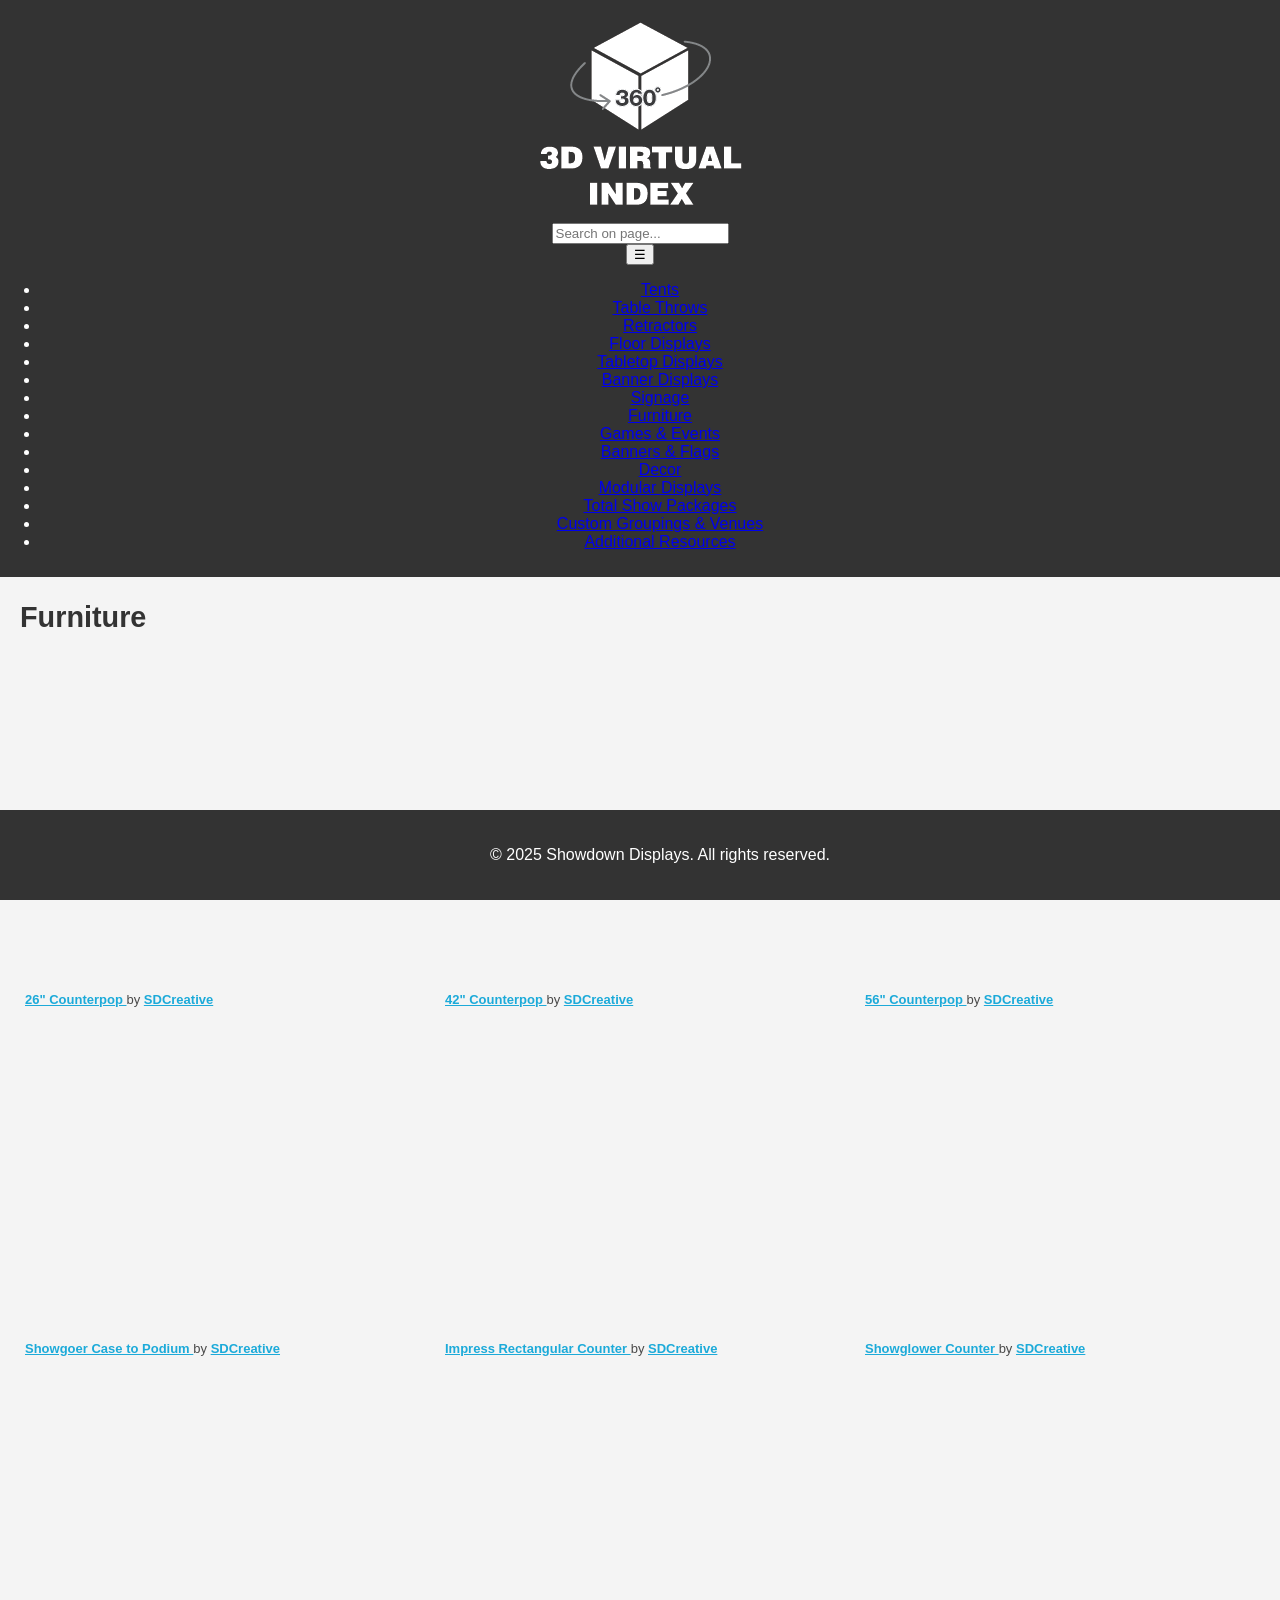
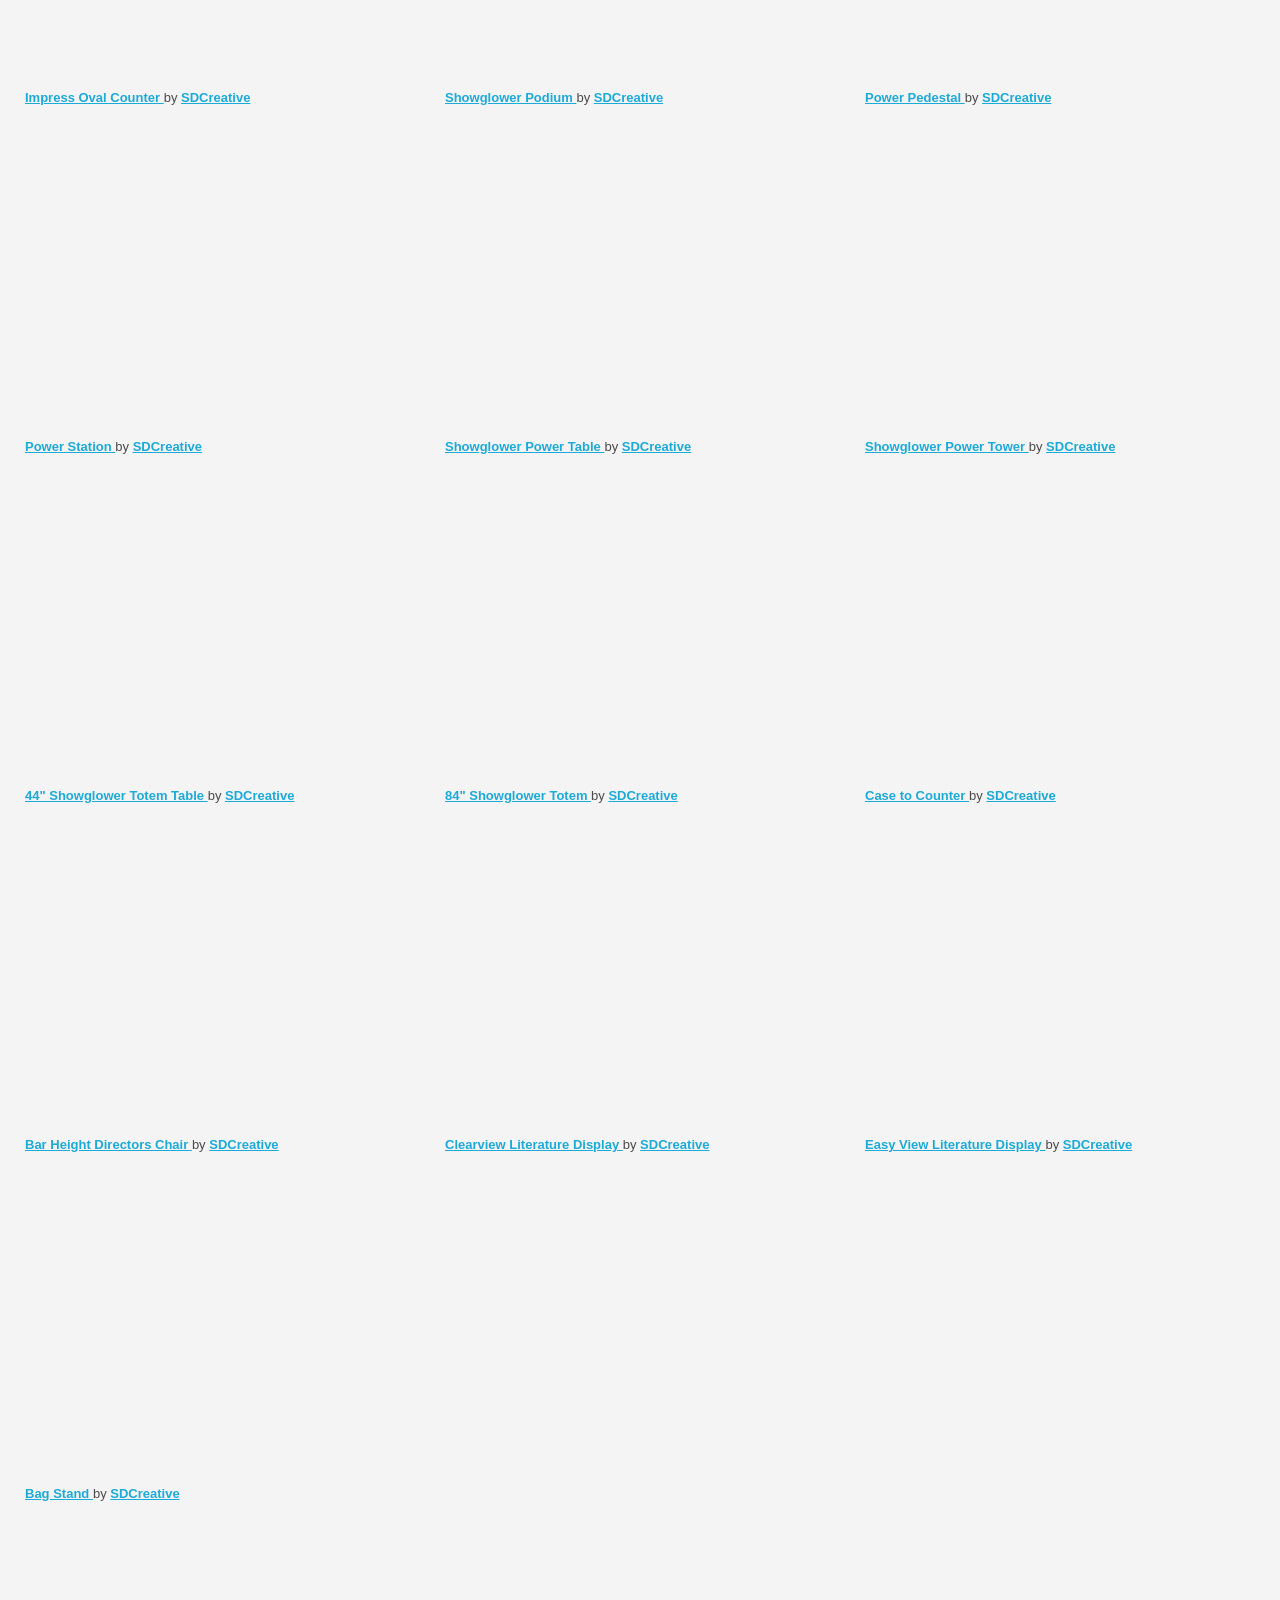
<file: page8.html>
<!DOCTYPE html>
<html lang="en">
<head>
    <meta charset="UTF-8">
    <meta name="viewport" content="width=device-width, initial-scale=1.0">
    <title>page1</title>
    <link rel="stylesheet" href="styles.css">
</head>
<body>
    <header>
        <div class="logo">
            <img src="logo.png" alt="Logo">
        </div>
        <input id="searchBar" type="text" placeholder="Search on page..." />
        <nav>
            <button id="menuToggle" class="menu-toggle" aria-label="Toggle Menu">☰</button>
            <ul id="navMenu" class="nav-menu">
                <li><a href="index.html">Tents</a></li>
                <li><a href="page2.html">Table Throws</a></li>
                <li><a href="page3.html">Retractors</a></li>
                <li><a href="page4.html">Floor Displays</a></li>
                <li><a href="page5.html">Tabletop Displays</a></li>
                <li><a href="page6.html">Banner Displays</a></li>
                <li><a href="page7.html">Signage</a></li>
                <li><a href="page8.html">Furniture</a></li>
                <li><a href="page9.html">Games & Events</a></li>
                <li><a href="page10.html">Banners & Flags</a></li>
                <li><a href="page11.html">Decor</a></li>
                <li><a href="page12.html">Modular Displays</a></li>
                <li><a href="page13.html">Total Show Packages</a></li>
                <li><a href="page14.html">Custom Groupings & Venues</a></li>
                <li><a href="page15.html">Additional Resources</a></li>
            </ul>
        </nav>
        
    </header>
    <section id="page8" class="page hidden">
        <h2>Furniture</h2>
        <div class="model-grid">
            <div class="sketchfab-embed-wrapper"> <iframe title="26" Counterpop" frameborder="0" allowfullscreen mozallowfullscreen="true" webkitallowfullscreen="true" allow="autoplay; fullscreen; xr-spatial-tracking" xr-spatial-tracking execution-while-out-of-viewport execution-while-not-rendered web-share src="https://sketchfab.com/models/786d6e58c582445b82c3683252518ebd/embed?camera=0&ui_watermark_link=0&ui_watermark=0"> </iframe> <p style="font-size: 13px; font-weight: normal; margin: 5px; color: #4A4A4A;"> <a href="https://sketchfab.com/3d-models/26-counterpop-786d6e58c582445b82c3683252518ebd?utm_medium=embed&utm_campaign=share-popup&utm_content=786d6e58c582445b82c3683252518ebd" target="_blank" rel="nofollow" style="font-weight: bold; color: #1CAAD9;"> 26" Counterpop </a> by <a href="https://sketchfab.com/SDCreative?utm_medium=embed&utm_campaign=share-popup&utm_content=786d6e58c582445b82c3683252518ebd" target="_blank" rel="nofollow" style="font-weight: bold; color: #1CAAD9;"> SDCreative </a></p></div>
            <div class="sketchfab-embed-wrapper"> <iframe title="42" Counterpop" frameborder="0" allowfullscreen mozallowfullscreen="true" webkitallowfullscreen="true" allow="autoplay; fullscreen; xr-spatial-tracking" xr-spatial-tracking execution-while-out-of-viewport execution-while-not-rendered web-share loading="lazy" src="https://sketchfab.com/models/f8f3268d926447a2be858a308533c8ce/embed?camera=0&ui_watermark_link=0&ui_watermark=0"> </iframe> <p style="font-size: 13px; font-weight: normal; margin: 5px; color: #4A4A4A;"> <a href="https://sketchfab.com/3d-models/42-counterpop-f8f3268d926447a2be858a308533c8ce?utm_medium=embed&utm_campaign=share-popup&utm_content=f8f3268d926447a2be858a308533c8ce" target="_blank" rel="nofollow" style="font-weight: bold; color: #1CAAD9;"> 42" Counterpop </a> by <a href="https://sketchfab.com/SDCreative?utm_medium=embed&utm_campaign=share-popup&utm_content=f8f3268d926447a2be858a308533c8ce" target="_blank" rel="nofollow" style="font-weight: bold; color: #1CAAD9;"> SDCreative </a></p></div>
            <div class="sketchfab-embed-wrapper"> <iframe title="56" Counterpop" frameborder="0" allowfullscreen mozallowfullscreen="true" webkitallowfullscreen="true" allow="autoplay; fullscreen; xr-spatial-tracking" xr-spatial-tracking execution-while-out-of-viewport execution-while-not-rendered web-share loading="lazy" src="https://sketchfab.com/models/c93ebc87de9d4c7b83f50ad498a9c5e2/embed?camera=0&ui_watermark_link=0&ui_watermark=0"> </iframe> <p style="font-size: 13px; font-weight: normal; margin: 5px; color: #4A4A4A;"> <a href="https://sketchfab.com/3d-models/56-counterpop-c93ebc87de9d4c7b83f50ad498a9c5e2?utm_medium=embed&utm_campaign=share-popup&utm_content=c93ebc87de9d4c7b83f50ad498a9c5e2" target="_blank" rel="nofollow" style="font-weight: bold; color: #1CAAD9;"> 56" Counterpop </a> by <a href="https://sketchfab.com/SDCreative?utm_medium=embed&utm_campaign=share-popup&utm_content=c93ebc87de9d4c7b83f50ad498a9c5e2" target="_blank" rel="nofollow" style="font-weight: bold; color: #1CAAD9;"> SDCreative </a></p></div>
            <div class="sketchfab-embed-wrapper"> <iframe title="Showgoer Case to Podium" frameborder="0" allowfullscreen mozallowfullscreen="true" webkitallowfullscreen="true" allow="autoplay; fullscreen; xr-spatial-tracking" xr-spatial-tracking execution-while-out-of-viewport execution-while-not-rendered web-share src="https://sketchfab.com/models/bd69c766767148f6a2902f7f9d4d9b3c/embed?camera=0&ui_watermark_link=0&ui_watermark=0"> </iframe> <p style="font-size: 13px; font-weight: normal; margin: 5px; color: #4A4A4A;"> <a href="https://sketchfab.com/3d-models/showgoer-case-to-podium-bd69c766767148f6a2902f7f9d4d9b3c?utm_medium=embed&utm_campaign=share-popup&utm_content=bd69c766767148f6a2902f7f9d4d9b3c" target="_blank" rel="nofollow" style="font-weight: bold; color: #1CAAD9;"> Showgoer Case to Podium </a> by <a href="https://sketchfab.com/SDCreative?utm_medium=embed&utm_campaign=share-popup&utm_content=bd69c766767148f6a2902f7f9d4d9b3c" target="_blank" rel="nofollow" style="font-weight: bold; color: #1CAAD9;"> SDCreative </a></p></div>
            <div class="sketchfab-embed-wrapper"> <iframe title="Impress Rectangular Counter" frameborder="0" allowfullscreen mozallowfullscreen="true" webkitallowfullscreen="true" allow="autoplay; fullscreen; xr-spatial-tracking" xr-spatial-tracking execution-while-out-of-viewport execution-while-not-rendered web-share src="https://sketchfab.com/models/a1c7583735594b3c821cf3fb7185bfa6/embed?camera=0&ui_watermark_link=0&ui_watermark=0"> </iframe> <p style="font-size: 13px; font-weight: normal; margin: 5px; color: #4A4A4A;"> <a href="https://sketchfab.com/3d-models/impress-rectangular-counter-a1c7583735594b3c821cf3fb7185bfa6?utm_medium=embed&utm_campaign=share-popup&utm_content=a1c7583735594b3c821cf3fb7185bfa6" target="_blank" rel="nofollow" style="font-weight: bold; color: #1CAAD9;"> Impress Rectangular Counter </a> by <a href="https://sketchfab.com/SDCreative?utm_medium=embed&utm_campaign=share-popup&utm_content=a1c7583735594b3c821cf3fb7185bfa6" target="_blank" rel="nofollow" style="font-weight: bold; color: #1CAAD9;"> SDCreative </a></p></div>
            <div class="sketchfab-embed-wrapper"> <iframe title="Showglower Counter" frameborder="0" allowfullscreen mozallowfullscreen="true" webkitallowfullscreen="true" allow="autoplay; fullscreen; xr-spatial-tracking" xr-spatial-tracking execution-while-out-of-viewport execution-while-not-rendered web-share src="https://sketchfab.com/models/d36b5886bf594d25a629534e3aada931/embed?camera=0&ui_watermark_link=0&ui_watermark=0"> </iframe> <p style="font-size: 13px; font-weight: normal; margin: 5px; color: #4A4A4A;"> <a href="https://sketchfab.com/3d-models/showglower-counter-d36b5886bf594d25a629534e3aada931?utm_medium=embed&utm_campaign=share-popup&utm_content=d36b5886bf594d25a629534e3aada931" target="_blank" rel="nofollow" style="font-weight: bold; color: #1CAAD9;"> Showglower Counter </a> by <a href="https://sketchfab.com/SDCreative?utm_medium=embed&utm_campaign=share-popup&utm_content=d36b5886bf594d25a629534e3aada931" target="_blank" rel="nofollow" style="font-weight: bold; color: #1CAAD9;"> SDCreative </a></p></div>
            <div class="sketchfab-embed-wrapper"> <iframe title="Impress Oval Counter" frameborder="0" allowfullscreen mozallowfullscreen="true" webkitallowfullscreen="true" allow="autoplay; fullscreen; xr-spatial-tracking" xr-spatial-tracking execution-while-out-of-viewport execution-while-not-rendered web-share src="https://sketchfab.com/models/c91e453227fc433dbd9ec36bd97c7fbc/embed?camera=0&ui_watermark_link=0&ui_watermark=0"> </iframe> <p style="font-size: 13px; font-weight: normal; margin: 5px; color: #4A4A4A;"> <a href="https://sketchfab.com/3d-models/impress-oval-counter-c91e453227fc433dbd9ec36bd97c7fbc?utm_medium=embed&utm_campaign=share-popup&utm_content=c91e453227fc433dbd9ec36bd97c7fbc" target="_blank" rel="nofollow" style="font-weight: bold; color: #1CAAD9;"> Impress Oval Counter </a> by <a href="https://sketchfab.com/SDCreative?utm_medium=embed&utm_campaign=share-popup&utm_content=c91e453227fc433dbd9ec36bd97c7fbc" target="_blank" rel="nofollow" style="font-weight: bold; color: #1CAAD9;"> SDCreative </a></p></div>
            <div class="sketchfab-embed-wrapper"> <iframe title="Showglower Podium" frameborder="0" allowfullscreen mozallowfullscreen="true" webkitallowfullscreen="true" allow="autoplay; fullscreen; xr-spatial-tracking" xr-spatial-tracking execution-while-out-of-viewport execution-while-not-rendered web-share src="https://sketchfab.com/models/6ba39bf079ae4ee680a548f8b7006e84/embed?camera=0&ui_watermark_link=0&ui_watermark=0"> </iframe> <p style="font-size: 13px; font-weight: normal; margin: 5px; color: #4A4A4A;"> <a href="https://sketchfab.com/3d-models/showglower-podium-6ba39bf079ae4ee680a548f8b7006e84?utm_medium=embed&utm_campaign=share-popup&utm_content=6ba39bf079ae4ee680a548f8b7006e84" target="_blank" rel="nofollow" style="font-weight: bold; color: #1CAAD9;"> Showglower Podium </a> by <a href="https://sketchfab.com/SDCreative?utm_medium=embed&utm_campaign=share-popup&utm_content=6ba39bf079ae4ee680a548f8b7006e84" target="_blank" rel="nofollow" style="font-weight: bold; color: #1CAAD9;"> SDCreative </a></p></div>
            <div class="sketchfab-embed-wrapper"> <iframe title="Power Pedestal" frameborder="0" allowfullscreen mozallowfullscreen="true" webkitallowfullscreen="true" allow="autoplay; fullscreen; xr-spatial-tracking" xr-spatial-tracking execution-while-out-of-viewport execution-while-not-rendered web-share src="https://sketchfab.com/models/03ca0d4dd6a94c8393e08bdb7ce20800/embed?camera=0&ui_watermark_link=0&ui_watermark=0"> </iframe> <p style="font-size: 13px; font-weight: normal; margin: 5px; color: #4A4A4A;"> <a href="https://sketchfab.com/3d-models/power-pedestal-03ca0d4dd6a94c8393e08bdb7ce20800?utm_medium=embed&utm_campaign=share-popup&utm_content=03ca0d4dd6a94c8393e08bdb7ce20800" target="_blank" rel="nofollow" style="font-weight: bold; color: #1CAAD9;"> Power Pedestal </a> by <a href="https://sketchfab.com/SDCreative?utm_medium=embed&utm_campaign=share-popup&utm_content=03ca0d4dd6a94c8393e08bdb7ce20800" target="_blank" rel="nofollow" style="font-weight: bold; color: #1CAAD9;"> SDCreative </a></p></div>
            <div class="sketchfab-embed-wrapper"> <iframe title="Power Station" frameborder="0" allowfullscreen mozallowfullscreen="true" webkitallowfullscreen="true" allow="autoplay; fullscreen; xr-spatial-tracking" xr-spatial-tracking execution-while-out-of-viewport execution-while-not-rendered web-share src="https://sketchfab.com/models/1d835cdf11094b5eb44cc8ad45dc8d40/embed?camera=0&ui_watermark_link=0&ui_watermark=0"> </iframe> <p style="font-size: 13px; font-weight: normal; margin: 5px; color: #4A4A4A;"> <a href="https://sketchfab.com/3d-models/power-station-1d835cdf11094b5eb44cc8ad45dc8d40?utm_medium=embed&utm_campaign=share-popup&utm_content=1d835cdf11094b5eb44cc8ad45dc8d40" target="_blank" rel="nofollow" style="font-weight: bold; color: #1CAAD9;"> Power Station </a> by <a href="https://sketchfab.com/SDCreative?utm_medium=embed&utm_campaign=share-popup&utm_content=1d835cdf11094b5eb44cc8ad45dc8d40" target="_blank" rel="nofollow" style="font-weight: bold; color: #1CAAD9;"> SDCreative </a></p></div>
            <div class="sketchfab-embed-wrapper"> <iframe title="Showglower Power Table" frameborder="0" allowfullscreen mozallowfullscreen="true" webkitallowfullscreen="true" allow="autoplay; fullscreen; xr-spatial-tracking" xr-spatial-tracking execution-while-out-of-viewport execution-while-not-rendered web-share src="https://sketchfab.com/models/32f89c5ee1ba4c6fa28b4c022d03019f/embed?camera=0&ui_watermark_link=0&ui_watermark=0"> </iframe> <p style="font-size: 13px; font-weight: normal; margin: 5px; color: #4A4A4A;"> <a href="https://sketchfab.com/3d-models/showglower-power-table-32f89c5ee1ba4c6fa28b4c022d03019f?utm_medium=embed&utm_campaign=share-popup&utm_content=32f89c5ee1ba4c6fa28b4c022d03019f" target="_blank" rel="nofollow" style="font-weight: bold; color: #1CAAD9;"> Showglower Power Table </a> by <a href="https://sketchfab.com/SDCreative?utm_medium=embed&utm_campaign=share-popup&utm_content=32f89c5ee1ba4c6fa28b4c022d03019f" target="_blank" rel="nofollow" style="font-weight: bold; color: #1CAAD9;"> SDCreative </a></p></div>
            <div class="sketchfab-embed-wrapper"> <iframe title="Showglower Power Tower" frameborder="0" allowfullscreen mozallowfullscreen="true" webkitallowfullscreen="true" allow="autoplay; fullscreen; xr-spatial-tracking" xr-spatial-tracking execution-while-out-of-viewport execution-while-not-rendered web-share src="https://sketchfab.com/models/62a17adcf85648f5818880442dae905f/embed?camera=0&ui_watermark_link=0&ui_watermark=0"> </iframe> <p style="font-size: 13px; font-weight: normal; margin: 5px; color: #4A4A4A;"> <a href="https://sketchfab.com/3d-models/showglower-power-tower-62a17adcf85648f5818880442dae905f?utm_medium=embed&utm_campaign=share-popup&utm_content=62a17adcf85648f5818880442dae905f" target="_blank" rel="nofollow" style="font-weight: bold; color: #1CAAD9;"> Showglower Power Tower </a> by <a href="https://sketchfab.com/SDCreative?utm_medium=embed&utm_campaign=share-popup&utm_content=62a17adcf85648f5818880442dae905f" target="_blank" rel="nofollow" style="font-weight: bold; color: #1CAAD9;"> SDCreative </a></p></div>
            <div class="sketchfab-embed-wrapper"> <iframe title="44" Showglower Totem Table" frameborder="0" allowfullscreen mozallowfullscreen="true" webkitallowfullscreen="true" allow="autoplay; fullscreen; xr-spatial-tracking" xr-spatial-tracking execution-while-out-of-viewport execution-while-not-rendered web-share src="https://sketchfab.com/models/cdfacfd930c140dfac132cd9b62e8aa7/embed?camera=0&ui_watermark_link=0&ui_watermark=0"> </iframe> <p style="font-size: 13px; font-weight: normal; margin: 5px; color: #4A4A4A;"> <a href="https://sketchfab.com/3d-models/44-showglower-totem-table-cdfacfd930c140dfac132cd9b62e8aa7?utm_medium=embed&utm_campaign=share-popup&utm_content=cdfacfd930c140dfac132cd9b62e8aa7" target="_blank" rel="nofollow" style="font-weight: bold; color: #1CAAD9;"> 44" Showglower Totem Table </a> by <a href="https://sketchfab.com/SDCreative?utm_medium=embed&utm_campaign=share-popup&utm_content=cdfacfd930c140dfac132cd9b62e8aa7" target="_blank" rel="nofollow" style="font-weight: bold; color: #1CAAD9;"> SDCreative </a></p></div>
            <div class="sketchfab-embed-wrapper"> <iframe title="84" Showglower Totem" frameborder="0" allowfullscreen mozallowfullscreen="true" webkitallowfullscreen="true" allow="autoplay; fullscreen; xr-spatial-tracking" xr-spatial-tracking execution-while-out-of-viewport execution-while-not-rendered web-share src="https://sketchfab.com/models/fc777e1ff2db4cfba91fa3f8e58e8b31/embed?camera=0&ui_watermark_link=0&ui_watermark=0"> </iframe> <p style="font-size: 13px; font-weight: normal; margin: 5px; color: #4A4A4A;"> <a href="https://sketchfab.com/3d-models/84-showglower-totem-fc777e1ff2db4cfba91fa3f8e58e8b31?utm_medium=embed&utm_campaign=share-popup&utm_content=fc777e1ff2db4cfba91fa3f8e58e8b31" target="_blank" rel="nofollow" style="font-weight: bold; color: #1CAAD9;"> 84" Showglower Totem </a> by <a href="https://sketchfab.com/SDCreative?utm_medium=embed&utm_campaign=share-popup&utm_content=fc777e1ff2db4cfba91fa3f8e58e8b31" target="_blank" rel="nofollow" style="font-weight: bold; color: #1CAAD9;"> SDCreative </a></p></div>
            <div class="sketchfab-embed-wrapper"> <iframe title="Case to Counter" frameborder="0" allowfullscreen mozallowfullscreen="true" webkitallowfullscreen="true" allow="autoplay; fullscreen; xr-spatial-tracking" xr-spatial-tracking execution-while-out-of-viewport execution-while-not-rendered web-share src="https://sketchfab.com/models/ac6b0265471d4d1f9115ad63e6d42f8c/embed?camera=0&ui_watermark_link=0&ui_watermark=0"> </iframe> <p style="font-size: 13px; font-weight: normal; margin: 5px; color: #4A4A4A;"> <a href="https://sketchfab.com/3d-models/case-to-counter-ac6b0265471d4d1f9115ad63e6d42f8c?utm_medium=embed&utm_campaign=share-popup&utm_content=ac6b0265471d4d1f9115ad63e6d42f8c" target="_blank" rel="nofollow" style="font-weight: bold; color: #1CAAD9;"> Case to Counter </a> by <a href="https://sketchfab.com/SDCreative?utm_medium=embed&utm_campaign=share-popup&utm_content=ac6b0265471d4d1f9115ad63e6d42f8c" target="_blank" rel="nofollow" style="font-weight: bold; color: #1CAAD9;"> SDCreative </a></p></div>
            <div class="sketchfab-embed-wrapper"> <iframe title="Bar Height Directors Chair" frameborder="0" allowfullscreen mozallowfullscreen="true" webkitallowfullscreen="true" allow="autoplay; fullscreen; xr-spatial-tracking" xr-spatial-tracking execution-while-out-of-viewport execution-while-not-rendered web-share src="https://sketchfab.com/models/c01f8e100ad142f286329892817d2b51/embed?camera=0&ui_watermark_link=0&ui_watermark=0"> </iframe> <p style="font-size: 13px; font-weight: normal; margin: 5px; color: #4A4A4A;"> <a href="https://sketchfab.com/3d-models/bar-height-directors-chair-c01f8e100ad142f286329892817d2b51?utm_medium=embed&utm_campaign=share-popup&utm_content=c01f8e100ad142f286329892817d2b51" target="_blank" rel="nofollow" style="font-weight: bold; color: #1CAAD9;"> Bar Height Directors Chair </a> by <a href="https://sketchfab.com/SDCreative?utm_medium=embed&utm_campaign=share-popup&utm_content=c01f8e100ad142f286329892817d2b51" target="_blank" rel="nofollow" style="font-weight: bold; color: #1CAAD9;"> SDCreative </a></p></div>
            <div class="sketchfab-embed-wrapper"> <iframe title="Clearview Literature Display" frameborder="0" allowfullscreen mozallowfullscreen="true" webkitallowfullscreen="true" allow="autoplay; fullscreen; xr-spatial-tracking" xr-spatial-tracking execution-while-out-of-viewport execution-while-not-rendered web-share src="https://sketchfab.com/models/ea1113de01774c7aa5e3af546c21e3dc/embed?camera=0&ui_watermark_link=0&ui_watermark=0"> </iframe> <p style="font-size: 13px; font-weight: normal; margin: 5px; color: #4A4A4A;"> <a href="https://sketchfab.com/3d-models/clearview-literature-display-ea1113de01774c7aa5e3af546c21e3dc?utm_medium=embed&utm_campaign=share-popup&utm_content=ea1113de01774c7aa5e3af546c21e3dc" target="_blank" rel="nofollow" style="font-weight: bold; color: #1CAAD9;"> Clearview Literature Display </a> by <a href="https://sketchfab.com/SDCreative?utm_medium=embed&utm_campaign=share-popup&utm_content=ea1113de01774c7aa5e3af546c21e3dc" target="_blank" rel="nofollow" style="font-weight: bold; color: #1CAAD9;"> SDCreative </a></p></div>
            <div class="sketchfab-embed-wrapper"> <iframe title="Easy View Literature Display" frameborder="0" allowfullscreen mozallowfullscreen="true" webkitallowfullscreen="true" allow="autoplay; fullscreen; xr-spatial-tracking" xr-spatial-tracking execution-while-out-of-viewport execution-while-not-rendered web-share src="https://sketchfab.com/models/185e69e415ef4da9a399eef1c3b0073a/embed?camera=0&ui_watermark_link=0&ui_watermark=0"> </iframe> <p style="font-size: 13px; font-weight: normal; margin: 5px; color: #4A4A4A;"> <a href="https://sketchfab.com/3d-models/easy-view-literature-display-185e69e415ef4da9a399eef1c3b0073a?utm_medium=embed&utm_campaign=share-popup&utm_content=185e69e415ef4da9a399eef1c3b0073a" target="_blank" rel="nofollow" style="font-weight: bold; color: #1CAAD9;"> Easy View Literature Display </a> by <a href="https://sketchfab.com/SDCreative?utm_medium=embed&utm_campaign=share-popup&utm_content=185e69e415ef4da9a399eef1c3b0073a" target="_blank" rel="nofollow" style="font-weight: bold; color: #1CAAD9;"> SDCreative </a></p></div>
            <div class="sketchfab-embed-wrapper"> <iframe title="Bag Stand" frameborder="0" allowfullscreen mozallowfullscreen="true" webkitallowfullscreen="true" allow="autoplay; fullscreen; xr-spatial-tracking" xr-spatial-tracking execution-while-out-of-viewport execution-while-not-rendered web-share src="https://sketchfab.com/models/2c232547104b4ad2b426a9429be07d4a/embed?camera=0&ui_watermark_link=0&ui_watermark=0"> </iframe> <p style="font-size: 13px; font-weight: normal; margin: 5px; color: #4A4A4A;"> <a href="https://sketchfab.com/3d-models/bag-stand-2c232547104b4ad2b426a9429be07d4a?utm_medium=embed&utm_campaign=share-popup&utm_content=2c232547104b4ad2b426a9429be07d4a" target="_blank" rel="nofollow" style="font-weight: bold; color: #1CAAD9;"> Bag Stand </a> by <a href="https://sketchfab.com/SDCreative?utm_medium=embed&utm_campaign=share-popup&utm_content=2c232547104b4ad2b426a9429be07d4a" target="_blank" rel="nofollow" style="font-weight: bold; color: #1CAAD9;"> SDCreative </a></p></div>

        </div>
    </section>
    <footer>
        <p>&copy; 2025 Showdown Displays. All rights reserved.</p>
    </footer>
    <script src="script.js"></script>
</body>
</html>
</file>
<file: styles.css>
/* General Font */
body {
    font-family: "Helvetica Black", sans-serif;
    background-color: #f4f4f4;
    margin: 0;
    padding: 0;
    display: flex;
    flex-direction: column;
    min-height: 100vh;
}

/* Header Styling */
header {
    background-color: #333;
    color: #fff;
    text-align: center;
    padding: 10px 0;
    position: sticky;
    top: 0;
    z-index: 1000;
}

header .navbar-brand img {
    max-height: 120px;
    margin: 0 auto;
}

@media screen and (min-width: 992px) {
    header .navbar-brand img {
        max-height: 180px; /* Larger logo for large screens */
    }
}

/* Navigation Styling */
.navbar-nav {
    display: flex;
    justify-content: center;
    flex-wrap: wrap;
    gap: 20px;
}

.navbar-nav .nav-link {
    text-align: center;
    padding: 10px 20px;
    color: #fff;
    background-color: transparent;
    border-radius: 4px;
    transition: all 0.3s ease;
}

.navbar-nav .nav-link:hover {
    background-color: #ffd700; /* Yellow background */
    color: #333; /* Dark text */
    border: 2px solid #ffd700; /* Yellow border */
}

/* Hamburger Menu - Independent Scroll */
.collapse.navbar-collapse {
    max-height: 400px; /* Limit height when expanded */
    overflow-y: auto; /* Enable vertical scrolling */
    scrollbar-width: thin; /* For Firefox */
    scrollbar-color: #ffd700 #333; /* Yellow thumb, dark track */
}

.collapse.navbar-collapse::-webkit-scrollbar {
    width: 8px;
}

.collapse.navbar-collapse::-webkit-scrollbar-track {
    background: #333; /* Dark track */
}

.collapse.navbar-collapse::-webkit-scrollbar-thumb {
    background-color: #ffd700; /* Yellow thumb */
    border-radius: 4px;
}

/* Disable page scrolling when menu is open */
.no-scroll {
    overflow: hidden;
    height: 100vh;
    position: fixed;
    width: 100%;
}


/* Grid Layout for Embedded Items */
.model-grid {
    display: grid;
    grid-template-columns: repeat(auto-fit, minmax(300px, 1fr));
    gap: 20px;
    padding: 20px;
}

.sketchfab-embed-wrapper iframe {
    width: 100%;
    height: 300px;
    border: none;
}

/* H2 Styling */
h2 {
    font-size: 1.8em;
    color: #333;
    margin-bottom: 1em;
    padding-left: 20px; /* Padding for alignment */
}

/* Footer */
footer {
    background-color: #333;
    color: #fff;
    text-align: center;
    padding: 20px;
    position: sticky;
    bottom: 0;
    width: 100%;
    margin-top: auto; /* Push footer to the bottom */
}

/* Back-to-Top Button */
.back-to-top {
    position: fixed;
    bottom: 20px;
    right: 20px;
    background: #ffd700;
    color: #333;
    border: none;
    border-radius: 50%;
    padding: 15px;
    font-size: 20px;
    cursor: pointer;
    box-shadow: 0 4px 8px rgba(0, 0, 0, 0.2);
    opacity: 0;
    visibility: hidden;
    transition: opacity 0.3s, transform 0.3s;
    z-index: 1000;
}

.back-to-top.visible {
    opacity: 1;
    visibility: visible;
    transform: translateY(0);
}
/* Disable scrolling for the page when the menu is open */
.no-scroll {
    overflow: hidden;
    height: 100vh;
    position: fixed;
    width: 100%;
}

/* Hamburger Menu - Independent Scroll */
.collapse.navbar-collapse {
    max-height: 400px; /* Limit height when expanded */
    overflow-y: auto; /* Enable vertical scrolling */
    scrollbar-width: thin; /* For Firefox */
    scrollbar-color: #ffd700 #333; /* Yellow thumb, dark track */
}

.collapse.navbar-collapse::-webkit-scrollbar {
    width: 8px;
}

.collapse.navbar-collapse::-webkit-scrollbar-track {
    background: #333; /* Dark track */
}

.collapse.navbar-collapse::-webkit-scrollbar-thumb {
    background-color: #ffd700; /* Yellow thumb */
    border-radius: 4px;
}

/* Responsive Adjustments */
@media screen and (max-width: 768px) {
    .navbar-nav {
        flex-direction: column; /* Stack nav items vertically */
        gap: 10px; /* Reduce gap on smaller screens */
    }

    .model-grid {
        grid-template-columns: 1fr; /* Stack embeds in one column */
    }
}
</file>
